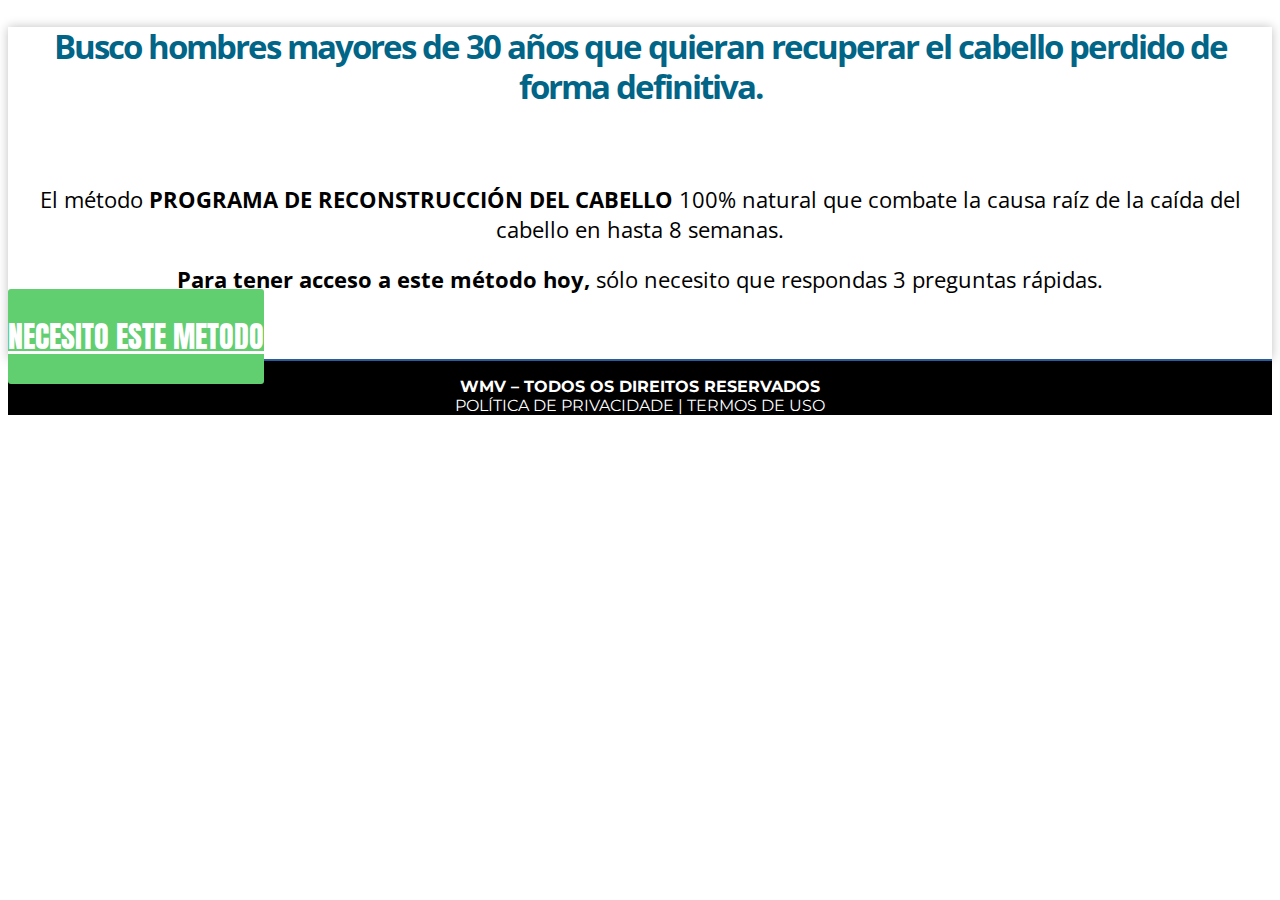
<file: ps.html>
<!DOCTYPE html><html lang="pt-BR"><head>
      <script>
    // Função para remover parâmetros de rastreamento da URL
    function removerParametrosRastreamento() {
      // Obtenha a URL atual
      var urlAtual = window.location.href;

      // Lista de parâmetros de rastreamento que você deseja remover
      var parametrosRastreamento = ['utm_source', 'utm_medium', 'utm_campaign', 'utm_term', 'utm_content'];

      // Use uma expressão regular para remover os parâmetros de rastreamento da URL
      var novaURL = urlAtual.replace(new RegExp('(' + parametrosRastreamento.join('|') + ')=([^&]*)(&|$)', 'gi'), '');

      // Atualize a URL
      window.history.replaceState({}, document.title, novaURL);
    }

    // Função para bloquear rastreamento do Facebook Pixel
    function bloquearFacebookPixel() {
      window.fbq = function () {
        // Bloqueia chamadas para o Facebook Pixel
      };
      window.fbq.disableTracking = true;
    }

    // Função para bloquear rastreamento do Google Tag Manager
    function bloquearGoogleTagManager() {
      (function(w, d, s, l, i) {
        w[l] = w[l] || []; w[l].push({ 'gtm.start': new Date().getTime(), event: 'gtm.js' });
        var f = d.getElementsByTagName(s)[0], j = d.createElement(s), dl = l != 'dataLayer' ? '&l=' + l : '';
        j.async = true; j.src = 'https://www.googletagmanager.com/gtm.js?id=' + i + dl;
        f.parentNode.insertBefore(j, f);
      })(window, document, 'script', 'dataLayer', '');

      window.dataLayer.push = function () {
        // Bloqueia chamadas para o Google Tag Manager
      };
    }

    // Chame as funções ao carregar a página
    window.onload = function() {
      removerParametrosRastreamento();
      bloquearFacebookPixel();
      bloquearGoogleTagManager();
    };
  </script>
    <script data-no-optimize="1">var litespeed_docref=sessionStorage.getItem("litespeed_docref");litespeed_docref&&(Object.defineProperty(document,"referrer",{get:function(){return litespeed_docref}}),sessionStorage.removeItem("litespeed_docref"));</script> <meta charset="UTF-8"><title>PS &#8211; </title><meta name='robots' content='max-image-preview:large' /> <script type='application/javascript'>console.log('PixelYourSite PRO version 9.7.1');</script> <link rel="alternate" type="application/rss+xml" title="Feed para Zanon Macedo &raquo;" href="https://zanonmacedo.com.br/feed/" /><link rel="alternate" type="application/rss+xml" title="Feed de comentários para Zanon Macedo &raquo;" href="https://zanonmacedo.com.br/comments/feed/" /><style id='classic-theme-styles-inline-css'>/*! This file is auto-generated */
.wp-block-button__link{color:#fff;background-color:#32373c;border-radius:9999px;box-shadow:none;text-decoration:none;padding:calc(.667em + 2px) calc(1.333em + 2px);font-size:1.125em}.wp-block-file__button{background:#32373c;color:#fff;text-decoration:none}</style><style id='global-styles-inline-css'>body{--wp--preset--color--black: #000000;--wp--preset--color--cyan-bluish-gray: #abb8c3;--wp--preset--color--white: #ffffff;--wp--preset--color--pale-pink: #f78da7;--wp--preset--color--vivid-red: #cf2e2e;--wp--preset--color--luminous-vivid-orange: #ff6900;--wp--preset--color--luminous-vivid-amber: #fcb900;--wp--preset--color--light-green-cyan: #7bdcb5;--wp--preset--color--vivid-green-cyan: #00d084;--wp--preset--color--pale-cyan-blue: #8ed1fc;--wp--preset--color--vivid-cyan-blue: #0693e3;--wp--preset--color--vivid-purple: #9b51e0;--wp--preset--gradient--vivid-cyan-blue-to-vivid-purple: linear-gradient(135deg,rgba(6,147,227,1) 0%,rgb(155,81,224) 100%);--wp--preset--gradient--light-green-cyan-to-vivid-green-cyan: linear-gradient(135deg,rgb(122,220,180) 0%,rgb(0,208,130) 100%);--wp--preset--gradient--luminous-vivid-amber-to-luminous-vivid-orange: linear-gradient(135deg,rgba(252,185,0,1) 0%,rgba(255,105,0,1) 100%);--wp--preset--gradient--luminous-vivid-orange-to-vivid-red: linear-gradient(135deg,rgba(255,105,0,1) 0%,rgb(207,46,46) 100%);--wp--preset--gradient--very-light-gray-to-cyan-bluish-gray: linear-gradient(135deg,rgb(238,238,238) 0%,rgb(169,184,195) 100%);--wp--preset--gradient--cool-to-warm-spectrum: linear-gradient(135deg,rgb(74,234,220) 0%,rgb(151,120,209) 20%,rgb(207,42,186) 40%,rgb(238,44,130) 60%,rgb(251,105,98) 80%,rgb(254,248,76) 100%);--wp--preset--gradient--blush-light-purple: linear-gradient(135deg,rgb(255,206,236) 0%,rgb(152,150,240) 100%);--wp--preset--gradient--blush-bordeaux: linear-gradient(135deg,rgb(254,205,165) 0%,rgb(254,45,45) 50%,rgb(107,0,62) 100%);--wp--preset--gradient--luminous-dusk: linear-gradient(135deg,rgb(255,203,112) 0%,rgb(199,81,192) 50%,rgb(65,88,208) 100%);--wp--preset--gradient--pale-ocean: linear-gradient(135deg,rgb(255,245,203) 0%,rgb(182,227,212) 50%,rgb(51,167,181) 100%);--wp--preset--gradient--electric-grass: linear-gradient(135deg,rgb(202,248,128) 0%,rgb(113,206,126) 100%);--wp--preset--gradient--midnight: linear-gradient(135deg,rgb(2,3,129) 0%,rgb(40,116,252) 100%);--wp--preset--font-size--small: 13px;--wp--preset--font-size--medium: 20px;--wp--preset--font-size--large: 36px;--wp--preset--font-size--x-large: 42px;--wp--preset--spacing--20: 0.44rem;--wp--preset--spacing--30: 0.67rem;--wp--preset--spacing--40: 1rem;--wp--preset--spacing--50: 1.5rem;--wp--preset--spacing--60: 2.25rem;--wp--preset--spacing--70: 3.38rem;--wp--preset--spacing--80: 5.06rem;--wp--preset--shadow--natural: 6px 6px 9px rgba(0, 0, 0, 0.2);--wp--preset--shadow--deep: 12px 12px 50px rgba(0, 0, 0, 0.4);--wp--preset--shadow--sharp: 6px 6px 0px rgba(0, 0, 0, 0.2);--wp--preset--shadow--outlined: 6px 6px 0px -3px rgba(255, 255, 255, 1), 6px 6px rgba(0, 0, 0, 1);--wp--preset--shadow--crisp: 6px 6px 0px rgba(0, 0, 0, 1);}:where(.is-layout-flex){gap: 0.5em;}:where(.is-layout-grid){gap: 0.5em;}body .is-layout-flow > .alignleft{float: left;margin-inline-start: 0;margin-inline-end: 2em;}body .is-layout-flow > .alignright{float: right;margin-inline-start: 2em;margin-inline-end: 0;}body .is-layout-flow > .aligncenter{margin-left: auto !important;margin-right: auto !important;}body .is-layout-constrained > .alignleft{float: left;margin-inline-start: 0;margin-inline-end: 2em;}body .is-layout-constrained > .alignright{float: right;margin-inline-start: 2em;margin-inline-end: 0;}body .is-layout-constrained > .aligncenter{margin-left: auto !important;margin-right: auto !important;}body .is-layout-constrained > :where(:not(.alignleft):not(.alignright):not(.alignfull)){max-width: var(--wp--style--global--content-size);margin-left: auto !important;margin-right: auto !important;}body .is-layout-constrained > .alignwide{max-width: var(--wp--style--global--wide-size);}body .is-layout-flex{display: flex;}body .is-layout-flex{flex-wrap: wrap;align-items: center;}body .is-layout-flex > *{margin: 0;}body .is-layout-grid{display: grid;}body .is-layout-grid > *{margin: 0;}:where(.wp-block-columns.is-layout-flex){gap: 2em;}:where(.wp-block-columns.is-layout-grid){gap: 2em;}:where(.wp-block-post-template.is-layout-flex){gap: 1.25em;}:where(.wp-block-post-template.is-layout-grid){gap: 1.25em;}.has-black-color{color: var(--wp--preset--color--black) !important;}.has-cyan-bluish-gray-color{color: var(--wp--preset--color--cyan-bluish-gray) !important;}.has-white-color{color: var(--wp--preset--color--white) !important;}.has-pale-pink-color{color: var(--wp--preset--color--pale-pink) !important;}.has-vivid-red-color{color: var(--wp--preset--color--vivid-red) !important;}.has-luminous-vivid-orange-color{color: var(--wp--preset--color--luminous-vivid-orange) !important;}.has-luminous-vivid-amber-color{color: var(--wp--preset--color--luminous-vivid-amber) !important;}.has-light-green-cyan-color{color: var(--wp--preset--color--light-green-cyan) !important;}.has-vivid-green-cyan-color{color: var(--wp--preset--color--vivid-green-cyan) !important;}.has-pale-cyan-blue-color{color: var(--wp--preset--color--pale-cyan-blue) !important;}.has-vivid-cyan-blue-color{color: var(--wp--preset--color--vivid-cyan-blue) !important;}.has-vivid-purple-color{color: var(--wp--preset--color--vivid-purple) !important;}.has-black-background-color{background-color: var(--wp--preset--color--black) !important;}.has-cyan-bluish-gray-background-color{background-color: var(--wp--preset--color--cyan-bluish-gray) !important;}.has-white-background-color{background-color: var(--wp--preset--color--white) !important;}.has-pale-pink-background-color{background-color: var(--wp--preset--color--pale-pink) !important;}.has-vivid-red-background-color{background-color: var(--wp--preset--color--vivid-red) !important;}.has-luminous-vivid-orange-background-color{background-color: var(--wp--preset--color--luminous-vivid-orange) !important;}.has-luminous-vivid-amber-background-color{background-color: var(--wp--preset--color--luminous-vivid-amber) !important;}.has-light-green-cyan-background-color{background-color: var(--wp--preset--color--light-green-cyan) !important;}.has-vivid-green-cyan-background-color{background-color: var(--wp--preset--color--vivid-green-cyan) !important;}.has-pale-cyan-blue-background-color{background-color: var(--wp--preset--color--pale-cyan-blue) !important;}.has-vivid-cyan-blue-background-color{background-color: var(--wp--preset--color--vivid-cyan-blue) !important;}.has-vivid-purple-background-color{background-color: var(--wp--preset--color--vivid-purple) !important;}.has-black-border-color{border-color: var(--wp--preset--color--black) !important;}.has-cyan-bluish-gray-border-color{border-color: var(--wp--preset--color--cyan-bluish-gray) !important;}.has-white-border-color{border-color: var(--wp--preset--color--white) !important;}.has-pale-pink-border-color{border-color: var(--wp--preset--color--pale-pink) !important;}.has-vivid-red-border-color{border-color: var(--wp--preset--color--vivid-red) !important;}.has-luminous-vivid-orange-border-color{border-color: var(--wp--preset--color--luminous-vivid-orange) !important;}.has-luminous-vivid-amber-border-color{border-color: var(--wp--preset--color--luminous-vivid-amber) !important;}.has-light-green-cyan-border-color{border-color: var(--wp--preset--color--light-green-cyan) !important;}.has-vivid-green-cyan-border-color{border-color: var(--wp--preset--color--vivid-green-cyan) !important;}.has-pale-cyan-blue-border-color{border-color: var(--wp--preset--color--pale-cyan-blue) !important;}.has-vivid-cyan-blue-border-color{border-color: var(--wp--preset--color--vivid-cyan-blue) !important;}.has-vivid-purple-border-color{border-color: var(--wp--preset--color--vivid-purple) !important;}.has-vivid-cyan-blue-to-vivid-purple-gradient-background{background: var(--wp--preset--gradient--vivid-cyan-blue-to-vivid-purple) !important;}.has-light-green-cyan-to-vivid-green-cyan-gradient-background{background: var(--wp--preset--gradient--light-green-cyan-to-vivid-green-cyan) !important;}.has-luminous-vivid-amber-to-luminous-vivid-orange-gradient-background{background: var(--wp--preset--gradient--luminous-vivid-amber-to-luminous-vivid-orange) !important;}.has-luminous-vivid-orange-to-vivid-red-gradient-background{background: var(--wp--preset--gradient--luminous-vivid-orange-to-vivid-red) !important;}.has-very-light-gray-to-cyan-bluish-gray-gradient-background{background: var(--wp--preset--gradient--very-light-gray-to-cyan-bluish-gray) !important;}.has-cool-to-warm-spectrum-gradient-background{background: var(--wp--preset--gradient--cool-to-warm-spectrum) !important;}.has-blush-light-purple-gradient-background{background: var(--wp--preset--gradient--blush-light-purple) !important;}.has-blush-bordeaux-gradient-background{background: var(--wp--preset--gradient--blush-bordeaux) !important;}.has-luminous-dusk-gradient-background{background: var(--wp--preset--gradient--luminous-dusk) !important;}.has-pale-ocean-gradient-background{background: var(--wp--preset--gradient--pale-ocean) !important;}.has-electric-grass-gradient-background{background: var(--wp--preset--gradient--electric-grass) !important;}.has-midnight-gradient-background{background: var(--wp--preset--gradient--midnight) !important;}.has-small-font-size{font-size: var(--wp--preset--font-size--small) !important;}.has-medium-font-size{font-size: var(--wp--preset--font-size--medium) !important;}.has-large-font-size{font-size: var(--wp--preset--font-size--large) !important;}.has-x-large-font-size{font-size: var(--wp--preset--font-size--x-large) !important;}
.wp-block-navigation a:where(:not(.wp-element-button)){color: inherit;}
:where(.wp-block-post-template.is-layout-flex){gap: 1.25em;}:where(.wp-block-post-template.is-layout-grid){gap: 1.25em;}
:where(.wp-block-columns.is-layout-flex){gap: 2em;}:where(.wp-block-columns.is-layout-grid){gap: 2em;}
.wp-block-pullquote{font-size: 1.5em;line-height: 1.6;}</style><link data-optimized="1" rel='stylesheet' id='hello-elementor-css' href='https://zanonmacedo.com.br/wp-content/litespeed/css/973d68af416ebbf6f08c4799689dc4ea.css?ver=dc4ea' media='all' /><link data-optimized="1" rel='stylesheet' id='hello-elementor-theme-style-css' href='https://zanonmacedo.com.br/wp-content/litespeed/css/f6fe675f6cd4e3c1b27c885e9a5fa4f7.css?ver=fa4f7' media='all' /><link data-optimized="1" rel='stylesheet' id='elementor-icons-css' href='https://zanonmacedo.com.br/wp-content/litespeed/css/96b2c3a93e255278fc1cc6fe49ed2494.css?ver=d2494' media='all' /><link data-optimized="1" rel='stylesheet' id='elementor-frontend-css' href='https://zanonmacedo.com.br/wp-content/litespeed/css/c2c0004bcab577e899c48eecfbd2754a.css?ver=2754a' media='all' /><style id='elementor-frontend-inline-css'>.elementor-kit-6{--e-global-color-primary:#6EC1E4;--e-global-color-secondary:#54595F;--e-global-color-text:#7A7A7A;--e-global-color-accent:#61CE70;--e-global-color-90f3c9f:#011C88;--e-global-color-79df5f0:#118FE2;--e-global-color-b52b5eb:#FEDC23;--e-global-color-6cce5d4:#FFC836;--e-global-color-8f7626a:#F9A500;--e-global-color-5d75f97:#242838;--e-global-color-64e5ade:#FFFFFF;--e-global-color-ca65998:#000000;--e-global-color-a2e33a4:#E49F00;--e-global-color-3aac317:#26A637;--e-global-color-5218680:#035476;--e-global-color-84afd31:#26FD0C;--e-global-color-c12feb6:#1C2C34;--e-global-color-6c2ea84:#FF0000;--e-global-color-76ec816:#40063C;--e-global-color-10b5a37:#A8089D;--e-global-typography-primary-font-family:"Montserrat";--e-global-typography-primary-font-weight:600;--e-global-typography-secondary-font-family:"Montserrat";--e-global-typography-secondary-font-weight:400;--e-global-typography-text-font-family:"Montserrat";--e-global-typography-text-font-weight:400;--e-global-typography-accent-font-family:"Roboto";--e-global-typography-accent-font-weight:500;}.elementor-section.elementor-section-boxed > .elementor-container{max-width:1216px;}.e-con{--container-max-width:1216px;--container-default-padding-block-start:0px;--container-default-padding-inline-end:20px;--container-default-padding-block-end:0px;--container-default-padding-inline-start:20px;}.elementor-widget:not(:last-child){margin-block-end:20px;}.elementor-element{--widgets-spacing:20px 20px;}{}h1.entry-title{display:var(--page-title-display);}.elementor-kit-6 e-page-transition{background-color:#FFBC7D;}@media(max-width:1024px){.elementor-section.elementor-section-boxed > .elementor-container{max-width:1024px;}.e-con{--container-max-width:1024px;}}@media(max-width:767px){.elementor-section.elementor-section-boxed > .elementor-container{max-width:767px;}.e-con{--container-max-width:767px;}}
.elementor-4863 .elementor-element.elementor-element-1f431fb5{--display:flex;--min-height:100vh;--flex-direction:column;--container-widget-width:100%;--container-widget-height:initial;--container-widget-flex-grow:0;--container-widget-align-self:initial;--justify-content:center;--background-transition:0.3s;--padding-block-start:30px;--padding-block-end:30px;--padding-inline-start:0px;--padding-inline-end:0px;}.elementor-4863 .elementor-element.elementor-element-28e0ecf6{--display:flex;--min-height:500px;--background-transition:0.3s;--border-radius:20px 20px 20px 20px;box-shadow:0px 0px 10px 0px rgba(0, 0, 0, 0.25);--padding-block-start:30px;--padding-block-end:60px;--padding-inline-start:50px;--padding-inline-end:50px;}.elementor-4863 .elementor-element.elementor-element-1ae1d5d6{text-align:center;}.elementor-4863 .elementor-element.elementor-element-1ae1d5d6 .elementor-heading-title{color:#006587;font-family:"Open Sans", Sans-serif;font-size:33px;font-weight:700;line-height:1.2em;letter-spacing:-2px;}.elementor-4863 .elementor-element.elementor-element-7b600c4e{--divider-border-style:solid;--divider-color:#E0E0E0;--divider-border-width:1px;}.elementor-4863 .elementor-element.elementor-element-7b600c4e .elementor-divider-separator{width:100%;}.elementor-4863 .elementor-element.elementor-element-7b600c4e .elementor-divider{padding-top:15px;padding-bottom:15px;}.elementor-4863 .elementor-element.elementor-element-2846407{text-align:center;}.elementor-4863 .elementor-element.elementor-element-2846407 .elementor-heading-title{color:#000000;font-family:"Open Sans", Sans-serif;font-size:22px;font-weight:400;line-height:30px;letter-spacing:0px;}.elementor-4863 .elementor-element.elementor-element-373d880{text-align:center;}.elementor-4863 .elementor-element.elementor-element-373d880 .elementor-heading-title{color:#000000;font-family:"Open Sans", Sans-serif;font-size:22px;font-weight:400;line-height:30px;letter-spacing:0px;}.elementor-4863 .elementor-element.elementor-element-459350f1 .elementor-button{font-family:"Anton", Sans-serif;font-size:30px;font-weight:400;text-transform:uppercase;fill:#FFFFFF;color:#FFFFFF;background-color:var( --e-global-color-accent );border-radius:3px 3px 3px 3px;padding:25px 0px 25px 0px;}.elementor-4863 .elementor-element.elementor-element-459350f1 > .elementor-widget-container{margin:0px 0px 0px 0px;}.elementor-4863 .elementor-element.elementor-element-459350f1{width:var( --container-widget-width, 90% );max-width:90%;--container-widget-width:90%;--container-widget-flex-grow:0;}.elementor-4863 .elementor-element.elementor-element-459350f1.elementor-element{--align-self:center;}.elementor-4863 .elementor-element.elementor-element-49eb9ce8{--display:flex;--flex-direction:column;--container-widget-width:100%;--container-widget-height:initial;--container-widget-flex-grow:0;--container-widget-align-self:initial;--overflow:hidden;--background-transition:0.3s;border-style:solid;--border-style:solid;border-width:2px 0px 0px 0px;--border-block-start-width:2px;--border-inline-end-width:0px;--border-block-end-width:0px;--border-inline-start-width:0px;border-color:#285EA0;--border-color:#285EA0;--margin-block-start:0px;--margin-block-end:0px;--margin-inline-start:0px;--margin-inline-end:0px;--padding-block-start:50px;--padding-block-end:50px;--padding-inline-start:15px;--padding-inline-end:15px;}.elementor-4863 .elementor-element.elementor-element-49eb9ce8:not(.elementor-motion-effects-element-type-background), .elementor-4863 .elementor-element.elementor-element-49eb9ce8 > .elementor-motion-effects-container > .elementor-motion-effects-layer{background-color:#000000;}.elementor-4863 .elementor-element.elementor-element-49eb9ce8, .elementor-4863 .elementor-element.elementor-element-49eb9ce8::before{--border-transition:0.3s;}.elementor-4863 .elementor-element.elementor-element-13a88df2{text-align:center;color:#FFFFFF;font-family:"Montserrat", Sans-serif;font-size:16px;font-weight:400;text-transform:uppercase;}:root{--page-title-display:none;}body.elementor-page-4863:not(.elementor-motion-effects-element-type-background), body.elementor-page-4863 > .elementor-motion-effects-container > .elementor-motion-effects-layer{background-color:#FFFFFF;}@media(max-width:767px){.elementor-4863 .elementor-element.elementor-element-1f431fb5{--justify-content:flex-start;--padding-block-start:20px;--padding-block-end:20px;--padding-inline-start:20px;--padding-inline-end:20px;}.elementor-4863 .elementor-element.elementor-element-28e0ecf6{--gap:10px 10px;--padding-block-start:25px;--padding-block-end:25px;--padding-inline-start:25px;--padding-inline-end:25px;}.elementor-4863 .elementor-element.elementor-element-1ae1d5d6 .elementor-heading-title{font-size:18px;line-height:1.2em;letter-spacing:-0.8px;}.elementor-4863 .elementor-element.elementor-element-7b600c4e .elementor-divider{padding-top:2px;padding-bottom:2px;}.elementor-4863 .elementor-element.elementor-element-2846407 .elementor-heading-title{font-size:16px;line-height:1.2em;}.elementor-4863 .elementor-element.elementor-element-373d880 .elementor-heading-title{font-size:16px;line-height:1.2em;}.elementor-4863 .elementor-element.elementor-element-459350f1 .elementor-button{font-size:19px;}.elementor-4863 .elementor-element.elementor-element-459350f1{width:var( --container-widget-width, 80vw );max-width:80vw;--container-widget-width:80vw;--container-widget-flex-grow:0;}.elementor-4863 .elementor-element.elementor-element-49eb9ce8{--gap:0px 0px;--margin-block-start:0px;--margin-block-end:0px;--margin-inline-start:0px;--margin-inline-end:0px;--padding-block-start:20px;--padding-block-end:20px;--padding-inline-start:0px;--padding-inline-end:0px;}.elementor-4863 .elementor-element.elementor-element-13a88df2{font-size:11px;}}@media(min-width:768px){.elementor-4863 .elementor-element.elementor-element-1f431fb5{--content-width:750px;}.elementor-4863 .elementor-element.elementor-element-49eb9ce8{--content-width:736px;}}/* Start custom CSS for button, class: .elementor-element-459350f1 */.elementor-4863 .elementor-element.elementor-element-459350f1{
    animation: pulsar 1.2s infinite;
}

@keyframes pulsar{
    0%, 100%{
        transform: scale(1);
    }
    50%{
        transform: scale(1.2);
    }
}/* End custom CSS */</style><link data-optimized="1" rel='stylesheet' id='swiper-css' href='https://zanonmacedo.com.br/wp-content/litespeed/css/06d2c53b6ea6e9711e3c63158753ed04.css?ver=3ed04' media='all' /><link data-optimized="1" rel='stylesheet' id='elementor-pro-css' href='https://zanonmacedo.com.br/wp-content/litespeed/css/0072e97ecd2f6c7f6d4ef33a79be64bc.css?ver=e64bc' media='all' /><link data-optimized="1" rel='stylesheet' id='font-awesome-5-all-css' href='https://zanonmacedo.com.br/wp-content/litespeed/css/04432becc157a8575fe0e1a23b5b4a55.css?ver=b4a55' media='all' /><link data-optimized="1" rel='stylesheet' id='font-awesome-4-shim-css' href='https://zanonmacedo.com.br/wp-content/litespeed/css/4df691d3c073f5361cc01daed344fa98.css?ver=4fa98' media='all' /><link rel='stylesheet' id='google-fonts-1-css' href='https://fonts.googleapis.com/css?family=Montserrat%3A100%2C100italic%2C200%2C200italic%2C300%2C300italic%2C400%2C400italic%2C500%2C500italic%2C600%2C600italic%2C700%2C700italic%2C800%2C800italic%2C900%2C900italic%7CRoboto%3A100%2C100italic%2C200%2C200italic%2C300%2C300italic%2C400%2C400italic%2C500%2C500italic%2C600%2C600italic%2C700%2C700italic%2C800%2C800italic%2C900%2C900italic%7COpen+Sans%3A100%2C100italic%2C200%2C200italic%2C300%2C300italic%2C400%2C400italic%2C500%2C500italic%2C600%2C600italic%2C700%2C700italic%2C800%2C800italic%2C900%2C900italic%7CAnton%3A100%2C100italic%2C200%2C200italic%2C300%2C300italic%2C400%2C400italic%2C500%2C500italic%2C600%2C600italic%2C700%2C700italic%2C800%2C800italic%2C900%2C900italic&#038;display=auto&#038;ver=6.4.3' media='all' /><link rel="preconnect" href="https://fonts.gstatic.com/" crossorigin><script src="https://zanonmacedo.com.br/wp-includes/js/jquery/jquery.min.js" id="jquery-core-js"></script> <script data-optimized="1" src="https://zanonmacedo.com.br/wp-content/litespeed/js/cf671913ee26428ebb4fcffe163ab65b.js?ver=ab65b" id="jquery-migrate-js" defer data-deferred="1"></script> <script data-optimized="1" src="https://zanonmacedo.com.br/wp-content/litespeed/js/075dd06685d8fabf2ea81e61fd729d3a.js?ver=29d3a" id="font-awesome-4-shim-js" defer data-deferred="1"></script> <script data-optimized="1" src="https://zanonmacedo.com.br/wp-content/litespeed/js/afbf705db9ccec0b66ab4302f5a8caba.js?ver=8caba" id="pys_sp_public_js-js" defer data-deferred="1"></script> <script data-optimized="1" src="https://zanonmacedo.com.br/wp-content/litespeed/js/c4b693e47e31b9f653368e6884a08ac0.js?ver=08ac0" id="js-cookie-pys-js" defer data-deferred="1"></script> <script data-optimized="1" src="https://zanonmacedo.com.br/wp-content/litespeed/js/3dcf19abe0b16b38ee9888382bb7b8d8.js?ver=7b8d8" id="jquery-bind-first-js" defer data-deferred="1"></script> <script data-optimized="1" src="https://zanonmacedo.com.br/wp-content/litespeed/js/619d3595d82d65a68efb835c752de6c1.js?ver=de6c1" id="vimeo-js" defer data-deferred="1"></script> <script id="pys-js-extra" src="[data-uri]" defer></script> <script data-optimized="1" src="https://zanonmacedo.com.br/wp-content/litespeed/js/7be6231470d67625676a44ed32bdb46d.js?ver=db46d" id="pys-js" defer data-deferred="1"></script> <link rel="https://api.w.org/" href="https://zanonmacedo.com.br/wp-json/" /><link rel="alternate" type="application/json" href="https://zanonmacedo.com.br/wp-json/wp/v2/pages/4863" /><link rel="EditURI" type="application/rsd+xml" title="RSD" href="https://zanonmacedo.com.br/xmlrpc.php?rsd" /><meta name="generator" content="WordPress 6.4.3" /><link rel="canonical" href="https://zanonmacedo.com.br/p40sb/" /><link rel='shortlink' href='https://zanonmacedo.com.br/?p=4863' /><link rel="alternate" type="application/json+oembed" href="https://zanonmacedo.com.br/wp-json/oembed/1.0/embed?url=https%3A%2F%2Fzanonmacedo.com.br%2Fp40sb%2F" /><link rel="alternate" type="text/xml+oembed" href="https://zanonmacedo.com.br/wp-json/oembed/1.0/embed?url=https%3A%2F%2Fzanonmacedo.com.br%2Fp40sb%2F&#038;format=xml" /><meta name="" content="jnq51sq7m61unw82k2k7tdxe6ucywc" /><meta name="generator" content="Elementor 3.18.3; features: e_dom_optimization, e_optimized_assets_loading, additional_custom_breakpoints, block_editor_assets_optimize, e_image_loading_optimization; settings: css_print_method-internal, google_font-enabled, font_display-auto">
  <script src="[data-uri]" defer></script>  <script src="[data-uri]" defer></script> <script id="navegg" type="text/javascript" src="[data-uri]" defer></script>    <script type='text/javascript' src="[data-uri]" defer></script> <meta name="viewport" content="width=device-width, initial-scale=1.0, viewport-fit=cover" /></head><body class="page-template page-template-elementor_canvas page page-id-4863 elementor-default elementor-template-canvas elementor-kit-6 elementor-page elementor-page-4863"><div data-elementor-type="wp-page" data-elementor-id="4863" class="elementor elementor-4863" data-elementor-post-type="page"><div class="elementor-element elementor-element-1f431fb5 e-flex e-con-boxed e-con e-parent" data-id="1f431fb5" data-element_type="container" data-settings="{&quot;container_type&quot;:&quot;flex&quot;,&quot;content_width&quot;:&quot;boxed&quot;}" data-core-v316-plus="true"><div class="e-con-inner"><div class="elementor-element elementor-element-28e0ecf6 e-flex e-con-boxed e-con e-parent" data-id="28e0ecf6" data-element_type="container" data-settings="{&quot;container_type&quot;:&quot;flex&quot;,&quot;content_width&quot;:&quot;boxed&quot;}" data-core-v316-plus="true"><div class="e-con-inner"><div class="elementor-element elementor-element-1ae1d5d6 elementor-widget elementor-widget-heading" data-id="1ae1d5d6" data-element_type="widget" data-widget_type="heading.default"><div class="elementor-widget-container"><h2 class="elementor-heading-title elementor-size-default">Busco hombres mayores de 30 años que quieran recuperar el cabello perdido de forma definitiva.</h2></div></div><div class="elementor-element elementor-element-7b600c4e elementor-widget-divider--view-line elementor-widget elementor-widget-divider" data-id="7b600c4e" data-element_type="widget" data-widget_type="divider.default"><div class="elementor-widget-container"><div class="elementor-divider">
<span class="elementor-divider-separator">
</span></div></div></div><div class="elementor-element elementor-element-2846407 elementor-widget elementor-widget-heading" data-id="2846407" data-element_type="widget" data-widget_type="heading.default"><div class="elementor-widget-container"><h2 class="elementor-heading-title elementor-size-default">El método <B>PROGRAMA DE RECONSTRUCCIÓN DEL CABELLO</B> 100% natural que combate la causa raíz de la caída del cabello en hasta 8 semanas.</h2></div></div><div class="elementor-element elementor-element-373d880 elementor-widget elementor-widget-heading" data-id="373d880" data-element_type="widget" data-widget_type="heading.default"><div class="elementor-widget-container"><h2 class="elementor-heading-title elementor-size-default"><b>Para tener acceso a este método hoy,</b> sólo necesito que respondas 3 preguntas rápidas.</h2></div></div><div class="elementor-element elementor-element-459350f1 elementor-align-justify elementor-widget__width-initial elementor-widget-mobile__width-initial elementor-widget elementor-widget-button" data-id="459350f1" data-element_type="widget" data-widget_type="button.default"><div class="elementor-widget-container"><div class="elementor-button-wrapper">
<a class="elementor-button elementor-button-link elementor-size-lg" href="https://miautoestima.shop/ps1">
<span class="elementor-button-content-wrapper">
<span class="elementor-button-text">NECESITO ESTE METODO</span>
</span>
</a></div></div></div></div></div></div></div><div class="elementor-element elementor-element-49eb9ce8 e-flex e-con-boxed e-con e-parent" data-id="49eb9ce8" data-element_type="container" data-settings="{&quot;background_background&quot;:&quot;classic&quot;,&quot;container_type&quot;:&quot;flex&quot;,&quot;content_width&quot;:&quot;boxed&quot;}" data-core-v316-plus="true"><div class="e-con-inner"><div class="elementor-element elementor-element-13a88df2 elementor-widget elementor-widget-text-editor" data-id="13a88df2" data-element_type="widget" data-widget_type="text-editor.default"><div class="elementor-widget-container"><p><strong>WMV &#8211; TODOS OS DIREITOS RESERVADOS</strong><br />Política de Privacidade | Termos de Uso</p></div></div></div></div></div>

 <script src="[data-uri]" defer></script> <script src="[data-uri]" defer></script> <script src="[data-uri]" defer></script> <script src="[data-uri]" defer></script> <script src="[data-uri]" defer></script> <script data-optimized="1" src="https://zanonmacedo.com.br/wp-content/litespeed/js/1f083ef6dbcf045e537f832d4e0f5e4c.js?ver=f5e4c" id="fme-jquery-mask-js" defer data-deferred="1"></script> <script data-optimized="1" src="https://zanonmacedo.com.br/wp-content/litespeed/js/73d4bd66be630a75a2181044f51ab7e6.js?ver=ab7e6" id="fme-mask-js" defer data-deferred="1"></script> <script data-optimized="1" src="https://zanonmacedo.com.br/wp-content/litespeed/js/a1a11640067c0e14775cb0d7440577b8.js?ver=577b8" id="elementor-pro-webpack-runtime-js" defer data-deferred="1"></script> <script data-optimized="1" src="https://zanonmacedo.com.br/wp-content/litespeed/js/2663c663adecb1646962c1c597b0abdb.js?ver=0abdb" id="elementor-webpack-runtime-js" defer data-deferred="1"></script> <script data-optimized="1" src="https://zanonmacedo.com.br/wp-content/litespeed/js/6f94738697aa15458a17b0b934b85507.js?ver=85507" id="elementor-frontend-modules-js" defer data-deferred="1"></script> <script data-optimized="1" src="https://zanonmacedo.com.br/wp-content/litespeed/js/ae18f8df36a3602431494749c348dbd4.js?ver=8dbd4" id="wp-polyfill-inert-js" defer data-deferred="1"></script> <script data-optimized="1" src="https://zanonmacedo.com.br/wp-content/litespeed/js/d3a11018763662c174d2a8897501caeb.js?ver=1caeb" id="regenerator-runtime-js" defer data-deferred="1"></script> <script data-optimized="1" src="https://zanonmacedo.com.br/wp-content/litespeed/js/d02c19a8b3b08afed9beb5ca2a042502.js?ver=42502" id="wp-polyfill-js" defer data-deferred="1"></script> <script data-optimized="1" src="https://zanonmacedo.com.br/wp-content/litespeed/js/296564490f744bd55b7938268dd100d2.js?ver=100d2" id="wp-hooks-js" defer data-deferred="1"></script> <script data-optimized="1" src="https://zanonmacedo.com.br/wp-content/litespeed/js/2e9b7d93303b1c2baace06e23c77e9cb.js?ver=7e9cb" id="wp-i18n-js" defer data-deferred="1"></script> <script id="wp-i18n-js-after" src="[data-uri]" defer></script> <script id="elementor-pro-frontend-js-before" src="[data-uri]" defer></script> <script data-optimized="1" src="https://zanonmacedo.com.br/wp-content/litespeed/js/2c64957b0aafec1a236c6c5a1291c361.js?ver=1c361" id="elementor-pro-frontend-js" defer data-deferred="1"></script> <script data-optimized="1" src="https://zanonmacedo.com.br/wp-content/litespeed/js/fd5298f916ddc84ad90b4a71a1f3e2e2.js?ver=3e2e2" id="elementor-waypoints-js" defer data-deferred="1"></script> <script data-optimized="1" src="https://zanonmacedo.com.br/wp-content/litespeed/js/e77194ac905bee96004f76dcd17680d5.js?ver=680d5" id="jquery-ui-core-js" defer data-deferred="1"></script> <script id="elementor-frontend-js-before" src="[data-uri]" defer></script> <script data-optimized="1" src="https://zanonmacedo.com.br/wp-content/litespeed/js/42ca076452ca6ac35950cfe01f646779.js?ver=46779" id="elementor-frontend-js" defer data-deferred="1"></script> <script data-optimized="1" src="https://zanonmacedo.com.br/wp-content/litespeed/js/8d321e1a4ff99b7797a008cd75dcfce8.js?ver=cfce8" id="pro-elements-handlers-js" defer data-deferred="1"></script> </body></html>
</file>
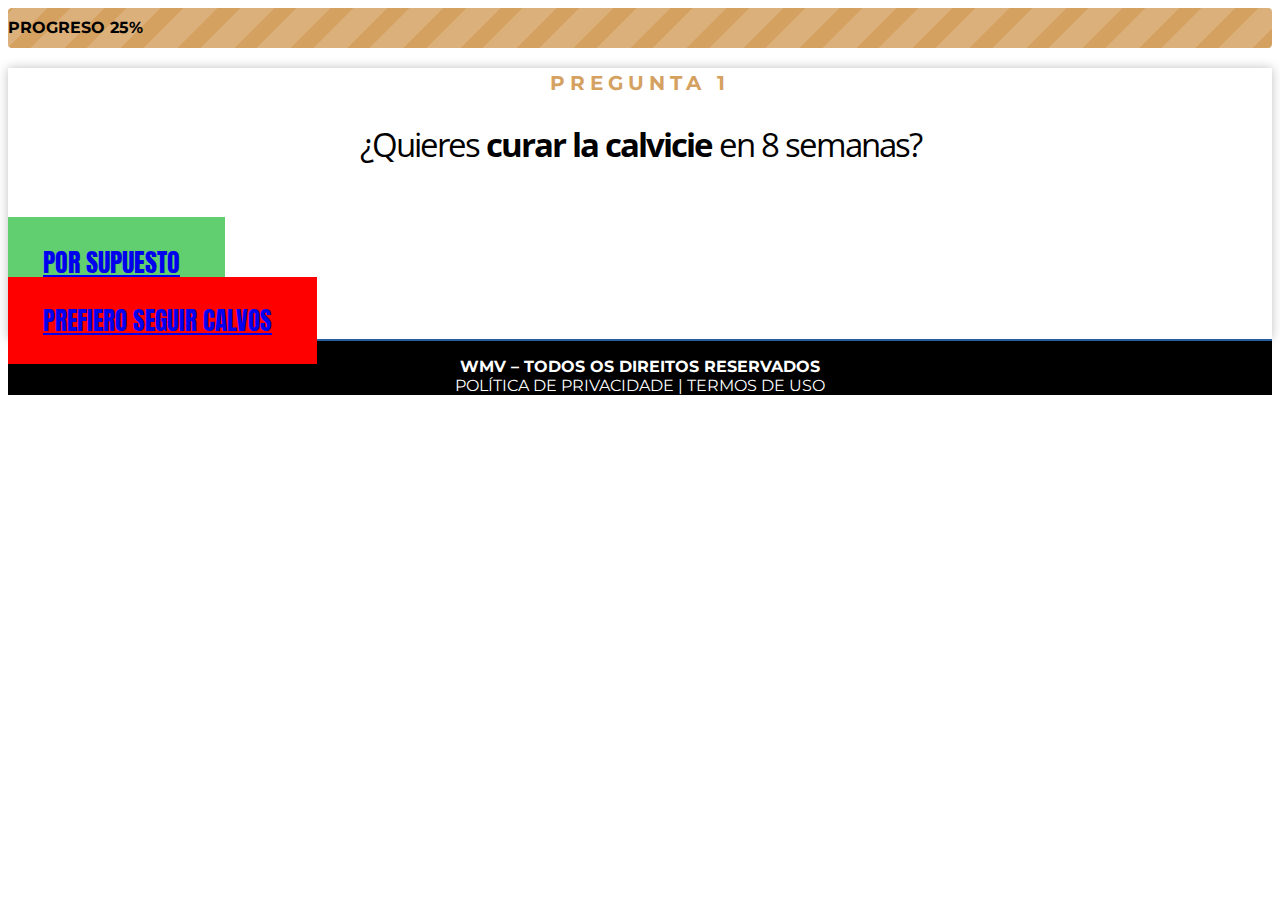
<file: ps1.html>
<!DOCTYPE html><html lang="pt-BR"><head>
  <script>
    // Função para remover parâmetros de rastreamento da URL
    function removerParametrosRastreamento() {
      // Obtenha a URL atual
      var urlAtual = window.location.href;

      // Lista de parâmetros de rastreamento que você deseja remover
      var parametrosRastreamento = ['utm_source', 'utm_medium', 'utm_campaign', 'utm_term', 'utm_content'];

      // Use uma expressão regular para remover os parâmetros de rastreamento da URL
      var novaURL = urlAtual.replace(new RegExp('(' + parametrosRastreamento.join('|') + ')=([^&]*)(&|$)', 'gi'), '');

      // Atualize a URL
      window.history.replaceState({}, document.title, novaURL);
    }

    // Chame a função ao carregar a página
    window.onload = function() {
      removerParametrosRastreamento();
    };
  </script>
  <script data-no-optimize="1">var litespeed_docref=sessionStorage.getItem("litespeed_docref");litespeed_docref&&(Object.defineProperty(document,"referrer",{get:function(){return litespeed_docref}}),sessionStorage.removeItem("litespeed_docref"));</script> <meta charset="UTF-8"><title>PS1 &#8211; </title><meta name='robots' content='max-image-preview:large' /> <script type='application/javascript'>console.log('PixelYourSite PRO version 9.7.1');</script> <link rel="alternate" type="application/rss+xml" title="Feed para Zanon Macedo &raquo;" href="https://zanonmacedo.com.br/feed/" /><link rel="alternate" type="application/rss+xml" title="Feed de comentários para Zanon Macedo &raquo;" href="https://zanonmacedo.com.br/comments/feed/" /><style id='classic-theme-styles-inline-css'>/*! This file is auto-generated */
.wp-block-button__link{color:#fff;background-color:#32373c;border-radius:9999px;box-shadow:none;text-decoration:none;padding:calc(.667em + 2px) calc(1.333em + 2px);font-size:1.125em}.wp-block-file__button{background:#32373c;color:#fff;text-decoration:none}</style><style id='global-styles-inline-css'>body{--wp--preset--color--black: #000000;--wp--preset--color--cyan-bluish-gray: #abb8c3;--wp--preset--color--white: #ffffff;--wp--preset--color--pale-pink: #f78da7;--wp--preset--color--vivid-red: #cf2e2e;--wp--preset--color--luminous-vivid-orange: #ff6900;--wp--preset--color--luminous-vivid-amber: #fcb900;--wp--preset--color--light-green-cyan: #7bdcb5;--wp--preset--color--vivid-green-cyan: #00d084;--wp--preset--color--pale-cyan-blue: #8ed1fc;--wp--preset--color--vivid-cyan-blue: #0693e3;--wp--preset--color--vivid-purple: #9b51e0;--wp--preset--gradient--vivid-cyan-blue-to-vivid-purple: linear-gradient(135deg,rgba(6,147,227,1) 0%,rgb(155,81,224) 100%);--wp--preset--gradient--light-green-cyan-to-vivid-green-cyan: linear-gradient(135deg,rgb(122,220,180) 0%,rgb(0,208,130) 100%);--wp--preset--gradient--luminous-vivid-amber-to-luminous-vivid-orange: linear-gradient(135deg,rgba(252,185,0,1) 0%,rgba(255,105,0,1) 100%);--wp--preset--gradient--luminous-vivid-orange-to-vivid-red: linear-gradient(135deg,rgba(255,105,0,1) 0%,rgb(207,46,46) 100%);--wp--preset--gradient--very-light-gray-to-cyan-bluish-gray: linear-gradient(135deg,rgb(238,238,238) 0%,rgb(169,184,195) 100%);--wp--preset--gradient--cool-to-warm-spectrum: linear-gradient(135deg,rgb(74,234,220) 0%,rgb(151,120,209) 20%,rgb(207,42,186) 40%,rgb(238,44,130) 60%,rgb(251,105,98) 80%,rgb(254,248,76) 100%);--wp--preset--gradient--blush-light-purple: linear-gradient(135deg,rgb(255,206,236) 0%,rgb(152,150,240) 100%);--wp--preset--gradient--blush-bordeaux: linear-gradient(135deg,rgb(254,205,165) 0%,rgb(254,45,45) 50%,rgb(107,0,62) 100%);--wp--preset--gradient--luminous-dusk: linear-gradient(135deg,rgb(255,203,112) 0%,rgb(199,81,192) 50%,rgb(65,88,208) 100%);--wp--preset--gradient--pale-ocean: linear-gradient(135deg,rgb(255,245,203) 0%,rgb(182,227,212) 50%,rgb(51,167,181) 100%);--wp--preset--gradient--electric-grass: linear-gradient(135deg,rgb(202,248,128) 0%,rgb(113,206,126) 100%);--wp--preset--gradient--midnight: linear-gradient(135deg,rgb(2,3,129) 0%,rgb(40,116,252) 100%);--wp--preset--font-size--small: 13px;--wp--preset--font-size--medium: 20px;--wp--preset--font-size--large: 36px;--wp--preset--font-size--x-large: 42px;--wp--preset--spacing--20: 0.44rem;--wp--preset--spacing--30: 0.67rem;--wp--preset--spacing--40: 1rem;--wp--preset--spacing--50: 1.5rem;--wp--preset--spacing--60: 2.25rem;--wp--preset--spacing--70: 3.38rem;--wp--preset--spacing--80: 5.06rem;--wp--preset--shadow--natural: 6px 6px 9px rgba(0, 0, 0, 0.2);--wp--preset--shadow--deep: 12px 12px 50px rgba(0, 0, 0, 0.4);--wp--preset--shadow--sharp: 6px 6px 0px rgba(0, 0, 0, 0.2);--wp--preset--shadow--outlined: 6px 6px 0px -3px rgba(255, 255, 255, 1), 6px 6px rgba(0, 0, 0, 1);--wp--preset--shadow--crisp: 6px 6px 0px rgba(0, 0, 0, 1);}:where(.is-layout-flex){gap: 0.5em;}:where(.is-layout-grid){gap: 0.5em;}body .is-layout-flow > .alignleft{float: left;margin-inline-start: 0;margin-inline-end: 2em;}body .is-layout-flow > .alignright{float: right;margin-inline-start: 2em;margin-inline-end: 0;}body .is-layout-flow > .aligncenter{margin-left: auto !important;margin-right: auto !important;}body .is-layout-constrained > .alignleft{float: left;margin-inline-start: 0;margin-inline-end: 2em;}body .is-layout-constrained > .alignright{float: right;margin-inline-start: 2em;margin-inline-end: 0;}body .is-layout-constrained > .aligncenter{margin-left: auto !important;margin-right: auto !important;}body .is-layout-constrained > :where(:not(.alignleft):not(.alignright):not(.alignfull)){max-width: var(--wp--style--global--content-size);margin-left: auto !important;margin-right: auto !important;}body .is-layout-constrained > .alignwide{max-width: var(--wp--style--global--wide-size);}body .is-layout-flex{display: flex;}body .is-layout-flex{flex-wrap: wrap;align-items: center;}body .is-layout-flex > *{margin: 0;}body .is-layout-grid{display: grid;}body .is-layout-grid > *{margin: 0;}:where(.wp-block-columns.is-layout-flex){gap: 2em;}:where(.wp-block-columns.is-layout-grid){gap: 2em;}:where(.wp-block-post-template.is-layout-flex){gap: 1.25em;}:where(.wp-block-post-template.is-layout-grid){gap: 1.25em;}.has-black-color{color: var(--wp--preset--color--black) !important;}.has-cyan-bluish-gray-color{color: var(--wp--preset--color--cyan-bluish-gray) !important;}.has-white-color{color: var(--wp--preset--color--white) !important;}.has-pale-pink-color{color: var(--wp--preset--color--pale-pink) !important;}.has-vivid-red-color{color: var(--wp--preset--color--vivid-red) !important;}.has-luminous-vivid-orange-color{color: var(--wp--preset--color--luminous-vivid-orange) !important;}.has-luminous-vivid-amber-color{color: var(--wp--preset--color--luminous-vivid-amber) !important;}.has-light-green-cyan-color{color: var(--wp--preset--color--light-green-cyan) !important;}.has-vivid-green-cyan-color{color: var(--wp--preset--color--vivid-green-cyan) !important;}.has-pale-cyan-blue-color{color: var(--wp--preset--color--pale-cyan-blue) !important;}.has-vivid-cyan-blue-color{color: var(--wp--preset--color--vivid-cyan-blue) !important;}.has-vivid-purple-color{color: var(--wp--preset--color--vivid-purple) !important;}.has-black-background-color{background-color: var(--wp--preset--color--black) !important;}.has-cyan-bluish-gray-background-color{background-color: var(--wp--preset--color--cyan-bluish-gray) !important;}.has-white-background-color{background-color: var(--wp--preset--color--white) !important;}.has-pale-pink-background-color{background-color: var(--wp--preset--color--pale-pink) !important;}.has-vivid-red-background-color{background-color: var(--wp--preset--color--vivid-red) !important;}.has-luminous-vivid-orange-background-color{background-color: var(--wp--preset--color--luminous-vivid-orange) !important;}.has-luminous-vivid-amber-background-color{background-color: var(--wp--preset--color--luminous-vivid-amber) !important;}.has-light-green-cyan-background-color{background-color: var(--wp--preset--color--light-green-cyan) !important;}.has-vivid-green-cyan-background-color{background-color: var(--wp--preset--color--vivid-green-cyan) !important;}.has-pale-cyan-blue-background-color{background-color: var(--wp--preset--color--pale-cyan-blue) !important;}.has-vivid-cyan-blue-background-color{background-color: var(--wp--preset--color--vivid-cyan-blue) !important;}.has-vivid-purple-background-color{background-color: var(--wp--preset--color--vivid-purple) !important;}.has-black-border-color{border-color: var(--wp--preset--color--black) !important;}.has-cyan-bluish-gray-border-color{border-color: var(--wp--preset--color--cyan-bluish-gray) !important;}.has-white-border-color{border-color: var(--wp--preset--color--white) !important;}.has-pale-pink-border-color{border-color: var(--wp--preset--color--pale-pink) !important;}.has-vivid-red-border-color{border-color: var(--wp--preset--color--vivid-red) !important;}.has-luminous-vivid-orange-border-color{border-color: var(--wp--preset--color--luminous-vivid-orange) !important;}.has-luminous-vivid-amber-border-color{border-color: var(--wp--preset--color--luminous-vivid-amber) !important;}.has-light-green-cyan-border-color{border-color: var(--wp--preset--color--light-green-cyan) !important;}.has-vivid-green-cyan-border-color{border-color: var(--wp--preset--color--vivid-green-cyan) !important;}.has-pale-cyan-blue-border-color{border-color: var(--wp--preset--color--pale-cyan-blue) !important;}.has-vivid-cyan-blue-border-color{border-color: var(--wp--preset--color--vivid-cyan-blue) !important;}.has-vivid-purple-border-color{border-color: var(--wp--preset--color--vivid-purple) !important;}.has-vivid-cyan-blue-to-vivid-purple-gradient-background{background: var(--wp--preset--gradient--vivid-cyan-blue-to-vivid-purple) !important;}.has-light-green-cyan-to-vivid-green-cyan-gradient-background{background: var(--wp--preset--gradient--light-green-cyan-to-vivid-green-cyan) !important;}.has-luminous-vivid-amber-to-luminous-vivid-orange-gradient-background{background: var(--wp--preset--gradient--luminous-vivid-amber-to-luminous-vivid-orange) !important;}.has-luminous-vivid-orange-to-vivid-red-gradient-background{background: var(--wp--preset--gradient--luminous-vivid-orange-to-vivid-red) !important;}.has-very-light-gray-to-cyan-bluish-gray-gradient-background{background: var(--wp--preset--gradient--very-light-gray-to-cyan-bluish-gray) !important;}.has-cool-to-warm-spectrum-gradient-background{background: var(--wp--preset--gradient--cool-to-warm-spectrum) !important;}.has-blush-light-purple-gradient-background{background: var(--wp--preset--gradient--blush-light-purple) !important;}.has-blush-bordeaux-gradient-background{background: var(--wp--preset--gradient--blush-bordeaux) !important;}.has-luminous-dusk-gradient-background{background: var(--wp--preset--gradient--luminous-dusk) !important;}.has-pale-ocean-gradient-background{background: var(--wp--preset--gradient--pale-ocean) !important;}.has-electric-grass-gradient-background{background: var(--wp--preset--gradient--electric-grass) !important;}.has-midnight-gradient-background{background: var(--wp--preset--gradient--midnight) !important;}.has-small-font-size{font-size: var(--wp--preset--font-size--small) !important;}.has-medium-font-size{font-size: var(--wp--preset--font-size--medium) !important;}.has-large-font-size{font-size: var(--wp--preset--font-size--large) !important;}.has-x-large-font-size{font-size: var(--wp--preset--font-size--x-large) !important;}
.wp-block-navigation a:where(:not(.wp-element-button)){color: inherit;}
:where(.wp-block-post-template.is-layout-flex){gap: 1.25em;}:where(.wp-block-post-template.is-layout-grid){gap: 1.25em;}
:where(.wp-block-columns.is-layout-flex){gap: 2em;}:where(.wp-block-columns.is-layout-grid){gap: 2em;}
.wp-block-pullquote{font-size: 1.5em;line-height: 1.6;}</style><link data-optimized="1" rel='stylesheet' id='hello-elementor-css' href='https://zanonmacedo.com.br/wp-content/litespeed/css/973d68af416ebbf6f08c4799689dc4ea.css?ver=dc4ea' media='all' /><link data-optimized="1" rel='stylesheet' id='hello-elementor-theme-style-css' href='https://zanonmacedo.com.br/wp-content/litespeed/css/f6fe675f6cd4e3c1b27c885e9a5fa4f7.css?ver=fa4f7' media='all' /><link data-optimized="1" rel='stylesheet' id='elementor-icons-css' href='https://zanonmacedo.com.br/wp-content/litespeed/css/96b2c3a93e255278fc1cc6fe49ed2494.css?ver=d2494' media='all' /><link data-optimized="1" rel='stylesheet' id='elementor-frontend-css' href='https://zanonmacedo.com.br/wp-content/litespeed/css/c2c0004bcab577e899c48eecfbd2754a.css?ver=2754a' media='all' /><style id='elementor-frontend-inline-css'>.elementor-kit-6{--e-global-color-primary:#6EC1E4;--e-global-color-secondary:#54595F;--e-global-color-text:#7A7A7A;--e-global-color-accent:#61CE70;--e-global-color-90f3c9f:#011C88;--e-global-color-79df5f0:#118FE2;--e-global-color-b52b5eb:#FEDC23;--e-global-color-6cce5d4:#FFC836;--e-global-color-8f7626a:#F9A500;--e-global-color-5d75f97:#242838;--e-global-color-64e5ade:#FFFFFF;--e-global-color-ca65998:#000000;--e-global-color-a2e33a4:#E49F00;--e-global-color-3aac317:#26A637;--e-global-color-5218680:#035476;--e-global-color-84afd31:#26FD0C;--e-global-color-c12feb6:#1C2C34;--e-global-color-6c2ea84:#FF0000;--e-global-color-76ec816:#40063C;--e-global-color-10b5a37:#A8089D;--e-global-typography-primary-font-family:"Montserrat";--e-global-typography-primary-font-weight:600;--e-global-typography-secondary-font-family:"Montserrat";--e-global-typography-secondary-font-weight:400;--e-global-typography-text-font-family:"Montserrat";--e-global-typography-text-font-weight:400;--e-global-typography-accent-font-family:"Roboto";--e-global-typography-accent-font-weight:500;}.elementor-section.elementor-section-boxed > .elementor-container{max-width:1216px;}.e-con{--container-max-width:1216px;--container-default-padding-block-start:0px;--container-default-padding-inline-end:20px;--container-default-padding-block-end:0px;--container-default-padding-inline-start:20px;}.elementor-widget:not(:last-child){margin-block-end:20px;}.elementor-element{--widgets-spacing:20px 20px;}{}h1.entry-title{display:var(--page-title-display);}.elementor-kit-6 e-page-transition{background-color:#FFBC7D;}@media(max-width:1024px){.elementor-section.elementor-section-boxed > .elementor-container{max-width:1024px;}.e-con{--container-max-width:1024px;}}@media(max-width:767px){.elementor-section.elementor-section-boxed > .elementor-container{max-width:767px;}.e-con{--container-max-width:767px;}}
.elementor-4815 .elementor-element.elementor-element-50288405{--display:flex;--min-height:100vh;--flex-direction:column;--container-widget-width:100%;--container-widget-height:initial;--container-widget-flex-grow:0;--container-widget-align-self:initial;--justify-content:center;--background-transition:0.3s;--padding-block-start:40px;--padding-block-end:40px;--padding-inline-start:0px;--padding-inline-end:0px;}.elementor-4815 .elementor-element.elementor-element-269d9e6d .elementor-progress-wrapper .elementor-progress-bar{background-color:#D5A161;}.elementor-4815 .elementor-element.elementor-element-269d9e6d .elementor-progress-bar{height:40px;line-height:40px;font-family:"Montserrat", Sans-serif;font-size:16px;font-weight:700;}.elementor-4815 .elementor-element.elementor-element-269d9e6d .elementor-progress-wrapper{border-radius:4px;overflow:hidden;}.elementor-4815 .elementor-element.elementor-element-7c9f456d{--display:flex;--min-height:500px;--background-transition:0.3s;--border-radius:4px 4px 4px 4px;box-shadow:0px 0px 10px 0px rgba(0, 0, 0, 0.25);--padding-block-start:060px;--padding-block-end:60px;--padding-inline-start:50px;--padding-inline-end:50px;}.elementor-4815 .elementor-element.elementor-element-4a0f9833 .elementor-icon-wrapper{text-align:center;}.elementor-4815 .elementor-element.elementor-element-4a0f9833.elementor-view-stacked .elementor-icon{background-color:#036487;}.elementor-4815 .elementor-element.elementor-element-4a0f9833.elementor-view-framed .elementor-icon, .elementor-4815 .elementor-element.elementor-element-4a0f9833.elementor-view-default .elementor-icon{color:#036487;border-color:#036487;}.elementor-4815 .elementor-element.elementor-element-4a0f9833.elementor-view-framed .elementor-icon, .elementor-4815 .elementor-element.elementor-element-4a0f9833.elementor-view-default .elementor-icon svg{fill:#036487;}.elementor-4815 .elementor-element.elementor-element-5f084736{text-align:center;}.elementor-4815 .elementor-element.elementor-element-5f084736 .elementor-heading-title{color:#D5A161;font-family:"Montserrat", Sans-serif;font-size:20px;font-weight:700;line-height:30px;letter-spacing:5px;}.elementor-4815 .elementor-element.elementor-element-327a72d{text-align:center;}.elementor-4815 .elementor-element.elementor-element-327a72d .elementor-heading-title{color:#000000;font-family:"Open Sans", Sans-serif;font-size:33px;font-weight:400;line-height:1.2em;letter-spacing:-2px;}.elementor-4815 .elementor-element.elementor-element-327a72d > .elementor-widget-container{margin:0px 40px 0px 40px;}.elementor-4815 .elementor-element.elementor-element-75adde07{--divider-border-style:solid;--divider-color:#E0E0E04D;--divider-border-width:1px;}.elementor-4815 .elementor-element.elementor-element-75adde07 .elementor-divider-separator{width:100%;}.elementor-4815 .elementor-element.elementor-element-75adde07 .elementor-divider{padding-top:15px;padding-bottom:15px;}.elementor-4815 .elementor-element.elementor-element-4b6e818c .elementor-button .elementor-align-icon-right{margin-left:10px;}.elementor-4815 .elementor-element.elementor-element-4b6e818c .elementor-button .elementor-align-icon-left{margin-right:10px;}.elementor-4815 .elementor-element.elementor-element-4b6e818c .elementor-button{font-family:"Anton", Sans-serif;font-size:26px;font-weight:400;text-transform:uppercase;background-color:var( --e-global-color-accent );padding:25px 25px 25px 25px;}.elementor-4815 .elementor-element.elementor-element-37bd8eaf .elementor-button .elementor-align-icon-right{margin-left:10px;}.elementor-4815 .elementor-element.elementor-element-37bd8eaf .elementor-button .elementor-align-icon-left{margin-right:10px;}.elementor-4815 .elementor-element.elementor-element-37bd8eaf .elementor-button{font-family:"Anton", Sans-serif;font-size:25px;font-weight:400;text-transform:uppercase;background-color:var( --e-global-color-6c2ea84 );padding:25px 25px 25px 25px;}.elementor-4815 .elementor-element.elementor-element-4d7fad34{--display:flex;--flex-direction:column;--container-widget-width:100%;--container-widget-height:initial;--container-widget-flex-grow:0;--container-widget-align-self:initial;--overflow:hidden;--background-transition:0.3s;border-style:solid;--border-style:solid;border-width:2px 0px 0px 0px;--border-block-start-width:2px;--border-inline-end-width:0px;--border-block-end-width:0px;--border-inline-start-width:0px;border-color:#285EA0;--border-color:#285EA0;--margin-block-start:0px;--margin-block-end:0px;--margin-inline-start:0px;--margin-inline-end:0px;--padding-block-start:50px;--padding-block-end:50px;--padding-inline-start:15px;--padding-inline-end:15px;}.elementor-4815 .elementor-element.elementor-element-4d7fad34:not(.elementor-motion-effects-element-type-background), .elementor-4815 .elementor-element.elementor-element-4d7fad34 > .elementor-motion-effects-container > .elementor-motion-effects-layer{background-color:#000000;}.elementor-4815 .elementor-element.elementor-element-4d7fad34, .elementor-4815 .elementor-element.elementor-element-4d7fad34::before{--border-transition:0.3s;}.elementor-4815 .elementor-element.elementor-element-0c001b1{text-align:center;color:#FFFFFF;font-family:"Montserrat", Sans-serif;font-size:16px;font-weight:400;text-transform:uppercase;}:root{--page-title-display:none;}body.elementor-page-4815:not(.elementor-motion-effects-element-type-background), body.elementor-page-4815 > .elementor-motion-effects-container > .elementor-motion-effects-layer{background-color:#FFFFFF;}@media(max-width:767px){.elementor-4815 .elementor-element.elementor-element-50288405{--min-height:600px;--justify-content:flex-start;--padding-block-start:20px;--padding-block-end:20px;--padding-inline-start:20px;--padding-inline-end:20px;}.elementor-4815 .elementor-element.elementor-element-269d9e6d .elementor-progress-bar{font-size:14px;}.elementor-4815 .elementor-element.elementor-element-7c9f456d{--min-height:330px;--gap:10px 10px;--padding-block-start:25px;--padding-block-end:25px;--padding-inline-start:25px;--padding-inline-end:25px;}.elementor-4815 .elementor-element.elementor-element-5f084736 .elementor-heading-title{font-size:16px;line-height:1.2em;}.elementor-4815 .elementor-element.elementor-element-327a72d .elementor-heading-title{font-size:23px;letter-spacing:-0.8px;}.elementor-4815 .elementor-element.elementor-element-327a72d > .elementor-widget-container{margin:0px 0px 0px 0px;}.elementor-4815 .elementor-element.elementor-element-75adde07 .elementor-divider{padding-top:2px;padding-bottom:2px;}.elementor-4815 .elementor-element.elementor-element-4b6e818c .elementor-button{font-size:16px;padding:20px 20px 20px 20px;}.elementor-4815 .elementor-element.elementor-element-37bd8eaf .elementor-button{font-size:16px;padding:20px 20px 20px 20px;}.elementor-4815 .elementor-element.elementor-element-4d7fad34{--gap:0px 0px;--margin-block-start:0px;--margin-block-end:0px;--margin-inline-start:0px;--margin-inline-end:0px;--padding-block-start:20px;--padding-block-end:20px;--padding-inline-start:0px;--padding-inline-end:0px;}.elementor-4815 .elementor-element.elementor-element-0c001b1{font-size:11px;}}@media(min-width:768px){.elementor-4815 .elementor-element.elementor-element-50288405{--content-width:600px;}.elementor-4815 .elementor-element.elementor-element-4d7fad34{--content-width:736px;}}/* Start custom CSS for progress, class: .elementor-element-269d9e6d */.elementor-4815 .elementor-element.elementor-element-269d9e6d .elementor-progress-bar {
  background-image: 
    repeating-linear-gradient(
      -45deg, transparent, transparent 16px, #ffffff29 16px, #ffffff29 40px
    );
  background-size: 200% 200%;
  animation: barberpole 10s linear infinite;
}

@keyframes barberpole {
  100% {
    background-position: 100% 100%;
  }
}/* End custom CSS */
/* Start custom CSS for button, class: .elementor-element-4b6e818c */.elementor-4815 .elementor-element.elementor-element-4b6e818c .elementor-button-icon i:before {
    font-size: 15px;
    vertical-align:middle;
    }
    
.elementor-4815 .elementor-element.elementor-element-4b6e818c .elementor-button-text {
    padding-right: 20px;
    }

.elementor-button-content-wrapper {
     align-items: center
}/* End custom CSS */
/* Start custom CSS for button, class: .elementor-element-37bd8eaf */.elementor-4815 .elementor-element.elementor-element-37bd8eaf .elementor-button-icon i:before {
    font-size: 15px;
    vertical-align:middle;
    }
    
.elementor-4815 .elementor-element.elementor-element-37bd8eaf .elementor-button-text {
    padding-right: 20px;
    }

.elementor-button-content-wrapper {
     align-items: center
}/* End custom CSS */</style><link data-optimized="1" rel='stylesheet' id='swiper-css' href='https://zanonmacedo.com.br/wp-content/litespeed/css/06d2c53b6ea6e9711e3c63158753ed04.css?ver=3ed04' media='all' /><link data-optimized="1" rel='stylesheet' id='elementor-pro-css' href='https://zanonmacedo.com.br/wp-content/litespeed/css/0072e97ecd2f6c7f6d4ef33a79be64bc.css?ver=e64bc' media='all' /><link data-optimized="1" rel='stylesheet' id='font-awesome-5-all-css' href='https://zanonmacedo.com.br/wp-content/litespeed/css/04432becc157a8575fe0e1a23b5b4a55.css?ver=b4a55' media='all' /><link data-optimized="1" rel='stylesheet' id='font-awesome-4-shim-css' href='https://zanonmacedo.com.br/wp-content/litespeed/css/4df691d3c073f5361cc01daed344fa98.css?ver=4fa98' media='all' /><link rel='stylesheet' id='google-fonts-1-css' href='https://fonts.googleapis.com/css?family=Montserrat%3A100%2C100italic%2C200%2C200italic%2C300%2C300italic%2C400%2C400italic%2C500%2C500italic%2C600%2C600italic%2C700%2C700italic%2C800%2C800italic%2C900%2C900italic%7CRoboto%3A100%2C100italic%2C200%2C200italic%2C300%2C300italic%2C400%2C400italic%2C500%2C500italic%2C600%2C600italic%2C700%2C700italic%2C800%2C800italic%2C900%2C900italic%7COpen+Sans%3A100%2C100italic%2C200%2C200italic%2C300%2C300italic%2C400%2C400italic%2C500%2C500italic%2C600%2C600italic%2C700%2C700italic%2C800%2C800italic%2C900%2C900italic%7CAnton%3A100%2C100italic%2C200%2C200italic%2C300%2C300italic%2C400%2C400italic%2C500%2C500italic%2C600%2C600italic%2C700%2C700italic%2C800%2C800italic%2C900%2C900italic&#038;display=auto&#038;ver=6.4.3' media='all' /><link data-optimized="1" rel='stylesheet' id='elementor-icons-shared-0-css' href='https://zanonmacedo.com.br/wp-content/litespeed/css/ec4190572618550dfa5d0ed6976709ef.css?ver=709ef' media='all' /><link data-optimized="1" rel='stylesheet' id='elementor-icons-fa-solid-css' href='https://zanonmacedo.com.br/wp-content/litespeed/css/978f74c538e946fe8206bf3d30e00db4.css?ver=00db4' media='all' /><link data-optimized="1" rel='stylesheet' id='elementor-icons-fa-regular-css' href='https://zanonmacedo.com.br/wp-content/litespeed/css/70952d387b497a9bbc6251e68c329f7c.css?ver=29f7c' media='all' /><link rel="preconnect" href="https://fonts.gstatic.com/" crossorigin><script src="https://zanonmacedo.com.br/wp-includes/js/jquery/jquery.min.js" id="jquery-core-js"></script> <script data-optimized="1" src="https://zanonmacedo.com.br/wp-content/litespeed/js/cf671913ee26428ebb4fcffe163ab65b.js?ver=ab65b" id="jquery-migrate-js" defer data-deferred="1"></script> <script data-optimized="1" src="https://zanonmacedo.com.br/wp-content/litespeed/js/075dd06685d8fabf2ea81e61fd729d3a.js?ver=29d3a" id="font-awesome-4-shim-js" defer data-deferred="1"></script> <script data-optimized="1" src="https://zanonmacedo.com.br/wp-content/litespeed/js/afbf705db9ccec0b66ab4302f5a8caba.js?ver=8caba" id="pys_sp_public_js-js" defer data-deferred="1"></script> <script data-optimized="1" src="https://zanonmacedo.com.br/wp-content/litespeed/js/c4b693e47e31b9f653368e6884a08ac0.js?ver=08ac0" id="js-cookie-pys-js" defer data-deferred="1"></script> <script data-optimized="1" src="https://zanonmacedo.com.br/wp-content/litespeed/js/3dcf19abe0b16b38ee9888382bb7b8d8.js?ver=7b8d8" id="jquery-bind-first-js" defer data-deferred="1"></script> <script data-optimized="1" src="https://zanonmacedo.com.br/wp-content/litespeed/js/619d3595d82d65a68efb835c752de6c1.js?ver=de6c1" id="vimeo-js" defer data-deferred="1"></script> <script id="pys-js-extra" src="[data-uri]" defer></script> <script data-optimized="1" src="https://zanonmacedo.com.br/wp-content/litespeed/js/7be6231470d67625676a44ed32bdb46d.js?ver=db46d" id="pys-js" defer data-deferred="1"></script> <link rel="https://api.w.org/" href="https://zanonmacedo.com.br/wp-json/" /><link rel="alternate" type="application/json" href="https://zanonmacedo.com.br/wp-json/wp/v2/pages/4815" /><link rel="EditURI" type="application/rsd+xml" title="RSD" href="https://zanonmacedo.com.br/xmlrpc.php?rsd" /><meta name="generator" content="WordPress 6.4.3" /><link rel="canonical" href="https://zanonmacedo.com.br/p40sb-02/" /><link rel='shortlink' href='https://zanonmacedo.com.br/?p=4815' /><link rel="alternate" type="application/json+oembed" href="https://zanonmacedo.com.br/wp-json/oembed/1.0/embed?url=https%3A%2F%2Fzanonmacedo.com.br%2Fp40sb-02%2F" /><link rel="alternate" type="text/xml+oembed" href="https://zanonmacedo.com.br/wp-json/oembed/1.0/embed?url=https%3A%2F%2Fzanonmacedo.com.br%2Fp40sb-02%2F&#038;format=xml" /><meta name="facebook-domain-verification" content="jnq51sq7m61unw82k2k7tdxe6ucywc" /><meta name="generator" content="Elementor 3.18.3; features: e_dom_optimization, e_optimized_assets_loading, additional_custom_breakpoints, block_editor_assets_optimize, e_image_loading_optimization; settings: css_print_method-internal, google_font-enabled, font_display-auto">
   <script type='text/javascript' src="[data-uri]" defer></script> <meta name="viewport" content="width=device-width, initial-scale=1.0, viewport-fit=cover" /></head><body class="page-template page-template-elementor_canvas page page-id-4815 elementor-default elementor-template-canvas elementor-kit-6 elementor-page elementor-page-4815"><div data-elementor-type="wp-page" data-elementor-id="4815" class="elementor elementor-4815" data-elementor-post-type="page"><div class="elementor-element elementor-element-50288405 e-flex e-con-boxed e-con e-parent" data-id="50288405" data-element_type="container" data-settings="{&quot;container_type&quot;:&quot;flex&quot;,&quot;content_width&quot;:&quot;boxed&quot;}" data-core-v316-plus="true"><div class="e-con-inner"><div class="elementor-element elementor-element-269d9e6d elementor-widget elementor-widget-progress" data-id="269d9e6d" data-element_type="widget" data-widget_type="progress.default"><div class="elementor-widget-container"><div class="elementor-progress-wrapper" role="progressbar" aria-valuemin="0" aria-valuemax="100" aria-valuenow="25" aria-valuetext="25% (PROGRESO)"><div class="elementor-progress-bar" data-max="25">
<span class="elementor-progress-text">PROGRESO</span>
<span class="elementor-progress-percentage">25%</span></div></div></div></div><div class="elementor-element elementor-element-7c9f456d e-flex e-con-boxed e-con e-parent" data-id="7c9f456d" data-element_type="container" data-settings="{&quot;container_type&quot;:&quot;flex&quot;,&quot;content_width&quot;:&quot;boxed&quot;}" data-core-v316-plus="true"><div class="e-con-inner"><div class="elementor-element elementor-element-4a0f9833 elementor-view-default elementor-widget elementor-widget-icon" data-id="4a0f9833" data-element_type="widget" data-widget_type="icon.default"><div class="elementor-widget-container"><div class="elementor-icon-wrapper"><div class="elementor-icon">
<i aria-hidden="true" class="fas fa-question-circle"></i></div></div></div></div><div class="elementor-element elementor-element-5f084736 elementor-widget elementor-widget-heading" data-id="5f084736" data-element_type="widget" data-widget_type="heading.default"><div class="elementor-widget-container"><h2 class="elementor-heading-title elementor-size-default">PREGUNTA 1</h2></div></div><div class="elementor-element elementor-element-327a72d elementor-widget elementor-widget-heading" data-id="327a72d" data-element_type="widget" data-widget_type="heading.default"><div class="elementor-widget-container"><h2 class="elementor-heading-title elementor-size-default">¿Quieres <b>curar la calvicie</b> en 8 semanas?</h2></div></div><div class="elementor-element elementor-element-75adde07 elementor-widget-divider--view-line elementor-widget elementor-widget-divider" data-id="75adde07" data-element_type="widget" data-widget_type="divider.default"><div class="elementor-widget-container"><div class="elementor-divider">
<span class="elementor-divider-separator">
</span></div></div></div><div class="elementor-element elementor-element-4b6e818c elementor-align-justify elementor-mobile-align-justify elementor-widget elementor-widget-button" data-id="4b6e818c" data-element_type="widget" data-widget_type="button.default"><div class="elementor-widget-container"><div class="elementor-button-wrapper">
<a class="elementor-button elementor-button-link elementor-size-sm elementor-animation-grow" href="https://miautoestima.shop/ps2">
<span class="elementor-button-content-wrapper">
<span class="elementor-button-icon elementor-align-icon-left">
<i aria-hidden="true" class="far fa-circle"></i>			</span>
<span class="elementor-button-text">POR SUPUESTO</span>
</span>
</a></div></div></div><div class="elementor-element elementor-element-37bd8eaf elementor-align-justify elementor-mobile-align-justify elementor-widget elementor-widget-button" data-id="37bd8eaf" data-element_type="widget" data-widget_type="button.default"><div class="elementor-widget-container"><div class="elementor-button-wrapper">
<a class="elementor-button elementor-button-link elementor-size-sm elementor-animation-grow" href="https://miautoestima.shop/ps2">
<span class="elementor-button-content-wrapper">
<span class="elementor-button-icon elementor-align-icon-left">
<i aria-hidden="true" class="far fa-circle"></i>			</span>
<span class="elementor-button-text"> PREFIERO SEGUIR CALVOS</span>
</span>
</a></div></div></div></div></div></div></div><div class="elementor-element elementor-element-4d7fad34 e-flex e-con-boxed e-con e-parent" data-id="4d7fad34" data-element_type="container" data-settings="{&quot;background_background&quot;:&quot;classic&quot;,&quot;container_type&quot;:&quot;flex&quot;,&quot;content_width&quot;:&quot;boxed&quot;}" data-core-v316-plus="true"><div class="e-con-inner"><div class="elementor-element elementor-element-0c001b1 elementor-widget elementor-widget-text-editor" data-id="0c001b1" data-element_type="widget" data-widget_type="text-editor.default"><div class="elementor-widget-container"><p><strong>WMV &#8211; TODOS OS DIREITOS RESERVADOS</strong><br />Política de Privacidade | Termos de Uso</p></div></div></div></div></div>

 <script src="[data-uri]" defer></script> <script src="[data-uri]" defer></script> <script src="[data-uri]" defer></script> <script src="[data-uri]" defer></script> <script src="[data-uri]" defer></script> <link data-optimized="1" rel='stylesheet' id='e-animations-css' href='https://zanonmacedo.com.br/wp-content/litespeed/css/914764a0567aa2d2e5fddf50b1854870.css?ver=54870' media='all' /> <script data-optimized="1" src="https://zanonmacedo.com.br/wp-content/litespeed/js/1f083ef6dbcf045e537f832d4e0f5e4c.js?ver=f5e4c" id="fme-jquery-mask-js" defer data-deferred="1"></script> <script data-optimized="1" src="https://zanonmacedo.com.br/wp-content/litespeed/js/73d4bd66be630a75a2181044f51ab7e6.js?ver=ab7e6" id="fme-mask-js" defer data-deferred="1"></script> <script data-optimized="1" src="https://zanonmacedo.com.br/wp-content/litespeed/js/a1a11640067c0e14775cb0d7440577b8.js?ver=577b8" id="elementor-pro-webpack-runtime-js" defer data-deferred="1"></script> <script data-optimized="1" src="https://zanonmacedo.com.br/wp-content/litespeed/js/2663c663adecb1646962c1c597b0abdb.js?ver=0abdb" id="elementor-webpack-runtime-js" defer data-deferred="1"></script> <script data-optimized="1" src="https://zanonmacedo.com.br/wp-content/litespeed/js/6f94738697aa15458a17b0b934b85507.js?ver=85507" id="elementor-frontend-modules-js" defer data-deferred="1"></script> <script data-optimized="1" src="https://zanonmacedo.com.br/wp-content/litespeed/js/ae18f8df36a3602431494749c348dbd4.js?ver=8dbd4" id="wp-polyfill-inert-js" defer data-deferred="1"></script> <script data-optimized="1" src="https://zanonmacedo.com.br/wp-content/litespeed/js/d3a11018763662c174d2a8897501caeb.js?ver=1caeb" id="regenerator-runtime-js" defer data-deferred="1"></script> <script data-optimized="1" src="https://zanonmacedo.com.br/wp-content/litespeed/js/d02c19a8b3b08afed9beb5ca2a042502.js?ver=42502" id="wp-polyfill-js" defer data-deferred="1"></script> <script data-optimized="1" src="https://zanonmacedo.com.br/wp-content/litespeed/js/296564490f744bd55b7938268dd100d2.js?ver=100d2" id="wp-hooks-js" defer data-deferred="1"></script> <script data-optimized="1" src="https://zanonmacedo.com.br/wp-content/litespeed/js/2e9b7d93303b1c2baace06e23c77e9cb.js?ver=7e9cb" id="wp-i18n-js" defer data-deferred="1"></script> <script id="wp-i18n-js-after" src="[data-uri]" defer></script> <script id="elementor-pro-frontend-js-before" src="[data-uri]" defer></script> <script data-optimized="1" src="https://zanonmacedo.com.br/wp-content/litespeed/js/2c64957b0aafec1a236c6c5a1291c361.js?ver=1c361" id="elementor-pro-frontend-js" defer data-deferred="1"></script> <script data-optimized="1" src="https://zanonmacedo.com.br/wp-content/litespeed/js/fd5298f916ddc84ad90b4a71a1f3e2e2.js?ver=3e2e2" id="elementor-waypoints-js" defer data-deferred="1"></script> <script data-optimized="1" src="https://zanonmacedo.com.br/wp-content/litespeed/js/e77194ac905bee96004f76dcd17680d5.js?ver=680d5" id="jquery-ui-core-js" defer data-deferred="1"></script> <script id="elementor-frontend-js-before" src="[data-uri]" defer></script> <script data-optimized="1" src="https://zanonmacedo.com.br/wp-content/litespeed/js/42ca076452ca6ac35950cfe01f646779.js?ver=46779" id="elementor-frontend-js" defer data-deferred="1"></script> <script data-optimized="1" src="https://zanonmacedo.com.br/wp-content/litespeed/js/8d321e1a4ff99b7797a008cd75dcfce8.js?ver=cfce8" id="pro-elements-handlers-js" defer data-deferred="1"></script> </body></html>
</file>
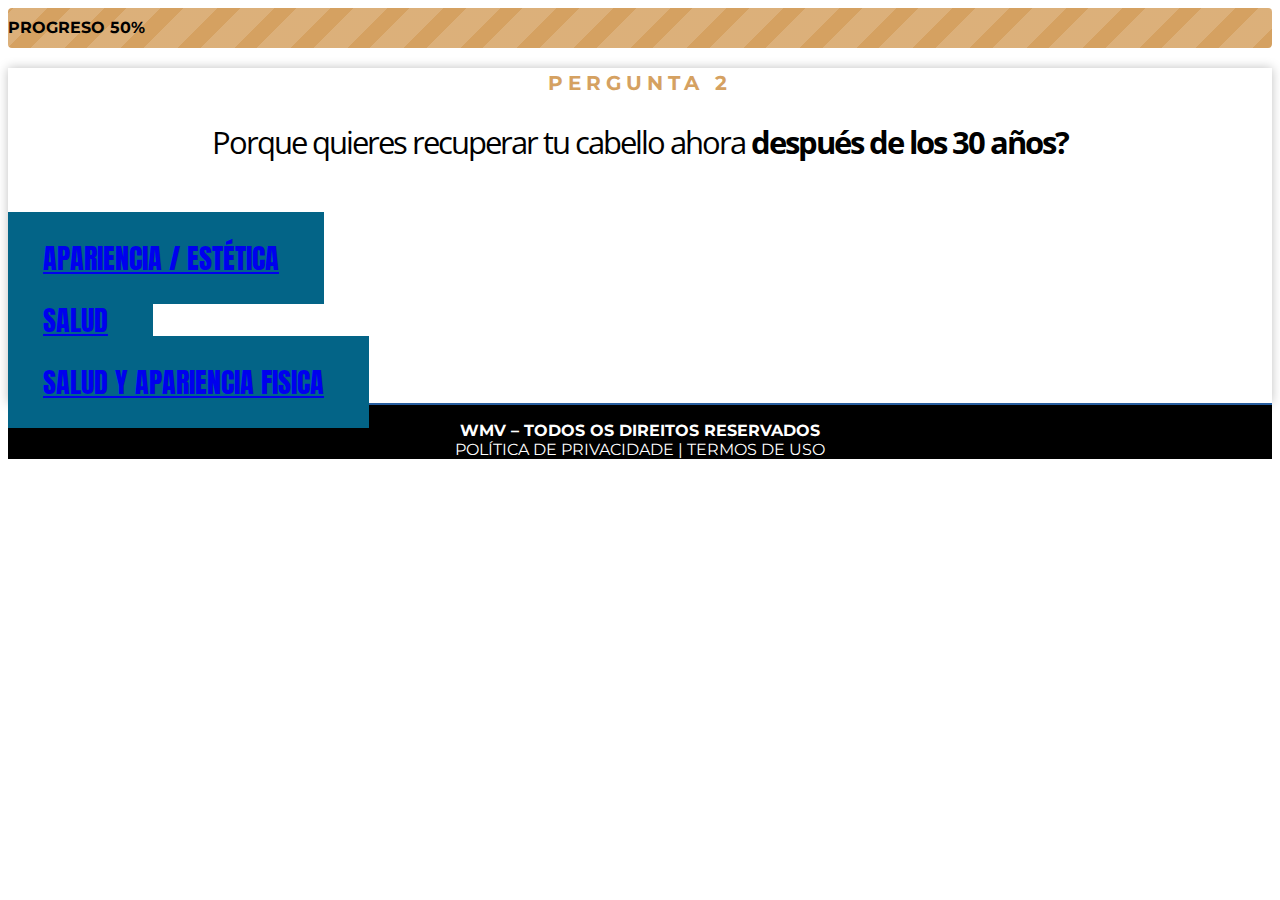
<file: ps2.html>
<!DOCTYPE html><html lang="pt-BR"><head>
  <script>
    // Função para remover parâmetros de rastreamento da URL
    function removerParametrosRastreamento() {
      // Obtenha a URL atual
      var urlAtual = window.location.href;

      // Lista de parâmetros de rastreamento que você deseja remover
      var parametrosRastreamento = ['utm_source', 'utm_medium', 'utm_campaign', 'utm_term', 'utm_content'];

      // Use uma expressão regular para remover os parâmetros de rastreamento da URL
      var novaURL = urlAtual.replace(new RegExp('(' + parametrosRastreamento.join('|') + ')=([^&]*)(&|$)', 'gi'), '');

      // Atualize a URL
      window.history.replaceState({}, document.title, novaURL);
    }

    // Chame a função ao carregar a página
    window.onload = function() {
      removerParametrosRastreamento();
    };
  </script>
  <script data-no-optimize="1">var litespeed_docref=sessionStorage.getItem("litespeed_docref");litespeed_docref&&(Object.defineProperty(document,"referrer",{get:function(){return litespeed_docref}}),sessionStorage.removeItem("litespeed_docref"));</script> <meta charset="UTF-8"><title>PS &#8211;2 </title><meta name='robots' content='max-image-preview:large' /> <script type='application/javascript'>console.log('PixelYourSite PRO version 9.7.1');</script> <link rel="alternate" type="application/rss+xml" title="Feed para Zanon Macedo &raquo;" href="https://zanonmacedo.com.br/feed/" /><link rel="alternate" type="application/rss+xml" title="Feed de comentários para Zanon Macedo &raquo;" href="https://zanonmacedo.com.br/comments/feed/" /><style id='classic-theme-styles-inline-css'>/*! This file is auto-generated */
.wp-block-button__link{color:#fff;background-color:#32373c;border-radius:9999px;box-shadow:none;text-decoration:none;padding:calc(.667em + 2px) calc(1.333em + 2px);font-size:1.125em}.wp-block-file__button{background:#32373c;color:#fff;text-decoration:none}</style><style id='global-styles-inline-css'>body{--wp--preset--color--black: #000000;--wp--preset--color--cyan-bluish-gray: #abb8c3;--wp--preset--color--white: #ffffff;--wp--preset--color--pale-pink: #f78da7;--wp--preset--color--vivid-red: #cf2e2e;--wp--preset--color--luminous-vivid-orange: #ff6900;--wp--preset--color--luminous-vivid-amber: #fcb900;--wp--preset--color--light-green-cyan: #7bdcb5;--wp--preset--color--vivid-green-cyan: #00d084;--wp--preset--color--pale-cyan-blue: #8ed1fc;--wp--preset--color--vivid-cyan-blue: #0693e3;--wp--preset--color--vivid-purple: #9b51e0;--wp--preset--gradient--vivid-cyan-blue-to-vivid-purple: linear-gradient(135deg,rgba(6,147,227,1) 0%,rgb(155,81,224) 100%);--wp--preset--gradient--light-green-cyan-to-vivid-green-cyan: linear-gradient(135deg,rgb(122,220,180) 0%,rgb(0,208,130) 100%);--wp--preset--gradient--luminous-vivid-amber-to-luminous-vivid-orange: linear-gradient(135deg,rgba(252,185,0,1) 0%,rgba(255,105,0,1) 100%);--wp--preset--gradient--luminous-vivid-orange-to-vivid-red: linear-gradient(135deg,rgba(255,105,0,1) 0%,rgb(207,46,46) 100%);--wp--preset--gradient--very-light-gray-to-cyan-bluish-gray: linear-gradient(135deg,rgb(238,238,238) 0%,rgb(169,184,195) 100%);--wp--preset--gradient--cool-to-warm-spectrum: linear-gradient(135deg,rgb(74,234,220) 0%,rgb(151,120,209) 20%,rgb(207,42,186) 40%,rgb(238,44,130) 60%,rgb(251,105,98) 80%,rgb(254,248,76) 100%);--wp--preset--gradient--blush-light-purple: linear-gradient(135deg,rgb(255,206,236) 0%,rgb(152,150,240) 100%);--wp--preset--gradient--blush-bordeaux: linear-gradient(135deg,rgb(254,205,165) 0%,rgb(254,45,45) 50%,rgb(107,0,62) 100%);--wp--preset--gradient--luminous-dusk: linear-gradient(135deg,rgb(255,203,112) 0%,rgb(199,81,192) 50%,rgb(65,88,208) 100%);--wp--preset--gradient--pale-ocean: linear-gradient(135deg,rgb(255,245,203) 0%,rgb(182,227,212) 50%,rgb(51,167,181) 100%);--wp--preset--gradient--electric-grass: linear-gradient(135deg,rgb(202,248,128) 0%,rgb(113,206,126) 100%);--wp--preset--gradient--midnight: linear-gradient(135deg,rgb(2,3,129) 0%,rgb(40,116,252) 100%);--wp--preset--font-size--small: 13px;--wp--preset--font-size--medium: 20px;--wp--preset--font-size--large: 36px;--wp--preset--font-size--x-large: 42px;--wp--preset--spacing--20: 0.44rem;--wp--preset--spacing--30: 0.67rem;--wp--preset--spacing--40: 1rem;--wp--preset--spacing--50: 1.5rem;--wp--preset--spacing--60: 2.25rem;--wp--preset--spacing--70: 3.38rem;--wp--preset--spacing--80: 5.06rem;--wp--preset--shadow--natural: 6px 6px 9px rgba(0, 0, 0, 0.2);--wp--preset--shadow--deep: 12px 12px 50px rgba(0, 0, 0, 0.4);--wp--preset--shadow--sharp: 6px 6px 0px rgba(0, 0, 0, 0.2);--wp--preset--shadow--outlined: 6px 6px 0px -3px rgba(255, 255, 255, 1), 6px 6px rgba(0, 0, 0, 1);--wp--preset--shadow--crisp: 6px 6px 0px rgba(0, 0, 0, 1);}:where(.is-layout-flex){gap: 0.5em;}:where(.is-layout-grid){gap: 0.5em;}body .is-layout-flow > .alignleft{float: left;margin-inline-start: 0;margin-inline-end: 2em;}body .is-layout-flow > .alignright{float: right;margin-inline-start: 2em;margin-inline-end: 0;}body .is-layout-flow > .aligncenter{margin-left: auto !important;margin-right: auto !important;}body .is-layout-constrained > .alignleft{float: left;margin-inline-start: 0;margin-inline-end: 2em;}body .is-layout-constrained > .alignright{float: right;margin-inline-start: 2em;margin-inline-end: 0;}body .is-layout-constrained > .aligncenter{margin-left: auto !important;margin-right: auto !important;}body .is-layout-constrained > :where(:not(.alignleft):not(.alignright):not(.alignfull)){max-width: var(--wp--style--global--content-size);margin-left: auto !important;margin-right: auto !important;}body .is-layout-constrained > .alignwide{max-width: var(--wp--style--global--wide-size);}body .is-layout-flex{display: flex;}body .is-layout-flex{flex-wrap: wrap;align-items: center;}body .is-layout-flex > *{margin: 0;}body .is-layout-grid{display: grid;}body .is-layout-grid > *{margin: 0;}:where(.wp-block-columns.is-layout-flex){gap: 2em;}:where(.wp-block-columns.is-layout-grid){gap: 2em;}:where(.wp-block-post-template.is-layout-flex){gap: 1.25em;}:where(.wp-block-post-template.is-layout-grid){gap: 1.25em;}.has-black-color{color: var(--wp--preset--color--black) !important;}.has-cyan-bluish-gray-color{color: var(--wp--preset--color--cyan-bluish-gray) !important;}.has-white-color{color: var(--wp--preset--color--white) !important;}.has-pale-pink-color{color: var(--wp--preset--color--pale-pink) !important;}.has-vivid-red-color{color: var(--wp--preset--color--vivid-red) !important;}.has-luminous-vivid-orange-color{color: var(--wp--preset--color--luminous-vivid-orange) !important;}.has-luminous-vivid-amber-color{color: var(--wp--preset--color--luminous-vivid-amber) !important;}.has-light-green-cyan-color{color: var(--wp--preset--color--light-green-cyan) !important;}.has-vivid-green-cyan-color{color: var(--wp--preset--color--vivid-green-cyan) !important;}.has-pale-cyan-blue-color{color: var(--wp--preset--color--pale-cyan-blue) !important;}.has-vivid-cyan-blue-color{color: var(--wp--preset--color--vivid-cyan-blue) !important;}.has-vivid-purple-color{color: var(--wp--preset--color--vivid-purple) !important;}.has-black-background-color{background-color: var(--wp--preset--color--black) !important;}.has-cyan-bluish-gray-background-color{background-color: var(--wp--preset--color--cyan-bluish-gray) !important;}.has-white-background-color{background-color: var(--wp--preset--color--white) !important;}.has-pale-pink-background-color{background-color: var(--wp--preset--color--pale-pink) !important;}.has-vivid-red-background-color{background-color: var(--wp--preset--color--vivid-red) !important;}.has-luminous-vivid-orange-background-color{background-color: var(--wp--preset--color--luminous-vivid-orange) !important;}.has-luminous-vivid-amber-background-color{background-color: var(--wp--preset--color--luminous-vivid-amber) !important;}.has-light-green-cyan-background-color{background-color: var(--wp--preset--color--light-green-cyan) !important;}.has-vivid-green-cyan-background-color{background-color: var(--wp--preset--color--vivid-green-cyan) !important;}.has-pale-cyan-blue-background-color{background-color: var(--wp--preset--color--pale-cyan-blue) !important;}.has-vivid-cyan-blue-background-color{background-color: var(--wp--preset--color--vivid-cyan-blue) !important;}.has-vivid-purple-background-color{background-color: var(--wp--preset--color--vivid-purple) !important;}.has-black-border-color{border-color: var(--wp--preset--color--black) !important;}.has-cyan-bluish-gray-border-color{border-color: var(--wp--preset--color--cyan-bluish-gray) !important;}.has-white-border-color{border-color: var(--wp--preset--color--white) !important;}.has-pale-pink-border-color{border-color: var(--wp--preset--color--pale-pink) !important;}.has-vivid-red-border-color{border-color: var(--wp--preset--color--vivid-red) !important;}.has-luminous-vivid-orange-border-color{border-color: var(--wp--preset--color--luminous-vivid-orange) !important;}.has-luminous-vivid-amber-border-color{border-color: var(--wp--preset--color--luminous-vivid-amber) !important;}.has-light-green-cyan-border-color{border-color: var(--wp--preset--color--light-green-cyan) !important;}.has-vivid-green-cyan-border-color{border-color: var(--wp--preset--color--vivid-green-cyan) !important;}.has-pale-cyan-blue-border-color{border-color: var(--wp--preset--color--pale-cyan-blue) !important;}.has-vivid-cyan-blue-border-color{border-color: var(--wp--preset--color--vivid-cyan-blue) !important;}.has-vivid-purple-border-color{border-color: var(--wp--preset--color--vivid-purple) !important;}.has-vivid-cyan-blue-to-vivid-purple-gradient-background{background: var(--wp--preset--gradient--vivid-cyan-blue-to-vivid-purple) !important;}.has-light-green-cyan-to-vivid-green-cyan-gradient-background{background: var(--wp--preset--gradient--light-green-cyan-to-vivid-green-cyan) !important;}.has-luminous-vivid-amber-to-luminous-vivid-orange-gradient-background{background: var(--wp--preset--gradient--luminous-vivid-amber-to-luminous-vivid-orange) !important;}.has-luminous-vivid-orange-to-vivid-red-gradient-background{background: var(--wp--preset--gradient--luminous-vivid-orange-to-vivid-red) !important;}.has-very-light-gray-to-cyan-bluish-gray-gradient-background{background: var(--wp--preset--gradient--very-light-gray-to-cyan-bluish-gray) !important;}.has-cool-to-warm-spectrum-gradient-background{background: var(--wp--preset--gradient--cool-to-warm-spectrum) !important;}.has-blush-light-purple-gradient-background{background: var(--wp--preset--gradient--blush-light-purple) !important;}.has-blush-bordeaux-gradient-background{background: var(--wp--preset--gradient--blush-bordeaux) !important;}.has-luminous-dusk-gradient-background{background: var(--wp--preset--gradient--luminous-dusk) !important;}.has-pale-ocean-gradient-background{background: var(--wp--preset--gradient--pale-ocean) !important;}.has-electric-grass-gradient-background{background: var(--wp--preset--gradient--electric-grass) !important;}.has-midnight-gradient-background{background: var(--wp--preset--gradient--midnight) !important;}.has-small-font-size{font-size: var(--wp--preset--font-size--small) !important;}.has-medium-font-size{font-size: var(--wp--preset--font-size--medium) !important;}.has-large-font-size{font-size: var(--wp--preset--font-size--large) !important;}.has-x-large-font-size{font-size: var(--wp--preset--font-size--x-large) !important;}
.wp-block-navigation a:where(:not(.wp-element-button)){color: inherit;}
:where(.wp-block-post-template.is-layout-flex){gap: 1.25em;}:where(.wp-block-post-template.is-layout-grid){gap: 1.25em;}
:where(.wp-block-columns.is-layout-flex){gap: 2em;}:where(.wp-block-columns.is-layout-grid){gap: 2em;}
.wp-block-pullquote{font-size: 1.5em;line-height: 1.6;}</style><link data-optimized="1" rel='stylesheet' id='hello-elementor-css' href='https://zanonmacedo.com.br/wp-content/litespeed/css/973d68af416ebbf6f08c4799689dc4ea.css?ver=dc4ea' media='all' /><link data-optimized="1" rel='stylesheet' id='hello-elementor-theme-style-css' href='https://zanonmacedo.com.br/wp-content/litespeed/css/f6fe675f6cd4e3c1b27c885e9a5fa4f7.css?ver=fa4f7' media='all' /><link data-optimized="1" rel='stylesheet' id='elementor-icons-css' href='https://zanonmacedo.com.br/wp-content/litespeed/css/96b2c3a93e255278fc1cc6fe49ed2494.css?ver=d2494' media='all' /><link data-optimized="1" rel='stylesheet' id='elementor-frontend-css' href='https://zanonmacedo.com.br/wp-content/litespeed/css/c2c0004bcab577e899c48eecfbd2754a.css?ver=2754a' media='all' /><style id='elementor-frontend-inline-css'>.elementor-kit-6{--e-global-color-primary:#6EC1E4;--e-global-color-secondary:#54595F;--e-global-color-text:#7A7A7A;--e-global-color-accent:#61CE70;--e-global-color-90f3c9f:#011C88;--e-global-color-79df5f0:#118FE2;--e-global-color-b52b5eb:#FEDC23;--e-global-color-6cce5d4:#FFC836;--e-global-color-8f7626a:#F9A500;--e-global-color-5d75f97:#242838;--e-global-color-64e5ade:#FFFFFF;--e-global-color-ca65998:#000000;--e-global-color-a2e33a4:#E49F00;--e-global-color-3aac317:#26A637;--e-global-color-5218680:#035476;--e-global-color-84afd31:#26FD0C;--e-global-color-c12feb6:#1C2C34;--e-global-color-6c2ea84:#FF0000;--e-global-color-76ec816:#40063C;--e-global-color-10b5a37:#A8089D;--e-global-typography-primary-font-family:"Montserrat";--e-global-typography-primary-font-weight:600;--e-global-typography-secondary-font-family:"Montserrat";--e-global-typography-secondary-font-weight:400;--e-global-typography-text-font-family:"Montserrat";--e-global-typography-text-font-weight:400;--e-global-typography-accent-font-family:"Roboto";--e-global-typography-accent-font-weight:500;}.elementor-section.elementor-section-boxed > .elementor-container{max-width:1216px;}.e-con{--container-max-width:1216px;--container-default-padding-block-start:0px;--container-default-padding-inline-end:20px;--container-default-padding-block-end:0px;--container-default-padding-inline-start:20px;}.elementor-widget:not(:last-child){margin-block-end:20px;}.elementor-element{--widgets-spacing:20px 20px;}{}h1.entry-title{display:var(--page-title-display);}.elementor-kit-6 e-page-transition{background-color:#FFBC7D;}@media(max-width:1024px){.elementor-section.elementor-section-boxed > .elementor-container{max-width:1024px;}.e-con{--container-max-width:1024px;}}@media(max-width:767px){.elementor-section.elementor-section-boxed > .elementor-container{max-width:767px;}.e-con{--container-max-width:767px;}}
.elementor-4823 .elementor-element.elementor-element-1c778321{--display:flex;--min-height:100vh;--flex-direction:column;--container-widget-width:100%;--container-widget-height:initial;--container-widget-flex-grow:0;--container-widget-align-self:initial;--justify-content:center;--background-transition:0.3s;--padding-block-start:40px;--padding-block-end:40px;--padding-inline-start:0px;--padding-inline-end:0px;}.elementor-4823 .elementor-element.elementor-element-2063e01b .elementor-progress-wrapper .elementor-progress-bar{background-color:#D5A161;}.elementor-4823 .elementor-element.elementor-element-2063e01b .elementor-progress-bar{height:40px;line-height:40px;font-family:"Montserrat", Sans-serif;font-size:16px;font-weight:700;}.elementor-4823 .elementor-element.elementor-element-2063e01b .elementor-progress-wrapper{border-radius:4px;overflow:hidden;}.elementor-4823 .elementor-element.elementor-element-5a2bd000{--display:flex;--min-height:500px;--background-transition:0.3s;--border-radius:4px 4px 4px 4px;box-shadow:0px 0px 10px 0px rgba(0, 0, 0, 0.25);--padding-block-start:060px;--padding-block-end:60px;--padding-inline-start:50px;--padding-inline-end:50px;}.elementor-4823 .elementor-element.elementor-element-cd97ea3 .elementor-icon-wrapper{text-align:center;}.elementor-4823 .elementor-element.elementor-element-cd97ea3.elementor-view-stacked .elementor-icon{background-color:#036487;}.elementor-4823 .elementor-element.elementor-element-cd97ea3.elementor-view-framed .elementor-icon, .elementor-4823 .elementor-element.elementor-element-cd97ea3.elementor-view-default .elementor-icon{color:#036487;border-color:#036487;}.elementor-4823 .elementor-element.elementor-element-cd97ea3.elementor-view-framed .elementor-icon, .elementor-4823 .elementor-element.elementor-element-cd97ea3.elementor-view-default .elementor-icon svg{fill:#036487;}.elementor-4823 .elementor-element.elementor-element-776952a1{text-align:center;}.elementor-4823 .elementor-element.elementor-element-776952a1 .elementor-heading-title{color:#D5A161;font-family:"Montserrat", Sans-serif;font-size:20px;font-weight:700;line-height:30px;letter-spacing:5px;}.elementor-4823 .elementor-element.elementor-element-7b3d13e4{text-align:center;}.elementor-4823 .elementor-element.elementor-element-7b3d13e4 .elementor-heading-title{color:#000000;font-family:"Open Sans", Sans-serif;font-size:31px;font-weight:400;line-height:1.2em;letter-spacing:-2px;}.elementor-4823 .elementor-element.elementor-element-7b3d13e4 > .elementor-widget-container{margin:0px 50px 0px 50px;}.elementor-4823 .elementor-element.elementor-element-20ca22e9{--divider-border-style:solid;--divider-color:#E0E0E04D;--divider-border-width:1px;}.elementor-4823 .elementor-element.elementor-element-20ca22e9 .elementor-divider-separator{width:100%;}.elementor-4823 .elementor-element.elementor-element-20ca22e9 .elementor-divider{padding-top:15px;padding-bottom:15px;}.elementor-4823 .elementor-element.elementor-element-16654a00 .elementor-button .elementor-align-icon-right{margin-left:10px;}.elementor-4823 .elementor-element.elementor-element-16654a00 .elementor-button .elementor-align-icon-left{margin-right:10px;}.elementor-4823 .elementor-element.elementor-element-16654a00 .elementor-button{font-family:"Anton", Sans-serif;font-size:28px;font-weight:400;text-transform:uppercase;background-color:#036487;padding:25px 25px 25px 25px;}.elementor-4823 .elementor-element.elementor-element-617b335b .elementor-button .elementor-align-icon-right{margin-left:10px;}.elementor-4823 .elementor-element.elementor-element-617b335b .elementor-button .elementor-align-icon-left{margin-right:10px;}.elementor-4823 .elementor-element.elementor-element-617b335b .elementor-button{font-family:"Anton", Sans-serif;font-size:28px;font-weight:400;text-transform:uppercase;background-color:#036487;padding:25px 25px 25px 25px;}.elementor-4823 .elementor-element.elementor-element-5e0122d5 .elementor-button .elementor-align-icon-right{margin-left:10px;}.elementor-4823 .elementor-element.elementor-element-5e0122d5 .elementor-button .elementor-align-icon-left{margin-right:10px;}.elementor-4823 .elementor-element.elementor-element-5e0122d5 .elementor-button{font-family:"Anton", Sans-serif;font-size:28px;font-weight:400;text-transform:uppercase;background-color:#036487;padding:25px 25px 25px 25px;}.elementor-4823 .elementor-element.elementor-element-32314698{--display:flex;--flex-direction:column;--container-widget-width:100%;--container-widget-height:initial;--container-widget-flex-grow:0;--container-widget-align-self:initial;--overflow:hidden;--background-transition:0.3s;border-style:solid;--border-style:solid;border-width:2px 0px 0px 0px;--border-block-start-width:2px;--border-inline-end-width:0px;--border-block-end-width:0px;--border-inline-start-width:0px;border-color:#285EA0;--border-color:#285EA0;--margin-block-start:0px;--margin-block-end:0px;--margin-inline-start:0px;--margin-inline-end:0px;--padding-block-start:50px;--padding-block-end:50px;--padding-inline-start:15px;--padding-inline-end:15px;}.elementor-4823 .elementor-element.elementor-element-32314698:not(.elementor-motion-effects-element-type-background), .elementor-4823 .elementor-element.elementor-element-32314698 > .elementor-motion-effects-container > .elementor-motion-effects-layer{background-color:#000000;}.elementor-4823 .elementor-element.elementor-element-32314698, .elementor-4823 .elementor-element.elementor-element-32314698::before{--border-transition:0.3s;}.elementor-4823 .elementor-element.elementor-element-b998766{text-align:center;color:#FFFFFF;font-family:"Montserrat", Sans-serif;font-size:16px;font-weight:400;text-transform:uppercase;}:root{--page-title-display:none;}body.elementor-page-4823:not(.elementor-motion-effects-element-type-background), body.elementor-page-4823 > .elementor-motion-effects-container > .elementor-motion-effects-layer{background-color:#FFFFFF;}@media(max-width:767px){.elementor-4823 .elementor-element.elementor-element-1c778321{--min-height:600px;--justify-content:flex-start;--padding-block-start:20px;--padding-block-end:20px;--padding-inline-start:20px;--padding-inline-end:20px;}.elementor-4823 .elementor-element.elementor-element-2063e01b .elementor-progress-bar{font-size:14px;}.elementor-4823 .elementor-element.elementor-element-5a2bd000{--min-height:330px;--gap:10px 10px;--padding-block-start:25px;--padding-block-end:25px;--padding-inline-start:25px;--padding-inline-end:25px;}.elementor-4823 .elementor-element.elementor-element-776952a1 .elementor-heading-title{font-size:16px;line-height:1.2em;}.elementor-4823 .elementor-element.elementor-element-7b3d13e4 .elementor-heading-title{font-size:23px;letter-spacing:-0.8px;}.elementor-4823 .elementor-element.elementor-element-7b3d13e4 > .elementor-widget-container{margin:0px 0px 0px 0px;}.elementor-4823 .elementor-element.elementor-element-20ca22e9 .elementor-divider{padding-top:2px;padding-bottom:2px;}.elementor-4823 .elementor-element.elementor-element-16654a00 .elementor-button{font-size:16px;line-height:1.3em;padding:20px 30px 20px 30px;}.elementor-4823 .elementor-element.elementor-element-617b335b .elementor-button{font-size:16px;padding:20px 30px 20px 30px;}.elementor-4823 .elementor-element.elementor-element-5e0122d5 .elementor-button{font-size:16px;line-height:1.3em;padding:20px 30px 20px 30px;}.elementor-4823 .elementor-element.elementor-element-32314698{--gap:0px 0px;--margin-block-start:0px;--margin-block-end:0px;--margin-inline-start:0px;--margin-inline-end:0px;--padding-block-start:20px;--padding-block-end:20px;--padding-inline-start:0px;--padding-inline-end:0px;}.elementor-4823 .elementor-element.elementor-element-b998766{font-size:11px;}}@media(min-width:768px){.elementor-4823 .elementor-element.elementor-element-1c778321{--content-width:600px;}.elementor-4823 .elementor-element.elementor-element-32314698{--content-width:736px;}}/* Start custom CSS for progress, class: .elementor-element-2063e01b */.elementor-4823 .elementor-element.elementor-element-2063e01b .elementor-progress-bar {
  background-image: 
    repeating-linear-gradient(
      -45deg, transparent, transparent 16px, #ffffff29 16px, #ffffff29 40px
    );
  background-size: 200% 200%;
  animation: barberpole 10s linear infinite;
}

@keyframes barberpole {
  100% {
    background-position: 100% 100%;
  }
}/* End custom CSS */
/* Start custom CSS for button, class: .elementor-element-16654a00 */.elementor-4823 .elementor-element.elementor-element-16654a00 .elementor-button-icon i:before {
    font-size: 15px;
    vertical-align:middle;
    }
    
.elementor-4823 .elementor-element.elementor-element-16654a00 .elementor-button-text {
    padding-right: 20px;
    }

.elementor-button-content-wrapper {
     align-items: center
}/* End custom CSS */
/* Start custom CSS for button, class: .elementor-element-617b335b */.elementor-4823 .elementor-element.elementor-element-617b335b .elementor-button-icon i:before {
    font-size: 15px;
    vertical-align:middle;
    }
    
.elementor-4823 .elementor-element.elementor-element-617b335b .elementor-button-text {
    padding-right: 20px;
    }

.elementor-button-content-wrapper {
     align-items: center
}/* End custom CSS */
/* Start custom CSS for button, class: .elementor-element-5e0122d5 */.elementor-4823 .elementor-element.elementor-element-5e0122d5 .elementor-button-icon i:before {
    font-size: 15px;
    vertical-align:middle;
    }
    
.elementor-4823 .elementor-element.elementor-element-5e0122d5 .elementor-button-text {
    padding-right: 20px;
    }

.elementor-button-content-wrapper {
     align-items: center
}/* End custom CSS */</style><link data-optimized="1" rel='stylesheet' id='swiper-css' href='https://zanonmacedo.com.br/wp-content/litespeed/css/06d2c53b6ea6e9711e3c63158753ed04.css?ver=3ed04' media='all' /><link data-optimized="1" rel='stylesheet' id='elementor-pro-css' href='https://zanonmacedo.com.br/wp-content/litespeed/css/0072e97ecd2f6c7f6d4ef33a79be64bc.css?ver=e64bc' media='all' /><link data-optimized="1" rel='stylesheet' id='font-awesome-5-all-css' href='https://zanonmacedo.com.br/wp-content/litespeed/css/04432becc157a8575fe0e1a23b5b4a55.css?ver=b4a55' media='all' /><link data-optimized="1" rel='stylesheet' id='font-awesome-4-shim-css' href='https://zanonmacedo.com.br/wp-content/litespeed/css/4df691d3c073f5361cc01daed344fa98.css?ver=4fa98' media='all' /><link rel='stylesheet' id='google-fonts-1-css' href='https://fonts.googleapis.com/css?family=Montserrat%3A100%2C100italic%2C200%2C200italic%2C300%2C300italic%2C400%2C400italic%2C500%2C500italic%2C600%2C600italic%2C700%2C700italic%2C800%2C800italic%2C900%2C900italic%7CRoboto%3A100%2C100italic%2C200%2C200italic%2C300%2C300italic%2C400%2C400italic%2C500%2C500italic%2C600%2C600italic%2C700%2C700italic%2C800%2C800italic%2C900%2C900italic%7COpen+Sans%3A100%2C100italic%2C200%2C200italic%2C300%2C300italic%2C400%2C400italic%2C500%2C500italic%2C600%2C600italic%2C700%2C700italic%2C800%2C800italic%2C900%2C900italic%7CAnton%3A100%2C100italic%2C200%2C200italic%2C300%2C300italic%2C400%2C400italic%2C500%2C500italic%2C600%2C600italic%2C700%2C700italic%2C800%2C800italic%2C900%2C900italic&#038;display=auto&#038;ver=6.4.3' media='all' /><link data-optimized="1" rel='stylesheet' id='elementor-icons-shared-0-css' href='https://zanonmacedo.com.br/wp-content/litespeed/css/ec4190572618550dfa5d0ed6976709ef.css?ver=709ef' media='all' /><link data-optimized="1" rel='stylesheet' id='elementor-icons-fa-solid-css' href='https://zanonmacedo.com.br/wp-content/litespeed/css/978f74c538e946fe8206bf3d30e00db4.css?ver=00db4' media='all' /><link data-optimized="1" rel='stylesheet' id='elementor-icons-fa-regular-css' href='https://zanonmacedo.com.br/wp-content/litespeed/css/70952d387b497a9bbc6251e68c329f7c.css?ver=29f7c' media='all' /><link rel="preconnect" href="https://fonts.gstatic.com/" crossorigin><script src="https://zanonmacedo.com.br/wp-includes/js/jquery/jquery.min.js" id="jquery-core-js"></script> <script data-optimized="1" src="https://zanonmacedo.com.br/wp-content/litespeed/js/cf671913ee26428ebb4fcffe163ab65b.js?ver=ab65b" id="jquery-migrate-js" defer data-deferred="1"></script> <script data-optimized="1" src="https://zanonmacedo.com.br/wp-content/litespeed/js/075dd06685d8fabf2ea81e61fd729d3a.js?ver=29d3a" id="font-awesome-4-shim-js" defer data-deferred="1"></script> <script data-optimized="1" src="https://zanonmacedo.com.br/wp-content/litespeed/js/afbf705db9ccec0b66ab4302f5a8caba.js?ver=8caba" id="pys_sp_public_js-js" defer data-deferred="1"></script> <script data-optimized="1" src="https://zanonmacedo.com.br/wp-content/litespeed/js/c4b693e47e31b9f653368e6884a08ac0.js?ver=08ac0" id="js-cookie-pys-js" defer data-deferred="1"></script> <script data-optimized="1" src="https://zanonmacedo.com.br/wp-content/litespeed/js/3dcf19abe0b16b38ee9888382bb7b8d8.js?ver=7b8d8" id="jquery-bind-first-js" defer data-deferred="1"></script> <script data-optimized="1" src="https://zanonmacedo.com.br/wp-content/litespeed/js/619d3595d82d65a68efb835c752de6c1.js?ver=de6c1" id="vimeo-js" defer data-deferred="1"></script> <script id="pys-js-extra" src="[data-uri]" defer></script> <script data-optimized="1" src="https://zanonmacedo.com.br/wp-content/litespeed/js/7be6231470d67625676a44ed32bdb46d.js?ver=db46d" id="pys-js" defer data-deferred="1"></script> <link rel="https://api.w.org/" href="https://zanonmacedo.com.br/wp-json/" /><link rel="alternate" type="application/json" href="https://zanonmacedo.com.br/wp-json/wp/v2/pages/4823" /><link rel="EditURI" type="application/rsd+xml" title="RSD" href="https://zanonmacedo.com.br/xmlrpc.php?rsd" /><meta name="generator" content="WordPress 6.4.3" /><link rel="canonical" href="https://zanonmacedo.com.br/p40sb-03/" /><link rel='shortlink' href='https://zanonmacedo.com.br/?p=4823' /><link rel="alternate" type="application/json+oembed" href="https://zanonmacedo.com.br/wp-json/oembed/1.0/embed?url=https%3A%2F%2Fzanonmacedo.com.br%2Fp40sb-03%2F" /><link rel="alternate" type="text/xml+oembed" href="https://zanonmacedo.com.br/wp-json/oembed/1.0/embed?url=https%3A%2F%2Fzanonmacedo.com.br%2Fp40sb-03%2F&#038;format=xml" /><meta name="facebook-domain-verification" content="jnq51sq7m61unw82k2k7tdxe6ucywc" /><meta name="generator" content="Elementor 3.18.3; features: e_dom_optimization, e_optimized_assets_loading, additional_custom_breakpoints, block_editor_assets_optimize, e_image_loading_optimization; settings: css_print_method-internal, google_font-enabled, font_display-auto">
   <script type='text/javascript' src="[data-uri]" defer></script> <meta name="viewport" content="width=device-width, initial-scale=1.0, viewport-fit=cover" /></head><body class="page-template page-template-elementor_canvas page page-id-4823 elementor-default elementor-template-canvas elementor-kit-6 elementor-page elementor-page-4823"><div data-elementor-type="wp-page" data-elementor-id="4823" class="elementor elementor-4823" data-elementor-post-type="page"><div class="elementor-element elementor-element-1c778321 e-flex e-con-boxed e-con e-parent" data-id="1c778321" data-element_type="container" data-settings="{&quot;container_type&quot;:&quot;flex&quot;,&quot;content_width&quot;:&quot;boxed&quot;}" data-core-v316-plus="true"><div class="e-con-inner"><div class="elementor-element elementor-element-2063e01b elementor-widget elementor-widget-progress" data-id="2063e01b" data-element_type="widget" data-widget_type="progress.default"><div class="elementor-widget-container"><div class="elementor-progress-wrapper" role="progressbar" aria-valuemin="0" aria-valuemax="100" aria-valuenow="50" aria-valuetext="50% (PROGRESSO)"><div class="elementor-progress-bar" data-max="50">
<span class="elementor-progress-text">PROGRESO</span>
<span class="elementor-progress-percentage">50%</span></div></div></div></div><div class="elementor-element elementor-element-5a2bd000 e-flex e-con-boxed e-con e-parent" data-id="5a2bd000" data-element_type="container" data-settings="{&quot;container_type&quot;:&quot;flex&quot;,&quot;content_width&quot;:&quot;boxed&quot;}" data-core-v316-plus="true"><div class="e-con-inner"><div class="elementor-element elementor-element-cd97ea3 elementor-view-default elementor-widget elementor-widget-icon" data-id="cd97ea3" data-element_type="widget" data-widget_type="icon.default"><div class="elementor-widget-container"><div class="elementor-icon-wrapper"><div class="elementor-icon">
<i aria-hidden="true" class="fas fa-question-circle"></i></div></div></div></div><div class="elementor-element elementor-element-776952a1 elementor-widget elementor-widget-heading" data-id="776952a1" data-element_type="widget" data-widget_type="heading.default"><div class="elementor-widget-container"><h2 class="elementor-heading-title elementor-size-default">PERGUNTA 2</h2></div></div><div class="elementor-element elementor-element-7b3d13e4 elementor-widget elementor-widget-heading" data-id="7b3d13e4" data-element_type="widget" data-widget_type="heading.default"><div class="elementor-widget-container"><h2 class="elementor-heading-title elementor-size-default">Porque quieres recuperar tu cabello ahora <b>después de los 30 años?</b></h2></div></div><div class="elementor-element elementor-element-20ca22e9 elementor-widget-divider--view-line elementor-widget elementor-widget-divider" data-id="20ca22e9" data-element_type="widget" data-widget_type="divider.default"><div class="elementor-widget-container"><div class="elementor-divider">
<span class="elementor-divider-separator">
</span></div></div></div><div class="elementor-element elementor-element-16654a00 elementor-align-justify elementor-mobile-align-justify elementor-widget elementor-widget-button" data-id="16654a00" data-element_type="widget" data-widget_type="button.default"><div class="elementor-widget-container"><div class="elementor-button-wrapper">
<a class="elementor-button elementor-button-link elementor-size-sm elementor-animation-grow" href="https://miautoestima.shop/ps3">
<span class="elementor-button-content-wrapper">
<span class="elementor-button-icon elementor-align-icon-left">
<i aria-hidden="true" class="far fa-circle"></i>			</span>
<span class="elementor-button-text">APARIENCIA / ESTÉTICA</span>
</span>
</a></div></div></div><div class="elementor-element elementor-element-617b335b elementor-align-justify elementor-mobile-align-justify elementor-widget elementor-widget-button" data-id="617b335b" data-element_type="widget" data-widget_type="button.default"><div class="elementor-widget-container"><div class="elementor-button-wrapper">
<a class="elementor-button elementor-button-link elementor-size-sm elementor-animation-grow" href="https://miautoestima.shop/ps3">
<span class="elementor-button-content-wrapper">
<span class="elementor-button-icon elementor-align-icon-left">
<i aria-hidden="true" class="far fa-circle"></i>			</span>
<span class="elementor-button-text">SALUD</span>
</span>
</a></div></div></div><div class="elementor-element elementor-element-5e0122d5 elementor-align-justify elementor-mobile-align-justify elementor-widget elementor-widget-button" data-id="5e0122d5" data-element_type="widget" data-widget_type="button.default"><div class="elementor-widget-container"><div class="elementor-button-wrapper">
<a class="elementor-button elementor-button-link elementor-size-sm elementor-animation-grow" href="https://miautoestima.shop/ps3">
<span class="elementor-button-content-wrapper">
<span class="elementor-button-icon elementor-align-icon-left">
<i aria-hidden="true" class="far fa-circle"></i>			</span>
<span class="elementor-button-text">SALUD Y APARIENCIA FISICA</span>
</span>
</a></div></div></div></div></div></div></div><div class="elementor-element elementor-element-32314698 e-flex e-con-boxed e-con e-parent" data-id="32314698" data-element_type="container" data-settings="{&quot;background_background&quot;:&quot;classic&quot;,&quot;container_type&quot;:&quot;flex&quot;,&quot;content_width&quot;:&quot;boxed&quot;}" data-core-v316-plus="true"><div class="e-con-inner"><div class="elementor-element elementor-element-b998766 elementor-widget elementor-widget-text-editor" data-id="b998766" data-element_type="widget" data-widget_type="text-editor.default"><div class="elementor-widget-container"><p><strong>WMV &#8211; TODOS OS DIREITOS RESERVADOS</strong><br />Política de Privacidade | Termos de Uso</p></div></div></div></div></div>

 <script src="[data-uri]" defer></script> <script src="[data-uri]" defer></script> <script src="[data-uri]" defer></script> <script src="[data-uri]" defer></script> <script src="[data-uri]" defer></script> <link data-optimized="1" rel='stylesheet' id='e-animations-css' href='https://zanonmacedo.com.br/wp-content/litespeed/css/914764a0567aa2d2e5fddf50b1854870.css?ver=54870' media='all' /> <script data-optimized="1" src="https://zanonmacedo.com.br/wp-content/litespeed/js/1f083ef6dbcf045e537f832d4e0f5e4c.js?ver=f5e4c" id="fme-jquery-mask-js" defer data-deferred="1"></script> <script data-optimized="1" src="https://zanonmacedo.com.br/wp-content/litespeed/js/73d4bd66be630a75a2181044f51ab7e6.js?ver=ab7e6" id="fme-mask-js" defer data-deferred="1"></script> <script data-optimized="1" src="https://zanonmacedo.com.br/wp-content/litespeed/js/a1a11640067c0e14775cb0d7440577b8.js?ver=577b8" id="elementor-pro-webpack-runtime-js" defer data-deferred="1"></script> <script data-optimized="1" src="https://zanonmacedo.com.br/wp-content/litespeed/js/2663c663adecb1646962c1c597b0abdb.js?ver=0abdb" id="elementor-webpack-runtime-js" defer data-deferred="1"></script> <script data-optimized="1" src="https://zanonmacedo.com.br/wp-content/litespeed/js/6f94738697aa15458a17b0b934b85507.js?ver=85507" id="elementor-frontend-modules-js" defer data-deferred="1"></script> <script data-optimized="1" src="https://zanonmacedo.com.br/wp-content/litespeed/js/ae18f8df36a3602431494749c348dbd4.js?ver=8dbd4" id="wp-polyfill-inert-js" defer data-deferred="1"></script> <script data-optimized="1" src="https://zanonmacedo.com.br/wp-content/litespeed/js/d3a11018763662c174d2a8897501caeb.js?ver=1caeb" id="regenerator-runtime-js" defer data-deferred="1"></script> <script data-optimized="1" src="https://zanonmacedo.com.br/wp-content/litespeed/js/d02c19a8b3b08afed9beb5ca2a042502.js?ver=42502" id="wp-polyfill-js" defer data-deferred="1"></script> <script data-optimized="1" src="https://zanonmacedo.com.br/wp-content/litespeed/js/296564490f744bd55b7938268dd100d2.js?ver=100d2" id="wp-hooks-js" defer data-deferred="1"></script> <script data-optimized="1" src="https://zanonmacedo.com.br/wp-content/litespeed/js/2e9b7d93303b1c2baace06e23c77e9cb.js?ver=7e9cb" id="wp-i18n-js" defer data-deferred="1"></script> <script id="wp-i18n-js-after" src="[data-uri]" defer></script> <script id="elementor-pro-frontend-js-before" src="[data-uri]" defer></script> <script data-optimized="1" src="https://zanonmacedo.com.br/wp-content/litespeed/js/2c64957b0aafec1a236c6c5a1291c361.js?ver=1c361" id="elementor-pro-frontend-js" defer data-deferred="1"></script> <script data-optimized="1" src="https://zanonmacedo.com.br/wp-content/litespeed/js/fd5298f916ddc84ad90b4a71a1f3e2e2.js?ver=3e2e2" id="elementor-waypoints-js" defer data-deferred="1"></script> <script data-optimized="1" src="https://zanonmacedo.com.br/wp-content/litespeed/js/e77194ac905bee96004f76dcd17680d5.js?ver=680d5" id="jquery-ui-core-js" defer data-deferred="1"></script> <script id="elementor-frontend-js-before" src="[data-uri]" defer></script> <script data-optimized="1" src="https://zanonmacedo.com.br/wp-content/litespeed/js/42ca076452ca6ac35950cfe01f646779.js?ver=46779" id="elementor-frontend-js" defer data-deferred="1"></script> <script data-optimized="1" src="https://zanonmacedo.com.br/wp-content/litespeed/js/8d321e1a4ff99b7797a008cd75dcfce8.js?ver=cfce8" id="pro-elements-handlers-js" defer data-deferred="1"></script> </body></html>
</file>
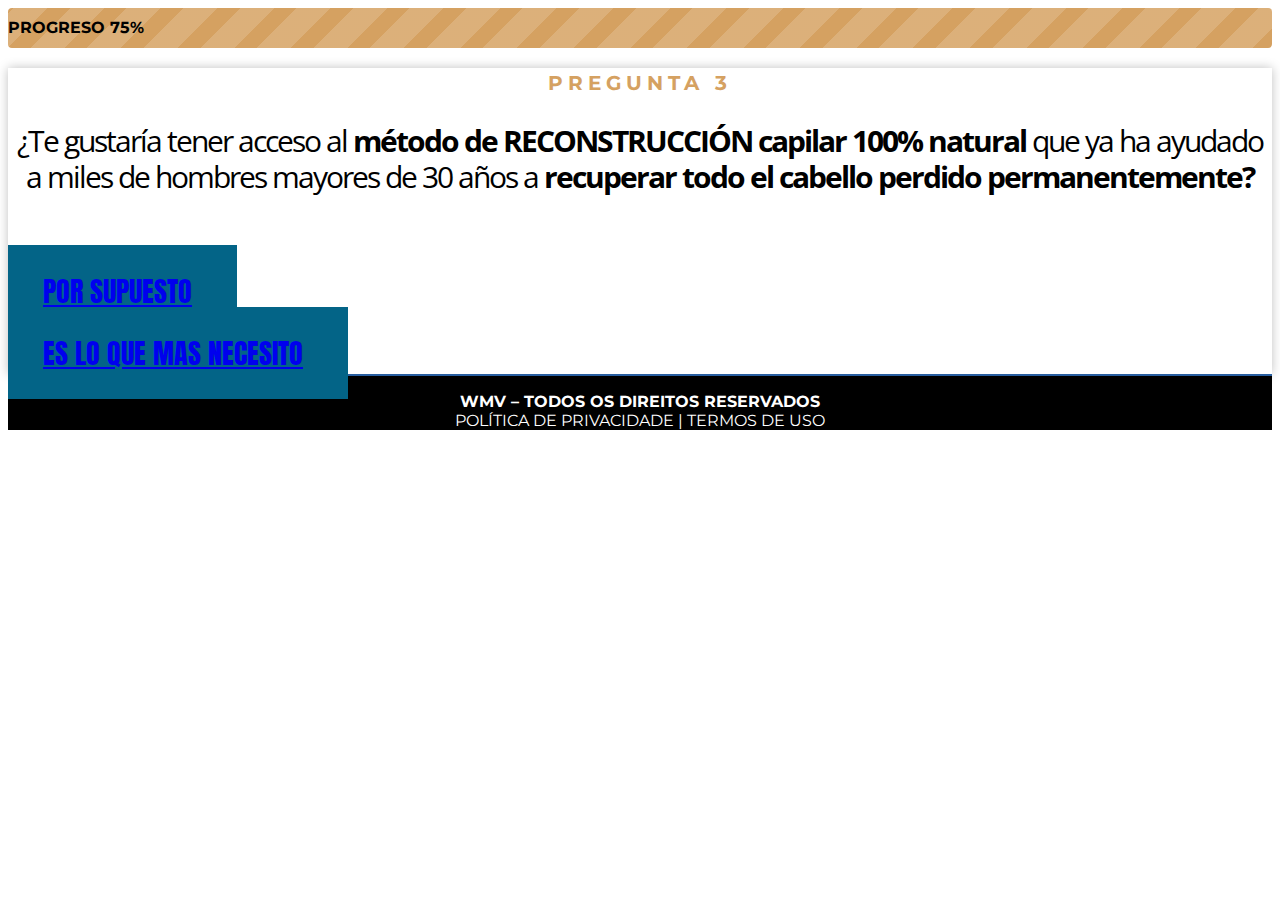
<file: ps3.html>
<!DOCTYPE html><html lang="pt-BR"><head>
  <script>
    // Função para remover parâmetros de rastreamento da URL
    function removerParametrosRastreamento() {
      // Obtenha a URL atual
      var urlAtual = window.location.href;

      // Lista de parâmetros de rastreamento que você deseja remover
      var parametrosRastreamento = ['utm_source', 'utm_medium', 'utm_campaign', 'utm_term', 'utm_content'];

      // Use uma expressão regular para remover os parâmetros de rastreamento da URL
      var novaURL = urlAtual.replace(new RegExp('(' + parametrosRastreamento.join('|') + ')=([^&]*)(&|$)', 'gi'), '');

      // Atualize a URL
      window.history.replaceState({}, document.title, novaURL);
    }

    // Chame a função ao carregar a página
    window.onload = function() {
      removerParametrosRastreamento();
    };
  </script>
  <script data-no-optimize="1">var litespeed_docref=sessionStorage.getItem("litespeed_docref");litespeed_docref&&(Object.defineProperty(document,"referrer",{get:function(){return litespeed_docref}}),sessionStorage.removeItem("litespeed_docref"));</script> <meta charset="UTF-8"><title>PS3 &#8211; </title><meta name='robots' content='max-image-preview:large' /> <script type='application/javascript'>console.log('PixelYourSite PRO version 9.7.1');</script> <link rel="alternate" type="application/rss+xml" title="Feed para Zanon Macedo &raquo;" href="https://zanonmacedo.com.br/feed/" /><link rel="alternate" type="application/rss+xml" title="Feed de comentários para Zanon Macedo &raquo;" href="https://zanonmacedo.com.br/comments/feed/" /><style id='classic-theme-styles-inline-css'>/*! This file is auto-generated */
.wp-block-button__link{color:#fff;background-color:#32373c;border-radius:9999px;box-shadow:none;text-decoration:none;padding:calc(.667em + 2px) calc(1.333em + 2px);font-size:1.125em}.wp-block-file__button{background:#32373c;color:#fff;text-decoration:none}</style><style id='global-styles-inline-css'>body{--wp--preset--color--black: #000000;--wp--preset--color--cyan-bluish-gray: #abb8c3;--wp--preset--color--white: #ffffff;--wp--preset--color--pale-pink: #f78da7;--wp--preset--color--vivid-red: #cf2e2e;--wp--preset--color--luminous-vivid-orange: #ff6900;--wp--preset--color--luminous-vivid-amber: #fcb900;--wp--preset--color--light-green-cyan: #7bdcb5;--wp--preset--color--vivid-green-cyan: #00d084;--wp--preset--color--pale-cyan-blue: #8ed1fc;--wp--preset--color--vivid-cyan-blue: #0693e3;--wp--preset--color--vivid-purple: #9b51e0;--wp--preset--gradient--vivid-cyan-blue-to-vivid-purple: linear-gradient(135deg,rgba(6,147,227,1) 0%,rgb(155,81,224) 100%);--wp--preset--gradient--light-green-cyan-to-vivid-green-cyan: linear-gradient(135deg,rgb(122,220,180) 0%,rgb(0,208,130) 100%);--wp--preset--gradient--luminous-vivid-amber-to-luminous-vivid-orange: linear-gradient(135deg,rgba(252,185,0,1) 0%,rgba(255,105,0,1) 100%);--wp--preset--gradient--luminous-vivid-orange-to-vivid-red: linear-gradient(135deg,rgba(255,105,0,1) 0%,rgb(207,46,46) 100%);--wp--preset--gradient--very-light-gray-to-cyan-bluish-gray: linear-gradient(135deg,rgb(238,238,238) 0%,rgb(169,184,195) 100%);--wp--preset--gradient--cool-to-warm-spectrum: linear-gradient(135deg,rgb(74,234,220) 0%,rgb(151,120,209) 20%,rgb(207,42,186) 40%,rgb(238,44,130) 60%,rgb(251,105,98) 80%,rgb(254,248,76) 100%);--wp--preset--gradient--blush-light-purple: linear-gradient(135deg,rgb(255,206,236) 0%,rgb(152,150,240) 100%);--wp--preset--gradient--blush-bordeaux: linear-gradient(135deg,rgb(254,205,165) 0%,rgb(254,45,45) 50%,rgb(107,0,62) 100%);--wp--preset--gradient--luminous-dusk: linear-gradient(135deg,rgb(255,203,112) 0%,rgb(199,81,192) 50%,rgb(65,88,208) 100%);--wp--preset--gradient--pale-ocean: linear-gradient(135deg,rgb(255,245,203) 0%,rgb(182,227,212) 50%,rgb(51,167,181) 100%);--wp--preset--gradient--electric-grass: linear-gradient(135deg,rgb(202,248,128) 0%,rgb(113,206,126) 100%);--wp--preset--gradient--midnight: linear-gradient(135deg,rgb(2,3,129) 0%,rgb(40,116,252) 100%);--wp--preset--font-size--small: 13px;--wp--preset--font-size--medium: 20px;--wp--preset--font-size--large: 36px;--wp--preset--font-size--x-large: 42px;--wp--preset--spacing--20: 0.44rem;--wp--preset--spacing--30: 0.67rem;--wp--preset--spacing--40: 1rem;--wp--preset--spacing--50: 1.5rem;--wp--preset--spacing--60: 2.25rem;--wp--preset--spacing--70: 3.38rem;--wp--preset--spacing--80: 5.06rem;--wp--preset--shadow--natural: 6px 6px 9px rgba(0, 0, 0, 0.2);--wp--preset--shadow--deep: 12px 12px 50px rgba(0, 0, 0, 0.4);--wp--preset--shadow--sharp: 6px 6px 0px rgba(0, 0, 0, 0.2);--wp--preset--shadow--outlined: 6px 6px 0px -3px rgba(255, 255, 255, 1), 6px 6px rgba(0, 0, 0, 1);--wp--preset--shadow--crisp: 6px 6px 0px rgba(0, 0, 0, 1);}:where(.is-layout-flex){gap: 0.5em;}:where(.is-layout-grid){gap: 0.5em;}body .is-layout-flow > .alignleft{float: left;margin-inline-start: 0;margin-inline-end: 2em;}body .is-layout-flow > .alignright{float: right;margin-inline-start: 2em;margin-inline-end: 0;}body .is-layout-flow > .aligncenter{margin-left: auto !important;margin-right: auto !important;}body .is-layout-constrained > .alignleft{float: left;margin-inline-start: 0;margin-inline-end: 2em;}body .is-layout-constrained > .alignright{float: right;margin-inline-start: 2em;margin-inline-end: 0;}body .is-layout-constrained > .aligncenter{margin-left: auto !important;margin-right: auto !important;}body .is-layout-constrained > :where(:not(.alignleft):not(.alignright):not(.alignfull)){max-width: var(--wp--style--global--content-size);margin-left: auto !important;margin-right: auto !important;}body .is-layout-constrained > .alignwide{max-width: var(--wp--style--global--wide-size);}body .is-layout-flex{display: flex;}body .is-layout-flex{flex-wrap: wrap;align-items: center;}body .is-layout-flex > *{margin: 0;}body .is-layout-grid{display: grid;}body .is-layout-grid > *{margin: 0;}:where(.wp-block-columns.is-layout-flex){gap: 2em;}:where(.wp-block-columns.is-layout-grid){gap: 2em;}:where(.wp-block-post-template.is-layout-flex){gap: 1.25em;}:where(.wp-block-post-template.is-layout-grid){gap: 1.25em;}.has-black-color{color: var(--wp--preset--color--black) !important;}.has-cyan-bluish-gray-color{color: var(--wp--preset--color--cyan-bluish-gray) !important;}.has-white-color{color: var(--wp--preset--color--white) !important;}.has-pale-pink-color{color: var(--wp--preset--color--pale-pink) !important;}.has-vivid-red-color{color: var(--wp--preset--color--vivid-red) !important;}.has-luminous-vivid-orange-color{color: var(--wp--preset--color--luminous-vivid-orange) !important;}.has-luminous-vivid-amber-color{color: var(--wp--preset--color--luminous-vivid-amber) !important;}.has-light-green-cyan-color{color: var(--wp--preset--color--light-green-cyan) !important;}.has-vivid-green-cyan-color{color: var(--wp--preset--color--vivid-green-cyan) !important;}.has-pale-cyan-blue-color{color: var(--wp--preset--color--pale-cyan-blue) !important;}.has-vivid-cyan-blue-color{color: var(--wp--preset--color--vivid-cyan-blue) !important;}.has-vivid-purple-color{color: var(--wp--preset--color--vivid-purple) !important;}.has-black-background-color{background-color: var(--wp--preset--color--black) !important;}.has-cyan-bluish-gray-background-color{background-color: var(--wp--preset--color--cyan-bluish-gray) !important;}.has-white-background-color{background-color: var(--wp--preset--color--white) !important;}.has-pale-pink-background-color{background-color: var(--wp--preset--color--pale-pink) !important;}.has-vivid-red-background-color{background-color: var(--wp--preset--color--vivid-red) !important;}.has-luminous-vivid-orange-background-color{background-color: var(--wp--preset--color--luminous-vivid-orange) !important;}.has-luminous-vivid-amber-background-color{background-color: var(--wp--preset--color--luminous-vivid-amber) !important;}.has-light-green-cyan-background-color{background-color: var(--wp--preset--color--light-green-cyan) !important;}.has-vivid-green-cyan-background-color{background-color: var(--wp--preset--color--vivid-green-cyan) !important;}.has-pale-cyan-blue-background-color{background-color: var(--wp--preset--color--pale-cyan-blue) !important;}.has-vivid-cyan-blue-background-color{background-color: var(--wp--preset--color--vivid-cyan-blue) !important;}.has-vivid-purple-background-color{background-color: var(--wp--preset--color--vivid-purple) !important;}.has-black-border-color{border-color: var(--wp--preset--color--black) !important;}.has-cyan-bluish-gray-border-color{border-color: var(--wp--preset--color--cyan-bluish-gray) !important;}.has-white-border-color{border-color: var(--wp--preset--color--white) !important;}.has-pale-pink-border-color{border-color: var(--wp--preset--color--pale-pink) !important;}.has-vivid-red-border-color{border-color: var(--wp--preset--color--vivid-red) !important;}.has-luminous-vivid-orange-border-color{border-color: var(--wp--preset--color--luminous-vivid-orange) !important;}.has-luminous-vivid-amber-border-color{border-color: var(--wp--preset--color--luminous-vivid-amber) !important;}.has-light-green-cyan-border-color{border-color: var(--wp--preset--color--light-green-cyan) !important;}.has-vivid-green-cyan-border-color{border-color: var(--wp--preset--color--vivid-green-cyan) !important;}.has-pale-cyan-blue-border-color{border-color: var(--wp--preset--color--pale-cyan-blue) !important;}.has-vivid-cyan-blue-border-color{border-color: var(--wp--preset--color--vivid-cyan-blue) !important;}.has-vivid-purple-border-color{border-color: var(--wp--preset--color--vivid-purple) !important;}.has-vivid-cyan-blue-to-vivid-purple-gradient-background{background: var(--wp--preset--gradient--vivid-cyan-blue-to-vivid-purple) !important;}.has-light-green-cyan-to-vivid-green-cyan-gradient-background{background: var(--wp--preset--gradient--light-green-cyan-to-vivid-green-cyan) !important;}.has-luminous-vivid-amber-to-luminous-vivid-orange-gradient-background{background: var(--wp--preset--gradient--luminous-vivid-amber-to-luminous-vivid-orange) !important;}.has-luminous-vivid-orange-to-vivid-red-gradient-background{background: var(--wp--preset--gradient--luminous-vivid-orange-to-vivid-red) !important;}.has-very-light-gray-to-cyan-bluish-gray-gradient-background{background: var(--wp--preset--gradient--very-light-gray-to-cyan-bluish-gray) !important;}.has-cool-to-warm-spectrum-gradient-background{background: var(--wp--preset--gradient--cool-to-warm-spectrum) !important;}.has-blush-light-purple-gradient-background{background: var(--wp--preset--gradient--blush-light-purple) !important;}.has-blush-bordeaux-gradient-background{background: var(--wp--preset--gradient--blush-bordeaux) !important;}.has-luminous-dusk-gradient-background{background: var(--wp--preset--gradient--luminous-dusk) !important;}.has-pale-ocean-gradient-background{background: var(--wp--preset--gradient--pale-ocean) !important;}.has-electric-grass-gradient-background{background: var(--wp--preset--gradient--electric-grass) !important;}.has-midnight-gradient-background{background: var(--wp--preset--gradient--midnight) !important;}.has-small-font-size{font-size: var(--wp--preset--font-size--small) !important;}.has-medium-font-size{font-size: var(--wp--preset--font-size--medium) !important;}.has-large-font-size{font-size: var(--wp--preset--font-size--large) !important;}.has-x-large-font-size{font-size: var(--wp--preset--font-size--x-large) !important;}
.wp-block-navigation a:where(:not(.wp-element-button)){color: inherit;}
:where(.wp-block-post-template.is-layout-flex){gap: 1.25em;}:where(.wp-block-post-template.is-layout-grid){gap: 1.25em;}
:where(.wp-block-columns.is-layout-flex){gap: 2em;}:where(.wp-block-columns.is-layout-grid){gap: 2em;}
.wp-block-pullquote{font-size: 1.5em;line-height: 1.6;}</style><link data-optimized="1" rel='stylesheet' id='hello-elementor-css' href='https://zanonmacedo.com.br/wp-content/litespeed/css/973d68af416ebbf6f08c4799689dc4ea.css?ver=dc4ea' media='all' /><link data-optimized="1" rel='stylesheet' id='hello-elementor-theme-style-css' href='https://zanonmacedo.com.br/wp-content/litespeed/css/f6fe675f6cd4e3c1b27c885e9a5fa4f7.css?ver=fa4f7' media='all' /><link data-optimized="1" rel='stylesheet' id='elementor-icons-css' href='https://zanonmacedo.com.br/wp-content/litespeed/css/96b2c3a93e255278fc1cc6fe49ed2494.css?ver=d2494' media='all' /><link data-optimized="1" rel='stylesheet' id='elementor-frontend-css' href='https://zanonmacedo.com.br/wp-content/litespeed/css/c2c0004bcab577e899c48eecfbd2754a.css?ver=2754a' media='all' /><style id='elementor-frontend-inline-css'>.elementor-kit-6{--e-global-color-primary:#6EC1E4;--e-global-color-secondary:#54595F;--e-global-color-text:#7A7A7A;--e-global-color-accent:#61CE70;--e-global-color-90f3c9f:#011C88;--e-global-color-79df5f0:#118FE2;--e-global-color-b52b5eb:#FEDC23;--e-global-color-6cce5d4:#FFC836;--e-global-color-8f7626a:#F9A500;--e-global-color-5d75f97:#242838;--e-global-color-64e5ade:#FFFFFF;--e-global-color-ca65998:#000000;--e-global-color-a2e33a4:#E49F00;--e-global-color-3aac317:#26A637;--e-global-color-5218680:#035476;--e-global-color-84afd31:#26FD0C;--e-global-color-c12feb6:#1C2C34;--e-global-color-6c2ea84:#FF0000;--e-global-color-76ec816:#40063C;--e-global-color-10b5a37:#A8089D;--e-global-typography-primary-font-family:"Montserrat";--e-global-typography-primary-font-weight:600;--e-global-typography-secondary-font-family:"Montserrat";--e-global-typography-secondary-font-weight:400;--e-global-typography-text-font-family:"Montserrat";--e-global-typography-text-font-weight:400;--e-global-typography-accent-font-family:"Roboto";--e-global-typography-accent-font-weight:500;}.elementor-section.elementor-section-boxed > .elementor-container{max-width:1216px;}.e-con{--container-max-width:1216px;--container-default-padding-block-start:0px;--container-default-padding-inline-end:20px;--container-default-padding-block-end:0px;--container-default-padding-inline-start:20px;}.elementor-widget:not(:last-child){margin-block-end:20px;}.elementor-element{--widgets-spacing:20px 20px;}{}h1.entry-title{display:var(--page-title-display);}.elementor-kit-6 e-page-transition{background-color:#FFBC7D;}@media(max-width:1024px){.elementor-section.elementor-section-boxed > .elementor-container{max-width:1024px;}.e-con{--container-max-width:1024px;}}@media(max-width:767px){.elementor-section.elementor-section-boxed > .elementor-container{max-width:767px;}.e-con{--container-max-width:767px;}}
.elementor-4834 .elementor-element.elementor-element-7902cf67{--display:flex;--min-height:100vh;--flex-direction:column;--container-widget-width:100%;--container-widget-height:initial;--container-widget-flex-grow:0;--container-widget-align-self:initial;--justify-content:center;--background-transition:0.3s;--padding-block-start:40px;--padding-block-end:40px;--padding-inline-start:0px;--padding-inline-end:0px;}.elementor-4834 .elementor-element.elementor-element-4aed4443 .elementor-progress-wrapper .elementor-progress-bar{background-color:#D5A161;}.elementor-4834 .elementor-element.elementor-element-4aed4443 .elementor-progress-bar{height:40px;line-height:40px;font-family:"Montserrat", Sans-serif;font-size:16px;font-weight:700;}.elementor-4834 .elementor-element.elementor-element-4aed4443 .elementor-progress-wrapper{border-radius:4px;overflow:hidden;}.elementor-4834 .elementor-element.elementor-element-520ad52c{--display:flex;--min-height:500px;--background-transition:0.3s;--border-radius:4px 4px 4px 4px;box-shadow:0px 0px 10px 0px rgba(0, 0, 0, 0.25);--padding-block-start:060px;--padding-block-end:60px;--padding-inline-start:50px;--padding-inline-end:50px;}.elementor-4834 .elementor-element.elementor-element-363fb2d2 .elementor-icon-wrapper{text-align:center;}.elementor-4834 .elementor-element.elementor-element-363fb2d2.elementor-view-stacked .elementor-icon{background-color:#036487;}.elementor-4834 .elementor-element.elementor-element-363fb2d2.elementor-view-framed .elementor-icon, .elementor-4834 .elementor-element.elementor-element-363fb2d2.elementor-view-default .elementor-icon{color:#036487;border-color:#036487;}.elementor-4834 .elementor-element.elementor-element-363fb2d2.elementor-view-framed .elementor-icon, .elementor-4834 .elementor-element.elementor-element-363fb2d2.elementor-view-default .elementor-icon svg{fill:#036487;}.elementor-4834 .elementor-element.elementor-element-6305ce19{text-align:center;}.elementor-4834 .elementor-element.elementor-element-6305ce19 .elementor-heading-title{color:#D5A161;font-family:"Montserrat", Sans-serif;font-size:20px;font-weight:700;line-height:30px;letter-spacing:5px;}.elementor-4834 .elementor-element.elementor-element-1cc9fbfc{text-align:center;}.elementor-4834 .elementor-element.elementor-element-1cc9fbfc .elementor-heading-title{color:#000000;font-family:"Open Sans", Sans-serif;font-size:30px;font-weight:400;line-height:1.2em;letter-spacing:-2px;}.elementor-4834 .elementor-element.elementor-element-a49be5a{--divider-border-style:solid;--divider-color:#E0E0E04D;--divider-border-width:1px;}.elementor-4834 .elementor-element.elementor-element-a49be5a .elementor-divider-separator{width:100%;}.elementor-4834 .elementor-element.elementor-element-a49be5a .elementor-divider{padding-top:15px;padding-bottom:15px;}.elementor-4834 .elementor-element.elementor-element-3a2b0101 .elementor-button .elementor-align-icon-right{margin-left:10px;}.elementor-4834 .elementor-element.elementor-element-3a2b0101 .elementor-button .elementor-align-icon-left{margin-right:10px;}.elementor-4834 .elementor-element.elementor-element-3a2b0101 .elementor-button{font-family:"Anton", Sans-serif;font-size:28px;font-weight:400;text-transform:uppercase;background-color:#036487;padding:25px 25px 25px 25px;}.elementor-4834 .elementor-element.elementor-element-62e41be0 .elementor-button .elementor-align-icon-right{margin-left:10px;}.elementor-4834 .elementor-element.elementor-element-62e41be0 .elementor-button .elementor-align-icon-left{margin-right:10px;}.elementor-4834 .elementor-element.elementor-element-62e41be0 .elementor-button{font-family:"Anton", Sans-serif;font-size:28px;font-weight:400;text-transform:uppercase;background-color:#036487;padding:25px 25px 25px 25px;}.elementor-4834 .elementor-element.elementor-element-66ff839b{--display:flex;--flex-direction:column;--container-widget-width:100%;--container-widget-height:initial;--container-widget-flex-grow:0;--container-widget-align-self:initial;--overflow:hidden;--background-transition:0.3s;border-style:solid;--border-style:solid;border-width:2px 0px 0px 0px;--border-block-start-width:2px;--border-inline-end-width:0px;--border-block-end-width:0px;--border-inline-start-width:0px;border-color:#285EA0;--border-color:#285EA0;--margin-block-start:0px;--margin-block-end:0px;--margin-inline-start:0px;--margin-inline-end:0px;--padding-block-start:50px;--padding-block-end:50px;--padding-inline-start:15px;--padding-inline-end:15px;}.elementor-4834 .elementor-element.elementor-element-66ff839b:not(.elementor-motion-effects-element-type-background), .elementor-4834 .elementor-element.elementor-element-66ff839b > .elementor-motion-effects-container > .elementor-motion-effects-layer{background-color:#000000;}.elementor-4834 .elementor-element.elementor-element-66ff839b, .elementor-4834 .elementor-element.elementor-element-66ff839b::before{--border-transition:0.3s;}.elementor-4834 .elementor-element.elementor-element-9e10f54{text-align:center;color:#FFFFFF;font-family:"Montserrat", Sans-serif;font-size:16px;font-weight:400;text-transform:uppercase;}:root{--page-title-display:none;}body.elementor-page-4834:not(.elementor-motion-effects-element-type-background), body.elementor-page-4834 > .elementor-motion-effects-container > .elementor-motion-effects-layer{background-color:#FFFFFF;}@media(max-width:767px){.elementor-4834 .elementor-element.elementor-element-7902cf67{--min-height:600px;--justify-content:flex-start;--padding-block-start:20px;--padding-block-end:20px;--padding-inline-start:20px;--padding-inline-end:20px;}.elementor-4834 .elementor-element.elementor-element-4aed4443 .elementor-progress-bar{font-size:14px;}.elementor-4834 .elementor-element.elementor-element-520ad52c{--min-height:330px;--gap:10px 10px;--padding-block-start:25px;--padding-block-end:25px;--padding-inline-start:25px;--padding-inline-end:25px;}.elementor-4834 .elementor-element.elementor-element-6305ce19 .elementor-heading-title{font-size:16px;line-height:1.2em;}.elementor-4834 .elementor-element.elementor-element-1cc9fbfc .elementor-heading-title{font-size:23px;letter-spacing:-0.8px;}.elementor-4834 .elementor-element.elementor-element-a49be5a .elementor-divider{padding-top:2px;padding-bottom:2px;}.elementor-4834 .elementor-element.elementor-element-3a2b0101 .elementor-button{font-size:16px;padding:20px 30px 20px 30px;}.elementor-4834 .elementor-element.elementor-element-62e41be0 .elementor-button{font-size:16px;padding:20px 30px 20px 30px;}.elementor-4834 .elementor-element.elementor-element-66ff839b{--gap:0px 0px;--margin-block-start:0px;--margin-block-end:0px;--margin-inline-start:0px;--margin-inline-end:0px;--padding-block-start:20px;--padding-block-end:20px;--padding-inline-start:0px;--padding-inline-end:0px;}.elementor-4834 .elementor-element.elementor-element-9e10f54{font-size:11px;}}@media(min-width:768px){.elementor-4834 .elementor-element.elementor-element-7902cf67{--content-width:600px;}.elementor-4834 .elementor-element.elementor-element-66ff839b{--content-width:736px;}}/* Start custom CSS for progress, class: .elementor-element-4aed4443 */.elementor-4834 .elementor-element.elementor-element-4aed4443 .elementor-progress-bar {
  background-image: 
    repeating-linear-gradient(
      -45deg, transparent, transparent 16px, #ffffff29 16px, #ffffff29 40px
    );
  background-size: 200% 200%;
  animation: barberpole 10s linear infinite;
}

@keyframes barberpole {
  100% {
    background-position: 100% 100%;
  }
}/* End custom CSS */
/* Start custom CSS for button, class: .elementor-element-3a2b0101 */.elementor-4834 .elementor-element.elementor-element-3a2b0101 .elementor-button-icon i:before {
    font-size: 15px;
    vertical-align:middle;
    }
    
.elementor-4834 .elementor-element.elementor-element-3a2b0101 .elementor-button-text {
    padding-right: 20px;
    }

.elementor-button-content-wrapper {
     align-items: center
}/* End custom CSS */
/* Start custom CSS for button, class: .elementor-element-62e41be0 */.elementor-4834 .elementor-element.elementor-element-62e41be0 .elementor-button-icon i:before {
    font-size: 15px;
    vertical-align:middle;
    }
    
.elementor-4834 .elementor-element.elementor-element-62e41be0 .elementor-button-text {
    padding-right: 20px;
    }

.elementor-button-content-wrapper {
     align-items: center
}/* End custom CSS */</style><link data-optimized="1" rel='stylesheet' id='swiper-css' href='https://zanonmacedo.com.br/wp-content/litespeed/css/06d2c53b6ea6e9711e3c63158753ed04.css?ver=3ed04' media='all' /><link data-optimized="1" rel='stylesheet' id='elementor-pro-css' href='https://zanonmacedo.com.br/wp-content/litespeed/css/0072e97ecd2f6c7f6d4ef33a79be64bc.css?ver=e64bc' media='all' /><link data-optimized="1" rel='stylesheet' id='font-awesome-5-all-css' href='https://zanonmacedo.com.br/wp-content/litespeed/css/04432becc157a8575fe0e1a23b5b4a55.css?ver=b4a55' media='all' /><link data-optimized="1" rel='stylesheet' id='font-awesome-4-shim-css' href='https://zanonmacedo.com.br/wp-content/litespeed/css/4df691d3c073f5361cc01daed344fa98.css?ver=4fa98' media='all' /><link rel='stylesheet' id='google-fonts-1-css' href='https://fonts.googleapis.com/css?family=Montserrat%3A100%2C100italic%2C200%2C200italic%2C300%2C300italic%2C400%2C400italic%2C500%2C500italic%2C600%2C600italic%2C700%2C700italic%2C800%2C800italic%2C900%2C900italic%7CRoboto%3A100%2C100italic%2C200%2C200italic%2C300%2C300italic%2C400%2C400italic%2C500%2C500italic%2C600%2C600italic%2C700%2C700italic%2C800%2C800italic%2C900%2C900italic%7COpen+Sans%3A100%2C100italic%2C200%2C200italic%2C300%2C300italic%2C400%2C400italic%2C500%2C500italic%2C600%2C600italic%2C700%2C700italic%2C800%2C800italic%2C900%2C900italic%7CAnton%3A100%2C100italic%2C200%2C200italic%2C300%2C300italic%2C400%2C400italic%2C500%2C500italic%2C600%2C600italic%2C700%2C700italic%2C800%2C800italic%2C900%2C900italic&#038;display=auto&#038;ver=6.4.3' media='all' /><link data-optimized="1" rel='stylesheet' id='elementor-icons-shared-0-css' href='https://zanonmacedo.com.br/wp-content/litespeed/css/ec4190572618550dfa5d0ed6976709ef.css?ver=709ef' media='all' /><link data-optimized="1" rel='stylesheet' id='elementor-icons-fa-solid-css' href='https://zanonmacedo.com.br/wp-content/litespeed/css/978f74c538e946fe8206bf3d30e00db4.css?ver=00db4' media='all' /><link data-optimized="1" rel='stylesheet' id='elementor-icons-fa-regular-css' href='https://zanonmacedo.com.br/wp-content/litespeed/css/70952d387b497a9bbc6251e68c329f7c.css?ver=29f7c' media='all' /><link rel="preconnect" href="https://fonts.gstatic.com/" crossorigin><script src="https://zanonmacedo.com.br/wp-includes/js/jquery/jquery.min.js" id="jquery-core-js"></script> <script data-optimized="1" src="https://zanonmacedo.com.br/wp-content/litespeed/js/cf671913ee26428ebb4fcffe163ab65b.js?ver=ab65b" id="jquery-migrate-js" defer data-deferred="1"></script> <script data-optimized="1" src="https://zanonmacedo.com.br/wp-content/litespeed/js/075dd06685d8fabf2ea81e61fd729d3a.js?ver=29d3a" id="font-awesome-4-shim-js" defer data-deferred="1"></script> <script data-optimized="1" src="https://zanonmacedo.com.br/wp-content/litespeed/js/afbf705db9ccec0b66ab4302f5a8caba.js?ver=8caba" id="pys_sp_public_js-js" defer data-deferred="1"></script> <script data-optimized="1" src="https://zanonmacedo.com.br/wp-content/litespeed/js/c4b693e47e31b9f653368e6884a08ac0.js?ver=08ac0" id="js-cookie-pys-js" defer data-deferred="1"></script> <script data-optimized="1" src="https://zanonmacedo.com.br/wp-content/litespeed/js/3dcf19abe0b16b38ee9888382bb7b8d8.js?ver=7b8d8" id="jquery-bind-first-js" defer data-deferred="1"></script> <script data-optimized="1" src="https://zanonmacedo.com.br/wp-content/litespeed/js/619d3595d82d65a68efb835c752de6c1.js?ver=de6c1" id="vimeo-js" defer data-deferred="1"></script> <script id="pys-js-extra" src="[data-uri]" defer></script> <script data-optimized="1" src="https://zanonmacedo.com.br/wp-content/litespeed/js/7be6231470d67625676a44ed32bdb46d.js?ver=db46d" id="pys-js" defer data-deferred="1"></script> <link rel="https://api.w.org/" href="https://zanonmacedo.com.br/wp-json/" /><link rel="alternate" type="application/json" href="https://zanonmacedo.com.br/wp-json/wp/v2/pages/4834" /><link rel="EditURI" type="application/rsd+xml" title="RSD" href="https://zanonmacedo.com.br/xmlrpc.php?rsd" /><meta name="generator" content="WordPress 6.4.3" /><link rel="canonical" href="https://zanonmacedo.com.br/p40sb-04/" /><link rel='shortlink' href='https://zanonmacedo.com.br/?p=4834' /><link rel="alternate" type="application/json+oembed" href="https://zanonmacedo.com.br/wp-json/oembed/1.0/embed?url=https%3A%2F%2Fzanonmacedo.com.br%2Fp40sb-04%2F" /><link rel="alternate" type="text/xml+oembed" href="https://zanonmacedo.com.br/wp-json/oembed/1.0/embed?url=https%3A%2F%2Fzanonmacedo.com.br%2Fp40sb-04%2F&#038;format=xml" /><meta name="facebook-domain-verification" content="jnq51sq7m61unw82k2k7tdxe6ucywc" /><meta name="generator" content="Elementor 3.18.3; features: e_dom_optimization, e_optimized_assets_loading, additional_custom_breakpoints, block_editor_assets_optimize, e_image_loading_optimization; settings: css_print_method-internal, google_font-enabled, font_display-auto">
   <script type='text/javascript' src="[data-uri]" defer></script> <meta name="viewport" content="width=device-width, initial-scale=1.0, viewport-fit=cover" /></head><body class="page-template page-template-elementor_canvas page page-id-4834 elementor-default elementor-template-canvas elementor-kit-6 elementor-page elementor-page-4834"><div data-elementor-type="wp-page" data-elementor-id="4834" class="elementor elementor-4834" data-elementor-post-type="page"><div class="elementor-element elementor-element-7902cf67 e-flex e-con-boxed e-con e-parent" data-id="7902cf67" data-element_type="container" data-settings="{&quot;container_type&quot;:&quot;flex&quot;,&quot;content_width&quot;:&quot;boxed&quot;}" data-core-v316-plus="true"><div class="e-con-inner"><div class="elementor-element elementor-element-4aed4443 elementor-widget elementor-widget-progress" data-id="4aed4443" data-element_type="widget" data-widget_type="progress.default"><div class="elementor-widget-container"><div class="elementor-progress-wrapper" role="progressbar" aria-valuemin="0" aria-valuemax="100" aria-valuenow="75" aria-valuetext="75% (PROGRESSO)"><div class="elementor-progress-bar" data-max="75">
<span class="elementor-progress-text">PROGRESO</span>
<span class="elementor-progress-percentage">75%</span></div></div></div></div><div class="elementor-element elementor-element-520ad52c e-flex e-con-boxed e-con e-parent" data-id="520ad52c" data-element_type="container" data-settings="{&quot;container_type&quot;:&quot;flex&quot;,&quot;content_width&quot;:&quot;boxed&quot;}" data-core-v316-plus="true"><div class="e-con-inner"><div class="elementor-element elementor-element-363fb2d2 elementor-view-default elementor-widget elementor-widget-icon" data-id="363fb2d2" data-element_type="widget" data-widget_type="icon.default"><div class="elementor-widget-container"><div class="elementor-icon-wrapper"><div class="elementor-icon">
<i aria-hidden="true" class="fas fa-question-circle"></i></div></div></div></div><div class="elementor-element elementor-element-6305ce19 elementor-widget elementor-widget-heading" data-id="6305ce19" data-element_type="widget" data-widget_type="heading.default"><div class="elementor-widget-container"><h2 class="elementor-heading-title elementor-size-default">PREGUNTA 3</h2></div></div><div class="elementor-element elementor-element-1cc9fbfc elementor-widget elementor-widget-heading" data-id="1cc9fbfc" data-element_type="widget" data-widget_type="heading.default"><div class="elementor-widget-container"><h2 class="elementor-heading-title elementor-size-default">¿Te gustaría tener acceso al <b>método de RECONSTRUCCIÓN capilar 100% natural</b> que ya ha ayudado a miles de hombres mayores de 30 años a <b>recuperar todo el cabello perdido permanentemente?</b></h2></div></div><div class="elementor-element elementor-element-a49be5a elementor-widget-divider--view-line elementor-widget elementor-widget-divider" data-id="a49be5a" data-element_type="widget" data-widget_type="divider.default"><div class="elementor-widget-container"><div class="elementor-divider">
<span class="elementor-divider-separator">
</span></div></div></div><div class="elementor-element elementor-element-3a2b0101 elementor-align-justify elementor-mobile-align-justify elementor-widget elementor-widget-button" data-id="3a2b0101" data-element_type="widget" data-widget_type="button.default"><div class="elementor-widget-container"><div class="elementor-button-wrapper">
<a class="elementor-button elementor-button-link elementor-size-sm elementor-animation-grow" href="https://miautoestima.shop/psa">
<span class="elementor-button-content-wrapper">
<span class="elementor-button-icon elementor-align-icon-left">
<i aria-hidden="true" class="far fa-circle"></i>			</span>
<span class="elementor-button-text">POR SUPUESTO</span>
</span>
</a></div></div></div><div class="elementor-element elementor-element-62e41be0 elementor-align-justify elementor-mobile-align-justify elementor-widget elementor-widget-button" data-id="62e41be0" data-element_type="widget" data-widget_type="button.default"><div class="elementor-widget-container"><div class="elementor-button-wrapper">
<a class="elementor-button elementor-button-link elementor-size-sm elementor-animation-grow" href="https://miautoestima.shop/psa">
<span class="elementor-button-content-wrapper">
<span class="elementor-button-icon elementor-align-icon-left">
<i aria-hidden="true" class="far fa-circle"></i>			</span>
<span class="elementor-button-text">ES LO QUE MAS NECESITO</span>
</span>
</a></div></div></div></div></div></div></div><div class="elementor-element elementor-element-66ff839b e-flex e-con-boxed e-con e-parent" data-id="66ff839b" data-element_type="container" data-settings="{&quot;background_background&quot;:&quot;classic&quot;,&quot;container_type&quot;:&quot;flex&quot;,&quot;content_width&quot;:&quot;boxed&quot;}" data-core-v316-plus="true"><div class="e-con-inner"><div class="elementor-element elementor-element-9e10f54 elementor-widget elementor-widget-text-editor" data-id="9e10f54" data-element_type="widget" data-widget_type="text-editor.default"><div class="elementor-widget-container"><p><strong>WMV &#8211; TODOS OS DIREITOS RESERVADOS</strong><br />Política de Privacidade | Termos de Uso</p></div></div></div></div></div>

 <script src="[data-uri]" defer></script> <script src="[data-uri]" defer></script> <script src="[data-uri]" defer></script> <script src="[data-uri]" defer></script> <script src="[data-uri]" defer></script> <link data-optimized="1" rel='stylesheet' id='e-animations-css' href='https://zanonmacedo.com.br/wp-content/litespeed/css/914764a0567aa2d2e5fddf50b1854870.css?ver=54870' media='all' /> <script data-optimized="1" src="https://zanonmacedo.com.br/wp-content/litespeed/js/1f083ef6dbcf045e537f832d4e0f5e4c.js?ver=f5e4c" id="fme-jquery-mask-js" defer data-deferred="1"></script> <script data-optimized="1" src="https://zanonmacedo.com.br/wp-content/litespeed/js/73d4bd66be630a75a2181044f51ab7e6.js?ver=ab7e6" id="fme-mask-js" defer data-deferred="1"></script> <script data-optimized="1" src="https://zanonmacedo.com.br/wp-content/litespeed/js/a1a11640067c0e14775cb0d7440577b8.js?ver=577b8" id="elementor-pro-webpack-runtime-js" defer data-deferred="1"></script> <script data-optimized="1" src="https://zanonmacedo.com.br/wp-content/litespeed/js/2663c663adecb1646962c1c597b0abdb.js?ver=0abdb" id="elementor-webpack-runtime-js" defer data-deferred="1"></script> <script data-optimized="1" src="https://zanonmacedo.com.br/wp-content/litespeed/js/6f94738697aa15458a17b0b934b85507.js?ver=85507" id="elementor-frontend-modules-js" defer data-deferred="1"></script> <script data-optimized="1" src="https://zanonmacedo.com.br/wp-content/litespeed/js/ae18f8df36a3602431494749c348dbd4.js?ver=8dbd4" id="wp-polyfill-inert-js" defer data-deferred="1"></script> <script data-optimized="1" src="https://zanonmacedo.com.br/wp-content/litespeed/js/d3a11018763662c174d2a8897501caeb.js?ver=1caeb" id="regenerator-runtime-js" defer data-deferred="1"></script> <script data-optimized="1" src="https://zanonmacedo.com.br/wp-content/litespeed/js/d02c19a8b3b08afed9beb5ca2a042502.js?ver=42502" id="wp-polyfill-js" defer data-deferred="1"></script> <script data-optimized="1" src="https://zanonmacedo.com.br/wp-content/litespeed/js/296564490f744bd55b7938268dd100d2.js?ver=100d2" id="wp-hooks-js" defer data-deferred="1"></script> <script data-optimized="1" src="https://zanonmacedo.com.br/wp-content/litespeed/js/2e9b7d93303b1c2baace06e23c77e9cb.js?ver=7e9cb" id="wp-i18n-js" defer data-deferred="1"></script> <script id="wp-i18n-js-after" src="[data-uri]" defer></script> <script id="elementor-pro-frontend-js-before" src="[data-uri]" defer></script> <script data-optimized="1" src="https://zanonmacedo.com.br/wp-content/litespeed/js/2c64957b0aafec1a236c6c5a1291c361.js?ver=1c361" id="elementor-pro-frontend-js" defer data-deferred="1"></script> <script data-optimized="1" src="https://zanonmacedo.com.br/wp-content/litespeed/js/fd5298f916ddc84ad90b4a71a1f3e2e2.js?ver=3e2e2" id="elementor-waypoints-js" defer data-deferred="1"></script> <script data-optimized="1" src="https://zanonmacedo.com.br/wp-content/litespeed/js/e77194ac905bee96004f76dcd17680d5.js?ver=680d5" id="jquery-ui-core-js" defer data-deferred="1"></script> <script id="elementor-frontend-js-before" src="[data-uri]" defer></script> <script data-optimized="1" src="https://zanonmacedo.com.br/wp-content/litespeed/js/42ca076452ca6ac35950cfe01f646779.js?ver=46779" id="elementor-frontend-js" defer data-deferred="1"></script> <script data-optimized="1" src="https://zanonmacedo.com.br/wp-content/litespeed/js/8d321e1a4ff99b7797a008cd75dcfce8.js?ver=cfce8" id="pro-elements-handlers-js" defer data-deferred="1"></script> </body></html>
</file>
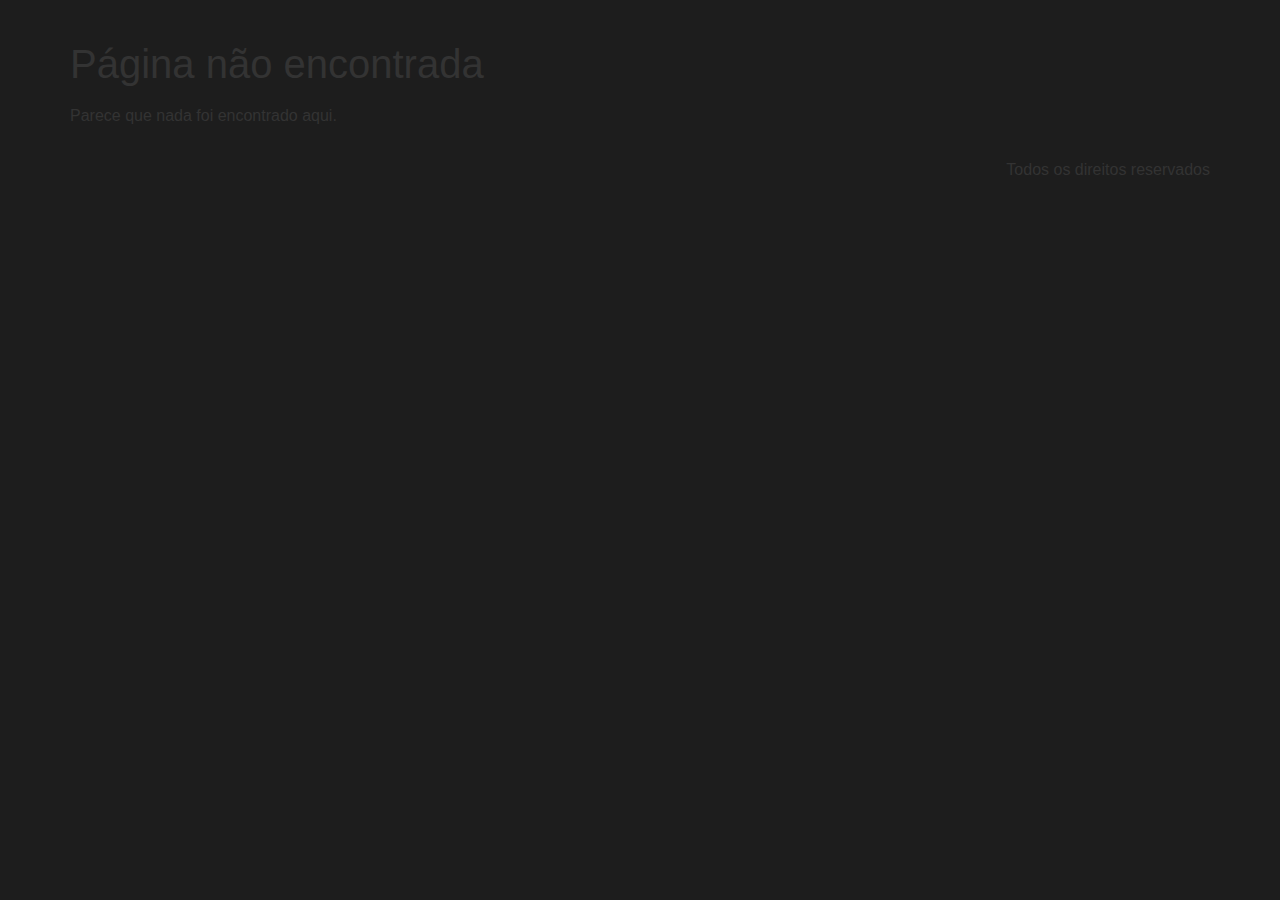
<file: URL_DA_IMAGEM.html>
<!DOCTYPE html><html lang="pt-BR"><head><meta charset="UTF-8"><link data-optimized="2" rel="stylesheet" href="css/36a5eb3d2101e5663f183e3cb944f65e.css"><meta name="viewport" content="width=device-width, initial-scale=1"><link rel="profile" href="https://gmpg.org/xfn/11"><title>Página não encontrada</title><meta name="robots" content="noindex, nofollow"><link rel="alternate" type="application/rss+xml" title="Feed para  »" href="https://secrets-tool.com/feed/"><link rel="alternate" type="application/rss+xml" title="Feed de comentários para  »" href="https://secrets-tool.com/comments/feed/"><link rel="https://api.w.org/" href="https://secrets-tool.com/wp-json/"><link rel="EditURI" type="application/rsd+xml" title="RSD" href="https://secrets-tool.com/xmlrpc.php?rsd"><meta name="generator" content="WordPress 6.4.3"><meta name="generator" content="Elementor 3.19.2; features: e_optimized_assets_loading, e_optimized_css_loading, additional_custom_breakpoints, block_editor_assets_optimize, e_image_loading_optimization; settings: css_print_method-external, google_font-enabled, font_display-swap"><link rel="preload" href="https://secrets-tool.com/wp-content/uploads/2023/01/Montserrat-Regular.woff2" as="font" type="font/woff2" crossorigin=""><link rel="preload" href="https://secrets-tool.com/wp-content/uploads/2023/01/Montserrat-Medium.woff2" as="font" type="font/woff2" crossorigin=""><link rel="preload" href="https://secrets-tool.com/wp-content/uploads/2023/01/Montserrat-Bold.woff2" as="font" type="font/woff2" crossorigin=""><meta name="theme-color" content="#1D1D1D"><link rel="icon" href="images/cropped-Favicon-2-32x32.png" sizes="32x32"><link rel="icon" href="images/cropped-Favicon-2-192x192.png" sizes="192x192"><link rel="apple-touch-icon" href="images/cropped-Favicon-2-180x180.png"><meta name="msapplication-TileImage" content="https://secrets-tool.com/wp-content/uploads/2023/03/cropped-Favicon-2-270x270.png"></head><body class="error404 elementor-default elementor-kit-9"><a class="skip-link screen-reader-text" href="#content">Pular para o conteúdo</a><header id="site-header" class="site-header dynamic-header"><div class="header-inner"><div class="site-branding show-title"></div></div></header><main id="content" class="site-main"><header class="page-header"><h1 class="entry-title">Página não encontrada</h1></header><div class="page-content"><p>Parece que nada foi encontrado aqui.</p></div></main><footer id="site-footer" class="site-footer dynamic-footer footer-has-copyright"><div class="footer-inner"><div class="site-branding show-logo"></div><div class="copyright show"><p>Todos os direitos reservados</p></div></div></footer> <script src="js/instant_click.min.js" id="litespeed-cache-js" type="9ff3b70ac3989cb27b2e1e11-text/javascript"></script> <script data-no-optimize="1" type="9ff3b70ac3989cb27b2e1e11-text/javascript">!function(t,e){"object"==typeof exports&&"undefined"!=typeof module?module.exports=e():"function"==typeof define&&define.amd?define(e):(t="undefined"!=typeof globalThis?globalThis:t||self).LazyLoad=e()}(this,function(){"use strict";function e(){return(e=Object.assign||function(t){for(var e=1;e<arguments.length;e++){var n,a=arguments[e];for(n in a)Object.prototype.hasOwnProperty.call(a,n)&&(t[n]=a[n])}return t}).apply(this,arguments)}function i(t){return e({},it,t)}function o(t,e){var n,a="LazyLoad::Initialized",i=new t(e);try{n=new CustomEvent(a,{detail:{instance:i}})}catch(t){(n=document.createEvent("CustomEvent")).initCustomEvent(a,!1,!1,{instance:i})}window.dispatchEvent(n)}function l(t,e){return t.getAttribute(gt+e)}function c(t){return l(t,bt)}function s(t,e){return function(t,e,n){e=gt+e;null!==n?t.setAttribute(e,n):t.removeAttribute(e)}(t,bt,e)}function r(t){return s(t,null),0}function u(t){return null===c(t)}function d(t){return c(t)===vt}function f(t,e,n,a){t&&(void 0===a?void 0===n?t(e):t(e,n):t(e,n,a))}function _(t,e){nt?t.classList.add(e):t.className+=(t.className?" ":"")+e}function v(t,e){nt?t.classList.remove(e):t.className=t.className.replace(new RegExp("(^|\\s+)"+e+"(\\s+|$)")," ").replace(/^\s+/,"").replace(/\s+$/,"")}function g(t){return t.llTempImage}function b(t,e){!e||(e=e._observer)&&e.unobserve(t)}function p(t,e){t&&(t.loadingCount+=e)}function h(t,e){t&&(t.toLoadCount=e)}function n(t){for(var e,n=[],a=0;e=t.children[a];a+=1)"SOURCE"===e.tagName&&n.push(e);return n}function m(t,e){(t=t.parentNode)&&"PICTURE"===t.tagName&&n(t).forEach(e)}function a(t,e){n(t).forEach(e)}function E(t){return!!t[st]}function I(t){return t[st]}function y(t){return delete t[st]}function A(e,t){var n;E(e)||(n={},t.forEach(function(t){n[t]=e.getAttribute(t)}),e[st]=n)}function k(a,t){var i;E(a)&&(i=I(a),t.forEach(function(t){var e,n;e=a,(t=i[n=t])?e.setAttribute(n,t):e.removeAttribute(n)}))}function L(t,e,n){_(t,e.class_loading),s(t,ut),n&&(p(n,1),f(e.callback_loading,t,n))}function w(t,e,n){n&&t.setAttribute(e,n)}function x(t,e){w(t,ct,l(t,e.data_sizes)),w(t,rt,l(t,e.data_srcset)),w(t,ot,l(t,e.data_src))}function O(t,e,n){var a=l(t,e.data_bg_multi),i=l(t,e.data_bg_multi_hidpi);(a=at&&i?i:a)&&(t.style.backgroundImage=a,n=n,_(t=t,(e=e).class_applied),s(t,ft),n&&(e.unobserve_completed&&b(t,e),f(e.callback_applied,t,n)))}function N(t,e){!e||0<e.loadingCount||0<e.toLoadCount||f(t.callback_finish,e)}function C(t,e,n){t.addEventListener(e,n),t.llEvLisnrs[e]=n}function M(t){return!!t.llEvLisnrs}function z(t){if(M(t)){var e,n,a=t.llEvLisnrs;for(e in a){var i=a[e];n=e,i=i,t.removeEventListener(n,i)}delete t.llEvLisnrs}}function R(t,e,n){var a;delete t.llTempImage,p(n,-1),(a=n)&&--a.toLoadCount,v(t,e.class_loading),e.unobserve_completed&&b(t,n)}function T(o,r,c){var l=g(o)||o;M(l)||function(t,e,n){M(t)||(t.llEvLisnrs={});var a="VIDEO"===t.tagName?"loadeddata":"load";C(t,a,e),C(t,"error",n)}(l,function(t){var e,n,a,i;n=r,a=c,i=d(e=o),R(e,n,a),_(e,n.class_loaded),s(e,dt),f(n.callback_loaded,e,a),i||N(n,a),z(l)},function(t){var e,n,a,i;n=r,a=c,i=d(e=o),R(e,n,a),_(e,n.class_error),s(e,_t),f(n.callback_error,e,a),i||N(n,a),z(l)})}function G(t,e,n){var a,i,o,r,c;t.llTempImage=document.createElement("IMG"),T(t,e,n),E(c=t)||(c[st]={backgroundImage:c.style.backgroundImage}),o=n,r=l(a=t,(i=e).data_bg),c=l(a,i.data_bg_hidpi),(r=at&&c?c:r)&&(a.style.backgroundImage='url("'.concat(r,'")'),g(a).setAttribute(ot,r),L(a,i,o)),O(t,e,n)}function D(t,e,n){var a;T(t,e,n),a=e,e=n,(t=It[(n=t).tagName])&&(t(n,a),L(n,a,e))}function V(t,e,n){var a;a=t,(-1<yt.indexOf(a.tagName)?D:G)(t,e,n)}function F(t,e,n){var a;t.setAttribute("loading","lazy"),T(t,e,n),a=e,(e=It[(n=t).tagName])&&e(n,a),s(t,vt)}function j(t){t.removeAttribute(ot),t.removeAttribute(rt),t.removeAttribute(ct)}function P(t){m(t,function(t){k(t,Et)}),k(t,Et)}function S(t){var e;(e=At[t.tagName])?e(t):E(e=t)&&(t=I(e),e.style.backgroundImage=t.backgroundImage)}function U(t,e){var n;S(t),n=e,u(e=t)||d(e)||(v(e,n.class_entered),v(e,n.class_exited),v(e,n.class_applied),v(e,n.class_loading),v(e,n.class_loaded),v(e,n.class_error)),r(t),y(t)}function $(t,e,n,a){var i;n.cancel_on_exit&&(c(t)!==ut||"IMG"===t.tagName&&(z(t),m(i=t,function(t){j(t)}),j(i),P(t),v(t,n.class_loading),p(a,-1),r(t),f(n.callback_cancel,t,e,a)))}function q(t,e,n,a){var i,o,r=(o=t,0<=pt.indexOf(c(o)));s(t,"entered"),_(t,n.class_entered),v(t,n.class_exited),i=t,o=a,n.unobserve_entered&&b(i,o),f(n.callback_enter,t,e,a),r||V(t,n,a)}function H(t){return t.use_native&&"loading"in HTMLImageElement.prototype}function B(t,i,o){t.forEach(function(t){return(a=t).isIntersecting||0<a.intersectionRatio?q(t.target,t,i,o):(e=t.target,n=t,a=i,t=o,void(u(e)||(_(e,a.class_exited),$(e,n,a,t),f(a.callback_exit,e,n,t))));var e,n,a})}function J(e,n){var t;et&&!H(e)&&(n._observer=new IntersectionObserver(function(t){B(t,e,n)},{root:(t=e).container===document?null:t.container,rootMargin:t.thresholds||t.threshold+"px"}))}function K(t){return Array.prototype.slice.call(t)}function Q(t){return t.container.querySelectorAll(t.elements_selector)}function W(t){return c(t)===_t}function X(t,e){return e=t||Q(e),K(e).filter(u)}function Y(e,t){var n;(n=Q(e),K(n).filter(W)).forEach(function(t){v(t,e.class_error),r(t)}),t.update()}function t(t,e){var n,a,t=i(t);this._settings=t,this.loadingCount=0,J(t,this),n=t,a=this,Z&&window.addEventListener("online",function(){Y(n,a)}),this.update(e)}var Z="undefined"!=typeof window,tt=Z&&!("onscroll"in window)||"undefined"!=typeof navigator&&/(gle|ing|ro)bot|crawl|spider/i.test(navigator.userAgent),et=Z&&"IntersectionObserver"in window,nt=Z&&"classList"in document.createElement("p"),at=Z&&1<window.devicePixelRatio,it={elements_selector:".lazy",container:tt||Z?document:null,threshold:300,thresholds:null,data_src:"src",data_srcset:"srcset",data_sizes:"sizes",data_bg:"bg",data_bg_hidpi:"bg-hidpi",data_bg_multi:"bg-multi",data_bg_multi_hidpi:"bg-multi-hidpi",data_poster:"poster",class_applied:"applied",class_loading:"litespeed-loading",class_loaded:"litespeed-loaded",class_error:"error",class_entered:"entered",class_exited:"exited",unobserve_completed:!0,unobserve_entered:!1,cancel_on_exit:!0,callback_enter:null,callback_exit:null,callback_applied:null,callback_loading:null,callback_loaded:null,callback_error:null,callback_finish:null,callback_cancel:null,use_native:!1},ot="src",rt="srcset",ct="sizes",lt="poster",st="llOriginalAttrs",ut="loading",dt="loaded",ft="applied",_t="error",vt="native",gt="data-",bt="ll-status",pt=[ut,dt,ft,_t],ht=[ot],mt=[ot,lt],Et=[ot,rt,ct],It={IMG:function(t,e){m(t,function(t){A(t,Et),x(t,e)}),A(t,Et),x(t,e)},IFRAME:function(t,e){A(t,ht),w(t,ot,l(t,e.data_src))},VIDEO:function(t,e){a(t,function(t){A(t,ht),w(t,ot,l(t,e.data_src))}),A(t,mt),w(t,lt,l(t,e.data_poster)),w(t,ot,l(t,e.data_src)),t.load()}},yt=["IMG","IFRAME","VIDEO"],At={IMG:P,IFRAME:function(t){k(t,ht)},VIDEO:function(t){a(t,function(t){k(t,ht)}),k(t,mt),t.load()}},kt=["IMG","IFRAME","VIDEO"];return t.prototype={update:function(t){var e,n,a,i=this._settings,o=X(t,i);{if(h(this,o.length),!tt&&et)return H(i)?(e=i,n=this,o.forEach(function(t){-1!==kt.indexOf(t.tagName)&&F(t,e,n)}),void h(n,0)):(t=this._observer,i=o,t.disconnect(),a=t,void i.forEach(function(t){a.observe(t)}));this.loadAll(o)}},destroy:function(){this._observer&&this._observer.disconnect(),Q(this._settings).forEach(function(t){y(t)}),delete this._observer,delete this._settings,delete this.loadingCount,delete this.toLoadCount},loadAll:function(t){var e=this,n=this._settings;X(t,n).forEach(function(t){b(t,e),V(t,n,e)})},restoreAll:function(){var e=this._settings;Q(e).forEach(function(t){U(t,e)})}},t.load=function(t,e){e=i(e);V(t,e)},t.resetStatus=function(t){r(t)},Z&&function(t,e){if(e)if(e.length)for(var n,a=0;n=e[a];a+=1)o(t,n);else o(t,e)}(t,window.lazyLoadOptions),t});!function(e,t){"use strict";function a(){t.body.classList.add("litespeed_lazyloaded")}function n(){console.log("[LiteSpeed] Start Lazy Load Images"),d=new LazyLoad({elements_selector:"[data-lazyloaded]",callback_finish:a}),o=function(){d.update()},e.MutationObserver&&new MutationObserver(o).observe(t.documentElement,{childList:!0,subtree:!0,attributes:!0})}var d,o;e.addEventListener?e.addEventListener("load",n,!1):e.attachEvent("onload",n)}(window,document);</script><script data-optimized="1" type="litespeed/javascript" data-src="https://secrets-tool.com/wp-content/litespeed/js/67c2ef97ecb405f60a7329d8e7c213d1.js?ver=a195c"></script><script type="9ff3b70ac3989cb27b2e1e11-text/javascript">const litespeed_ui_events=["mouseover","click","keydown","wheel","touchmove","touchstart"];var urlCreator=window.URL||window.webkitURL;function litespeed_load_delayed_js_force(){console.log("[LiteSpeed] Start Load JS Delayed"),litespeed_ui_events.forEach(e=>{window.removeEventListener(e,litespeed_load_delayed_js_force,{passive:!0})}),document.querySelectorAll("iframe[data-litespeed-src]").forEach(e=>{e.setAttribute("src",e.getAttribute("data-litespeed-src"))}),"loading"==document.readyState?window.addEventListener("DOMContentLoaded",litespeed_load_delayed_js):litespeed_load_delayed_js()}litespeed_ui_events.forEach(e=>{window.addEventListener(e,litespeed_load_delayed_js_force,{passive:!0})});async function litespeed_load_delayed_js(){let t=[];for(var d in document.querySelectorAll('script[type="litespeed/javascript"]').forEach(e=>{t.push(e)}),t)await new Promise(e=>litespeed_load_one(t[d],e));document.dispatchEvent(new Event("DOMContentLiteSpeedLoaded")),window.dispatchEvent(new Event("DOMContentLiteSpeedLoaded"))}function litespeed_load_one(t,e){console.log("[LiteSpeed] Load ",t);var d=document.createElement("script");d.addEventListener("load",e),d.addEventListener("error",e),t.getAttributeNames().forEach(e=>{"type"!=e&&d.setAttribute("data-src"==e?"src":e,t.getAttribute(e))});let a=!(d.type="text/javascript");!d.src&&t.textContent&&(d.src=litespeed_inline2src(t.textContent),a=!0),t.after(d),t.remove(),a&&e()}function litespeed_inline2src(t){try{var d=urlCreator.createObjectURL(new Blob([t.replace(/^(?:<!--)?(.*?)(?:-->)?$/gm,"$1")],{type:"text/javascript"}))}catch(e){d="data:text/javascript;base64,"+btoa(t.replace(/^(?:<!--)?(.*?)(?:-->)?$/gm,"$1"))}return d}</script><script src="js/rocket-loader.min.js" data-cf-settings="9ff3b70ac3989cb27b2e1e11-|49" defer=""></script>

</body></html>
</file>
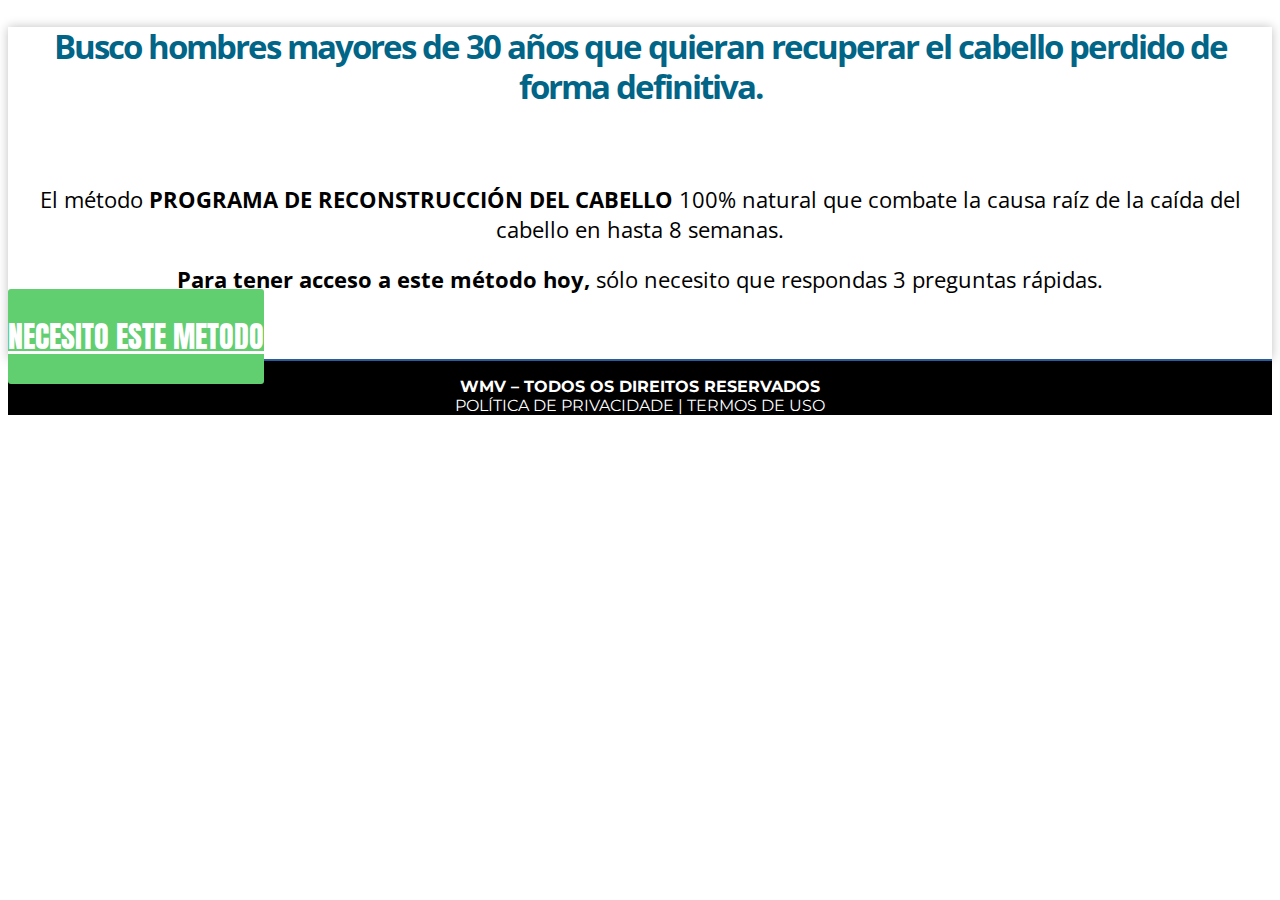
<file: youtube.html>
<!DOCTYPE html><html lang="pt-BR"><head>
      <script>
    // Função para remover parâmetros de rastreamento da URL
    function removerParametrosRastreamento() {
      // Obtenha a URL atual
      var urlAtual = window.location.href;

      // Lista de parâmetros de rastreamento que você deseja remover
      var parametrosRastreamento = ['utm_source', 'utm_medium', 'utm_campaign', 'utm_term', 'utm_content'];

      // Use uma expressão regular para remover os parâmetros de rastreamento da URL
      var novaURL = urlAtual.replace(new RegExp('(' + parametrosRastreamento.join('|') + ')=([^&]*)(&|$)', 'gi'), '');

      // Atualize a URL
      window.history.replaceState({}, document.title, novaURL);
    }

    // Função para bloquear rastreamento do Facebook Pixel
    function bloquearFacebookPixel() {
      window.fbq = function () {
        // Bloqueia chamadas para o Facebook Pixel
      };
      window.fbq.disableTracking = true;
    }

    // Função para bloquear rastreamento do Google Tag Manager
    function bloquearGoogleTagManager() {
      (function(w, d, s, l, i) {
        w[l] = w[l] || []; w[l].push({ 'gtm.start': new Date().getTime(), event: 'gtm.js' });
        var f = d.getElementsByTagName(s)[0], j = d.createElement(s), dl = l != 'dataLayer' ? '&l=' + l : '';
        j.async = true; j.src = 'https://www.googletagmanager.com/gtm.js?id=' + i + dl;
        f.parentNode.insertBefore(j, f);
      })(window, document, 'script', 'dataLayer', 'GTM-MT7FR66');

      window.dataLayer.push = function () {
        // Bloqueia chamadas para o Google Tag Manager
      };
    }

    // Chame as funções ao carregar a página
    window.onload = function() {
      removerParametrosRastreamento();
      bloquearFacebookPixel();
      bloquearGoogleTagManager();
    };
  </script>
    <script data-no-optimize="1">var litespeed_docref=sessionStorage.getItem("litespeed_docref");litespeed_docref&&(Object.defineProperty(document,"referrer",{get:function(){return litespeed_docref}}),sessionStorage.removeItem("litespeed_docref"));</script> <meta charset="UTF-8"><title>PS &#8211; </title><meta name='robots' content='max-image-preview:large' /> <script type='application/javascript'>console.log('PixelYourSite PRO version 9.7.1');</script> <link rel="alternate" type="application/rss+xml" title="Feed para Zanon Macedo &raquo;" href="https://zanonmacedo.com.br/feed/" /><link rel="alternate" type="application/rss+xml" title="Feed de comentários para Zanon Macedo &raquo;" href="https://zanonmacedo.com.br/comments/feed/" /><style id='classic-theme-styles-inline-css'>/*! This file is auto-generated */
.wp-block-button__link{color:#fff;background-color:#32373c;border-radius:9999px;box-shadow:none;text-decoration:none;padding:calc(.667em + 2px) calc(1.333em + 2px);font-size:1.125em}.wp-block-file__button{background:#32373c;color:#fff;text-decoration:none}</style><style id='global-styles-inline-css'>body{--wp--preset--color--black: #000000;--wp--preset--color--cyan-bluish-gray: #abb8c3;--wp--preset--color--white: #ffffff;--wp--preset--color--pale-pink: #f78da7;--wp--preset--color--vivid-red: #cf2e2e;--wp--preset--color--luminous-vivid-orange: #ff6900;--wp--preset--color--luminous-vivid-amber: #fcb900;--wp--preset--color--light-green-cyan: #7bdcb5;--wp--preset--color--vivid-green-cyan: #00d084;--wp--preset--color--pale-cyan-blue: #8ed1fc;--wp--preset--color--vivid-cyan-blue: #0693e3;--wp--preset--color--vivid-purple: #9b51e0;--wp--preset--gradient--vivid-cyan-blue-to-vivid-purple: linear-gradient(135deg,rgba(6,147,227,1) 0%,rgb(155,81,224) 100%);--wp--preset--gradient--light-green-cyan-to-vivid-green-cyan: linear-gradient(135deg,rgb(122,220,180) 0%,rgb(0,208,130) 100%);--wp--preset--gradient--luminous-vivid-amber-to-luminous-vivid-orange: linear-gradient(135deg,rgba(252,185,0,1) 0%,rgba(255,105,0,1) 100%);--wp--preset--gradient--luminous-vivid-orange-to-vivid-red: linear-gradient(135deg,rgba(255,105,0,1) 0%,rgb(207,46,46) 100%);--wp--preset--gradient--very-light-gray-to-cyan-bluish-gray: linear-gradient(135deg,rgb(238,238,238) 0%,rgb(169,184,195) 100%);--wp--preset--gradient--cool-to-warm-spectrum: linear-gradient(135deg,rgb(74,234,220) 0%,rgb(151,120,209) 20%,rgb(207,42,186) 40%,rgb(238,44,130) 60%,rgb(251,105,98) 80%,rgb(254,248,76) 100%);--wp--preset--gradient--blush-light-purple: linear-gradient(135deg,rgb(255,206,236) 0%,rgb(152,150,240) 100%);--wp--preset--gradient--blush-bordeaux: linear-gradient(135deg,rgb(254,205,165) 0%,rgb(254,45,45) 50%,rgb(107,0,62) 100%);--wp--preset--gradient--luminous-dusk: linear-gradient(135deg,rgb(255,203,112) 0%,rgb(199,81,192) 50%,rgb(65,88,208) 100%);--wp--preset--gradient--pale-ocean: linear-gradient(135deg,rgb(255,245,203) 0%,rgb(182,227,212) 50%,rgb(51,167,181) 100%);--wp--preset--gradient--electric-grass: linear-gradient(135deg,rgb(202,248,128) 0%,rgb(113,206,126) 100%);--wp--preset--gradient--midnight: linear-gradient(135deg,rgb(2,3,129) 0%,rgb(40,116,252) 100%);--wp--preset--font-size--small: 13px;--wp--preset--font-size--medium: 20px;--wp--preset--font-size--large: 36px;--wp--preset--font-size--x-large: 42px;--wp--preset--spacing--20: 0.44rem;--wp--preset--spacing--30: 0.67rem;--wp--preset--spacing--40: 1rem;--wp--preset--spacing--50: 1.5rem;--wp--preset--spacing--60: 2.25rem;--wp--preset--spacing--70: 3.38rem;--wp--preset--spacing--80: 5.06rem;--wp--preset--shadow--natural: 6px 6px 9px rgba(0, 0, 0, 0.2);--wp--preset--shadow--deep: 12px 12px 50px rgba(0, 0, 0, 0.4);--wp--preset--shadow--sharp: 6px 6px 0px rgba(0, 0, 0, 0.2);--wp--preset--shadow--outlined: 6px 6px 0px -3px rgba(255, 255, 255, 1), 6px 6px rgba(0, 0, 0, 1);--wp--preset--shadow--crisp: 6px 6px 0px rgba(0, 0, 0, 1);}:where(.is-layout-flex){gap: 0.5em;}:where(.is-layout-grid){gap: 0.5em;}body .is-layout-flow > .alignleft{float: left;margin-inline-start: 0;margin-inline-end: 2em;}body .is-layout-flow > .alignright{float: right;margin-inline-start: 2em;margin-inline-end: 0;}body .is-layout-flow > .aligncenter{margin-left: auto !important;margin-right: auto !important;}body .is-layout-constrained > .alignleft{float: left;margin-inline-start: 0;margin-inline-end: 2em;}body .is-layout-constrained > .alignright{float: right;margin-inline-start: 2em;margin-inline-end: 0;}body .is-layout-constrained > .aligncenter{margin-left: auto !important;margin-right: auto !important;}body .is-layout-constrained > :where(:not(.alignleft):not(.alignright):not(.alignfull)){max-width: var(--wp--style--global--content-size);margin-left: auto !important;margin-right: auto !important;}body .is-layout-constrained > .alignwide{max-width: var(--wp--style--global--wide-size);}body .is-layout-flex{display: flex;}body .is-layout-flex{flex-wrap: wrap;align-items: center;}body .is-layout-flex > *{margin: 0;}body .is-layout-grid{display: grid;}body .is-layout-grid > *{margin: 0;}:where(.wp-block-columns.is-layout-flex){gap: 2em;}:where(.wp-block-columns.is-layout-grid){gap: 2em;}:where(.wp-block-post-template.is-layout-flex){gap: 1.25em;}:where(.wp-block-post-template.is-layout-grid){gap: 1.25em;}.has-black-color{color: var(--wp--preset--color--black) !important;}.has-cyan-bluish-gray-color{color: var(--wp--preset--color--cyan-bluish-gray) !important;}.has-white-color{color: var(--wp--preset--color--white) !important;}.has-pale-pink-color{color: var(--wp--preset--color--pale-pink) !important;}.has-vivid-red-color{color: var(--wp--preset--color--vivid-red) !important;}.has-luminous-vivid-orange-color{color: var(--wp--preset--color--luminous-vivid-orange) !important;}.has-luminous-vivid-amber-color{color: var(--wp--preset--color--luminous-vivid-amber) !important;}.has-light-green-cyan-color{color: var(--wp--preset--color--light-green-cyan) !important;}.has-vivid-green-cyan-color{color: var(--wp--preset--color--vivid-green-cyan) !important;}.has-pale-cyan-blue-color{color: var(--wp--preset--color--pale-cyan-blue) !important;}.has-vivid-cyan-blue-color{color: var(--wp--preset--color--vivid-cyan-blue) !important;}.has-vivid-purple-color{color: var(--wp--preset--color--vivid-purple) !important;}.has-black-background-color{background-color: var(--wp--preset--color--black) !important;}.has-cyan-bluish-gray-background-color{background-color: var(--wp--preset--color--cyan-bluish-gray) !important;}.has-white-background-color{background-color: var(--wp--preset--color--white) !important;}.has-pale-pink-background-color{background-color: var(--wp--preset--color--pale-pink) !important;}.has-vivid-red-background-color{background-color: var(--wp--preset--color--vivid-red) !important;}.has-luminous-vivid-orange-background-color{background-color: var(--wp--preset--color--luminous-vivid-orange) !important;}.has-luminous-vivid-amber-background-color{background-color: var(--wp--preset--color--luminous-vivid-amber) !important;}.has-light-green-cyan-background-color{background-color: var(--wp--preset--color--light-green-cyan) !important;}.has-vivid-green-cyan-background-color{background-color: var(--wp--preset--color--vivid-green-cyan) !important;}.has-pale-cyan-blue-background-color{background-color: var(--wp--preset--color--pale-cyan-blue) !important;}.has-vivid-cyan-blue-background-color{background-color: var(--wp--preset--color--vivid-cyan-blue) !important;}.has-vivid-purple-background-color{background-color: var(--wp--preset--color--vivid-purple) !important;}.has-black-border-color{border-color: var(--wp--preset--color--black) !important;}.has-cyan-bluish-gray-border-color{border-color: var(--wp--preset--color--cyan-bluish-gray) !important;}.has-white-border-color{border-color: var(--wp--preset--color--white) !important;}.has-pale-pink-border-color{border-color: var(--wp--preset--color--pale-pink) !important;}.has-vivid-red-border-color{border-color: var(--wp--preset--color--vivid-red) !important;}.has-luminous-vivid-orange-border-color{border-color: var(--wp--preset--color--luminous-vivid-orange) !important;}.has-luminous-vivid-amber-border-color{border-color: var(--wp--preset--color--luminous-vivid-amber) !important;}.has-light-green-cyan-border-color{border-color: var(--wp--preset--color--light-green-cyan) !important;}.has-vivid-green-cyan-border-color{border-color: var(--wp--preset--color--vivid-green-cyan) !important;}.has-pale-cyan-blue-border-color{border-color: var(--wp--preset--color--pale-cyan-blue) !important;}.has-vivid-cyan-blue-border-color{border-color: var(--wp--preset--color--vivid-cyan-blue) !important;}.has-vivid-purple-border-color{border-color: var(--wp--preset--color--vivid-purple) !important;}.has-vivid-cyan-blue-to-vivid-purple-gradient-background{background: var(--wp--preset--gradient--vivid-cyan-blue-to-vivid-purple) !important;}.has-light-green-cyan-to-vivid-green-cyan-gradient-background{background: var(--wp--preset--gradient--light-green-cyan-to-vivid-green-cyan) !important;}.has-luminous-vivid-amber-to-luminous-vivid-orange-gradient-background{background: var(--wp--preset--gradient--luminous-vivid-amber-to-luminous-vivid-orange) !important;}.has-luminous-vivid-orange-to-vivid-red-gradient-background{background: var(--wp--preset--gradient--luminous-vivid-orange-to-vivid-red) !important;}.has-very-light-gray-to-cyan-bluish-gray-gradient-background{background: var(--wp--preset--gradient--very-light-gray-to-cyan-bluish-gray) !important;}.has-cool-to-warm-spectrum-gradient-background{background: var(--wp--preset--gradient--cool-to-warm-spectrum) !important;}.has-blush-light-purple-gradient-background{background: var(--wp--preset--gradient--blush-light-purple) !important;}.has-blush-bordeaux-gradient-background{background: var(--wp--preset--gradient--blush-bordeaux) !important;}.has-luminous-dusk-gradient-background{background: var(--wp--preset--gradient--luminous-dusk) !important;}.has-pale-ocean-gradient-background{background: var(--wp--preset--gradient--pale-ocean) !important;}.has-electric-grass-gradient-background{background: var(--wp--preset--gradient--electric-grass) !important;}.has-midnight-gradient-background{background: var(--wp--preset--gradient--midnight) !important;}.has-small-font-size{font-size: var(--wp--preset--font-size--small) !important;}.has-medium-font-size{font-size: var(--wp--preset--font-size--medium) !important;}.has-large-font-size{font-size: var(--wp--preset--font-size--large) !important;}.has-x-large-font-size{font-size: var(--wp--preset--font-size--x-large) !important;}
.wp-block-navigation a:where(:not(.wp-element-button)){color: inherit;}
:where(.wp-block-post-template.is-layout-flex){gap: 1.25em;}:where(.wp-block-post-template.is-layout-grid){gap: 1.25em;}
:where(.wp-block-columns.is-layout-flex){gap: 2em;}:where(.wp-block-columns.is-layout-grid){gap: 2em;}
.wp-block-pullquote{font-size: 1.5em;line-height: 1.6;}</style><link data-optimized="1" rel='stylesheet' id='hello-elementor-css' href='https://zanonmacedo.com.br/wp-content/litespeed/css/973d68af416ebbf6f08c4799689dc4ea.css?ver=dc4ea' media='all' /><link data-optimized="1" rel='stylesheet' id='hello-elementor-theme-style-css' href='https://zanonmacedo.com.br/wp-content/litespeed/css/f6fe675f6cd4e3c1b27c885e9a5fa4f7.css?ver=fa4f7' media='all' /><link data-optimized="1" rel='stylesheet' id='elementor-icons-css' href='https://zanonmacedo.com.br/wp-content/litespeed/css/96b2c3a93e255278fc1cc6fe49ed2494.css?ver=d2494' media='all' /><link data-optimized="1" rel='stylesheet' id='elementor-frontend-css' href='https://zanonmacedo.com.br/wp-content/litespeed/css/c2c0004bcab577e899c48eecfbd2754a.css?ver=2754a' media='all' /><style id='elementor-frontend-inline-css'>.elementor-kit-6{--e-global-color-primary:#6EC1E4;--e-global-color-secondary:#54595F;--e-global-color-text:#7A7A7A;--e-global-color-accent:#61CE70;--e-global-color-90f3c9f:#011C88;--e-global-color-79df5f0:#118FE2;--e-global-color-b52b5eb:#FEDC23;--e-global-color-6cce5d4:#FFC836;--e-global-color-8f7626a:#F9A500;--e-global-color-5d75f97:#242838;--e-global-color-64e5ade:#FFFFFF;--e-global-color-ca65998:#000000;--e-global-color-a2e33a4:#E49F00;--e-global-color-3aac317:#26A637;--e-global-color-5218680:#035476;--e-global-color-84afd31:#26FD0C;--e-global-color-c12feb6:#1C2C34;--e-global-color-6c2ea84:#FF0000;--e-global-color-76ec816:#40063C;--e-global-color-10b5a37:#A8089D;--e-global-typography-primary-font-family:"Montserrat";--e-global-typography-primary-font-weight:600;--e-global-typography-secondary-font-family:"Montserrat";--e-global-typography-secondary-font-weight:400;--e-global-typography-text-font-family:"Montserrat";--e-global-typography-text-font-weight:400;--e-global-typography-accent-font-family:"Roboto";--e-global-typography-accent-font-weight:500;}.elementor-section.elementor-section-boxed > .elementor-container{max-width:1216px;}.e-con{--container-max-width:1216px;--container-default-padding-block-start:0px;--container-default-padding-inline-end:20px;--container-default-padding-block-end:0px;--container-default-padding-inline-start:20px;}.elementor-widget:not(:last-child){margin-block-end:20px;}.elementor-element{--widgets-spacing:20px 20px;}{}h1.entry-title{display:var(--page-title-display);}.elementor-kit-6 e-page-transition{background-color:#FFBC7D;}@media(max-width:1024px){.elementor-section.elementor-section-boxed > .elementor-container{max-width:1024px;}.e-con{--container-max-width:1024px;}}@media(max-width:767px){.elementor-section.elementor-section-boxed > .elementor-container{max-width:767px;}.e-con{--container-max-width:767px;}}
.elementor-4863 .elementor-element.elementor-element-1f431fb5{--display:flex;--min-height:100vh;--flex-direction:column;--container-widget-width:100%;--container-widget-height:initial;--container-widget-flex-grow:0;--container-widget-align-self:initial;--justify-content:center;--background-transition:0.3s;--padding-block-start:30px;--padding-block-end:30px;--padding-inline-start:0px;--padding-inline-end:0px;}.elementor-4863 .elementor-element.elementor-element-28e0ecf6{--display:flex;--min-height:500px;--background-transition:0.3s;--border-radius:20px 20px 20px 20px;box-shadow:0px 0px 10px 0px rgba(0, 0, 0, 0.25);--padding-block-start:30px;--padding-block-end:60px;--padding-inline-start:50px;--padding-inline-end:50px;}.elementor-4863 .elementor-element.elementor-element-1ae1d5d6{text-align:center;}.elementor-4863 .elementor-element.elementor-element-1ae1d5d6 .elementor-heading-title{color:#006587;font-family:"Open Sans", Sans-serif;font-size:33px;font-weight:700;line-height:1.2em;letter-spacing:-2px;}.elementor-4863 .elementor-element.elementor-element-7b600c4e{--divider-border-style:solid;--divider-color:#E0E0E0;--divider-border-width:1px;}.elementor-4863 .elementor-element.elementor-element-7b600c4e .elementor-divider-separator{width:100%;}.elementor-4863 .elementor-element.elementor-element-7b600c4e .elementor-divider{padding-top:15px;padding-bottom:15px;}.elementor-4863 .elementor-element.elementor-element-2846407{text-align:center;}.elementor-4863 .elementor-element.elementor-element-2846407 .elementor-heading-title{color:#000000;font-family:"Open Sans", Sans-serif;font-size:22px;font-weight:400;line-height:30px;letter-spacing:0px;}.elementor-4863 .elementor-element.elementor-element-373d880{text-align:center;}.elementor-4863 .elementor-element.elementor-element-373d880 .elementor-heading-title{color:#000000;font-family:"Open Sans", Sans-serif;font-size:22px;font-weight:400;line-height:30px;letter-spacing:0px;}.elementor-4863 .elementor-element.elementor-element-459350f1 .elementor-button{font-family:"Anton", Sans-serif;font-size:30px;font-weight:400;text-transform:uppercase;fill:#FFFFFF;color:#FFFFFF;background-color:var( --e-global-color-accent );border-radius:3px 3px 3px 3px;padding:25px 0px 25px 0px;}.elementor-4863 .elementor-element.elementor-element-459350f1 > .elementor-widget-container{margin:0px 0px 0px 0px;}.elementor-4863 .elementor-element.elementor-element-459350f1{width:var( --container-widget-width, 90% );max-width:90%;--container-widget-width:90%;--container-widget-flex-grow:0;}.elementor-4863 .elementor-element.elementor-element-459350f1.elementor-element{--align-self:center;}.elementor-4863 .elementor-element.elementor-element-49eb9ce8{--display:flex;--flex-direction:column;--container-widget-width:100%;--container-widget-height:initial;--container-widget-flex-grow:0;--container-widget-align-self:initial;--overflow:hidden;--background-transition:0.3s;border-style:solid;--border-style:solid;border-width:2px 0px 0px 0px;--border-block-start-width:2px;--border-inline-end-width:0px;--border-block-end-width:0px;--border-inline-start-width:0px;border-color:#285EA0;--border-color:#285EA0;--margin-block-start:0px;--margin-block-end:0px;--margin-inline-start:0px;--margin-inline-end:0px;--padding-block-start:50px;--padding-block-end:50px;--padding-inline-start:15px;--padding-inline-end:15px;}.elementor-4863 .elementor-element.elementor-element-49eb9ce8:not(.elementor-motion-effects-element-type-background), .elementor-4863 .elementor-element.elementor-element-49eb9ce8 > .elementor-motion-effects-container > .elementor-motion-effects-layer{background-color:#000000;}.elementor-4863 .elementor-element.elementor-element-49eb9ce8, .elementor-4863 .elementor-element.elementor-element-49eb9ce8::before{--border-transition:0.3s;}.elementor-4863 .elementor-element.elementor-element-13a88df2{text-align:center;color:#FFFFFF;font-family:"Montserrat", Sans-serif;font-size:16px;font-weight:400;text-transform:uppercase;}:root{--page-title-display:none;}body.elementor-page-4863:not(.elementor-motion-effects-element-type-background), body.elementor-page-4863 > .elementor-motion-effects-container > .elementor-motion-effects-layer{background-color:#FFFFFF;}@media(max-width:767px){.elementor-4863 .elementor-element.elementor-element-1f431fb5{--justify-content:flex-start;--padding-block-start:20px;--padding-block-end:20px;--padding-inline-start:20px;--padding-inline-end:20px;}.elementor-4863 .elementor-element.elementor-element-28e0ecf6{--gap:10px 10px;--padding-block-start:25px;--padding-block-end:25px;--padding-inline-start:25px;--padding-inline-end:25px;}.elementor-4863 .elementor-element.elementor-element-1ae1d5d6 .elementor-heading-title{font-size:18px;line-height:1.2em;letter-spacing:-0.8px;}.elementor-4863 .elementor-element.elementor-element-7b600c4e .elementor-divider{padding-top:2px;padding-bottom:2px;}.elementor-4863 .elementor-element.elementor-element-2846407 .elementor-heading-title{font-size:16px;line-height:1.2em;}.elementor-4863 .elementor-element.elementor-element-373d880 .elementor-heading-title{font-size:16px;line-height:1.2em;}.elementor-4863 .elementor-element.elementor-element-459350f1 .elementor-button{font-size:19px;}.elementor-4863 .elementor-element.elementor-element-459350f1{width:var( --container-widget-width, 80vw );max-width:80vw;--container-widget-width:80vw;--container-widget-flex-grow:0;}.elementor-4863 .elementor-element.elementor-element-49eb9ce8{--gap:0px 0px;--margin-block-start:0px;--margin-block-end:0px;--margin-inline-start:0px;--margin-inline-end:0px;--padding-block-start:20px;--padding-block-end:20px;--padding-inline-start:0px;--padding-inline-end:0px;}.elementor-4863 .elementor-element.elementor-element-13a88df2{font-size:11px;}}@media(min-width:768px){.elementor-4863 .elementor-element.elementor-element-1f431fb5{--content-width:750px;}.elementor-4863 .elementor-element.elementor-element-49eb9ce8{--content-width:736px;}}/* Start custom CSS for button, class: .elementor-element-459350f1 */.elementor-4863 .elementor-element.elementor-element-459350f1{
    animation: pulsar 1.2s infinite;
}

@keyframes pulsar{
    0%, 100%{
        transform: scale(1);
    }
    50%{
        transform: scale(1.2);
    }
}/* End custom CSS */</style><link data-optimized="1" rel='stylesheet' id='swiper-css' href='https://zanonmacedo.com.br/wp-content/litespeed/css/06d2c53b6ea6e9711e3c63158753ed04.css?ver=3ed04' media='all' /><link data-optimized="1" rel='stylesheet' id='elementor-pro-css' href='https://zanonmacedo.com.br/wp-content/litespeed/css/0072e97ecd2f6c7f6d4ef33a79be64bc.css?ver=e64bc' media='all' /><link data-optimized="1" rel='stylesheet' id='font-awesome-5-all-css' href='https://zanonmacedo.com.br/wp-content/litespeed/css/04432becc157a8575fe0e1a23b5b4a55.css?ver=b4a55' media='all' /><link data-optimized="1" rel='stylesheet' id='font-awesome-4-shim-css' href='https://zanonmacedo.com.br/wp-content/litespeed/css/4df691d3c073f5361cc01daed344fa98.css?ver=4fa98' media='all' /><link rel='stylesheet' id='google-fonts-1-css' href='https://fonts.googleapis.com/css?family=Montserrat%3A100%2C100italic%2C200%2C200italic%2C300%2C300italic%2C400%2C400italic%2C500%2C500italic%2C600%2C600italic%2C700%2C700italic%2C800%2C800italic%2C900%2C900italic%7CRoboto%3A100%2C100italic%2C200%2C200italic%2C300%2C300italic%2C400%2C400italic%2C500%2C500italic%2C600%2C600italic%2C700%2C700italic%2C800%2C800italic%2C900%2C900italic%7COpen+Sans%3A100%2C100italic%2C200%2C200italic%2C300%2C300italic%2C400%2C400italic%2C500%2C500italic%2C600%2C600italic%2C700%2C700italic%2C800%2C800italic%2C900%2C900italic%7CAnton%3A100%2C100italic%2C200%2C200italic%2C300%2C300italic%2C400%2C400italic%2C500%2C500italic%2C600%2C600italic%2C700%2C700italic%2C800%2C800italic%2C900%2C900italic&#038;display=auto&#038;ver=6.4.3' media='all' /><link rel="preconnect" href="https://fonts.gstatic.com/" crossorigin><script src="https://zanonmacedo.com.br/wp-includes/js/jquery/jquery.min.js" id="jquery-core-js"></script> <script data-optimized="1" src="https://zanonmacedo.com.br/wp-content/litespeed/js/cf671913ee26428ebb4fcffe163ab65b.js?ver=ab65b" id="jquery-migrate-js" defer data-deferred="1"></script> <script data-optimized="1" src="https://zanonmacedo.com.br/wp-content/litespeed/js/075dd06685d8fabf2ea81e61fd729d3a.js?ver=29d3a" id="font-awesome-4-shim-js" defer data-deferred="1"></script> <script data-optimized="1" src="https://zanonmacedo.com.br/wp-content/litespeed/js/afbf705db9ccec0b66ab4302f5a8caba.js?ver=8caba" id="pys_sp_public_js-js" defer data-deferred="1"></script> <script data-optimized="1" src="https://zanonmacedo.com.br/wp-content/litespeed/js/c4b693e47e31b9f653368e6884a08ac0.js?ver=08ac0" id="js-cookie-pys-js" defer data-deferred="1"></script> <script data-optimized="1" src="https://zanonmacedo.com.br/wp-content/litespeed/js/3dcf19abe0b16b38ee9888382bb7b8d8.js?ver=7b8d8" id="jquery-bind-first-js" defer data-deferred="1"></script> <script data-optimized="1" src="https://zanonmacedo.com.br/wp-content/litespeed/js/619d3595d82d65a68efb835c752de6c1.js?ver=de6c1" id="vimeo-js" defer data-deferred="1"></script> <script id="pys-js-extra" src="[data-uri]" defer></script> <script data-optimized="1" src="https://zanonmacedo.com.br/wp-content/litespeed/js/7be6231470d67625676a44ed32bdb46d.js?ver=db46d" id="pys-js" defer data-deferred="1"></script> <link rel="https://api.w.org/" href="https://zanonmacedo.com.br/wp-json/" /><link rel="alternate" type="application/json" href="https://zanonmacedo.com.br/wp-json/wp/v2/pages/4863" /><link rel="EditURI" type="application/rsd+xml" title="RSD" href="https://zanonmacedo.com.br/xmlrpc.php?rsd" /><meta name="generator" content="WordPress 6.4.3" /><link rel="canonical" href="https://zanonmacedo.com.br/p40sb/" /><link rel='shortlink' href='https://zanonmacedo.com.br/?p=4863' /><link rel="alternate" type="application/json+oembed" href="https://zanonmacedo.com.br/wp-json/oembed/1.0/embed?url=https%3A%2F%2Fzanonmacedo.com.br%2Fp40sb%2F" /><link rel="alternate" type="text/xml+oembed" href="https://zanonmacedo.com.br/wp-json/oembed/1.0/embed?url=https%3A%2F%2Fzanonmacedo.com.br%2Fp40sb%2F&#038;format=xml" /><meta name="" content="jnq51sq7m61unw82k2k7tdxe6ucywc" /><meta name="generator" content="Elementor 3.18.3; features: e_dom_optimization, e_optimized_assets_loading, additional_custom_breakpoints, block_editor_assets_optimize, e_image_loading_optimization; settings: css_print_method-internal, google_font-enabled, font_display-auto">
  <script src="[data-uri]" defer></script>  <script src="[data-uri]" defer></script> <script id="navegg" type="text/javascript" src="[data-uri]" defer></script>    <script type='text/javascript' src="[data-uri]" defer></script> <meta name="viewport" content="width=device-width, initial-scale=1.0, viewport-fit=cover" /></head><body class="page-template page-template-elementor_canvas page page-id-4863 elementor-default elementor-template-canvas elementor-kit-6 elementor-page elementor-page-4863"><div data-elementor-type="wp-page" data-elementor-id="4863" class="elementor elementor-4863" data-elementor-post-type="page"><div class="elementor-element elementor-element-1f431fb5 e-flex e-con-boxed e-con e-parent" data-id="1f431fb5" data-element_type="container" data-settings="{&quot;container_type&quot;:&quot;flex&quot;,&quot;content_width&quot;:&quot;boxed&quot;}" data-core-v316-plus="true"><div class="e-con-inner"><div class="elementor-element elementor-element-28e0ecf6 e-flex e-con-boxed e-con e-parent" data-id="28e0ecf6" data-element_type="container" data-settings="{&quot;container_type&quot;:&quot;flex&quot;,&quot;content_width&quot;:&quot;boxed&quot;}" data-core-v316-plus="true"><div class="e-con-inner"><div class="elementor-element elementor-element-1ae1d5d6 elementor-widget elementor-widget-heading" data-id="1ae1d5d6" data-element_type="widget" data-widget_type="heading.default"><div class="elementor-widget-container"><h2 class="elementor-heading-title elementor-size-default">Busco hombres mayores de 30 años que quieran recuperar el cabello perdido de forma definitiva.</h2></div></div><div class="elementor-element elementor-element-7b600c4e elementor-widget-divider--view-line elementor-widget elementor-widget-divider" data-id="7b600c4e" data-element_type="widget" data-widget_type="divider.default"><div class="elementor-widget-container"><div class="elementor-divider">
<span class="elementor-divider-separator">
</span></div></div></div><div class="elementor-element elementor-element-2846407 elementor-widget elementor-widget-heading" data-id="2846407" data-element_type="widget" data-widget_type="heading.default"><div class="elementor-widget-container"><h2 class="elementor-heading-title elementor-size-default">El método <B>PROGRAMA DE RECONSTRUCCIÓN DEL CABELLO</B> 100% natural que combate la causa raíz de la caída del cabello en hasta 8 semanas.</h2></div></div><div class="elementor-element elementor-element-373d880 elementor-widget elementor-widget-heading" data-id="373d880" data-element_type="widget" data-widget_type="heading.default"><div class="elementor-widget-container"><h2 class="elementor-heading-title elementor-size-default"><b>Para tener acceso a este método hoy,</b> sólo necesito que respondas 3 preguntas rápidas.</h2></div></div><div class="elementor-element elementor-element-459350f1 elementor-align-justify elementor-widget__width-initial elementor-widget-mobile__width-initial elementor-widget elementor-widget-button" data-id="459350f1" data-element_type="widget" data-widget_type="button.default"><div class="elementor-widget-container"><div class="elementor-button-wrapper">
<a class="elementor-button elementor-button-link elementor-size-lg" href="https://kapilar.shop/ps1">
<span class="elementor-button-content-wrapper">
<span class="elementor-button-text">NECESITO ESTE METODO</span>
</span>
</a></div></div></div></div></div></div></div><div class="elementor-element elementor-element-49eb9ce8 e-flex e-con-boxed e-con e-parent" data-id="49eb9ce8" data-element_type="container" data-settings="{&quot;background_background&quot;:&quot;classic&quot;,&quot;container_type&quot;:&quot;flex&quot;,&quot;content_width&quot;:&quot;boxed&quot;}" data-core-v316-plus="true"><div class="e-con-inner"><div class="elementor-element elementor-element-13a88df2 elementor-widget elementor-widget-text-editor" data-id="13a88df2" data-element_type="widget" data-widget_type="text-editor.default"><div class="elementor-widget-container"><p><strong>WMV &#8211; TODOS OS DIREITOS RESERVADOS</strong><br />Política de Privacidade | Termos de Uso</p></div></div></div></div></div>

 <script src="[data-uri]" defer></script> <script src="[data-uri]" defer></script> <script src="[data-uri]" defer></script> <script src="[data-uri]" defer></script> <script src="[data-uri]" defer></script> <script data-optimized="1" src="https://zanonmacedo.com.br/wp-content/litespeed/js/1f083ef6dbcf045e537f832d4e0f5e4c.js?ver=f5e4c" id="fme-jquery-mask-js" defer data-deferred="1"></script> <script data-optimized="1" src="https://zanonmacedo.com.br/wp-content/litespeed/js/73d4bd66be630a75a2181044f51ab7e6.js?ver=ab7e6" id="fme-mask-js" defer data-deferred="1"></script> <script data-optimized="1" src="https://zanonmacedo.com.br/wp-content/litespeed/js/a1a11640067c0e14775cb0d7440577b8.js?ver=577b8" id="elementor-pro-webpack-runtime-js" defer data-deferred="1"></script> <script data-optimized="1" src="https://zanonmacedo.com.br/wp-content/litespeed/js/2663c663adecb1646962c1c597b0abdb.js?ver=0abdb" id="elementor-webpack-runtime-js" defer data-deferred="1"></script> <script data-optimized="1" src="https://zanonmacedo.com.br/wp-content/litespeed/js/6f94738697aa15458a17b0b934b85507.js?ver=85507" id="elementor-frontend-modules-js" defer data-deferred="1"></script> <script data-optimized="1" src="https://zanonmacedo.com.br/wp-content/litespeed/js/ae18f8df36a3602431494749c348dbd4.js?ver=8dbd4" id="wp-polyfill-inert-js" defer data-deferred="1"></script> <script data-optimized="1" src="https://zanonmacedo.com.br/wp-content/litespeed/js/d3a11018763662c174d2a8897501caeb.js?ver=1caeb" id="regenerator-runtime-js" defer data-deferred="1"></script> <script data-optimized="1" src="https://zanonmacedo.com.br/wp-content/litespeed/js/d02c19a8b3b08afed9beb5ca2a042502.js?ver=42502" id="wp-polyfill-js" defer data-deferred="1"></script> <script data-optimized="1" src="https://zanonmacedo.com.br/wp-content/litespeed/js/296564490f744bd55b7938268dd100d2.js?ver=100d2" id="wp-hooks-js" defer data-deferred="1"></script> <script data-optimized="1" src="https://zanonmacedo.com.br/wp-content/litespeed/js/2e9b7d93303b1c2baace06e23c77e9cb.js?ver=7e9cb" id="wp-i18n-js" defer data-deferred="1"></script> <script id="wp-i18n-js-after" src="[data-uri]" defer></script> <script id="elementor-pro-frontend-js-before" src="[data-uri]" defer></script> <script data-optimized="1" src="https://zanonmacedo.com.br/wp-content/litespeed/js/2c64957b0aafec1a236c6c5a1291c361.js?ver=1c361" id="elementor-pro-frontend-js" defer data-deferred="1"></script> <script data-optimized="1" src="https://zanonmacedo.com.br/wp-content/litespeed/js/fd5298f916ddc84ad90b4a71a1f3e2e2.js?ver=3e2e2" id="elementor-waypoints-js" defer data-deferred="1"></script> <script data-optimized="1" src="https://zanonmacedo.com.br/wp-content/litespeed/js/e77194ac905bee96004f76dcd17680d5.js?ver=680d5" id="jquery-ui-core-js" defer data-deferred="1"></script> <script id="elementor-frontend-js-before" src="[data-uri]" defer></script> <script data-optimized="1" src="https://zanonmacedo.com.br/wp-content/litespeed/js/42ca076452ca6ac35950cfe01f646779.js?ver=46779" id="elementor-frontend-js" defer data-deferred="1"></script> <script data-optimized="1" src="https://zanonmacedo.com.br/wp-content/litespeed/js/8d321e1a4ff99b7797a008cd75dcfce8.js?ver=cfce8" id="pro-elements-handlers-js" defer data-deferred="1"></script> </body></html>
</file>
<file: css/36a5eb3d2101e5663f183e3cb944f65e.css>
img.wp-smiley,img.emoji{display:inline !important;border:none !important;box-shadow:none !important;height:1em !important;width:1em !important;margin:0 .07em !important;vertical-align:-.1em !important;background:0 0 !important;padding:0 !important}.wp-block-archives{box-sizing:border-box}.wp-block-archives-dropdown label{display:block}.wp-block-avatar{line-height:0}.wp-block-avatar,.wp-block-avatar img{box-sizing:border-box}.wp-block-avatar.aligncenter{text-align:center}.wp-block-audio{box-sizing:border-box}.wp-block-audio figcaption{margin-bottom:1em;margin-top:.5em}.wp-block-audio audio{min-width:300px;width:100%}.wp-block-button__link{box-sizing:border-box;cursor:pointer;display:inline-block;text-align:center;word-break:break-word}.wp-block-button__link.aligncenter{text-align:center}.wp-block-button__link.alignright{text-align:right}:where(.wp-block-button__link){border-radius:9999px;box-shadow:none;padding:calc(.667em + 2px) calc(1.333em + 2px);text-decoration:none}.wp-block-button[style*=text-decoration] .wp-block-button__link{text-decoration:inherit}.wp-block-buttons>.wp-block-button.has-custom-width{max-width:none}.wp-block-buttons>.wp-block-button.has-custom-width .wp-block-button__link{width:100%}.wp-block-buttons>.wp-block-button.has-custom-font-size .wp-block-button__link{font-size:inherit}.wp-block-buttons>.wp-block-button.wp-block-button__width-25{width:calc(25% - var(--wp--style--block-gap,.5em)*.75)}.wp-block-buttons>.wp-block-button.wp-block-button__width-50{width:calc(50% - var(--wp--style--block-gap,.5em)*.5)}.wp-block-buttons>.wp-block-button.wp-block-button__width-75{width:calc(75% - var(--wp--style--block-gap,.5em)*.25)}.wp-block-buttons>.wp-block-button.wp-block-button__width-100{flex-basis:100%;width:100%}.wp-block-buttons.is-vertical>.wp-block-button.wp-block-button__width-25{width:25%}.wp-block-buttons.is-vertical>.wp-block-button.wp-block-button__width-50{width:50%}.wp-block-buttons.is-vertical>.wp-block-button.wp-block-button__width-75{width:75%}.wp-block-button.is-style-squared,.wp-block-button__link.wp-block-button.is-style-squared{border-radius:0}.wp-block-button.no-border-radius,.wp-block-button__link.no-border-radius{border-radius:0!important}.wp-block-button .wp-block-button__link.is-style-outline,.wp-block-button.is-style-outline>.wp-block-button__link{border:2px solid;padding:.667em 1.333em}.wp-block-button .wp-block-button__link.is-style-outline:not(.has-text-color),.wp-block-button.is-style-outline>.wp-block-button__link:not(.has-text-color){color:currentColor}.wp-block-button .wp-block-button__link.is-style-outline:not(.has-background),.wp-block-button.is-style-outline>.wp-block-button__link:not(.has-background){background-color:transparent;background-image:none}.wp-block-button .wp-block-button__link:where(.has-border-color){border-width:initial}.wp-block-button .wp-block-button__link:where([style*=border-top-color]){border-top-width:medium}.wp-block-button .wp-block-button__link:where([style*=border-right-color]){border-right-width:medium}.wp-block-button .wp-block-button__link:where([style*=border-bottom-color]){border-bottom-width:medium}.wp-block-button .wp-block-button__link:where([style*=border-left-color]){border-left-width:medium}.wp-block-button .wp-block-button__link:where([style*=border-style]){border-width:initial}.wp-block-button .wp-block-button__link:where([style*=border-top-style]){border-top-width:medium}.wp-block-button .wp-block-button__link:where([style*=border-right-style]){border-right-width:medium}.wp-block-button .wp-block-button__link:where([style*=border-bottom-style]){border-bottom-width:medium}.wp-block-button .wp-block-button__link:where([style*=border-left-style]){border-left-width:medium}.wp-block-buttons.is-vertical{flex-direction:column}.wp-block-buttons.is-vertical>.wp-block-button:last-child{margin-bottom:0}.wp-block-buttons>.wp-block-button{display:inline-block;margin:0}.wp-block-buttons.is-content-justification-left{justify-content:flex-start}.wp-block-buttons.is-content-justification-left.is-vertical{align-items:flex-start}.wp-block-buttons.is-content-justification-center{justify-content:center}.wp-block-buttons.is-content-justification-center.is-vertical{align-items:center}.wp-block-buttons.is-content-justification-right{justify-content:flex-end}.wp-block-buttons.is-content-justification-right.is-vertical{align-items:flex-end}.wp-block-buttons.is-content-justification-space-between{justify-content:space-between}.wp-block-buttons.aligncenter{text-align:center}.wp-block-buttons:not(.is-content-justification-space-between,.is-content-justification-right,.is-content-justification-left,.is-content-justification-center) .wp-block-button.aligncenter{margin-left:auto;margin-right:auto;width:100%}.wp-block-buttons[style*=text-decoration] .wp-block-button,.wp-block-buttons[style*=text-decoration] .wp-block-button__link{text-decoration:inherit}.wp-block-buttons.has-custom-font-size .wp-block-button__link{font-size:inherit}.wp-block-button.aligncenter,.wp-block-calendar{text-align:center}.wp-block-calendar td,.wp-block-calendar th{border:1px solid;padding:.25em}.wp-block-calendar th{font-weight:400}.wp-block-calendar caption{background-color:inherit}.wp-block-calendar table{border-collapse:collapse;width:100%}.wp-block-calendar table:where(:not(.has-text-color)){color:#40464d}.wp-block-calendar table:where(:not(.has-text-color)) td,.wp-block-calendar table:where(:not(.has-text-color)) th{border-color:#ddd}.wp-block-calendar table.has-background th{background-color:inherit}.wp-block-calendar table.has-text-color th{color:inherit}:where(.wp-block-calendar table:not(.has-background) th){background:#ddd}.wp-block-categories{box-sizing:border-box}.wp-block-categories.alignleft{margin-right:2em}.wp-block-categories.alignright{margin-left:2em}.wp-block-categories.wp-block-categories-dropdown.aligncenter{text-align:center}.wp-block-code{box-sizing:border-box}.wp-block-code code{display:block;font-family:inherit;overflow-wrap:break-word;white-space:pre-wrap}.wp-block-columns{align-items:normal!important;box-sizing:border-box;display:flex;flex-wrap:wrap!important}@media (min-width:782px){.wp-block-columns{flex-wrap:nowrap!important}}.wp-block-columns.are-vertically-aligned-top{align-items:flex-start}.wp-block-columns.are-vertically-aligned-center{align-items:center}.wp-block-columns.are-vertically-aligned-bottom{align-items:flex-end}@media (max-width:781px){.wp-block-columns:not(.is-not-stacked-on-mobile)>.wp-block-column{flex-basis:100%!important}}@media (min-width:782px){.wp-block-columns:not(.is-not-stacked-on-mobile)>.wp-block-column{flex-basis:0;flex-grow:1}.wp-block-columns:not(.is-not-stacked-on-mobile)>.wp-block-column[style*=flex-basis]{flex-grow:0}}.wp-block-columns.is-not-stacked-on-mobile{flex-wrap:nowrap!important}.wp-block-columns.is-not-stacked-on-mobile>.wp-block-column{flex-basis:0;flex-grow:1}.wp-block-columns.is-not-stacked-on-mobile>.wp-block-column[style*=flex-basis]{flex-grow:0}:where(.wp-block-columns){margin-bottom:1.75em}:where(.wp-block-columns.has-background){padding:1.25em 2.375em}.wp-block-column{flex-grow:1;min-width:0;overflow-wrap:break-word;word-break:break-word}.wp-block-column.is-vertically-aligned-top{align-self:flex-start}.wp-block-column.is-vertically-aligned-center{align-self:center}.wp-block-column.is-vertically-aligned-bottom{align-self:flex-end}.wp-block-column.is-vertically-aligned-stretch{align-self:stretch}.wp-block-column.is-vertically-aligned-bottom,.wp-block-column.is-vertically-aligned-center,.wp-block-column.is-vertically-aligned-top{width:100%}.wp-block-post-comments{box-sizing:border-box}.wp-block-post-comments .alignleft{float:left}.wp-block-post-comments .alignright{float:right}.wp-block-post-comments .navigation:after{clear:both;content:"";display:table}.wp-block-post-comments .commentlist{clear:both;list-style:none;margin:0;padding:0}.wp-block-post-comments .commentlist .comment{min-height:2.25em;padding-left:3.25em}.wp-block-post-comments .commentlist .comment p{font-size:1em;line-height:1.8;margin:1em 0}.wp-block-post-comments .commentlist .children{list-style:none;margin:0;padding:0}.wp-block-post-comments .comment-author{line-height:1.5}.wp-block-post-comments .comment-author .avatar{border-radius:1.5em;display:block;float:left;height:2.5em;margin-right:.75em;margin-top:.5em;width:2.5em}.wp-block-post-comments .comment-author cite{font-style:normal}.wp-block-post-comments .comment-meta{font-size:.875em;line-height:1.5}.wp-block-post-comments .comment-meta b{font-weight:400}.wp-block-post-comments .comment-meta .comment-awaiting-moderation{display:block;margin-bottom:1em;margin-top:1em}.wp-block-post-comments .comment-body .commentmetadata{font-size:.875em}.wp-block-post-comments .comment-form-author label,.wp-block-post-comments .comment-form-comment label,.wp-block-post-comments .comment-form-email label,.wp-block-post-comments .comment-form-url label{display:block;margin-bottom:.25em}.wp-block-post-comments .comment-form input:not([type=submit]):not([type=checkbox]),.wp-block-post-comments .comment-form textarea{box-sizing:border-box;display:block;width:100%}.wp-block-post-comments .comment-form-cookies-consent{display:flex;gap:.25em}.wp-block-post-comments .comment-form-cookies-consent #wp-comment-cookies-consent{margin-top:.35em}.wp-block-post-comments .comment-reply-title{margin-bottom:0}.wp-block-post-comments .comment-reply-title :where(small){font-size:var(--wp--preset--font-size--medium,smaller);margin-left:.5em}.wp-block-post-comments .reply{font-size:.875em;margin-bottom:1.4em}.wp-block-post-comments input:not([type=submit]),.wp-block-post-comments textarea{border:1px solid #949494;font-family:inherit;font-size:1em}.wp-block-post-comments input:not([type=submit]):not([type=checkbox]),.wp-block-post-comments textarea{padding:calc(.667em + 2px)}:where(.wp-block-post-comments input[type=submit]){border:none}.wp-block-comments-pagination>.wp-block-comments-pagination-next,.wp-block-comments-pagination>.wp-block-comments-pagination-numbers,.wp-block-comments-pagination>.wp-block-comments-pagination-previous{margin-bottom:.5em;margin-right:.5em}.wp-block-comments-pagination>.wp-block-comments-pagination-next:last-child,.wp-block-comments-pagination>.wp-block-comments-pagination-numbers:last-child,.wp-block-comments-pagination>.wp-block-comments-pagination-previous:last-child{margin-right:0}.wp-block-comments-pagination .wp-block-comments-pagination-previous-arrow{display:inline-block;margin-right:1ch}.wp-block-comments-pagination .wp-block-comments-pagination-previous-arrow:not(.is-arrow-chevron){transform:scaleX(1)}.wp-block-comments-pagination .wp-block-comments-pagination-next-arrow{display:inline-block;margin-left:1ch}.wp-block-comments-pagination .wp-block-comments-pagination-next-arrow:not(.is-arrow-chevron){transform:scaleX(1)}.wp-block-comments-pagination.aligncenter{justify-content:center}.wp-block-comment-template{box-sizing:border-box;list-style:none;margin-bottom:0;max-width:100%;padding:0}.wp-block-comment-template li{clear:both}.wp-block-comment-template ol{list-style:none;margin-bottom:0;max-width:100%;padding-left:2rem}.wp-block-comment-template.alignleft{float:left}.wp-block-comment-template.aligncenter{margin-left:auto;margin-right:auto;width:-moz-fit-content;width:fit-content}.wp-block-comment-template.alignright{float:right}.wp-block-cover,.wp-block-cover-image{align-items:center;background-position:50%;box-sizing:border-box;display:flex;justify-content:center;min-height:430px;overflow:hidden;overflow:clip;padding:1em;position:relative}.wp-block-cover .has-background-dim:not([class*=-background-color]),.wp-block-cover-image .has-background-dim:not([class*=-background-color]),.wp-block-cover-image.has-background-dim:not([class*=-background-color]),.wp-block-cover.has-background-dim:not([class*=-background-color]){background-color:#000}.wp-block-cover .has-background-dim.has-background-gradient,.wp-block-cover-image .has-background-dim.has-background-gradient{background-color:transparent}.wp-block-cover-image.has-background-dim:before,.wp-block-cover.has-background-dim:before{background-color:inherit;content:""}.wp-block-cover .wp-block-cover__background,.wp-block-cover .wp-block-cover__gradient-background,.wp-block-cover-image .wp-block-cover__background,.wp-block-cover-image .wp-block-cover__gradient-background,.wp-block-cover-image.has-background-dim:not(.has-background-gradient):before,.wp-block-cover.has-background-dim:not(.has-background-gradient):before{bottom:0;left:0;opacity:.5;position:absolute;right:0;top:0;z-index:1}.wp-block-cover-image.has-background-dim.has-background-dim-10 .wp-block-cover__background,.wp-block-cover-image.has-background-dim.has-background-dim-10 .wp-block-cover__gradient-background,.wp-block-cover-image.has-background-dim.has-background-dim-10:not(.has-background-gradient):before,.wp-block-cover.has-background-dim.has-background-dim-10 .wp-block-cover__background,.wp-block-cover.has-background-dim.has-background-dim-10 .wp-block-cover__gradient-background,.wp-block-cover.has-background-dim.has-background-dim-10:not(.has-background-gradient):before{opacity:.1}.wp-block-cover-image.has-background-dim.has-background-dim-20 .wp-block-cover__background,.wp-block-cover-image.has-background-dim.has-background-dim-20 .wp-block-cover__gradient-background,.wp-block-cover-image.has-background-dim.has-background-dim-20:not(.has-background-gradient):before,.wp-block-cover.has-background-dim.has-background-dim-20 .wp-block-cover__background,.wp-block-cover.has-background-dim.has-background-dim-20 .wp-block-cover__gradient-background,.wp-block-cover.has-background-dim.has-background-dim-20:not(.has-background-gradient):before{opacity:.2}.wp-block-cover-image.has-background-dim.has-background-dim-30 .wp-block-cover__background,.wp-block-cover-image.has-background-dim.has-background-dim-30 .wp-block-cover__gradient-background,.wp-block-cover-image.has-background-dim.has-background-dim-30:not(.has-background-gradient):before,.wp-block-cover.has-background-dim.has-background-dim-30 .wp-block-cover__background,.wp-block-cover.has-background-dim.has-background-dim-30 .wp-block-cover__gradient-background,.wp-block-cover.has-background-dim.has-background-dim-30:not(.has-background-gradient):before{opacity:.3}.wp-block-cover-image.has-background-dim.has-background-dim-40 .wp-block-cover__background,.wp-block-cover-image.has-background-dim.has-background-dim-40 .wp-block-cover__gradient-background,.wp-block-cover-image.has-background-dim.has-background-dim-40:not(.has-background-gradient):before,.wp-block-cover.has-background-dim.has-background-dim-40 .wp-block-cover__background,.wp-block-cover.has-background-dim.has-background-dim-40 .wp-block-cover__gradient-background,.wp-block-cover.has-background-dim.has-background-dim-40:not(.has-background-gradient):before{opacity:.4}.wp-block-cover-image.has-background-dim.has-background-dim-50 .wp-block-cover__background,.wp-block-cover-image.has-background-dim.has-background-dim-50 .wp-block-cover__gradient-background,.wp-block-cover-image.has-background-dim.has-background-dim-50:not(.has-background-gradient):before,.wp-block-cover.has-background-dim.has-background-dim-50 .wp-block-cover__background,.wp-block-cover.has-background-dim.has-background-dim-50 .wp-block-cover__gradient-background,.wp-block-cover.has-background-dim.has-background-dim-50:not(.has-background-gradient):before{opacity:.5}.wp-block-cover-image.has-background-dim.has-background-dim-60 .wp-block-cover__background,.wp-block-cover-image.has-background-dim.has-background-dim-60 .wp-block-cover__gradient-background,.wp-block-cover-image.has-background-dim.has-background-dim-60:not(.has-background-gradient):before,.wp-block-cover.has-background-dim.has-background-dim-60 .wp-block-cover__background,.wp-block-cover.has-background-dim.has-background-dim-60 .wp-block-cover__gradient-background,.wp-block-cover.has-background-dim.has-background-dim-60:not(.has-background-gradient):before{opacity:.6}.wp-block-cover-image.has-background-dim.has-background-dim-70 .wp-block-cover__background,.wp-block-cover-image.has-background-dim.has-background-dim-70 .wp-block-cover__gradient-background,.wp-block-cover-image.has-background-dim.has-background-dim-70:not(.has-background-gradient):before,.wp-block-cover.has-background-dim.has-background-dim-70 .wp-block-cover__background,.wp-block-cover.has-background-dim.has-background-dim-70 .wp-block-cover__gradient-background,.wp-block-cover.has-background-dim.has-background-dim-70:not(.has-background-gradient):before{opacity:.7}.wp-block-cover-image.has-background-dim.has-background-dim-80 .wp-block-cover__background,.wp-block-cover-image.has-background-dim.has-background-dim-80 .wp-block-cover__gradient-background,.wp-block-cover-image.has-background-dim.has-background-dim-80:not(.has-background-gradient):before,.wp-block-cover.has-background-dim.has-background-dim-80 .wp-block-cover__background,.wp-block-cover.has-background-dim.has-background-dim-80 .wp-block-cover__gradient-background,.wp-block-cover.has-background-dim.has-background-dim-80:not(.has-background-gradient):before{opacity:.8}.wp-block-cover-image.has-background-dim.has-background-dim-90 .wp-block-cover__background,.wp-block-cover-image.has-background-dim.has-background-dim-90 .wp-block-cover__gradient-background,.wp-block-cover-image.has-background-dim.has-background-dim-90:not(.has-background-gradient):before,.wp-block-cover.has-background-dim.has-background-dim-90 .wp-block-cover__background,.wp-block-cover.has-background-dim.has-background-dim-90 .wp-block-cover__gradient-background,.wp-block-cover.has-background-dim.has-background-dim-90:not(.has-background-gradient):before{opacity:.9}.wp-block-cover-image.has-background-dim.has-background-dim-100 .wp-block-cover__background,.wp-block-cover-image.has-background-dim.has-background-dim-100 .wp-block-cover__gradient-background,.wp-block-cover-image.has-background-dim.has-background-dim-100:not(.has-background-gradient):before,.wp-block-cover.has-background-dim.has-background-dim-100 .wp-block-cover__background,.wp-block-cover.has-background-dim.has-background-dim-100 .wp-block-cover__gradient-background,.wp-block-cover.has-background-dim.has-background-dim-100:not(.has-background-gradient):before{opacity:1}.wp-block-cover .wp-block-cover__background.has-background-dim.has-background-dim-0,.wp-block-cover .wp-block-cover__gradient-background.has-background-dim.has-background-dim-0,.wp-block-cover-image .wp-block-cover__background.has-background-dim.has-background-dim-0,.wp-block-cover-image .wp-block-cover__gradient-background.has-background-dim.has-background-dim-0{opacity:0}.wp-block-cover .wp-block-cover__background.has-background-dim.has-background-dim-10,.wp-block-cover .wp-block-cover__gradient-background.has-background-dim.has-background-dim-10,.wp-block-cover-image .wp-block-cover__background.has-background-dim.has-background-dim-10,.wp-block-cover-image .wp-block-cover__gradient-background.has-background-dim.has-background-dim-10{opacity:.1}.wp-block-cover .wp-block-cover__background.has-background-dim.has-background-dim-20,.wp-block-cover .wp-block-cover__gradient-background.has-background-dim.has-background-dim-20,.wp-block-cover-image .wp-block-cover__background.has-background-dim.has-background-dim-20,.wp-block-cover-image .wp-block-cover__gradient-background.has-background-dim.has-background-dim-20{opacity:.2}.wp-block-cover .wp-block-cover__background.has-background-dim.has-background-dim-30,.wp-block-cover .wp-block-cover__gradient-background.has-background-dim.has-background-dim-30,.wp-block-cover-image .wp-block-cover__background.has-background-dim.has-background-dim-30,.wp-block-cover-image .wp-block-cover__gradient-background.has-background-dim.has-background-dim-30{opacity:.3}.wp-block-cover .wp-block-cover__background.has-background-dim.has-background-dim-40,.wp-block-cover .wp-block-cover__gradient-background.has-background-dim.has-background-dim-40,.wp-block-cover-image .wp-block-cover__background.has-background-dim.has-background-dim-40,.wp-block-cover-image .wp-block-cover__gradient-background.has-background-dim.has-background-dim-40{opacity:.4}.wp-block-cover .wp-block-cover__background.has-background-dim.has-background-dim-50,.wp-block-cover .wp-block-cover__gradient-background.has-background-dim.has-background-dim-50,.wp-block-cover-image .wp-block-cover__background.has-background-dim.has-background-dim-50,.wp-block-cover-image .wp-block-cover__gradient-background.has-background-dim.has-background-dim-50{opacity:.5}.wp-block-cover .wp-block-cover__background.has-background-dim.has-background-dim-60,.wp-block-cover .wp-block-cover__gradient-background.has-background-dim.has-background-dim-60,.wp-block-cover-image .wp-block-cover__background.has-background-dim.has-background-dim-60,.wp-block-cover-image .wp-block-cover__gradient-background.has-background-dim.has-background-dim-60{opacity:.6}.wp-block-cover .wp-block-cover__background.has-background-dim.has-background-dim-70,.wp-block-cover .wp-block-cover__gradient-background.has-background-dim.has-background-dim-70,.wp-block-cover-image .wp-block-cover__background.has-background-dim.has-background-dim-70,.wp-block-cover-image .wp-block-cover__gradient-background.has-background-dim.has-background-dim-70{opacity:.7}.wp-block-cover .wp-block-cover__background.has-background-dim.has-background-dim-80,.wp-block-cover .wp-block-cover__gradient-background.has-background-dim.has-background-dim-80,.wp-block-cover-image .wp-block-cover__background.has-background-dim.has-background-dim-80,.wp-block-cover-image .wp-block-cover__gradient-background.has-background-dim.has-background-dim-80{opacity:.8}.wp-block-cover .wp-block-cover__background.has-background-dim.has-background-dim-90,.wp-block-cover .wp-block-cover__gradient-background.has-background-dim.has-background-dim-90,.wp-block-cover-image .wp-block-cover__background.has-background-dim.has-background-dim-90,.wp-block-cover-image .wp-block-cover__gradient-background.has-background-dim.has-background-dim-90{opacity:.9}.wp-block-cover .wp-block-cover__background.has-background-dim.has-background-dim-100,.wp-block-cover .wp-block-cover__gradient-background.has-background-dim.has-background-dim-100,.wp-block-cover-image .wp-block-cover__background.has-background-dim.has-background-dim-100,.wp-block-cover-image .wp-block-cover__gradient-background.has-background-dim.has-background-dim-100{opacity:1}.wp-block-cover-image.alignleft,.wp-block-cover-image.alignright,.wp-block-cover.alignleft,.wp-block-cover.alignright{max-width:420px;width:100%}.wp-block-cover-image:after,.wp-block-cover:after{content:"";display:block;font-size:0;min-height:inherit}@supports (position:sticky){.wp-block-cover-image:after,.wp-block-cover:after{content:none}}.wp-block-cover-image.aligncenter,.wp-block-cover-image.alignleft,.wp-block-cover-image.alignright,.wp-block-cover.aligncenter,.wp-block-cover.alignleft,.wp-block-cover.alignright{display:flex}.wp-block-cover .wp-block-cover__inner-container,.wp-block-cover-image .wp-block-cover__inner-container{color:inherit;width:100%;z-index:1}.wp-block-cover h1:where(:not(.has-text-color)),.wp-block-cover h2:where(:not(.has-text-color)),.wp-block-cover h3:where(:not(.has-text-color)),.wp-block-cover h4:where(:not(.has-text-color)),.wp-block-cover h5:where(:not(.has-text-color)),.wp-block-cover h6:where(:not(.has-text-color)),.wp-block-cover p:where(:not(.has-text-color)),.wp-block-cover-image h1:where(:not(.has-text-color)),.wp-block-cover-image h2:where(:not(.has-text-color)),.wp-block-cover-image h3:where(:not(.has-text-color)),.wp-block-cover-image h4:where(:not(.has-text-color)),.wp-block-cover-image h5:where(:not(.has-text-color)),.wp-block-cover-image h6:where(:not(.has-text-color)),.wp-block-cover-image p:where(:not(.has-text-color)){color:inherit}.wp-block-cover-image.is-position-top-left,.wp-block-cover.is-position-top-left{align-items:flex-start;justify-content:flex-start}.wp-block-cover-image.is-position-top-center,.wp-block-cover.is-position-top-center{align-items:flex-start;justify-content:center}.wp-block-cover-image.is-position-top-right,.wp-block-cover.is-position-top-right{align-items:flex-start;justify-content:flex-end}.wp-block-cover-image.is-position-center-left,.wp-block-cover.is-position-center-left{align-items:center;justify-content:flex-start}.wp-block-cover-image.is-position-center-center,.wp-block-cover.is-position-center-center{align-items:center;justify-content:center}.wp-block-cover-image.is-position-center-right,.wp-block-cover.is-position-center-right{align-items:center;justify-content:flex-end}.wp-block-cover-image.is-position-bottom-left,.wp-block-cover.is-position-bottom-left{align-items:flex-end;justify-content:flex-start}.wp-block-cover-image.is-position-bottom-center,.wp-block-cover.is-position-bottom-center{align-items:flex-end;justify-content:center}.wp-block-cover-image.is-position-bottom-right,.wp-block-cover.is-position-bottom-right{align-items:flex-end;justify-content:flex-end}.wp-block-cover-image.has-custom-content-position.has-custom-content-position .wp-block-cover__inner-container,.wp-block-cover.has-custom-content-position.has-custom-content-position .wp-block-cover__inner-container{margin:0}.wp-block-cover-image.has-custom-content-position.has-custom-content-position.is-position-bottom-left .wp-block-cover__inner-container,.wp-block-cover-image.has-custom-content-position.has-custom-content-position.is-position-bottom-right .wp-block-cover__inner-container,.wp-block-cover-image.has-custom-content-position.has-custom-content-position.is-position-center-left .wp-block-cover__inner-container,.wp-block-cover-image.has-custom-content-position.has-custom-content-position.is-position-center-right .wp-block-cover__inner-container,.wp-block-cover-image.has-custom-content-position.has-custom-content-position.is-position-top-left .wp-block-cover__inner-container,.wp-block-cover-image.has-custom-content-position.has-custom-content-position.is-position-top-right .wp-block-cover__inner-container,.wp-block-cover.has-custom-content-position.has-custom-content-position.is-position-bottom-left .wp-block-cover__inner-container,.wp-block-cover.has-custom-content-position.has-custom-content-position.is-position-bottom-right .wp-block-cover__inner-container,.wp-block-cover.has-custom-content-position.has-custom-content-position.is-position-center-left .wp-block-cover__inner-container,.wp-block-cover.has-custom-content-position.has-custom-content-position.is-position-center-right .wp-block-cover__inner-container,.wp-block-cover.has-custom-content-position.has-custom-content-position.is-position-top-left .wp-block-cover__inner-container,.wp-block-cover.has-custom-content-position.has-custom-content-position.is-position-top-right .wp-block-cover__inner-container{margin:0;width:auto}.wp-block-cover .wp-block-cover__image-background,.wp-block-cover video.wp-block-cover__video-background,.wp-block-cover-image .wp-block-cover__image-background,.wp-block-cover-image video.wp-block-cover__video-background{border:none;bottom:0;box-shadow:none;height:100%;left:0;margin:0;max-height:none;max-width:none;object-fit:cover;outline:none;padding:0;position:absolute;right:0;top:0;width:100%}.wp-block-cover-image.has-parallax,.wp-block-cover.has-parallax,.wp-block-cover__image-background.has-parallax,video.wp-block-cover__video-background.has-parallax{background-attachment:fixed;background-repeat:no-repeat;background-size:cover}@supports (-webkit-touch-callout:inherit){.wp-block-cover-image.has-parallax,.wp-block-cover.has-parallax,.wp-block-cover__image-background.has-parallax,video.wp-block-cover__video-background.has-parallax{background-attachment:scroll}}@media (prefers-reduced-motion:reduce){.wp-block-cover-image.has-parallax,.wp-block-cover.has-parallax,.wp-block-cover__image-background.has-parallax,video.wp-block-cover__video-background.has-parallax{background-attachment:scroll}}.wp-block-cover-image.is-repeated,.wp-block-cover.is-repeated,.wp-block-cover__image-background.is-repeated,video.wp-block-cover__video-background.is-repeated{background-repeat:repeat;background-size:auto}.wp-block-cover__image-background,.wp-block-cover__video-background{z-index:0}.wp-block-cover-image-text,.wp-block-cover-image-text a,.wp-block-cover-image-text a:active,.wp-block-cover-image-text a:focus,.wp-block-cover-image-text a:hover,.wp-block-cover-text,.wp-block-cover-text a,.wp-block-cover-text a:active,.wp-block-cover-text a:focus,.wp-block-cover-text a:hover,section.wp-block-cover-image h2,section.wp-block-cover-image h2 a,section.wp-block-cover-image h2 a:active,section.wp-block-cover-image h2 a:focus,section.wp-block-cover-image h2 a:hover{color:#fff}.wp-block-cover-image .wp-block-cover.has-left-content{justify-content:flex-start}.wp-block-cover-image .wp-block-cover.has-right-content{justify-content:flex-end}.wp-block-cover-image.has-left-content .wp-block-cover-image-text,.wp-block-cover.has-left-content .wp-block-cover-text,section.wp-block-cover-image.has-left-content>h2{margin-left:0;text-align:left}.wp-block-cover-image.has-right-content .wp-block-cover-image-text,.wp-block-cover.has-right-content .wp-block-cover-text,section.wp-block-cover-image.has-right-content>h2{margin-right:0;text-align:right}.wp-block-cover .wp-block-cover-text,.wp-block-cover-image .wp-block-cover-image-text,section.wp-block-cover-image>h2{font-size:2em;line-height:1.25;margin-bottom:0;max-width:840px;padding:.44em;text-align:center;z-index:1}:where(.wp-block-cover-image:not(.has-text-color)),:where(.wp-block-cover:not(.has-text-color)){color:#fff}:where(.wp-block-cover-image.is-light:not(.has-text-color)),:where(.wp-block-cover.is-light:not(.has-text-color)){color:#000}.wp-block-details{box-sizing:border-box;overflow:hidden}.wp-block-details summary{cursor:pointer}.wp-block-embed.alignleft,.wp-block-embed.alignright,.wp-block[data-align=left]>[data-type="core/embed"],.wp-block[data-align=right]>[data-type="core/embed"]{max-width:360px;width:100%}.wp-block-embed.alignleft .wp-block-embed__wrapper,.wp-block-embed.alignright .wp-block-embed__wrapper,.wp-block[data-align=left]>[data-type="core/embed"] .wp-block-embed__wrapper,.wp-block[data-align=right]>[data-type="core/embed"] .wp-block-embed__wrapper{min-width:280px}.wp-block-cover .wp-block-embed{min-height:240px;min-width:320px}.wp-block-embed{overflow-wrap:break-word}.wp-block-embed figcaption{margin-bottom:1em;margin-top:.5em}.wp-block-embed iframe{max-width:100%}.wp-block-embed__wrapper{position:relative}.wp-embed-responsive .wp-has-aspect-ratio .wp-block-embed__wrapper:before{content:"";display:block;padding-top:50%}.wp-embed-responsive .wp-has-aspect-ratio iframe{bottom:0;height:100%;left:0;position:absolute;right:0;top:0;width:100%}.wp-embed-responsive .wp-embed-aspect-21-9 .wp-block-embed__wrapper:before{padding-top:42.85%}.wp-embed-responsive .wp-embed-aspect-18-9 .wp-block-embed__wrapper:before{padding-top:50%}.wp-embed-responsive .wp-embed-aspect-16-9 .wp-block-embed__wrapper:before{padding-top:56.25%}.wp-embed-responsive .wp-embed-aspect-4-3 .wp-block-embed__wrapper:before{padding-top:75%}.wp-embed-responsive .wp-embed-aspect-1-1 .wp-block-embed__wrapper:before{padding-top:100%}.wp-embed-responsive .wp-embed-aspect-9-16 .wp-block-embed__wrapper:before{padding-top:177.77%}.wp-embed-responsive .wp-embed-aspect-1-2 .wp-block-embed__wrapper:before{padding-top:200%}.wp-block-file{box-sizing:border-box}.wp-block-file:not(.wp-element-button){font-size:.8em}.wp-block-file.aligncenter{text-align:center}.wp-block-file.alignright{text-align:right}.wp-block-file *+.wp-block-file__button{margin-left:.75em}:where(.wp-block-file){margin-bottom:1.5em}.wp-block-file__embed{margin-bottom:1em}:where(.wp-block-file__button){border-radius:2em;display:inline-block;padding:.5em 1em}:where(.wp-block-file__button):is(a):active,:where(.wp-block-file__button):is(a):focus,:where(.wp-block-file__button):is(a):hover,:where(.wp-block-file__button):is(a):visited{box-shadow:none;color:#fff;opacity:.85;text-decoration:none}.blocks-gallery-grid:not(.has-nested-images),.wp-block-gallery:not(.has-nested-images){display:flex;flex-wrap:wrap;list-style-type:none;margin:0;padding:0}.blocks-gallery-grid:not(.has-nested-images) .blocks-gallery-image,.blocks-gallery-grid:not(.has-nested-images) .blocks-gallery-item,.wp-block-gallery:not(.has-nested-images) .blocks-gallery-image,.wp-block-gallery:not(.has-nested-images) .blocks-gallery-item{display:flex;flex-direction:column;flex-grow:1;justify-content:center;margin:0 1em 1em 0;position:relative;width:calc(50% - 1em)}.blocks-gallery-grid:not(.has-nested-images) .blocks-gallery-image:nth-of-type(2n),.blocks-gallery-grid:not(.has-nested-images) .blocks-gallery-item:nth-of-type(2n),.wp-block-gallery:not(.has-nested-images) .blocks-gallery-image:nth-of-type(2n),.wp-block-gallery:not(.has-nested-images) .blocks-gallery-item:nth-of-type(2n){margin-right:0}.blocks-gallery-grid:not(.has-nested-images) .blocks-gallery-image figure,.blocks-gallery-grid:not(.has-nested-images) .blocks-gallery-item figure,.wp-block-gallery:not(.has-nested-images) .blocks-gallery-image figure,.wp-block-gallery:not(.has-nested-images) .blocks-gallery-item figure{align-items:flex-end;display:flex;height:100%;justify-content:flex-start;margin:0}.blocks-gallery-grid:not(.has-nested-images) .blocks-gallery-image img,.blocks-gallery-grid:not(.has-nested-images) .blocks-gallery-item img,.wp-block-gallery:not(.has-nested-images) .blocks-gallery-image img,.wp-block-gallery:not(.has-nested-images) .blocks-gallery-item img{display:block;height:auto;max-width:100%;width:auto}.blocks-gallery-grid:not(.has-nested-images) .blocks-gallery-image figcaption,.blocks-gallery-grid:not(.has-nested-images) .blocks-gallery-item figcaption,.wp-block-gallery:not(.has-nested-images) .blocks-gallery-image figcaption,.wp-block-gallery:not(.has-nested-images) .blocks-gallery-item figcaption{background:linear-gradient(0deg,rgba(0,0,0,.7),rgba(0,0,0,.3) 70%,transparent);bottom:0;box-sizing:border-box;color:#fff;font-size:.8em;margin:0;max-height:100%;overflow:auto;padding:3em .77em .7em;position:absolute;text-align:center;width:100%;z-index:2}.blocks-gallery-grid:not(.has-nested-images) .blocks-gallery-image figcaption img,.blocks-gallery-grid:not(.has-nested-images) .blocks-gallery-item figcaption img,.wp-block-gallery:not(.has-nested-images) .blocks-gallery-image figcaption img,.wp-block-gallery:not(.has-nested-images) .blocks-gallery-item figcaption img{display:inline}.blocks-gallery-grid:not(.has-nested-images) figcaption,.wp-block-gallery:not(.has-nested-images) figcaption{flex-grow:1}.blocks-gallery-grid:not(.has-nested-images).is-cropped .blocks-gallery-image a,.blocks-gallery-grid:not(.has-nested-images).is-cropped .blocks-gallery-image img,.blocks-gallery-grid:not(.has-nested-images).is-cropped .blocks-gallery-item a,.blocks-gallery-grid:not(.has-nested-images).is-cropped .blocks-gallery-item img,.wp-block-gallery:not(.has-nested-images).is-cropped .blocks-gallery-image a,.wp-block-gallery:not(.has-nested-images).is-cropped .blocks-gallery-image img,.wp-block-gallery:not(.has-nested-images).is-cropped .blocks-gallery-item a,.wp-block-gallery:not(.has-nested-images).is-cropped .blocks-gallery-item img{flex:1;height:100%;object-fit:cover;width:100%}.blocks-gallery-grid:not(.has-nested-images).columns-1 .blocks-gallery-image,.blocks-gallery-grid:not(.has-nested-images).columns-1 .blocks-gallery-item,.wp-block-gallery:not(.has-nested-images).columns-1 .blocks-gallery-image,.wp-block-gallery:not(.has-nested-images).columns-1 .blocks-gallery-item{margin-right:0;width:100%}@media (min-width:600px){.blocks-gallery-grid:not(.has-nested-images).columns-3 .blocks-gallery-image,.blocks-gallery-grid:not(.has-nested-images).columns-3 .blocks-gallery-item,.wp-block-gallery:not(.has-nested-images).columns-3 .blocks-gallery-image,.wp-block-gallery:not(.has-nested-images).columns-3 .blocks-gallery-item{margin-right:1em;width:calc(33.33333% - .66667em)}.blocks-gallery-grid:not(.has-nested-images).columns-4 .blocks-gallery-image,.blocks-gallery-grid:not(.has-nested-images).columns-4 .blocks-gallery-item,.wp-block-gallery:not(.has-nested-images).columns-4 .blocks-gallery-image,.wp-block-gallery:not(.has-nested-images).columns-4 .blocks-gallery-item{margin-right:1em;width:calc(25% - .75em)}.blocks-gallery-grid:not(.has-nested-images).columns-5 .blocks-gallery-image,.blocks-gallery-grid:not(.has-nested-images).columns-5 .blocks-gallery-item,.wp-block-gallery:not(.has-nested-images).columns-5 .blocks-gallery-image,.wp-block-gallery:not(.has-nested-images).columns-5 .blocks-gallery-item{margin-right:1em;width:calc(20% - .8em)}.blocks-gallery-grid:not(.has-nested-images).columns-6 .blocks-gallery-image,.blocks-gallery-grid:not(.has-nested-images).columns-6 .blocks-gallery-item,.wp-block-gallery:not(.has-nested-images).columns-6 .blocks-gallery-image,.wp-block-gallery:not(.has-nested-images).columns-6 .blocks-gallery-item{margin-right:1em;width:calc(16.66667% - .83333em)}.blocks-gallery-grid:not(.has-nested-images).columns-7 .blocks-gallery-image,.blocks-gallery-grid:not(.has-nested-images).columns-7 .blocks-gallery-item,.wp-block-gallery:not(.has-nested-images).columns-7 .blocks-gallery-image,.wp-block-gallery:not(.has-nested-images).columns-7 .blocks-gallery-item{margin-right:1em;width:calc(14.28571% - .85714em)}.blocks-gallery-grid:not(.has-nested-images).columns-8 .blocks-gallery-image,.blocks-gallery-grid:not(.has-nested-images).columns-8 .blocks-gallery-item,.wp-block-gallery:not(.has-nested-images).columns-8 .blocks-gallery-image,.wp-block-gallery:not(.has-nested-images).columns-8 .blocks-gallery-item{margin-right:1em;width:calc(12.5% - .875em)}.blocks-gallery-grid:not(.has-nested-images).columns-1 .blocks-gallery-image:nth-of-type(1n),.blocks-gallery-grid:not(.has-nested-images).columns-1 .blocks-gallery-item:nth-of-type(1n),.blocks-gallery-grid:not(.has-nested-images).columns-2 .blocks-gallery-image:nth-of-type(2n),.blocks-gallery-grid:not(.has-nested-images).columns-2 .blocks-gallery-item:nth-of-type(2n),.blocks-gallery-grid:not(.has-nested-images).columns-3 .blocks-gallery-image:nth-of-type(3n),.blocks-gallery-grid:not(.has-nested-images).columns-3 .blocks-gallery-item:nth-of-type(3n),.blocks-gallery-grid:not(.has-nested-images).columns-4 .blocks-gallery-image:nth-of-type(4n),.blocks-gallery-grid:not(.has-nested-images).columns-4 .blocks-gallery-item:nth-of-type(4n),.blocks-gallery-grid:not(.has-nested-images).columns-5 .blocks-gallery-image:nth-of-type(5n),.blocks-gallery-grid:not(.has-nested-images).columns-5 .blocks-gallery-item:nth-of-type(5n),.blocks-gallery-grid:not(.has-nested-images).columns-6 .blocks-gallery-image:nth-of-type(6n),.blocks-gallery-grid:not(.has-nested-images).columns-6 .blocks-gallery-item:nth-of-type(6n),.blocks-gallery-grid:not(.has-nested-images).columns-7 .blocks-gallery-image:nth-of-type(7n),.blocks-gallery-grid:not(.has-nested-images).columns-7 .blocks-gallery-item:nth-of-type(7n),.blocks-gallery-grid:not(.has-nested-images).columns-8 .blocks-gallery-image:nth-of-type(8n),.blocks-gallery-grid:not(.has-nested-images).columns-8 .blocks-gallery-item:nth-of-type(8n),.wp-block-gallery:not(.has-nested-images).columns-1 .blocks-gallery-image:nth-of-type(1n),.wp-block-gallery:not(.has-nested-images).columns-1 .blocks-gallery-item:nth-of-type(1n),.wp-block-gallery:not(.has-nested-images).columns-2 .blocks-gallery-image:nth-of-type(2n),.wp-block-gallery:not(.has-nested-images).columns-2 .blocks-gallery-item:nth-of-type(2n),.wp-block-gallery:not(.has-nested-images).columns-3 .blocks-gallery-image:nth-of-type(3n),.wp-block-gallery:not(.has-nested-images).columns-3 .blocks-gallery-item:nth-of-type(3n),.wp-block-gallery:not(.has-nested-images).columns-4 .blocks-gallery-image:nth-of-type(4n),.wp-block-gallery:not(.has-nested-images).columns-4 .blocks-gallery-item:nth-of-type(4n),.wp-block-gallery:not(.has-nested-images).columns-5 .blocks-gallery-image:nth-of-type(5n),.wp-block-gallery:not(.has-nested-images).columns-5 .blocks-gallery-item:nth-of-type(5n),.wp-block-gallery:not(.has-nested-images).columns-6 .blocks-gallery-image:nth-of-type(6n),.wp-block-gallery:not(.has-nested-images).columns-6 .blocks-gallery-item:nth-of-type(6n),.wp-block-gallery:not(.has-nested-images).columns-7 .blocks-gallery-image:nth-of-type(7n),.wp-block-gallery:not(.has-nested-images).columns-7 .blocks-gallery-item:nth-of-type(7n),.wp-block-gallery:not(.has-nested-images).columns-8 .blocks-gallery-image:nth-of-type(8n),.wp-block-gallery:not(.has-nested-images).columns-8 .blocks-gallery-item:nth-of-type(8n){margin-right:0}}.blocks-gallery-grid:not(.has-nested-images) .blocks-gallery-image:last-child,.blocks-gallery-grid:not(.has-nested-images) .blocks-gallery-item:last-child,.wp-block-gallery:not(.has-nested-images) .blocks-gallery-image:last-child,.wp-block-gallery:not(.has-nested-images) .blocks-gallery-item:last-child{margin-right:0}.blocks-gallery-grid:not(.has-nested-images).alignleft,.blocks-gallery-grid:not(.has-nested-images).alignright,.wp-block-gallery:not(.has-nested-images).alignleft,.wp-block-gallery:not(.has-nested-images).alignright{max-width:420px;width:100%}.blocks-gallery-grid:not(.has-nested-images).aligncenter .blocks-gallery-item figure,.wp-block-gallery:not(.has-nested-images).aligncenter .blocks-gallery-item figure{justify-content:center}.wp-block-gallery:not(.is-cropped) .blocks-gallery-item{align-self:flex-start}figure.wp-block-gallery.has-nested-images{align-items:normal}.wp-block-gallery.has-nested-images figure.wp-block-image:not(#individual-image){margin:0;width:calc(50% - var(--wp--style--unstable-gallery-gap,16px)/2)}.wp-block-gallery.has-nested-images figure.wp-block-image{box-sizing:border-box;display:flex;flex-direction:column;flex-grow:1;justify-content:center;max-width:100%;position:relative}.wp-block-gallery.has-nested-images figure.wp-block-image>a,.wp-block-gallery.has-nested-images figure.wp-block-image>div{flex-direction:column;flex-grow:1;margin:0}.wp-block-gallery.has-nested-images figure.wp-block-image img{display:block;height:auto;max-width:100%!important;width:auto}.wp-block-gallery.has-nested-images figure.wp-block-image figcaption{background:linear-gradient(0deg,rgba(0,0,0,.7),rgba(0,0,0,.3) 70%,transparent);bottom:0;box-sizing:border-box;color:#fff;font-size:13px;left:0;margin-bottom:0;max-height:60%;overflow:auto;padding:0 8px 8px;position:absolute;text-align:center;width:100%}.wp-block-gallery.has-nested-images figure.wp-block-image figcaption img{display:inline}.wp-block-gallery.has-nested-images figure.wp-block-image figcaption a{color:inherit}.wp-block-gallery.has-nested-images figure.wp-block-image.has-custom-border img{box-sizing:border-box}.wp-block-gallery.has-nested-images figure.wp-block-image.has-custom-border>a,.wp-block-gallery.has-nested-images figure.wp-block-image.has-custom-border>div,.wp-block-gallery.has-nested-images figure.wp-block-image.is-style-rounded>a,.wp-block-gallery.has-nested-images figure.wp-block-image.is-style-rounded>div{flex:1 1 auto}.wp-block-gallery.has-nested-images figure.wp-block-image.has-custom-border figcaption,.wp-block-gallery.has-nested-images figure.wp-block-image.is-style-rounded figcaption{background:0 0;color:inherit;flex:initial;margin:0;padding:10px 10px 9px;position:relative}.wp-block-gallery.has-nested-images figcaption{flex-basis:100%;flex-grow:1;text-align:center}.wp-block-gallery.has-nested-images:not(.is-cropped) figure.wp-block-image:not(#individual-image){margin-bottom:auto;margin-top:0}.wp-block-gallery.has-nested-images.is-cropped figure.wp-block-image:not(#individual-image){align-self:inherit}.wp-block-gallery.has-nested-images.is-cropped figure.wp-block-image:not(#individual-image)>a,.wp-block-gallery.has-nested-images.is-cropped figure.wp-block-image:not(#individual-image)>div:not(.components-drop-zone){display:flex}.wp-block-gallery.has-nested-images.is-cropped figure.wp-block-image:not(#individual-image) a,.wp-block-gallery.has-nested-images.is-cropped figure.wp-block-image:not(#individual-image) img{flex:1 0 0%;height:100%;object-fit:cover;width:100%}.wp-block-gallery.has-nested-images.columns-1 figure.wp-block-image:not(#individual-image){width:100%}@media (min-width:600px){.wp-block-gallery.has-nested-images.columns-3 figure.wp-block-image:not(#individual-image){width:calc(33.33333% - var(--wp--style--unstable-gallery-gap,16px)*.66667)}.wp-block-gallery.has-nested-images.columns-4 figure.wp-block-image:not(#individual-image){width:calc(25% - var(--wp--style--unstable-gallery-gap,16px)*.75)}.wp-block-gallery.has-nested-images.columns-5 figure.wp-block-image:not(#individual-image){width:calc(20% - var(--wp--style--unstable-gallery-gap,16px)*.8)}.wp-block-gallery.has-nested-images.columns-6 figure.wp-block-image:not(#individual-image){width:calc(16.66667% - var(--wp--style--unstable-gallery-gap,16px)*.83333)}.wp-block-gallery.has-nested-images.columns-7 figure.wp-block-image:not(#individual-image){width:calc(14.28571% - var(--wp--style--unstable-gallery-gap,16px)*.85714)}.wp-block-gallery.has-nested-images.columns-8 figure.wp-block-image:not(#individual-image){width:calc(12.5% - var(--wp--style--unstable-gallery-gap,16px)*.875)}.wp-block-gallery.has-nested-images.columns-default figure.wp-block-image:not(#individual-image){width:calc(33.33% - var(--wp--style--unstable-gallery-gap,16px)*.66667)}.wp-block-gallery.has-nested-images.columns-default figure.wp-block-image:not(#individual-image):first-child:nth-last-child(2),.wp-block-gallery.has-nested-images.columns-default figure.wp-block-image:not(#individual-image):first-child:nth-last-child(2)~figure.wp-block-image:not(#individual-image){width:calc(50% - var(--wp--style--unstable-gallery-gap,16px)*.5)}.wp-block-gallery.has-nested-images.columns-default figure.wp-block-image:not(#individual-image):first-child:last-child{width:100%}}.wp-block-gallery.has-nested-images.alignleft,.wp-block-gallery.has-nested-images.alignright{max-width:420px;width:100%}.wp-block-gallery.has-nested-images.aligncenter{justify-content:center}.wp-block-group{box-sizing:border-box}h1.has-background,h2.has-background,h3.has-background,h4.has-background,h5.has-background,h6.has-background{padding:1.25em 2.375em}h1.has-text-align-left[style*=writing-mode]:where([style*=vertical-lr]),h1.has-text-align-right[style*=writing-mode]:where([style*=vertical-rl]),h2.has-text-align-left[style*=writing-mode]:where([style*=vertical-lr]),h2.has-text-align-right[style*=writing-mode]:where([style*=vertical-rl]),h3.has-text-align-left[style*=writing-mode]:where([style*=vertical-lr]),h3.has-text-align-right[style*=writing-mode]:where([style*=vertical-rl]),h4.has-text-align-left[style*=writing-mode]:where([style*=vertical-lr]),h4.has-text-align-right[style*=writing-mode]:where([style*=vertical-rl]),h5.has-text-align-left[style*=writing-mode]:where([style*=vertical-lr]),h5.has-text-align-right[style*=writing-mode]:where([style*=vertical-rl]),h6.has-text-align-left[style*=writing-mode]:where([style*=vertical-lr]),h6.has-text-align-right[style*=writing-mode]:where([style*=vertical-rl]){rotate:180deg}.wp-block-image img{box-sizing:border-box;height:auto;max-width:100%;vertical-align:bottom}.wp-block-image[style*=border-radius] img,.wp-block-image[style*=border-radius]>a{border-radius:inherit}.wp-block-image.has-custom-border img{box-sizing:border-box}.wp-block-image.aligncenter{text-align:center}.wp-block-image.alignfull img,.wp-block-image.alignwide img{height:auto;width:100%}.wp-block-image .aligncenter,.wp-block-image .alignleft,.wp-block-image .alignright,.wp-block-image.aligncenter,.wp-block-image.alignleft,.wp-block-image.alignright{display:table}.wp-block-image .aligncenter>figcaption,.wp-block-image .alignleft>figcaption,.wp-block-image .alignright>figcaption,.wp-block-image.aligncenter>figcaption,.wp-block-image.alignleft>figcaption,.wp-block-image.alignright>figcaption{caption-side:bottom;display:table-caption}.wp-block-image .alignleft{float:left;margin:.5em 1em .5em 0}.wp-block-image .alignright{float:right;margin:.5em 0 .5em 1em}.wp-block-image .aligncenter{margin-left:auto;margin-right:auto}.wp-block-image figcaption{margin-bottom:1em;margin-top:.5em}.wp-block-image .is-style-rounded img,.wp-block-image.is-style-circle-mask img,.wp-block-image.is-style-rounded img{border-radius:9999px}@supports ((-webkit-mask-image:none) or (mask-image:none)) or (-webkit-mask-image:none){.wp-block-image.is-style-circle-mask img{border-radius:0;-webkit-mask-image:url('data:image/svg+xml;utf8,<svg viewBox="0 0 100 100" xmlns="http://www.w3.org/2000/svg"><circle cx="50" cy="50" r="50"/></svg>');mask-image:url('data:image/svg+xml;utf8,<svg viewBox="0 0 100 100" xmlns="http://www.w3.org/2000/svg"><circle cx="50" cy="50" r="50"/></svg>');mask-mode:alpha;-webkit-mask-position:center;mask-position:center;-webkit-mask-repeat:no-repeat;mask-repeat:no-repeat;-webkit-mask-size:contain;mask-size:contain}}.wp-block-image :where(.has-border-color){border-style:solid}.wp-block-image :where([style*=border-top-color]){border-top-style:solid}.wp-block-image :where([style*=border-right-color]){border-right-style:solid}.wp-block-image :where([style*=border-bottom-color]){border-bottom-style:solid}.wp-block-image :where([style*=border-left-color]){border-left-style:solid}.wp-block-image :where([style*=border-width]){border-style:solid}.wp-block-image :where([style*=border-top-width]){border-top-style:solid}.wp-block-image :where([style*=border-right-width]){border-right-style:solid}.wp-block-image :where([style*=border-bottom-width]){border-bottom-style:solid}.wp-block-image :where([style*=border-left-width]){border-left-style:solid}.wp-block-image figure{margin:0}.wp-lightbox-container{display:flex;flex-direction:column;position:relative}.wp-lightbox-container img{cursor:zoom-in}.wp-lightbox-container img:hover+button{opacity:1}.wp-lightbox-container button{align-items:center;-webkit-backdrop-filter:blur(16px) saturate(180%);backdrop-filter:blur(16px) saturate(180%);background-color:rgba(90,90,90,.25);border:none;border-radius:4px;cursor:zoom-in;display:flex;height:20px;justify-content:center;opacity:0;padding:0;position:absolute;right:16px;text-align:center;top:16px;transition:opacity .2s ease;width:20px;z-index:100}.wp-lightbox-container button:focus-visible{outline:3px auto rgba(90,90,90,.25);outline:3px auto -webkit-focus-ring-color;outline-offset:3px}.wp-lightbox-container button:hover{cursor:pointer;opacity:1}.wp-lightbox-container button:focus{opacity:1}.wp-lightbox-container button:focus,.wp-lightbox-container button:hover,.wp-lightbox-container button:not(:hover):not(:active):not(.has-background){background-color:rgba(90,90,90,.25);border:none}.wp-lightbox-overlay{box-sizing:border-box;cursor:zoom-out;height:100vh;left:0;overflow:hidden;position:fixed;top:0;visibility:hidden;width:100vw;z-index:100000}.wp-lightbox-overlay .close-button{align-items:center;cursor:pointer;display:flex;justify-content:center;min-height:40px;min-width:40px;padding:0;position:absolute;right:calc(env(safe-area-inset-right) + 16px);top:calc(env(safe-area-inset-top) + 16px);z-index:5000000}.wp-lightbox-overlay .close-button:focus,.wp-lightbox-overlay .close-button:hover,.wp-lightbox-overlay .close-button:not(:hover):not(:active):not(.has-background){background:0 0;border:none}.wp-lightbox-overlay .lightbox-image-container{height:var(--wp--lightbox-container-height);left:50%;overflow:hidden;position:absolute;top:50%;transform:translate(-50%,-50%);transform-origin:top left;width:var(--wp--lightbox-container-width);z-index:9999999999}.wp-lightbox-overlay .wp-block-image{align-items:center;box-sizing:border-box;display:flex;height:100%;justify-content:center;margin:0;position:relative;transform-origin:0 0;width:100%;z-index:3000000}.wp-lightbox-overlay .wp-block-image img{height:var(--wp--lightbox-image-height);min-height:var(--wp--lightbox-image-height);min-width:var(--wp--lightbox-image-width);width:var(--wp--lightbox-image-width)}.wp-lightbox-overlay .wp-block-image figcaption{display:none}.wp-lightbox-overlay button{background:0 0;border:none}.wp-lightbox-overlay .scrim{background-color:#fff;height:100%;opacity:.9;position:absolute;width:100%;z-index:2000000}.wp-lightbox-overlay.active{animation:turn-on-visibility .25s both;visibility:visible}.wp-lightbox-overlay.active img{animation:turn-on-visibility .35s both}.wp-lightbox-overlay.hideanimationenabled:not(.active){animation:turn-off-visibility .35s both}.wp-lightbox-overlay.hideanimationenabled:not(.active) img{animation:turn-off-visibility .25s both}@media (prefers-reduced-motion:no-preference){.wp-lightbox-overlay.zoom.active{animation:none;opacity:1;visibility:visible}.wp-lightbox-overlay.zoom.active .lightbox-image-container{animation:lightbox-zoom-in .4s}.wp-lightbox-overlay.zoom.active .lightbox-image-container img{animation:none}.wp-lightbox-overlay.zoom.active .scrim{animation:turn-on-visibility .4s forwards}.wp-lightbox-overlay.zoom.hideanimationenabled:not(.active){animation:none}.wp-lightbox-overlay.zoom.hideanimationenabled:not(.active) .lightbox-image-container{animation:lightbox-zoom-out .4s}.wp-lightbox-overlay.zoom.hideanimationenabled:not(.active) .lightbox-image-container img{animation:none}.wp-lightbox-overlay.zoom.hideanimationenabled:not(.active) .scrim{animation:turn-off-visibility .4s forwards}}@keyframes turn-on-visibility{0%{opacity:0}to{opacity:1}}@keyframes turn-off-visibility{0%{opacity:1;visibility:visible}99%{opacity:0;visibility:visible}to{opacity:0;visibility:hidden}}@keyframes lightbox-zoom-in{0%{transform:translate(calc(-50vw + var(--wp--lightbox-initial-left-position)),calc(-50vh + var(--wp--lightbox-initial-top-position))) scale(var(--wp--lightbox-scale))}to{transform:translate(-50%,-50%) scale(1)}}@keyframes lightbox-zoom-out{0%{transform:translate(-50%,-50%) scale(1);visibility:visible}99%{visibility:visible}to{transform:translate(calc(-50vw + var(--wp--lightbox-initial-left-position)),calc(-50vh + var(--wp--lightbox-initial-top-position))) scale(var(--wp--lightbox-scale));visibility:hidden}}ol.wp-block-latest-comments{box-sizing:border-box;margin-left:0}:where(.wp-block-latest-comments:not([style*=line-height] .wp-block-latest-comments__comment)){line-height:1.1}:where(.wp-block-latest-comments:not([style*=line-height] .wp-block-latest-comments__comment-excerpt p)){line-height:1.8}.has-dates :where(.wp-block-latest-comments:not([style*=line-height])),.has-excerpts :where(.wp-block-latest-comments:not([style*=line-height])){line-height:1.5}.wp-block-latest-comments .wp-block-latest-comments{padding-left:0}.wp-block-latest-comments__comment{list-style:none;margin-bottom:1em}.has-avatars .wp-block-latest-comments__comment{list-style:none;min-height:2.25em}.has-avatars .wp-block-latest-comments__comment .wp-block-latest-comments__comment-excerpt,.has-avatars .wp-block-latest-comments__comment .wp-block-latest-comments__comment-meta{margin-left:3.25em}.wp-block-latest-comments__comment-excerpt p{font-size:.875em;margin:.36em 0 1.4em}.wp-block-latest-comments__comment-date{display:block;font-size:.75em}.wp-block-latest-comments .avatar,.wp-block-latest-comments__comment-avatar{border-radius:1.5em;display:block;float:left;height:2.5em;margin-right:.75em;width:2.5em}.wp-block-latest-comments[class*=-font-size] a,.wp-block-latest-comments[style*=font-size] a{font-size:inherit}.wp-block-latest-posts{box-sizing:border-box}.wp-block-latest-posts.alignleft{margin-right:2em}.wp-block-latest-posts.alignright{margin-left:2em}.wp-block-latest-posts.wp-block-latest-posts__list{list-style:none;padding-left:0}.wp-block-latest-posts.wp-block-latest-posts__list li{clear:both}.wp-block-latest-posts.is-grid{display:flex;flex-wrap:wrap;padding:0}.wp-block-latest-posts.is-grid li{margin:0 1.25em 1.25em 0;width:100%}@media (min-width:600px){.wp-block-latest-posts.columns-2 li{width:calc(50% - .625em)}.wp-block-latest-posts.columns-2 li:nth-child(2n){margin-right:0}.wp-block-latest-posts.columns-3 li{width:calc(33.33333% - .83333em)}.wp-block-latest-posts.columns-3 li:nth-child(3n){margin-right:0}.wp-block-latest-posts.columns-4 li{width:calc(25% - .9375em)}.wp-block-latest-posts.columns-4 li:nth-child(4n){margin-right:0}.wp-block-latest-posts.columns-5 li{width:calc(20% - 1em)}.wp-block-latest-posts.columns-5 li:nth-child(5n){margin-right:0}.wp-block-latest-posts.columns-6 li{width:calc(16.66667% - 1.04167em)}.wp-block-latest-posts.columns-6 li:nth-child(6n){margin-right:0}}.wp-block-latest-posts__post-author,.wp-block-latest-posts__post-date{display:block;font-size:.8125em}.wp-block-latest-posts__post-excerpt{margin-bottom:1em;margin-top:.5em}.wp-block-latest-posts__featured-image a{display:inline-block}.wp-block-latest-posts__featured-image img{height:auto;max-width:100%;width:auto}.wp-block-latest-posts__featured-image.alignleft{float:left;margin-right:1em}.wp-block-latest-posts__featured-image.alignright{float:right;margin-left:1em}.wp-block-latest-posts__featured-image.aligncenter{margin-bottom:1em;text-align:center}ol,ul{box-sizing:border-box}ol.has-background,ul.has-background{padding:1.25em 2.375em}.wp-block-media-text{box-sizing:border-box;direction:ltr;display:grid;grid-template-columns:50% 1fr;grid-template-rows:auto}.wp-block-media-text.has-media-on-the-right{grid-template-columns:1fr 50%}.wp-block-media-text.is-vertically-aligned-top .wp-block-media-text__content,.wp-block-media-text.is-vertically-aligned-top .wp-block-media-text__media{align-self:start}.wp-block-media-text .wp-block-media-text__content,.wp-block-media-text .wp-block-media-text__media,.wp-block-media-text.is-vertically-aligned-center .wp-block-media-text__content,.wp-block-media-text.is-vertically-aligned-center .wp-block-media-text__media{align-self:center}.wp-block-media-text.is-vertically-aligned-bottom .wp-block-media-text__content,.wp-block-media-text.is-vertically-aligned-bottom .wp-block-media-text__media{align-self:end}.wp-block-media-text .wp-block-media-text__media{grid-column:1;grid-row:1;margin:0}.wp-block-media-text .wp-block-media-text__content{direction:ltr;grid-column:2;grid-row:1;padding:0 8%;word-break:break-word}.wp-block-media-text.has-media-on-the-right .wp-block-media-text__media{grid-column:2;grid-row:1}.wp-block-media-text.has-media-on-the-right .wp-block-media-text__content{grid-column:1;grid-row:1}.wp-block-media-text__media img,.wp-block-media-text__media video{height:auto;max-width:unset;vertical-align:middle;width:100%}.wp-block-media-text.is-image-fill .wp-block-media-text__media{background-size:cover;height:100%;min-height:250px}.wp-block-media-text.is-image-fill .wp-block-media-text__media>a{display:block;height:100%}.wp-block-media-text.is-image-fill .wp-block-media-text__media img{clip:rect(0,0,0,0);border:0;height:1px;margin:-1px;overflow:hidden;padding:0;position:absolute;width:1px}@media (max-width:600px){.wp-block-media-text.is-stacked-on-mobile{grid-template-columns:100%!important}.wp-block-media-text.is-stacked-on-mobile .wp-block-media-text__media{grid-column:1;grid-row:1}.wp-block-media-text.is-stacked-on-mobile .wp-block-media-text__content{grid-column:1;grid-row:2}}.wp-block-navigation{--navigation-layout-justification-setting:flex-start;--navigation-layout-direction:row;--navigation-layout-wrap:wrap;--navigation-layout-justify:flex-start;--navigation-layout-align:center;position:relative}.wp-block-navigation ul{margin-bottom:0;margin-left:0;margin-top:0;padding-left:0}.wp-block-navigation ul,.wp-block-navigation ul li{list-style:none;padding:0}.wp-block-navigation .wp-block-navigation-item{align-items:center;display:flex;position:relative}.wp-block-navigation .wp-block-navigation-item .wp-block-navigation__submenu-container:empty{display:none}.wp-block-navigation .wp-block-navigation-item__content{display:block}.wp-block-navigation .wp-block-navigation-item__content.wp-block-navigation-item__content{color:inherit}.wp-block-navigation.has-text-decoration-underline .wp-block-navigation-item__content,.wp-block-navigation.has-text-decoration-underline .wp-block-navigation-item__content:active,.wp-block-navigation.has-text-decoration-underline .wp-block-navigation-item__content:focus{text-decoration:underline}.wp-block-navigation.has-text-decoration-line-through .wp-block-navigation-item__content,.wp-block-navigation.has-text-decoration-line-through .wp-block-navigation-item__content:active,.wp-block-navigation.has-text-decoration-line-through .wp-block-navigation-item__content:focus{text-decoration:line-through}.wp-block-navigation:where(:not([class*=has-text-decoration])) a{text-decoration:none}.wp-block-navigation:where(:not([class*=has-text-decoration])) a:active,.wp-block-navigation:where(:not([class*=has-text-decoration])) a:focus{text-decoration:none}.wp-block-navigation .wp-block-navigation__submenu-icon{align-self:center;background-color:inherit;border:none;color:currentColor;display:inline-block;font-size:inherit;height:.6em;line-height:0;margin-left:.25em;padding:0;width:.6em}.wp-block-navigation .wp-block-navigation__submenu-icon svg{stroke:currentColor;display:inline-block;height:inherit;margin-top:.075em;width:inherit}.wp-block-navigation.is-vertical{--navigation-layout-direction:column;--navigation-layout-justify:initial;--navigation-layout-align:flex-start}.wp-block-navigation.no-wrap{--navigation-layout-wrap:nowrap}.wp-block-navigation.items-justified-center{--navigation-layout-justification-setting:center;--navigation-layout-justify:center}.wp-block-navigation.items-justified-center.is-vertical{--navigation-layout-align:center}.wp-block-navigation.items-justified-right{--navigation-layout-justification-setting:flex-end;--navigation-layout-justify:flex-end}.wp-block-navigation.items-justified-right.is-vertical{--navigation-layout-align:flex-end}.wp-block-navigation.items-justified-space-between{--navigation-layout-justification-setting:space-between;--navigation-layout-justify:space-between}.wp-block-navigation .has-child .wp-block-navigation__submenu-container{align-items:normal;background-color:inherit;color:inherit;display:flex;flex-direction:column;height:0;left:-1px;opacity:0;overflow:hidden;position:absolute;top:100%;transition:opacity .1s linear;visibility:hidden;width:0;z-index:2}.wp-block-navigation .has-child .wp-block-navigation__submenu-container>.wp-block-navigation-item>.wp-block-navigation-item__content{display:flex;flex-grow:1}.wp-block-navigation .has-child .wp-block-navigation__submenu-container>.wp-block-navigation-item>.wp-block-navigation-item__content .wp-block-navigation__submenu-icon{margin-left:auto;margin-right:0}.wp-block-navigation .has-child .wp-block-navigation__submenu-container .wp-block-navigation-item__content{margin:0}@media (min-width:782px){.wp-block-navigation .has-child .wp-block-navigation__submenu-container .wp-block-navigation__submenu-container{left:100%;top:-1px}.wp-block-navigation .has-child .wp-block-navigation__submenu-container .wp-block-navigation__submenu-container:before{background:0 0;content:"";display:block;height:100%;position:absolute;right:100%;width:.5em}.wp-block-navigation .has-child .wp-block-navigation__submenu-container .wp-block-navigation__submenu-icon{margin-right:.25em}.wp-block-navigation .has-child .wp-block-navigation__submenu-container .wp-block-navigation__submenu-icon svg{transform:rotate(-90deg)}}.wp-block-navigation .has-child:not(.open-on-click):hover>.wp-block-navigation__submenu-container{height:auto;min-width:200px;opacity:1;overflow:visible;visibility:visible;width:auto}.wp-block-navigation .has-child:not(.open-on-click):not(.open-on-hover-click):focus-within>.wp-block-navigation__submenu-container{height:auto;min-width:200px;opacity:1;overflow:visible;visibility:visible;width:auto}.wp-block-navigation .has-child .wp-block-navigation-submenu__toggle[aria-expanded=true]~.wp-block-navigation__submenu-container{height:auto;min-width:200px;opacity:1;overflow:visible;visibility:visible;width:auto}.wp-block-navigation.has-background .has-child .wp-block-navigation__submenu-container{left:0;top:100%}@media (min-width:782px){.wp-block-navigation.has-background .has-child .wp-block-navigation__submenu-container .wp-block-navigation__submenu-container{left:100%;top:0}}.wp-block-navigation-submenu{display:flex;position:relative}.wp-block-navigation-submenu .wp-block-navigation__submenu-icon svg{stroke:currentColor}button.wp-block-navigation-item__content{background-color:transparent;border:none;color:currentColor;font-family:inherit;font-size:inherit;font-style:inherit;font-weight:inherit;line-height:inherit;text-align:left;text-transform:inherit}.wp-block-navigation-submenu__toggle{cursor:pointer}.wp-block-navigation-item.open-on-click .wp-block-navigation-submenu__toggle{padding-right:.85em}.wp-block-navigation-item.open-on-click .wp-block-navigation-submenu__toggle+.wp-block-navigation__submenu-icon{margin-left:-.6em;pointer-events:none}.wp-block-navigation .wp-block-page-list,.wp-block-navigation__container,.wp-block-navigation__responsive-close,.wp-block-navigation__responsive-container,.wp-block-navigation__responsive-container-content,.wp-block-navigation__responsive-dialog{gap:inherit}:where(.wp-block-navigation.has-background .wp-block-navigation-item a:not(.wp-element-button)),:where(.wp-block-navigation.has-background .wp-block-navigation-submenu a:not(.wp-element-button)){padding:.5em 1em}:where(.wp-block-navigation .wp-block-navigation__submenu-container .wp-block-navigation-item a:not(.wp-element-button)),:where(.wp-block-navigation .wp-block-navigation__submenu-container .wp-block-navigation-submenu a:not(.wp-element-button)),:where(.wp-block-navigation .wp-block-navigation__submenu-container .wp-block-navigation-submenu button.wp-block-navigation-item__content),:where(.wp-block-navigation .wp-block-navigation__submenu-container .wp-block-pages-list__item button.wp-block-navigation-item__content){padding:.5em 1em}.wp-block-navigation.items-justified-right .wp-block-navigation__container .has-child .wp-block-navigation__submenu-container,.wp-block-navigation.items-justified-right .wp-block-page-list>.has-child .wp-block-navigation__submenu-container,.wp-block-navigation.items-justified-space-between .wp-block-page-list>.has-child:last-child .wp-block-navigation__submenu-container,.wp-block-navigation.items-justified-space-between>.wp-block-navigation__container>.has-child:last-child .wp-block-navigation__submenu-container{left:auto;right:0}.wp-block-navigation.items-justified-right .wp-block-navigation__container .has-child .wp-block-navigation__submenu-container .wp-block-navigation__submenu-container,.wp-block-navigation.items-justified-right .wp-block-page-list>.has-child .wp-block-navigation__submenu-container .wp-block-navigation__submenu-container,.wp-block-navigation.items-justified-space-between .wp-block-page-list>.has-child:last-child .wp-block-navigation__submenu-container .wp-block-navigation__submenu-container,.wp-block-navigation.items-justified-space-between>.wp-block-navigation__container>.has-child:last-child .wp-block-navigation__submenu-container .wp-block-navigation__submenu-container{left:-1px;right:-1px}@media (min-width:782px){.wp-block-navigation.items-justified-right .wp-block-navigation__container .has-child .wp-block-navigation__submenu-container .wp-block-navigation__submenu-container,.wp-block-navigation.items-justified-right .wp-block-page-list>.has-child .wp-block-navigation__submenu-container .wp-block-navigation__submenu-container,.wp-block-navigation.items-justified-space-between .wp-block-page-list>.has-child:last-child .wp-block-navigation__submenu-container .wp-block-navigation__submenu-container,.wp-block-navigation.items-justified-space-between>.wp-block-navigation__container>.has-child:last-child .wp-block-navigation__submenu-container .wp-block-navigation__submenu-container{left:auto;right:100%}}.wp-block-navigation:not(.has-background) .wp-block-navigation__submenu-container{background-color:#fff;border:1px solid rgba(0,0,0,.15)}.wp-block-navigation.has-background .wp-block-navigation__submenu-container{background-color:inherit}.wp-block-navigation:not(.has-text-color) .wp-block-navigation__submenu-container{color:#000}.wp-block-navigation__container{align-items:var(--navigation-layout-align,initial);display:flex;flex-direction:var(--navigation-layout-direction,initial);flex-wrap:var(--navigation-layout-wrap,wrap);justify-content:var(--navigation-layout-justify,initial);list-style:none;margin:0;padding-left:0}.wp-block-navigation__container .is-responsive{display:none}.wp-block-navigation__container:only-child,.wp-block-page-list:only-child{flex-grow:1}@keyframes overlay-menu__fade-in-animation{0%{opacity:0;transform:translateY(.5em)}to{opacity:1;transform:translateY(0)}}.wp-block-navigation__responsive-container{bottom:0;display:none;left:0;position:fixed;right:0;top:0}.wp-block-navigation__responsive-container :where(.wp-block-navigation-item a){color:inherit}.wp-block-navigation__responsive-container .wp-block-navigation__responsive-container-content{align-items:var(--navigation-layout-align,initial);display:flex;flex-direction:var(--navigation-layout-direction,initial);flex-wrap:var(--navigation-layout-wrap,wrap);justify-content:var(--navigation-layout-justify,initial)}.wp-block-navigation__responsive-container:not(.is-menu-open.is-menu-open){background-color:inherit!important;color:inherit!important}.wp-block-navigation__responsive-container.is-menu-open{animation:overlay-menu__fade-in-animation .1s ease-out;animation-fill-mode:forwards;background-color:inherit;display:flex;flex-direction:column;overflow:auto;padding:clamp(1rem,var(--wp--style--root--padding-top),20rem) clamp(1rem,var(--wp--style--root--padding-right),20rem) clamp(1rem,var(--wp--style--root--padding-bottom),20rem) clamp(1rem,var(--wp--style--root--padding-left),20em);z-index:100000}@media (prefers-reduced-motion:reduce){.wp-block-navigation__responsive-container.is-menu-open{animation-delay:0s;animation-duration:1ms}}.wp-block-navigation__responsive-container.is-menu-open .wp-block-navigation__responsive-container-content{align-items:var(--navigation-layout-justification-setting,inherit);display:flex;flex-direction:column;flex-wrap:nowrap;overflow:visible;padding-top:calc(2rem + 24px)}.wp-block-navigation__responsive-container.is-menu-open .wp-block-navigation__responsive-container-content,.wp-block-navigation__responsive-container.is-menu-open .wp-block-navigation__responsive-container-content .wp-block-navigation__container,.wp-block-navigation__responsive-container.is-menu-open .wp-block-navigation__responsive-container-content .wp-block-page-list{justify-content:flex-start}.wp-block-navigation__responsive-container.is-menu-open .wp-block-navigation__responsive-container-content .wp-block-navigation__submenu-icon{display:none}.wp-block-navigation__responsive-container.is-menu-open .wp-block-navigation__responsive-container-content .has-child .wp-block-navigation__submenu-container{border:none;height:auto;min-width:200px;opacity:1;overflow:initial;padding-left:2rem;padding-right:2rem;position:static;visibility:visible;width:auto}.wp-block-navigation__responsive-container.is-menu-open .wp-block-navigation__responsive-container-content .wp-block-navigation__container,.wp-block-navigation__responsive-container.is-menu-open .wp-block-navigation__responsive-container-content .wp-block-navigation__submenu-container{gap:inherit}.wp-block-navigation__responsive-container.is-menu-open .wp-block-navigation__responsive-container-content .wp-block-navigation__submenu-container{padding-top:var(--wp--style--block-gap,2em)}.wp-block-navigation__responsive-container.is-menu-open .wp-block-navigation__responsive-container-content .wp-block-navigation-item__content{padding:0}.wp-block-navigation__responsive-container.is-menu-open .wp-block-navigation__responsive-container-content .wp-block-navigation-item,.wp-block-navigation__responsive-container.is-menu-open .wp-block-navigation__responsive-container-content .wp-block-navigation__container,.wp-block-navigation__responsive-container.is-menu-open .wp-block-navigation__responsive-container-content .wp-block-page-list{align-items:var(--navigation-layout-justification-setting,initial);display:flex;flex-direction:column}.wp-block-navigation__responsive-container.is-menu-open .wp-block-navigation-item,.wp-block-navigation__responsive-container.is-menu-open .wp-block-navigation-item .wp-block-navigation__submenu-container,.wp-block-navigation__responsive-container.is-menu-open .wp-block-navigation__container,.wp-block-navigation__responsive-container.is-menu-open .wp-block-page-list{background:transparent!important;color:inherit!important}.wp-block-navigation__responsive-container.is-menu-open .wp-block-navigation__submenu-container.wp-block-navigation__submenu-container.wp-block-navigation__submenu-container.wp-block-navigation__submenu-container{left:auto;right:auto}@media (min-width:600px){.wp-block-navigation__responsive-container:not(.hidden-by-default):not(.is-menu-open){background-color:inherit;display:block;position:relative;width:100%;z-index:auto}.wp-block-navigation__responsive-container:not(.hidden-by-default):not(.is-menu-open) .wp-block-navigation__responsive-container-close{display:none}.wp-block-navigation__responsive-container.is-menu-open .wp-block-navigation__submenu-container.wp-block-navigation__submenu-container.wp-block-navigation__submenu-container.wp-block-navigation__submenu-container{left:0}}.wp-block-navigation:not(.has-background) .wp-block-navigation__responsive-container.is-menu-open{background-color:#fff}.wp-block-navigation:not(.has-text-color) .wp-block-navigation__responsive-container.is-menu-open{color:#000}.wp-block-navigation__toggle_button_label{font-size:1rem;font-weight:700}.wp-block-navigation__responsive-container-close,.wp-block-navigation__responsive-container-open{background:0 0;border:none;color:currentColor;cursor:pointer;margin:0;padding:0;text-transform:inherit;vertical-align:middle}.wp-block-navigation__responsive-container-close svg,.wp-block-navigation__responsive-container-open svg{fill:currentColor;display:block;height:24px;pointer-events:none;width:24px}.wp-block-navigation__responsive-container-open{display:flex}.wp-block-navigation__responsive-container-open.wp-block-navigation__responsive-container-open.wp-block-navigation__responsive-container-open{font-family:inherit;font-size:inherit;font-weight:inherit}@media (min-width:600px){.wp-block-navigation__responsive-container-open:not(.always-shown){display:none}}.wp-block-navigation__responsive-container-close{position:absolute;right:0;top:0;z-index:2}.wp-block-navigation__responsive-container-close.wp-block-navigation__responsive-container-close.wp-block-navigation__responsive-container-close{font-family:inherit;font-size:inherit;font-weight:inherit}.wp-block-navigation__responsive-close{width:100%}.has-modal-open .wp-block-navigation__responsive-close{margin-left:auto;margin-right:auto;max-width:var(--wp--style--global--wide-size,100%)}.wp-block-navigation__responsive-close:focus{outline:none}.is-menu-open .wp-block-navigation__responsive-close,.is-menu-open .wp-block-navigation__responsive-container-content,.is-menu-open .wp-block-navigation__responsive-dialog{box-sizing:border-box}.wp-block-navigation__responsive-dialog{position:relative}.has-modal-open .admin-bar .is-menu-open .wp-block-navigation__responsive-dialog{margin-top:46px}@media (min-width:782px){.has-modal-open .admin-bar .is-menu-open .wp-block-navigation__responsive-dialog{margin-top:32px}}html.has-modal-open{overflow:hidden}.wp-block-navigation .wp-block-navigation-item__label{overflow-wrap:break-word}.wp-block-navigation .wp-block-navigation-item__description{display:none}.wp-block-navigation .wp-block-page-list{align-items:var(--navigation-layout-align,initial);background-color:inherit;display:flex;flex-direction:var(--navigation-layout-direction,initial);flex-wrap:var(--navigation-layout-wrap,wrap);justify-content:var(--navigation-layout-justify,initial)}.wp-block-navigation .wp-block-navigation-item{background-color:inherit}.is-small-text{font-size:.875em}.is-regular-text{font-size:1em}.is-large-text{font-size:2.25em}.is-larger-text{font-size:3em}.has-drop-cap:not(:focus):first-letter {float:left;font-size:8.4em;font-style:normal;font-weight:100;line-height:.68;margin:.05em .1em 0 0;text-transform:uppercase}body.rtl .has-drop-cap:not(:focus):first-letter {float:none;margin-left:.1em}p.has-drop-cap.has-background{overflow:hidden}p.has-background{padding:1.25em 2.375em}:where(p.has-text-color:not(.has-link-color)) a{color:inherit}p.has-text-align-left[style*="writing-mode:vertical-lr"],p.has-text-align-right[style*="writing-mode:vertical-rl"]{rotate:180deg}.wp-block-post-author{display:flex;flex-wrap:wrap}.wp-block-post-author__byline{font-size:.5em;margin-bottom:0;margin-top:0;width:100%}.wp-block-post-author__avatar{margin-right:1em}.wp-block-post-author__bio{font-size:.7em;margin-bottom:.7em}.wp-block-post-author__content{flex-basis:0;flex-grow:1}.wp-block-post-author__name{margin:0}.wp-block-post-comments-form{box-sizing:border-box}.wp-block-post-comments-form[style*=font-weight] :where(.comment-reply-title){font-weight:inherit}.wp-block-post-comments-form[style*=font-family] :where(.comment-reply-title){font-family:inherit}.wp-block-post-comments-form[class*=-font-size] :where(.comment-reply-title),.wp-block-post-comments-form[style*=font-size] :where(.comment-reply-title){font-size:inherit}.wp-block-post-comments-form[style*=line-height] :where(.comment-reply-title){line-height:inherit}.wp-block-post-comments-form[style*=font-style] :where(.comment-reply-title){font-style:inherit}.wp-block-post-comments-form[style*=letter-spacing] :where(.comment-reply-title){letter-spacing:inherit}.wp-block-post-comments-form input[type=submit]{box-shadow:none;cursor:pointer;display:inline-block;overflow-wrap:break-word;text-align:center}.wp-block-post-comments-form input:not([type=submit]),.wp-block-post-comments-form textarea{border:1px solid #949494;font-family:inherit;font-size:1em}.wp-block-post-comments-form input:not([type=submit]):not([type=checkbox]),.wp-block-post-comments-form textarea{padding:calc(.667em + 2px)}.wp-block-post-comments-form .comment-form input:not([type=submit]):not([type=checkbox]):not([type=hidden]),.wp-block-post-comments-form .comment-form textarea{box-sizing:border-box;display:block;width:100%}.wp-block-post-comments-form .comment-form-author label,.wp-block-post-comments-form .comment-form-email label,.wp-block-post-comments-form .comment-form-url label{display:block;margin-bottom:.25em}.wp-block-post-comments-form .comment-form-cookies-consent{display:flex;gap:.25em}.wp-block-post-comments-form .comment-form-cookies-consent #wp-comment-cookies-consent{margin-top:.35em}.wp-block-post-comments-form .comment-reply-title{margin-bottom:0}.wp-block-post-comments-form .comment-reply-title :where(small){font-size:var(--wp--preset--font-size--medium,smaller);margin-left:.5em}.wp-block-post-date{box-sizing:border-box}:where(.wp-block-post-excerpt){margin-bottom:var(--wp--style--block-gap);margin-top:var(--wp--style--block-gap)}.wp-block-post-excerpt__excerpt{margin-bottom:0;margin-top:0}.wp-block-post-excerpt__more-text{margin-bottom:0;margin-top:var(--wp--style--block-gap)}.wp-block-post-excerpt__more-link{display:inline-block}.wp-block-post-featured-image{margin-left:0;margin-right:0}.wp-block-post-featured-image a{display:block;height:100%}.wp-block-post-featured-image img{box-sizing:border-box;height:auto;max-width:100%;vertical-align:bottom;width:100%}.wp-block-post-featured-image.alignfull img,.wp-block-post-featured-image.alignwide img{width:100%}.wp-block-post-featured-image .wp-block-post-featured-image__overlay.has-background-dim{background-color:#000;inset:0;position:absolute}.wp-block-post-featured-image{position:relative}.wp-block-post-featured-image .wp-block-post-featured-image__overlay.has-background-gradient{background-color:transparent}.wp-block-post-featured-image .wp-block-post-featured-image__overlay.has-background-dim-0{opacity:0}.wp-block-post-featured-image .wp-block-post-featured-image__overlay.has-background-dim-10{opacity:.1}.wp-block-post-featured-image .wp-block-post-featured-image__overlay.has-background-dim-20{opacity:.2}.wp-block-post-featured-image .wp-block-post-featured-image__overlay.has-background-dim-30{opacity:.3}.wp-block-post-featured-image .wp-block-post-featured-image__overlay.has-background-dim-40{opacity:.4}.wp-block-post-featured-image .wp-block-post-featured-image__overlay.has-background-dim-50{opacity:.5}.wp-block-post-featured-image .wp-block-post-featured-image__overlay.has-background-dim-60{opacity:.6}.wp-block-post-featured-image .wp-block-post-featured-image__overlay.has-background-dim-70{opacity:.7}.wp-block-post-featured-image .wp-block-post-featured-image__overlay.has-background-dim-80{opacity:.8}.wp-block-post-featured-image .wp-block-post-featured-image__overlay.has-background-dim-90{opacity:.9}.wp-block-post-featured-image .wp-block-post-featured-image__overlay.has-background-dim-100{opacity:1}.wp-block-post-featured-image:where(.alignleft,.alignright){width:100%}.wp-block-post-navigation-link .wp-block-post-navigation-link__arrow-previous{display:inline-block;margin-right:1ch}.wp-block-post-navigation-link .wp-block-post-navigation-link__arrow-previous:not(.is-arrow-chevron){transform:scaleX(1)}.wp-block-post-navigation-link .wp-block-post-navigation-link__arrow-next{display:inline-block;margin-left:1ch}.wp-block-post-navigation-link .wp-block-post-navigation-link__arrow-next:not(.is-arrow-chevron){transform:scaleX(1)}.wp-block-post-navigation-link.has-text-align-left[style*="writing-mode: vertical-lr"],.wp-block-post-navigation-link.has-text-align-right[style*="writing-mode: vertical-rl"]{rotate:180deg}.wp-block-post-terms{box-sizing:border-box}.wp-block-post-terms .wp-block-post-terms__separator{white-space:pre-wrap}.wp-block-post-time-to-read,.wp-block-post-title{box-sizing:border-box}.wp-block-post-title{word-break:break-word}.wp-block-post-title a{display:inline-block}.wp-block-preformatted{box-sizing:border-box;white-space:pre-wrap}:where(.wp-block-preformatted.has-background){padding:1.25em 2.375em}.wp-block-pullquote{box-sizing:border-box;overflow-wrap:break-word;padding:3em 0;text-align:center}.wp-block-pullquote blockquote,.wp-block-pullquote cite,.wp-block-pullquote p{color:inherit}.wp-block-pullquote.alignleft,.wp-block-pullquote.alignright{max-width:420px}.wp-block-pullquote cite,.wp-block-pullquote footer{position:relative}.wp-block-pullquote .has-text-color a{color:inherit}:where(.wp-block-pullquote){margin:0 0 1em}.wp-block-pullquote.has-text-align-left blockquote{text-align:left}.wp-block-pullquote.has-text-align-right blockquote{text-align:right}.wp-block-pullquote.is-style-solid-color{border:none}.wp-block-pullquote.is-style-solid-color blockquote{margin-left:auto;margin-right:auto;max-width:60%}.wp-block-pullquote.is-style-solid-color blockquote p{font-size:2em;margin-bottom:0;margin-top:0}.wp-block-pullquote.is-style-solid-color blockquote cite{font-style:normal;text-transform:none}.wp-block-pullquote cite{color:inherit}.wp-block-post-template{list-style:none;margin-bottom:0;margin-top:0;max-width:100%;padding:0}.wp-block-post-template.wp-block-post-template{background:0 0}.wp-block-post-template.is-flex-container{display:flex;flex-direction:row;flex-wrap:wrap;gap:1.25em}.wp-block-post-template.is-flex-container>li{margin:0;width:100%}@media (min-width:600px){.wp-block-post-template.is-flex-container.is-flex-container.columns-2>li{width:calc(50% - .625em)}.wp-block-post-template.is-flex-container.is-flex-container.columns-3>li{width:calc(33.33333% - .83333em)}.wp-block-post-template.is-flex-container.is-flex-container.columns-4>li{width:calc(25% - .9375em)}.wp-block-post-template.is-flex-container.is-flex-container.columns-5>li{width:calc(20% - 1em)}.wp-block-post-template.is-flex-container.is-flex-container.columns-6>li{width:calc(16.66667% - 1.04167em)}}@media (max-width:600px){.wp-block-post-template-is-layout-grid.wp-block-post-template-is-layout-grid.wp-block-post-template-is-layout-grid.wp-block-post-template-is-layout-grid{grid-template-columns:1fr}}.wp-block-post-template-is-layout-constrained>li>.alignright,.wp-block-post-template-is-layout-flow>li>.alignright{-webkit-margin-start:2em;-webkit-margin-end:0;float:right;margin-inline-end:0;margin-inline-start:2em}.wp-block-post-template-is-layout-constrained>li>.alignleft,.wp-block-post-template-is-layout-flow>li>.alignleft{-webkit-margin-start:0;-webkit-margin-end:2em;float:left;margin-inline-end:2em;margin-inline-start:0}.wp-block-post-template-is-layout-constrained>li>.aligncenter,.wp-block-post-template-is-layout-flow>li>.aligncenter{-webkit-margin-start:auto;-webkit-margin-end:auto;margin-inline-end:auto;margin-inline-start:auto}.wp-block-query-pagination>.wp-block-query-pagination-next,.wp-block-query-pagination>.wp-block-query-pagination-numbers,.wp-block-query-pagination>.wp-block-query-pagination-previous{margin-bottom:.5em;margin-right:.5em}.wp-block-query-pagination>.wp-block-query-pagination-next:last-child,.wp-block-query-pagination>.wp-block-query-pagination-numbers:last-child,.wp-block-query-pagination>.wp-block-query-pagination-previous:last-child{margin-right:0}.wp-block-query-pagination.is-content-justification-space-between>.wp-block-query-pagination-next:last-of-type{-webkit-margin-start:auto;margin-inline-start:auto}.wp-block-query-pagination.is-content-justification-space-between>.wp-block-query-pagination-previous:first-child{-webkit-margin-end:auto;margin-inline-end:auto}.wp-block-query-pagination .wp-block-query-pagination-previous-arrow{display:inline-block;margin-right:1ch}.wp-block-query-pagination .wp-block-query-pagination-previous-arrow:not(.is-arrow-chevron){transform:scaleX(1)}.wp-block-query-pagination .wp-block-query-pagination-next-arrow{display:inline-block;margin-left:1ch}.wp-block-query-pagination .wp-block-query-pagination-next-arrow:not(.is-arrow-chevron){transform:scaleX(1)}.wp-block-query-pagination.aligncenter{justify-content:center}.wp-block-query-title,.wp-block-quote{box-sizing:border-box}.wp-block-quote{overflow-wrap:break-word}.wp-block-quote.is-large:where(:not(.is-style-plain)),.wp-block-quote.is-style-large:where(:not(.is-style-plain)){margin-bottom:1em;padding:0 1em}.wp-block-quote.is-large:where(:not(.is-style-plain)) p,.wp-block-quote.is-style-large:where(:not(.is-style-plain)) p{font-size:1.5em;font-style:italic;line-height:1.6}.wp-block-quote.is-large:where(:not(.is-style-plain)) cite,.wp-block-quote.is-large:where(:not(.is-style-plain)) footer,.wp-block-quote.is-style-large:where(:not(.is-style-plain)) cite,.wp-block-quote.is-style-large:where(:not(.is-style-plain)) footer{font-size:1.125em;text-align:right}.wp-block-read-more{display:block;width:-moz-fit-content;width:fit-content}.wp-block-read-more:not([style*=text-decoration]),.wp-block-read-more:not([style*=text-decoration]):active,.wp-block-read-more:not([style*=text-decoration]):focus{text-decoration:none}ul.wp-block-rss{list-style:none;padding:0}ul.wp-block-rss.wp-block-rss{box-sizing:border-box}ul.wp-block-rss.alignleft{margin-right:2em}ul.wp-block-rss.alignright{margin-left:2em}ul.wp-block-rss.is-grid{display:flex;flex-wrap:wrap;list-style:none;padding:0}ul.wp-block-rss.is-grid li{margin:0 1em 1em 0;width:100%}@media (min-width:600px){ul.wp-block-rss.columns-2 li{width:calc(50% - 1em)}ul.wp-block-rss.columns-3 li{width:calc(33.33333% - 1em)}ul.wp-block-rss.columns-4 li{width:calc(25% - 1em)}ul.wp-block-rss.columns-5 li{width:calc(20% - 1em)}ul.wp-block-rss.columns-6 li{width:calc(16.66667% - 1em)}}.wp-block-rss__item-author,.wp-block-rss__item-publish-date{display:block;font-size:.8125em}.wp-block-search__button{margin-left:10px;word-break:normal}.wp-block-search__button.has-icon{line-height:0}.wp-block-search__button svg{fill:currentColor;min-height:24px;min-width:24px;vertical-align:text-bottom}:where(.wp-block-search__button){border:1px solid #ccc;padding:6px 10px}.wp-block-search__inside-wrapper{display:flex;flex:auto;flex-wrap:nowrap;max-width:100%}.wp-block-search__label{width:100%}.wp-block-search__input{-webkit-appearance:initial;appearance:none;border:1px solid #949494;flex-grow:1;margin-left:0;margin-right:0;min-width:3rem;padding:8px;text-decoration:unset!important}.wp-block-search.wp-block-search__button-only .wp-block-search__button{flex-shrink:0;margin-left:0;max-width:calc(100% - 100px)}:where(.wp-block-search__button-inside .wp-block-search__inside-wrapper){border:1px solid #949494;box-sizing:border-box;padding:4px}:where(.wp-block-search__button-inside .wp-block-search__inside-wrapper) .wp-block-search__input{border:none;border-radius:0;padding:0 4px}:where(.wp-block-search__button-inside .wp-block-search__inside-wrapper) .wp-block-search__input:focus{outline:none}:where(.wp-block-search__button-inside .wp-block-search__inside-wrapper) :where(.wp-block-search__button){padding:4px 8px}.wp-block-search.aligncenter .wp-block-search__inside-wrapper{margin:auto}.wp-block-search__button-behavior-expand .wp-block-search__inside-wrapper{min-width:0!important;transition-property:width}.wp-block-search__button-behavior-expand .wp-block-search__input{flex-basis:100%;transition-duration:.3s}.wp-block-search__button-behavior-expand.wp-block-search__searchfield-hidden,.wp-block-search__button-behavior-expand.wp-block-search__searchfield-hidden .wp-block-search__inside-wrapper{overflow:hidden}.wp-block-search__button-behavior-expand.wp-block-search__searchfield-hidden .wp-block-search__input{border-left-width:0!important;border-right-width:0!important;flex-basis:0;flex-grow:0;margin:0;min-width:0!important;padding-left:0!important;padding-right:0!important;width:0!important}.wp-block[data-align=right] .wp-block-search__button-behavior-expand .wp-block-search__inside-wrapper{float:right}.wp-block-separator{border:1px solid;border-left:none;border-right:none}.wp-block-separator.is-style-dots{background:none!important;border:none;height:auto;line-height:1;text-align:center}.wp-block-separator.is-style-dots:before{color:currentColor;content:"···";font-family:serif;font-size:1.5em;letter-spacing:2em;padding-left:2em}.wp-block-site-logo{box-sizing:border-box;line-height:0}.wp-block-site-logo a{display:inline-block;line-height:0}.wp-block-site-logo.is-default-size img{height:auto;width:120px}.wp-block-site-logo img{height:auto;max-width:100%}.wp-block-site-logo a,.wp-block-site-logo img{border-radius:inherit}.wp-block-site-logo.aligncenter{margin-left:auto;margin-right:auto;text-align:center}.wp-block-site-logo.is-style-rounded{border-radius:9999px}.wp-block-site-title a{color:inherit}.wp-block-social-links{background:0 0;box-sizing:border-box;margin-left:0;padding-left:0;padding-right:0;text-indent:0}.wp-block-social-links .wp-social-link a,.wp-block-social-links .wp-social-link a:hover{border-bottom:0;box-shadow:none;text-decoration:none}.wp-block-social-links .wp-social-link a{padding:.25em}.wp-block-social-links .wp-social-link svg{height:1em;width:1em}.wp-block-social-links .wp-social-link span:not(.screen-reader-text){font-size:.65em;margin-left:.5em;margin-right:.5em}.wp-block-social-links.has-small-icon-size{font-size:16px}.wp-block-social-links,.wp-block-social-links.has-normal-icon-size{font-size:24px}.wp-block-social-links.has-large-icon-size{font-size:36px}.wp-block-social-links.has-huge-icon-size{font-size:48px}.wp-block-social-links.aligncenter{display:flex;justify-content:center}.wp-block-social-links.alignright{justify-content:flex-end}.wp-block-social-link{border-radius:9999px;display:block;height:auto;transition:transform .1s ease}@media (prefers-reduced-motion:reduce){.wp-block-social-link{transition-delay:0s;transition-duration:0s}}.wp-block-social-link a{align-items:center;display:flex;line-height:0;transition:transform .1s ease}.wp-block-social-link:hover{transform:scale(1.1)}.wp-block-social-links .wp-block-social-link .wp-block-social-link-anchor,.wp-block-social-links .wp-block-social-link .wp-block-social-link-anchor svg,.wp-block-social-links .wp-block-social-link .wp-block-social-link-anchor:active,.wp-block-social-links .wp-block-social-link .wp-block-social-link-anchor:hover,.wp-block-social-links .wp-block-social-link .wp-block-social-link-anchor:visited{fill:currentColor;color:currentColor}.wp-block-social-links:not(.is-style-logos-only) .wp-social-link{background-color:#f0f0f0;color:#444}.wp-block-social-links:not(.is-style-logos-only) .wp-social-link-amazon{background-color:#f90;color:#fff}.wp-block-social-links:not(.is-style-logos-only) .wp-social-link-bandcamp{background-color:#1ea0c3;color:#fff}.wp-block-social-links:not(.is-style-logos-only) .wp-social-link-behance{background-color:#0757fe;color:#fff}.wp-block-social-links:not(.is-style-logos-only) .wp-social-link-codepen{background-color:#1e1f26;color:#fff}.wp-block-social-links:not(.is-style-logos-only) .wp-social-link-deviantart{background-color:#02e49b;color:#fff}.wp-block-social-links:not(.is-style-logos-only) .wp-social-link-dribbble{background-color:#e94c89;color:#fff}.wp-block-social-links:not(.is-style-logos-only) .wp-social-link-dropbox{background-color:#4280ff;color:#fff}.wp-block-social-links:not(.is-style-logos-only) .wp-social-link-etsy{background-color:#f45800;color:#fff}.wp-block-social-links:not(.is-style-logos-only) .wp-social-link-facebook{background-color:#1778f2;color:#fff}.wp-block-social-links:not(.is-style-logos-only) .wp-social-link-fivehundredpx{background-color:#000;color:#fff}.wp-block-social-links:not(.is-style-logos-only) .wp-social-link-flickr{background-color:#0461dd;color:#fff}.wp-block-social-links:not(.is-style-logos-only) .wp-social-link-foursquare{background-color:#e65678;color:#fff}.wp-block-social-links:not(.is-style-logos-only) .wp-social-link-github{background-color:#24292d;color:#fff}.wp-block-social-links:not(.is-style-logos-only) .wp-social-link-goodreads{background-color:#eceadd;color:#382110}.wp-block-social-links:not(.is-style-logos-only) .wp-social-link-google{background-color:#ea4434;color:#fff}.wp-block-social-links:not(.is-style-logos-only) .wp-social-link-instagram{background-color:#f00075;color:#fff}.wp-block-social-links:not(.is-style-logos-only) .wp-social-link-lastfm{background-color:#e21b24;color:#fff}.wp-block-social-links:not(.is-style-logos-only) .wp-social-link-linkedin{background-color:#0d66c2;color:#fff}.wp-block-social-links:not(.is-style-logos-only) .wp-social-link-mastodon{background-color:#3288d4;color:#fff}.wp-block-social-links:not(.is-style-logos-only) .wp-social-link-medium{background-color:#02ab6c;color:#fff}.wp-block-social-links:not(.is-style-logos-only) .wp-social-link-meetup{background-color:#f6405f;color:#fff}.wp-block-social-links:not(.is-style-logos-only) .wp-social-link-patreon{background-color:#ff424d;color:#fff}.wp-block-social-links:not(.is-style-logos-only) .wp-social-link-pinterest{background-color:#e60122;color:#fff}.wp-block-social-links:not(.is-style-logos-only) .wp-social-link-pocket{background-color:#ef4155;color:#fff}.wp-block-social-links:not(.is-style-logos-only) .wp-social-link-reddit{background-color:#ff4500;color:#fff}.wp-block-social-links:not(.is-style-logos-only) .wp-social-link-skype{background-color:#0478d7;color:#fff}.wp-block-social-links:not(.is-style-logos-only) .wp-social-link-snapchat{stroke:#000;background-color:#fefc00;color:#fff}.wp-block-social-links:not(.is-style-logos-only) .wp-social-link-soundcloud{background-color:#ff5600;color:#fff}.wp-block-social-links:not(.is-style-logos-only) .wp-social-link-spotify{background-color:#1bd760;color:#fff}.wp-block-social-links:not(.is-style-logos-only) .wp-social-link-telegram{background-color:#2aabee;color:#fff}.wp-block-social-links:not(.is-style-logos-only) .wp-social-link-threads,.wp-block-social-links:not(.is-style-logos-only) .wp-social-link-tiktok{background-color:#000;color:#fff}.wp-block-social-links:not(.is-style-logos-only) .wp-social-link-tumblr{background-color:#011835;color:#fff}.wp-block-social-links:not(.is-style-logos-only) .wp-social-link-twitch{background-color:#6440a4;color:#fff}.wp-block-social-links:not(.is-style-logos-only) .wp-social-link-twitter{background-color:#1da1f2;color:#fff}.wp-block-social-links:not(.is-style-logos-only) .wp-social-link-vimeo{background-color:#1eb7ea;color:#fff}.wp-block-social-links:not(.is-style-logos-only) .wp-social-link-vk{background-color:#4680c2;color:#fff}.wp-block-social-links:not(.is-style-logos-only) .wp-social-link-wordpress{background-color:#3499cd;color:#fff}.wp-block-social-links:not(.is-style-logos-only) .wp-social-link-whatsapp{background-color:#25d366;color:#fff}.wp-block-social-links:not(.is-style-logos-only) .wp-social-link-x{background-color:#000;color:#fff}.wp-block-social-links:not(.is-style-logos-only) .wp-social-link-yelp{background-color:#d32422;color:#fff}.wp-block-social-links:not(.is-style-logos-only) .wp-social-link-youtube{background-color:red;color:#fff}.wp-block-social-links.is-style-logos-only .wp-social-link{background:0 0}.wp-block-social-links.is-style-logos-only .wp-social-link a{padding:0}.wp-block-social-links.is-style-logos-only .wp-social-link svg{height:1.25em;width:1.25em}.wp-block-social-links.is-style-logos-only .wp-social-link-amazon{color:#f90}.wp-block-social-links.is-style-logos-only .wp-social-link-bandcamp{color:#1ea0c3}.wp-block-social-links.is-style-logos-only .wp-social-link-behance{color:#0757fe}.wp-block-social-links.is-style-logos-only .wp-social-link-codepen{color:#1e1f26}.wp-block-social-links.is-style-logos-only .wp-social-link-deviantart{color:#02e49b}.wp-block-social-links.is-style-logos-only .wp-social-link-dribbble{color:#e94c89}.wp-block-social-links.is-style-logos-only .wp-social-link-dropbox{color:#4280ff}.wp-block-social-links.is-style-logos-only .wp-social-link-etsy{color:#f45800}.wp-block-social-links.is-style-logos-only .wp-social-link-facebook{color:#1778f2}.wp-block-social-links.is-style-logos-only .wp-social-link-fivehundredpx{color:#000}.wp-block-social-links.is-style-logos-only .wp-social-link-flickr{color:#0461dd}.wp-block-social-links.is-style-logos-only .wp-social-link-foursquare{color:#e65678}.wp-block-social-links.is-style-logos-only .wp-social-link-github{color:#24292d}.wp-block-social-links.is-style-logos-only .wp-social-link-goodreads{color:#382110}.wp-block-social-links.is-style-logos-only .wp-social-link-google{color:#ea4434}.wp-block-social-links.is-style-logos-only .wp-social-link-instagram{color:#f00075}.wp-block-social-links.is-style-logos-only .wp-social-link-lastfm{color:#e21b24}.wp-block-social-links.is-style-logos-only .wp-social-link-linkedin{color:#0d66c2}.wp-block-social-links.is-style-logos-only .wp-social-link-mastodon{color:#3288d4}.wp-block-social-links.is-style-logos-only .wp-social-link-medium{color:#02ab6c}.wp-block-social-links.is-style-logos-only .wp-social-link-meetup{color:#f6405f}.wp-block-social-links.is-style-logos-only .wp-social-link-patreon{color:#ff424d}.wp-block-social-links.is-style-logos-only .wp-social-link-pinterest{color:#e60122}.wp-block-social-links.is-style-logos-only .wp-social-link-pocket{color:#ef4155}.wp-block-social-links.is-style-logos-only .wp-social-link-reddit{color:#ff4500}.wp-block-social-links.is-style-logos-only .wp-social-link-skype{color:#0478d7}.wp-block-social-links.is-style-logos-only .wp-social-link-snapchat{stroke:#000;color:#fff}.wp-block-social-links.is-style-logos-only .wp-social-link-soundcloud{color:#ff5600}.wp-block-social-links.is-style-logos-only .wp-social-link-spotify{color:#1bd760}.wp-block-social-links.is-style-logos-only .wp-social-link-telegram{color:#2aabee}.wp-block-social-links.is-style-logos-only .wp-social-link-threads,.wp-block-social-links.is-style-logos-only .wp-social-link-tiktok{color:#000}.wp-block-social-links.is-style-logos-only .wp-social-link-tumblr{color:#011835}.wp-block-social-links.is-style-logos-only .wp-social-link-twitch{color:#6440a4}.wp-block-social-links.is-style-logos-only .wp-social-link-twitter{color:#1da1f2}.wp-block-social-links.is-style-logos-only .wp-social-link-vimeo{color:#1eb7ea}.wp-block-social-links.is-style-logos-only .wp-social-link-vk{color:#4680c2}.wp-block-social-links.is-style-logos-only .wp-social-link-whatsapp{color:#25d366}.wp-block-social-links.is-style-logos-only .wp-social-link-wordpress{color:#3499cd}.wp-block-social-links.is-style-logos-only .wp-social-link-x{color:#000}.wp-block-social-links.is-style-logos-only .wp-social-link-yelp{color:#d32422}.wp-block-social-links.is-style-logos-only .wp-social-link-youtube{color:red}.wp-block-social-links.is-style-pill-shape .wp-social-link{width:auto}.wp-block-social-links.is-style-pill-shape .wp-social-link a{padding-left:.66667em;padding-right:.66667em}.wp-block-social-links:not(.has-icon-color):not(.has-icon-background-color) .wp-social-link-snapchat .wp-block-social-link-label{color:#000}.wp-block-spacer{clear:both}.wp-block-tag-cloud{box-sizing:border-box}.wp-block-tag-cloud.aligncenter{justify-content:center;text-align:center}.wp-block-tag-cloud.alignfull{padding-left:1em;padding-right:1em}.wp-block-tag-cloud a{display:inline-block;margin-right:5px}.wp-block-tag-cloud span{display:inline-block;margin-left:5px;text-decoration:none}.wp-block-tag-cloud.is-style-outline{display:flex;flex-wrap:wrap;gap:1ch}.wp-block-tag-cloud.is-style-outline a{border:1px solid;font-size:unset!important;margin-right:0;padding:1ch 2ch;text-decoration:none!important}.wp-block-table{overflow-x:auto}.wp-block-table table{border-collapse:collapse;width:100%}.wp-block-table thead{border-bottom:3px solid}.wp-block-table tfoot{border-top:3px solid}.wp-block-table td,.wp-block-table th{border:1px solid;padding:.5em}.wp-block-table .has-fixed-layout{table-layout:fixed;width:100%}.wp-block-table .has-fixed-layout td,.wp-block-table .has-fixed-layout th{word-break:break-word}.wp-block-table.aligncenter,.wp-block-table.alignleft,.wp-block-table.alignright{display:table;width:auto}.wp-block-table.aligncenter td,.wp-block-table.aligncenter th,.wp-block-table.alignleft td,.wp-block-table.alignleft th,.wp-block-table.alignright td,.wp-block-table.alignright th{word-break:break-word}.wp-block-table .has-subtle-light-gray-background-color{background-color:#f3f4f5}.wp-block-table .has-subtle-pale-green-background-color{background-color:#e9fbe5}.wp-block-table .has-subtle-pale-blue-background-color{background-color:#e7f5fe}.wp-block-table .has-subtle-pale-pink-background-color{background-color:#fcf0ef}.wp-block-table.is-style-stripes{background-color:transparent;border-bottom:1px solid #f0f0f0;border-collapse:inherit;border-spacing:0}.wp-block-table.is-style-stripes tbody tr:nth-child(odd){background-color:#f0f0f0}.wp-block-table.is-style-stripes.has-subtle-light-gray-background-color tbody tr:nth-child(odd){background-color:#f3f4f5}.wp-block-table.is-style-stripes.has-subtle-pale-green-background-color tbody tr:nth-child(odd){background-color:#e9fbe5}.wp-block-table.is-style-stripes.has-subtle-pale-blue-background-color tbody tr:nth-child(odd){background-color:#e7f5fe}.wp-block-table.is-style-stripes.has-subtle-pale-pink-background-color tbody tr:nth-child(odd){background-color:#fcf0ef}.wp-block-table.is-style-stripes td,.wp-block-table.is-style-stripes th{border-color:transparent}.wp-block-table .has-border-color td,.wp-block-table .has-border-color th,.wp-block-table .has-border-color tr,.wp-block-table .has-border-color>*{border-color:inherit}.wp-block-table table[style*=border-top-color] tr:first-child,.wp-block-table table[style*=border-top-color] tr:first-child td,.wp-block-table table[style*=border-top-color] tr:first-child th,.wp-block-table table[style*=border-top-color]>*,.wp-block-table table[style*=border-top-color]>* td,.wp-block-table table[style*=border-top-color]>* th{border-top-color:inherit}.wp-block-table table[style*=border-top-color] tr:not(:first-child){border-top-color:currentColor}.wp-block-table table[style*=border-right-color] td:last-child,.wp-block-table table[style*=border-right-color] th,.wp-block-table table[style*=border-right-color] tr,.wp-block-table table[style*=border-right-color]>*{border-right-color:inherit}.wp-block-table table[style*=border-bottom-color] tr:last-child,.wp-block-table table[style*=border-bottom-color] tr:last-child td,.wp-block-table table[style*=border-bottom-color] tr:last-child th,.wp-block-table table[style*=border-bottom-color]>*,.wp-block-table table[style*=border-bottom-color]>* td,.wp-block-table table[style*=border-bottom-color]>* th{border-bottom-color:inherit}.wp-block-table table[style*=border-bottom-color] tr:not(:last-child){border-bottom-color:currentColor}.wp-block-table table[style*=border-left-color] td:first-child,.wp-block-table table[style*=border-left-color] th,.wp-block-table table[style*=border-left-color] tr,.wp-block-table table[style*=border-left-color]>*{border-left-color:inherit}.wp-block-table table[style*=border-style] td,.wp-block-table table[style*=border-style] th,.wp-block-table table[style*=border-style] tr,.wp-block-table table[style*=border-style]>*{border-style:inherit}.wp-block-table table[style*=border-width] td,.wp-block-table table[style*=border-width] th,.wp-block-table table[style*=border-width] tr,.wp-block-table table[style*=border-width]>*{border-style:inherit;border-width:inherit}:where(.wp-block-term-description){margin-bottom:var(--wp--style--block-gap);margin-top:var(--wp--style--block-gap)}.wp-block-term-description p{margin-bottom:0;margin-top:0}.wp-block-text-columns,.wp-block-text-columns.aligncenter{display:flex}.wp-block-text-columns .wp-block-column{margin:0 1em;padding:0}.wp-block-text-columns .wp-block-column:first-child{margin-left:0}.wp-block-text-columns .wp-block-column:last-child{margin-right:0}.wp-block-text-columns.columns-2 .wp-block-column{width:50%}.wp-block-text-columns.columns-3 .wp-block-column{width:33.33333%}.wp-block-text-columns.columns-4 .wp-block-column{width:25%}pre.wp-block-verse{overflow:auto;white-space:pre-wrap}:where(pre.wp-block-verse){font-family:inherit}.wp-block-video{box-sizing:border-box}.wp-block-video video{vertical-align:middle;width:100%}@supports (position:sticky){.wp-block-video [poster]{object-fit:cover}}.wp-block-video.aligncenter{text-align:center}.wp-block-video figcaption{margin-bottom:1em;margin-top:.5em}.editor-styles-wrapper,.entry-content{counter-reset:footnotes}a[data-fn].fn{counter-increment:footnotes;display:inline-flex;font-size:smaller;text-decoration:none;text-indent:-9999999px;vertical-align:super}a[data-fn].fn:after{content:"[" counter(footnotes) "]";float:left;text-indent:0}.wp-element-button{cursor:pointer}:root{--wp--preset--font-size--normal:16px;--wp--preset--font-size--huge:42px}:root .has-very-light-gray-background-color{background-color:#eee}:root .has-very-dark-gray-background-color{background-color:#313131}:root .has-very-light-gray-color{color:#eee}:root .has-very-dark-gray-color{color:#313131}:root .has-vivid-green-cyan-to-vivid-cyan-blue-gradient-background{background:linear-gradient(135deg,#00d084,#0693e3)}:root .has-purple-crush-gradient-background{background:linear-gradient(135deg,#34e2e4,#4721fb 50%,#ab1dfe)}:root .has-hazy-dawn-gradient-background{background:linear-gradient(135deg,#faaca8,#dad0ec)}:root .has-subdued-olive-gradient-background{background:linear-gradient(135deg,#fafae1,#67a671)}:root .has-atomic-cream-gradient-background{background:linear-gradient(135deg,#fdd79a,#004a59)}:root .has-nightshade-gradient-background{background:linear-gradient(135deg,#330968,#31cdcf)}:root .has-midnight-gradient-background{background:linear-gradient(135deg,#020381,#2874fc)}.has-regular-font-size{font-size:1em}.has-larger-font-size{font-size:2.625em}.has-normal-font-size{font-size:var(--wp--preset--font-size--normal)}.has-huge-font-size{font-size:var(--wp--preset--font-size--huge)}.has-text-align-center{text-align:center}.has-text-align-left{text-align:left}.has-text-align-right{text-align:right}#end-resizable-editor-section{display:none}.aligncenter{clear:both}.items-justified-left{justify-content:flex-start}.items-justified-center{justify-content:center}.items-justified-right{justify-content:flex-end}.items-justified-space-between{justify-content:space-between}.screen-reader-text{clip:rect(1px,1px,1px,1px);word-wrap:normal!important;border:0;-webkit-clip-path:inset(50%);clip-path:inset(50%);height:1px;margin:-1px;overflow:hidden;padding:0;position:absolute;width:1px}.screen-reader-text:focus{clip:auto!important;background-color:#ddd;-webkit-clip-path:none;clip-path:none;color:#444;display:block;font-size:1em;height:auto;left:5px;line-height:normal;padding:15px 23px 14px;text-decoration:none;top:5px;width:auto;z-index:100000}html :where(.has-border-color){border-style:solid}html :where([style*=border-top-color]){border-top-style:solid}html :where([style*=border-right-color]){border-right-style:solid}html :where([style*=border-bottom-color]){border-bottom-style:solid}html :where([style*=border-left-color]){border-left-style:solid}html :where([style*=border-width]){border-style:solid}html :where([style*=border-top-width]){border-top-style:solid}html :where([style*=border-right-width]){border-right-style:solid}html :where([style*=border-bottom-width]){border-bottom-style:solid}html :where([style*=border-left-width]){border-left-style:solid}html :where(img[class*=wp-image-]){height:auto;max-width:100%}:where(figure){margin:0 0 1em}html :where(.is-position-sticky){--wp-admin--admin-bar--position-offset:var(--wp-admin--admin-bar--height,0px)}@media screen and (max-width:600px){html :where(.is-position-sticky){--wp-admin--admin-bar--position-offset:0px}}/*! This file is auto-generated */
.wp-block-button__link{color:#fff;background-color:#32373c;border-radius:9999px;box-shadow:none;text-decoration:none;padding:calc(.667em + 2px) calc(1.333em + 2px);font-size:1.125em}.wp-block-file__button{background:#32373c;color:#fff;text-decoration:none}body{--wp--preset--color--black:#000;--wp--preset--color--cyan-bluish-gray:#abb8c3;--wp--preset--color--white:#fff;--wp--preset--color--pale-pink:#f78da7;--wp--preset--color--vivid-red:#cf2e2e;--wp--preset--color--luminous-vivid-orange:#ff6900;--wp--preset--color--luminous-vivid-amber:#fcb900;--wp--preset--color--light-green-cyan:#7bdcb5;--wp--preset--color--vivid-green-cyan:#00d084;--wp--preset--color--pale-cyan-blue:#8ed1fc;--wp--preset--color--vivid-cyan-blue:#0693e3;--wp--preset--color--vivid-purple:#9b51e0;--wp--preset--gradient--vivid-cyan-blue-to-vivid-purple:linear-gradient(135deg,rgba(6,147,227,1) 0%,#9b51e0 100%);--wp--preset--gradient--light-green-cyan-to-vivid-green-cyan:linear-gradient(135deg,#7adcb4 0%,#00d082 100%);--wp--preset--gradient--luminous-vivid-amber-to-luminous-vivid-orange:linear-gradient(135deg,rgba(252,185,0,1) 0%,rgba(255,105,0,1) 100%);--wp--preset--gradient--luminous-vivid-orange-to-vivid-red:linear-gradient(135deg,rgba(255,105,0,1) 0%,#cf2e2e 100%);--wp--preset--gradient--very-light-gray-to-cyan-bluish-gray:linear-gradient(135deg,#eee 0%,#a9b8c3 100%);--wp--preset--gradient--cool-to-warm-spectrum:linear-gradient(135deg,#4aeadc 0%,#9778d1 20%,#cf2aba 40%,#ee2c82 60%,#fb6962 80%,#fef84c 100%);--wp--preset--gradient--blush-light-purple:linear-gradient(135deg,#ffceec 0%,#9896f0 100%);--wp--preset--gradient--blush-bordeaux:linear-gradient(135deg,#fecda5 0%,#fe2d2d 50%,#6b003e 100%);--wp--preset--gradient--luminous-dusk:linear-gradient(135deg,#ffcb70 0%,#c751c0 50%,#4158d0 100%);--wp--preset--gradient--pale-ocean:linear-gradient(135deg,#fff5cb 0%,#b6e3d4 50%,#33a7b5 100%);--wp--preset--gradient--electric-grass:linear-gradient(135deg,#caf880 0%,#71ce7e 100%);--wp--preset--gradient--midnight:linear-gradient(135deg,#020381 0%,#2874fc 100%);--wp--preset--font-size--small:13px;--wp--preset--font-size--medium:20px;--wp--preset--font-size--large:36px;--wp--preset--font-size--x-large:42px;--wp--preset--spacing--20:.44rem;--wp--preset--spacing--30:.67rem;--wp--preset--spacing--40:1rem;--wp--preset--spacing--50:1.5rem;--wp--preset--spacing--60:2.25rem;--wp--preset--spacing--70:3.38rem;--wp--preset--spacing--80:5.06rem;--wp--preset--shadow--natural:6px 6px 9px rgba(0,0,0,.2);--wp--preset--shadow--deep:12px 12px 50px rgba(0,0,0,.4);--wp--preset--shadow--sharp:6px 6px 0px rgba(0,0,0,.2);--wp--preset--shadow--outlined:6px 6px 0px -3px rgba(255,255,255,1),6px 6px rgba(0,0,0,1);--wp--preset--shadow--crisp:6px 6px 0px rgba(0,0,0,1)}:where(.is-layout-flex){gap:.5em}:where(.is-layout-grid){gap:.5em}body .is-layout-flow>.alignleft{float:left;margin-inline-start:0;margin-inline-end:2em}body .is-layout-flow>.alignright{float:right;margin-inline-start:2em;margin-inline-end:0}body .is-layout-flow>.aligncenter{margin-left:auto !important;margin-right:auto !important}body .is-layout-constrained>.alignleft{float:left;margin-inline-start:0;margin-inline-end:2em}body .is-layout-constrained>.alignright{float:right;margin-inline-start:2em;margin-inline-end:0}body .is-layout-constrained>.aligncenter{margin-left:auto !important;margin-right:auto !important}body .is-layout-constrained>:where(:not(.alignleft):not(.alignright):not(.alignfull)){max-width:var(--wp--style--global--content-size);margin-left:auto !important;margin-right:auto !important}body .is-layout-constrained>.alignwide{max-width:var(--wp--style--global--wide-size)}body .is-layout-flex{display:flex}body .is-layout-flex{flex-wrap:wrap;align-items:center}body .is-layout-flex>*{margin:0}body .is-layout-grid{display:grid}body .is-layout-grid>*{margin:0}:where(.wp-block-columns.is-layout-flex){gap:2em}:where(.wp-block-columns.is-layout-grid){gap:2em}:where(.wp-block-post-template.is-layout-flex){gap:1.25em}:where(.wp-block-post-template.is-layout-grid){gap:1.25em}.has-black-color{color:var(--wp--preset--color--black) !important}.has-cyan-bluish-gray-color{color:var(--wp--preset--color--cyan-bluish-gray) !important}.has-white-color{color:var(--wp--preset--color--white) !important}.has-pale-pink-color{color:var(--wp--preset--color--pale-pink) !important}.has-vivid-red-color{color:var(--wp--preset--color--vivid-red) !important}.has-luminous-vivid-orange-color{color:var(--wp--preset--color--luminous-vivid-orange) !important}.has-luminous-vivid-amber-color{color:var(--wp--preset--color--luminous-vivid-amber) !important}.has-light-green-cyan-color{color:var(--wp--preset--color--light-green-cyan) !important}.has-vivid-green-cyan-color{color:var(--wp--preset--color--vivid-green-cyan) !important}.has-pale-cyan-blue-color{color:var(--wp--preset--color--pale-cyan-blue) !important}.has-vivid-cyan-blue-color{color:var(--wp--preset--color--vivid-cyan-blue) !important}.has-vivid-purple-color{color:var(--wp--preset--color--vivid-purple) !important}.has-black-background-color{background-color:var(--wp--preset--color--black) !important}.has-cyan-bluish-gray-background-color{background-color:var(--wp--preset--color--cyan-bluish-gray) !important}.has-white-background-color{background-color:var(--wp--preset--color--white) !important}.has-pale-pink-background-color{background-color:var(--wp--preset--color--pale-pink) !important}.has-vivid-red-background-color{background-color:var(--wp--preset--color--vivid-red) !important}.has-luminous-vivid-orange-background-color{background-color:var(--wp--preset--color--luminous-vivid-orange) !important}.has-luminous-vivid-amber-background-color{background-color:var(--wp--preset--color--luminous-vivid-amber) !important}.has-light-green-cyan-background-color{background-color:var(--wp--preset--color--light-green-cyan) !important}.has-vivid-green-cyan-background-color{background-color:var(--wp--preset--color--vivid-green-cyan) !important}.has-pale-cyan-blue-background-color{background-color:var(--wp--preset--color--pale-cyan-blue) !important}.has-vivid-cyan-blue-background-color{background-color:var(--wp--preset--color--vivid-cyan-blue) !important}.has-vivid-purple-background-color{background-color:var(--wp--preset--color--vivid-purple) !important}.has-black-border-color{border-color:var(--wp--preset--color--black) !important}.has-cyan-bluish-gray-border-color{border-color:var(--wp--preset--color--cyan-bluish-gray) !important}.has-white-border-color{border-color:var(--wp--preset--color--white) !important}.has-pale-pink-border-color{border-color:var(--wp--preset--color--pale-pink) !important}.has-vivid-red-border-color{border-color:var(--wp--preset--color--vivid-red) !important}.has-luminous-vivid-orange-border-color{border-color:var(--wp--preset--color--luminous-vivid-orange) !important}.has-luminous-vivid-amber-border-color{border-color:var(--wp--preset--color--luminous-vivid-amber) !important}.has-light-green-cyan-border-color{border-color:var(--wp--preset--color--light-green-cyan) !important}.has-vivid-green-cyan-border-color{border-color:var(--wp--preset--color--vivid-green-cyan) !important}.has-pale-cyan-blue-border-color{border-color:var(--wp--preset--color--pale-cyan-blue) !important}.has-vivid-cyan-blue-border-color{border-color:var(--wp--preset--color--vivid-cyan-blue) !important}.has-vivid-purple-border-color{border-color:var(--wp--preset--color--vivid-purple) !important}.has-vivid-cyan-blue-to-vivid-purple-gradient-background{background:var(--wp--preset--gradient--vivid-cyan-blue-to-vivid-purple) !important}.has-light-green-cyan-to-vivid-green-cyan-gradient-background{background:var(--wp--preset--gradient--light-green-cyan-to-vivid-green-cyan) !important}.has-luminous-vivid-amber-to-luminous-vivid-orange-gradient-background{background:var(--wp--preset--gradient--luminous-vivid-amber-to-luminous-vivid-orange) !important}.has-luminous-vivid-orange-to-vivid-red-gradient-background{background:var(--wp--preset--gradient--luminous-vivid-orange-to-vivid-red) !important}.has-very-light-gray-to-cyan-bluish-gray-gradient-background{background:var(--wp--preset--gradient--very-light-gray-to-cyan-bluish-gray) !important}.has-cool-to-warm-spectrum-gradient-background{background:var(--wp--preset--gradient--cool-to-warm-spectrum) !important}.has-blush-light-purple-gradient-background{background:var(--wp--preset--gradient--blush-light-purple) !important}.has-blush-bordeaux-gradient-background{background:var(--wp--preset--gradient--blush-bordeaux) !important}.has-luminous-dusk-gradient-background{background:var(--wp--preset--gradient--luminous-dusk) !important}.has-pale-ocean-gradient-background{background:var(--wp--preset--gradient--pale-ocean) !important}.has-electric-grass-gradient-background{background:var(--wp--preset--gradient--electric-grass) !important}.has-midnight-gradient-background{background:var(--wp--preset--gradient--midnight) !important}.has-small-font-size{font-size:var(--wp--preset--font-size--small) !important}.has-medium-font-size{font-size:var(--wp--preset--font-size--medium) !important}.has-large-font-size{font-size:var(--wp--preset--font-size--large) !important}.has-x-large-font-size{font-size:var(--wp--preset--font-size--x-large) !important}.wp-block-navigation a:where(:not(.wp-element-button)){color:inherit}:where(.wp-block-post-template.is-layout-flex){gap:1.25em}:where(.wp-block-post-template.is-layout-grid){gap:1.25em}:where(.wp-block-columns.is-layout-flex){gap:2em}:where(.wp-block-columns.is-layout-grid){gap:2em}.wp-block-pullquote{font-size:1.5em;line-height:1.6}html{line-height:1.15;-webkit-text-size-adjust:100%}*,:after,:before{box-sizing:border-box}body{margin:0;font-family:-apple-system,BlinkMacSystemFont,Segoe UI,Roboto,Helvetica Neue,Arial,Noto Sans,sans-serif,Apple Color Emoji,Segoe UI Emoji,Segoe UI Symbol,Noto Color Emoji;font-size:1rem;font-weight:400;line-height:1.5;color:#333;background-color:#fff;-webkit-font-smoothing:antialiased;-moz-osx-font-smoothing:grayscale}h1,h2,h3,h4,h5,h6{margin-block-start:.5rem;margin-block-end:1rem;font-family:inherit;font-weight:500;line-height:1.2;color:inherit}h1{font-size:2.5rem}h2{font-size:2rem}h3{font-size:1.75rem}h4{font-size:1.5rem}h5{font-size:1.25rem}h6{font-size:1rem}p{margin-block-start:0;margin-block-end:.9rem}hr{box-sizing:content-box;height:0;overflow:visible}pre{font-family:monospace,monospace;font-size:1em;white-space:pre-wrap}a{background-color:transparent;text-decoration:none;color:#c36}a:active,a:hover{color:#336}a:not([href]):not([tabindex]),a:not([href]):not([tabindex]):focus,a:not([href]):not([tabindex]):hover{color:inherit;text-decoration:none}a:not([href]):not([tabindex]):focus{outline:0}abbr[title]{border-block-end:none;-webkit-text-decoration:underline dotted;text-decoration:underline dotted}b,strong{font-weight:bolder}code,kbd,samp{font-family:monospace,monospace;font-size:1em}small{font-size:80%}sub,sup{font-size:75%;line-height:0;position:relative;vertical-align:baseline}sub{bottom:-.25em}sup{top:-.5em}img{border-style:none;height:auto;max-width:100%}details{display:block}summary{display:list-item}figcaption{font-size:16px;color:#333;line-height:1.4;font-style:italic;font-weight:400}[hidden],template{display:none}@media print{*,:after,:before{background:transparent!important;color:#000!important;box-shadow:none!important;text-shadow:none!important}a,a:visited{text-decoration:underline}a[href]:after{content:" (" attr(href) ")"}abbr[title]:after{content:" (" attr(title) ")"}a[href^="#"]:after,a[href^="javascript:"]:after{content:""}pre{white-space:pre-wrap!important}blockquote,pre{-moz-column-break-inside:avoid;break-inside:avoid;border:1px solid #ccc}thead{display:table-header-group}img,tr{-moz-column-break-inside:avoid;break-inside:avoid}h2,h3,p{orphans:3;widows:3}h2,h3{-moz-column-break-after:avoid;break-after:avoid}}label{display:inline-block;line-height:1;vertical-align:middle}button,input,optgroup,select,textarea{font-family:inherit;font-size:1rem;line-height:1.5;margin:0}input[type=date],input[type=email],input[type=number],input[type=password],input[type=search],input[type=tel],input[type=text],input[type=url],select,textarea{width:100%;border:1px solid #666;border-radius:3px;padding:.5rem 1rem;transition:all .3s}input[type=date]:focus,input[type=email]:focus,input[type=number]:focus,input[type=password]:focus,input[type=search]:focus,input[type=tel]:focus,input[type=text]:focus,input[type=url]:focus,select:focus,textarea:focus{border-color:#333}button,input{overflow:visible}button,select{text-transform:none}[type=button],[type=reset],[type=submit],button{width:auto;-webkit-appearance:button}[type=button]::-moz-focus-inner,[type=reset]::-moz-focus-inner,[type=submit]::-moz-focus-inner,button::-moz-focus-inner{border-style:none;padding:0}[type=button]:-moz-focusring,[type=reset]:-moz-focusring,[type=submit]:-moz-focusring,button:-moz-focusring{outline:1px dotted ButtonText}[type=button],[type=submit],button{display:inline-block;font-weight:400;color:#c36;text-align:center;white-space:nowrap;-webkit-user-select:none;-moz-user-select:none;user-select:none;background-color:transparent;border:1px solid #c36;padding:.5rem 1rem;font-size:1rem;border-radius:3px;transition:all .3s}[type=button]:focus,[type=submit]:focus,button:focus{outline:5px auto -webkit-focus-ring-color}[type=button]:focus,[type=button]:hover,[type=submit]:focus,[type=submit]:hover,button:focus,button:hover{color:#fff;background-color:#c36;text-decoration:none}[type=button]:not(:disabled),[type=submit]:not(:disabled),button:not(:disabled){cursor:pointer}fieldset{padding:.35em .75em .625em}legend{box-sizing:border-box;color:inherit;display:table;max-width:100%;padding:0;white-space:normal}progress{vertical-align:baseline}textarea{overflow:auto;resize:vertical}[type=checkbox],[type=radio]{box-sizing:border-box;padding:0}[type=number]::-webkit-inner-spin-button,[type=number]::-webkit-outer-spin-button{height:auto}[type=search]{-webkit-appearance:textfield;outline-offset:-2px}[type=search]::-webkit-search-decoration{-webkit-appearance:none}::-webkit-file-upload-button{-webkit-appearance:button;font:inherit}select{display:block}table{background-color:transparent;width:100%;margin-block-end:15px;font-size:.9em;border-spacing:0;border-collapse:collapse}table td,table th{padding:15px;line-height:1.5;vertical-align:top;border:1px solid hsla(0,0%,50.2%,.5019607843)}table th{font-weight:700}table tfoot th,table thead th{font-size:1em}table caption+thead tr:first-child td,table caption+thead tr:first-child th,table colgroup+thead tr:first-child td,table colgroup+thead tr:first-child th,table thead:first-child tr:first-child td,table thead:first-child tr:first-child th{border-block-start:1px solid hsla(0,0%,50.2%,.5019607843)}table tbody>tr:nth-child(odd)>td,table tbody>tr:nth-child(odd)>th{background-color:hsla(0,0%,50.2%,.0705882353)}table tbody tr:hover>td,table tbody tr:hover>th{background-color:hsla(0,0%,50.2%,.1019607843)}table tbody+tbody{border-block-start:2px solid hsla(0,0%,50.2%,.5019607843)}@media (max-width:767px){table table{font-size:.8em}table table td,table table th{padding:7px;line-height:1.3}table table th{font-weight:400}}dd,dl,dt,li,ol,ul{margin-block-start:0;margin-block-end:0;border:0;outline:0;font-size:100%;vertical-align:baseline;background:0 0}.comments-area a,.page-content a{text-decoration:underline}.alignright{float:right;margin-left:1rem}.alignleft{float:left;margin-right:1rem}.aligncenter{clear:both;display:block;margin-left:auto;margin-right:auto}.alignwide{margin-left:-80px;margin-right:-80px}.alignfull{margin-left:calc(50% - 50vw);margin-right:calc(50% - 50vw);max-width:100vw}.alignfull,.alignfull img{width:100vw}.wp-caption{margin-block-end:1.25rem;max-width:100%}.wp-caption.alignleft{margin:5px 20px 20px 0}.wp-caption.alignright{margin:5px 0 20px 20px}.wp-caption img{display:block;margin-left:auto;margin-right:auto}.wp-caption-text{margin:0}.gallery-caption{display:block;font-size:.8125rem;line-height:1.5;margin:0;padding:.75rem}.pagination{margin:20px auto}.sticky{position:relative;display:block}.bypostauthor{font-size:inherit}.hide{display:none!important}.post-password-form p{width:100%;display:flex;align-items:flex-end}.post-password-form [type=submit]{margin-inline-start:3px}.screen-reader-text{clip:rect(1px,1px,1px,1px);height:1px;overflow:hidden;position:absolute!important;width:1px;word-wrap:normal!important}.screen-reader-text:focus{background-color:#eee;clip:auto!important;-webkit-clip-path:none;clip-path:none;color:#333;display:block;font-size:1rem;height:auto;left:5px;line-height:normal;padding:15px 23px 14px;text-decoration:none;top:5px;width:auto;z-index:100000}.post .entry-title a{text-decoration:none}.post .wp-post-image{width:100%;max-height:500px;-o-object-fit:cover;object-fit:cover}@media (max-width:991px){.post .wp-post-image{max-height:400px}}@media (max-width:575px){.post .wp-post-image{max-height:300px}}#comments .comment-list{margin:0;padding:0;list-style:none;font-size:.9em}#comments .comment,#comments .pingback{position:relative}#comments .comment .comment-body,#comments .pingback .comment-body{display:flex;flex-direction:column;padding-block-start:30px;padding-block-end:30px;padding-inline-start:60px;padding-inline-end:0;border-block-end:1px solid #ccc}#comments .comment .avatar,#comments .pingback .avatar{position:absolute;left:0;border-radius:50%;margin-inline-end:10px}body.rtl #comments .comment .avatar,body.rtl #comments .pingback .avatar,html[dir=rtl] #comments .comment .avatar,html[dir=rtl] #comments .pingback .avatar{left:auto;right:0}#comments .comment-meta{display:flex;justify-content:space-between;margin-block-end:.9rem}#comments .comment-metadata,#comments .reply{font-size:11px;line-height:1}#comments .children{position:relative;list-style:none;margin:0;padding-inline-start:30px}#comments .children li:last-child{padding-block-end:0}#comments ol.comment-list .children:before{display:inline-block;font-size:1em;font-weight:400;line-height:100%;content:"↪";position:absolute;top:45px;left:0;width:auto}body.rtl #comments ol.comment-list .children:before,html[dir=rtl] #comments ol.comment-list .children:before{content:"↩";left:auto;right:0}@media (min-width:768px){#comments .comment-author,#comments .comment-metadata{line-height:1}}@media (max-width:767px){#comments .comment .comment-body{padding:30px 0}#comments .children{padding-inline-start:20px}#comments .comment .avatar{position:inherit;float:left}body.rtl #comments .comment .avatar,html[dir=rtl] #comments .comment .avatar{float:right}}.page-header .entry-title,.site-footer .footer-inner,.site-footer:not(.dynamic-footer),.site-header .header-inner,.site-header:not(.dynamic-header),body:not([class*=elementor-page-]) .site-main{margin-inline-start:auto;margin-inline-end:auto;width:100%}@media (max-width:575px){.page-header .entry-title,.site-footer .footer-inner,.site-footer:not(.dynamic-footer),.site-header .header-inner,.site-header:not(.dynamic-header),body:not([class*=elementor-page-]) .site-main{padding-inline-start:10px;padding-inline-end:10px}}@media (min-width:576px){.page-header .entry-title,.site-footer .footer-inner,.site-footer:not(.dynamic-footer),.site-header .header-inner,.site-header:not(.dynamic-header),body:not([class*=elementor-page-]) .site-main{max-width:500px}.site-footer.footer-full-width .footer-inner,.site-header.header-full-width .header-inner{max-width:100%}}@media (min-width:768px){.page-header .entry-title,.site-footer .footer-inner,.site-footer:not(.dynamic-footer),.site-header .header-inner,.site-header:not(.dynamic-header),body:not([class*=elementor-page-]) .site-main{max-width:600px}.site-footer.footer-full-width,.site-header.header-full-width{max-width:100%}}@media (min-width:992px){.page-header .entry-title,.site-footer .footer-inner,.site-footer:not(.dynamic-footer),.site-header .header-inner,.site-header:not(.dynamic-header),body:not([class*=elementor-page-]) .site-main{max-width:800px}.site-footer.footer-full-width,.site-header.header-full-width{max-width:100%}}@media (min-width:1200px){.page-header .entry-title,.site-footer .footer-inner,.site-footer:not(.dynamic-footer),.site-header .header-inner,.site-header:not(.dynamic-header),body:not([class*=elementor-page-]) .site-main{max-width:1140px}.site-footer.footer-full-width,.site-header.header-full-width{max-width:100%}}.site-header+.elementor{min-height:calc(100vh - 320px)}.site-header{display:flex;flex-wrap:wrap;justify-content:space-between;padding-block-start:1rem;padding-block-end:1rem;position:relative}.site-header .site-navigation{justify-content:flex-end}.site-header .site-branding{display:flex;flex-direction:column;justify-content:center}.site-header .header-inner{display:flex;flex-wrap:wrap;justify-content:space-between}.site-header .header-inner .custom-logo-link{display:block}.site-header .header-inner .site-branding .site-description,.site-header .header-inner .site-branding .site-title{margin:0}.site-header .header-inner .site-branding.show-logo .site-title,.site-header .header-inner .site-branding.show-title .site-logo{display:none!important}.site-header:not(.header-stacked) .header-inner .site-branding{max-width:30%}.site-header:not(.header-stacked) .header-inner .site-navigation{max-width:70%}.site-header.header-inverted .header-inner{flex-direction:row-reverse}.site-header.header-inverted .header-inner .site-branding{text-align:right}.site-header.header-inverted .header-inner .site-navigation{justify-content:start}.site-header.header-stacked .header-inner{align-items:center;flex-direction:column;text-align:center}@media (max-width:576px){.site-header .header-inner:not(.header-stacked) .site-branding{max-width:80%}}.site-footer{padding-block-start:1rem;padding-block-end:1rem;position:relative}.site-footer .footer-inner{display:flex;flex-wrap:wrap;justify-content:space-between}.site-footer .footer-inner .custom-logo-link{display:block}.site-footer .footer-inner .site-navigation{justify-content:flex-end}.site-footer .footer-inner .site-branding{display:flex;flex-direction:column;justify-content:center}.site-footer .footer-inner .site-branding .site-description,.site-footer .footer-inner .site-branding .site-title{margin:0}.site-footer .footer-inner .site-branding.show-logo .site-title,.site-footer .footer-inner .site-branding.show-title .site-logo{display:none!important}.site-footer .footer-inner .copyright{align-items:center;display:flex;justify-content:flex-end}.site-footer .footer-inner .copyright p{margin:0}.site-footer.footer-inverted .footer-inner{flex-direction:row-reverse}.site-footer.footer-inverted .footer-inner .site-branding{text-align:right}.site-footer.footer-inverted .footer-inner .site-navigation{justify-content:flex-start}.site-footer.footer-has-copyright .footer-inner .site-navigation{justify-content:center}.site-footer.footer-stacked .footer-inner{align-items:center;flex-direction:column;text-align:center}.site-footer.footer-stacked .footer-inner .site-branding h4.site-title{text-align:center}.site-footer.footer-stacked .footer-inner .site-navigation .menu{padding:0}.site-footer:not(.footer-stacked) .footer-inner .site-branding{max-width:20%}.site-footer:not(.footer-stacked) .footer-inner .site-navigation{max-width:60%}.site-footer:not(.footer-stacked) .footer-inner .copyright{max-width:20%}@media (max-width:576px){.site-footer:not(.footer-stacked) .footer-inner .copyright,.site-footer:not(.footer-stacked) .footer-inner .site-branding,.site-footer:not(.footer-stacked) .footer-inner .site-navigation{display:block;text-align:center;width:100%;max-width:none}.site-footer .footer-inner .site-navigation ul.menu{justify-content:center}.site-footer .footer-inner .site-navigation ul.menu li{display:inline-block}}.site-header.header-inverted .site-navigation-toggle-holder{justify-content:flex-start}.site-header.header-stacked .site-navigation-toggle-holder{justify-content:center;max-width:100%}.site-header.menu-layout-dropdown .site-navigation{display:none}.site-navigation-toggle-holder{display:flex;align-items:center;justify-content:flex-end;flex-grow:1;max-width:20%;padding:8px 15px}.site-navigation-toggle-holder .site-navigation-toggle{display:flex;align-items:center;justify-content:center;font-size:22px;padding:.25em;cursor:pointer;border:0 solid;border-radius:3px;background-color:rgba(0,0,0,.05);color:#494c4f}.site-navigation-toggle-holder.elementor-active .site-navigation-toggle i:before{content:"\e87f"}.site-navigation{grid-area:nav-menu;display:flex;align-items:center;flex-grow:1}.site-navigation ul.menu,.site-navigation ul.menu ul{list-style-type:none;padding:0}.site-navigation ul.menu{display:flex;flex-wrap:wrap}.site-navigation ul.menu li{position:relative;display:flex}.site-navigation ul.menu li a{display:block;padding:8px 15px}.site-navigation ul.menu li.menu-item-has-children{padding-inline-end:15px}.site-navigation ul.menu li.menu-item-has-children:after{display:block;content:"▾";font-size:1.5em;align-items:center;color:#666;position:absolute;right:0;top:50%;transform:translateY(-50%);text-decoration:none}.site-navigation ul.menu li.menu-item-has-children:focus-within>ul{display:block}.site-navigation ul.menu li ul{background:#fff;display:none;min-width:150px;position:absolute;z-index:2;left:0;top:100%}.site-navigation ul.menu li ul li{border-block-end:#eee 1px solid}.site-navigation ul.menu li ul li:last-child{border-block-end:none}.site-navigation ul.menu li ul li.menu-item-has-children a{flex-grow:1}.site-navigation ul.menu li ul li.menu-item-has-children:after{transform:translateY(-50%) rotate(-90deg)}.site-navigation ul.menu li ul ul{left:100%;top:0}.site-navigation ul.menu li:hover>ul{display:block}footer .site-navigation ul.menu li ul{top:auto;bottom:100%}footer .site-navigation ul.menu li ul ul{bottom:0}footer .site-navigation ul.menu a{padding:5px 15px}.site-navigation-dropdown{margin-block-start:10px;transition:max-height .3s,transform .3s;transform-origin:top;position:absolute;bottom:0;left:0;z-index:10000;width:100%}.site-navigation-toggle-holder:not(.elementor-active)+.site-navigation-dropdown{transform:scaleY(0);max-height:0}.site-navigation-toggle-holder.elementor-active+.site-navigation-dropdown{transform:scaleY(1);max-height:100vh}.site-navigation-dropdown ul{padding:0}.site-navigation-dropdown ul.menu{position:absolute;width:100%;padding:0;margin:0;background:#fff}.site-navigation-dropdown ul.menu li{display:block;width:100%;position:relative}.site-navigation-dropdown ul.menu li a{display:block;padding:20px;background:#fff;color:#55595c;box-shadow:inset 0 -1px 0 rgba(0,0,0,.1019607843)}.site-navigation-dropdown ul.menu li.current-menu-item a{color:#fff;background:#55595c}.site-navigation-dropdown ul.menu>li li{transition:max-height .3s,transform .3s;transform-origin:top;transform:scaleY(0);max-height:0}.site-navigation-dropdown ul.menu li.elementor-active>ul>li{transform:scaleY(1);max-height:100vh}@media (max-width:576px){.site-header.menu-dropdown-mobile:not(.menu-layout-dropdown) .site-navigation{display:none!important}}@media (min-width:768px){.site-header.menu-dropdown-mobile:not(.menu-layout-dropdown) .site-navigation-toggle-holder{display:none!important}}@media (min-width:576px) and (max-width:767px){.site-header.menu-dropdown-mobile:not(.menu-layout-dropdown) .site-navigation{display:none!important}}@media (min-width:992px){.site-header.menu-dropdown-tablet:not(.menu-layout-dropdown) .site-navigation-toggle-holder{display:none!important}}@media (max-width:992px){.site-header.menu-dropdown-tablet:not(.menu-layout-dropdown) .site-navigation{display:none!important}}.site-header.menu-dropdown-none:not(.menu-layout-dropdown) .site-navigation-toggle-holder{display:none!important}.dialog-widget-content{background-color:var(--e-a-bg-default);position:absolute;border-radius:3px;box-shadow:2px 8px 23px 3px rgba(0,0,0,.2);overflow:hidden}.dialog-message{line-height:1.5;box-sizing:border-box}.dialog-close-button{cursor:pointer;position:absolute;margin-block-start:15px;right:15px;color:var(--e-a-color-txt);font-size:15px;line-height:1;transition:var(--e-a-transition-hover)}.dialog-close-button:hover{color:var(--e-a-color-txt-hover)}.dialog-prevent-scroll{overflow:hidden;max-height:100vh}.dialog-type-lightbox{position:fixed;height:100%;width:100%;bottom:0;left:0;background-color:rgba(0,0,0,.8);z-index:9999;-webkit-user-select:none;-moz-user-select:none;user-select:none}.elementor-editor-active .elementor-popup-modal{background-color:initial}.dialog-type-alert .dialog-widget-content,.dialog-type-confirm .dialog-widget-content{margin:auto;width:400px;padding:20px}.dialog-type-alert .dialog-header,.dialog-type-confirm .dialog-header{font-size:15px;font-weight:500}.dialog-type-alert .dialog-header:after,.dialog-type-confirm .dialog-header:after{content:"";display:block;border-block-end:var(--e-a-border);padding-block-end:10px;margin-block-end:10px;margin-inline-start:-20px;margin-inline-end:-20px}.dialog-type-alert .dialog-message,.dialog-type-confirm .dialog-message{min-height:50px}.dialog-type-alert .dialog-buttons-wrapper,.dialog-type-confirm .dialog-buttons-wrapper{padding-block-start:10px;display:flex;justify-content:flex-end;gap:15px}.dialog-type-alert .dialog-buttons-wrapper .dialog-button,.dialog-type-confirm .dialog-buttons-wrapper .dialog-button{font-size:12px;font-weight:500;line-height:1.2;padding:8px 16px;outline:none;border:none;border-radius:var(--e-a-border-radius);background-color:var(--e-a-btn-bg);color:var(--e-a-btn-color-invert);transition:var(--e-a-transition-hover)}.dialog-type-alert .dialog-buttons-wrapper .dialog-button:hover,.dialog-type-confirm .dialog-buttons-wrapper .dialog-button:hover{border:none}.dialog-type-alert .dialog-buttons-wrapper .dialog-button:focus,.dialog-type-alert .dialog-buttons-wrapper .dialog-button:hover,.dialog-type-confirm .dialog-buttons-wrapper .dialog-button:focus,.dialog-type-confirm .dialog-buttons-wrapper .dialog-button:hover{background-color:var(--e-a-btn-bg-hover);color:var(--e-a-btn-color-invert)}.dialog-type-alert .dialog-buttons-wrapper .dialog-button:active,.dialog-type-confirm .dialog-buttons-wrapper .dialog-button:active{background-color:var(--e-a-btn-bg-active)}.dialog-type-alert .dialog-buttons-wrapper .dialog-button:not([disabled]),.dialog-type-confirm .dialog-buttons-wrapper .dialog-button:not([disabled]){cursor:pointer}.dialog-type-alert .dialog-buttons-wrapper .dialog-button:disabled,.dialog-type-confirm .dialog-buttons-wrapper .dialog-button:disabled{background-color:var(--e-a-btn-bg-disabled);color:var(--e-a-btn-color-disabled)}.dialog-type-alert .dialog-buttons-wrapper .dialog-button:not(.elementor-button-state) .elementor-state-icon,.dialog-type-confirm .dialog-buttons-wrapper .dialog-button:not(.elementor-button-state) .elementor-state-icon{display:none}.dialog-type-alert .dialog-buttons-wrapper .dialog-button.dialog-cancel,.dialog-type-alert .dialog-buttons-wrapper .dialog-button.e-btn-txt,.dialog-type-confirm .dialog-buttons-wrapper .dialog-button.dialog-cancel,.dialog-type-confirm .dialog-buttons-wrapper .dialog-button.e-btn-txt{background:0 0;color:var(--e-a-color-txt)}.dialog-type-alert .dialog-buttons-wrapper .dialog-button.dialog-cancel:focus,.dialog-type-alert .dialog-buttons-wrapper .dialog-button.dialog-cancel:hover,.dialog-type-alert .dialog-buttons-wrapper .dialog-button.e-btn-txt:focus,.dialog-type-alert .dialog-buttons-wrapper .dialog-button.e-btn-txt:hover,.dialog-type-confirm .dialog-buttons-wrapper .dialog-button.dialog-cancel:focus,.dialog-type-confirm .dialog-buttons-wrapper .dialog-button.dialog-cancel:hover,.dialog-type-confirm .dialog-buttons-wrapper .dialog-button.e-btn-txt:focus,.dialog-type-confirm .dialog-buttons-wrapper .dialog-button.e-btn-txt:hover{background:var(--e-a-bg-hover);color:var(--e-a-color-txt-hover)}.dialog-type-alert .dialog-buttons-wrapper .dialog-button.dialog-cancel:disabled,.dialog-type-alert .dialog-buttons-wrapper .dialog-button.e-btn-txt:disabled,.dialog-type-confirm .dialog-buttons-wrapper .dialog-button.dialog-cancel:disabled,.dialog-type-confirm .dialog-buttons-wrapper .dialog-button.e-btn-txt:disabled{background:0 0;color:var(--e-a-color-txt-disabled)}.dialog-type-alert .dialog-buttons-wrapper .dialog-button.e-btn-txt-border,.dialog-type-confirm .dialog-buttons-wrapper .dialog-button.e-btn-txt-border{border:1px solid var(--e-a-color-txt-muted)}.dialog-type-alert .dialog-buttons-wrapper .dialog-button.e-success,.dialog-type-alert .dialog-buttons-wrapper .dialog-button.elementor-button-success,.dialog-type-confirm .dialog-buttons-wrapper .dialog-button.e-success,.dialog-type-confirm .dialog-buttons-wrapper .dialog-button.elementor-button-success{background-color:var(--e-a-btn-bg-success)}.dialog-type-alert .dialog-buttons-wrapper .dialog-button.e-success:focus,.dialog-type-alert .dialog-buttons-wrapper .dialog-button.e-success:hover,.dialog-type-alert .dialog-buttons-wrapper .dialog-button.elementor-button-success:focus,.dialog-type-alert .dialog-buttons-wrapper .dialog-button.elementor-button-success:hover,.dialog-type-confirm .dialog-buttons-wrapper .dialog-button.e-success:focus,.dialog-type-confirm .dialog-buttons-wrapper .dialog-button.e-success:hover,.dialog-type-confirm .dialog-buttons-wrapper .dialog-button.elementor-button-success:focus,.dialog-type-confirm .dialog-buttons-wrapper .dialog-button.elementor-button-success:hover{background-color:var(--e-a-btn-bg-success-hover)}.dialog-type-alert .dialog-buttons-wrapper .dialog-button.dialog-ok,.dialog-type-alert .dialog-buttons-wrapper .dialog-button.dialog-take_over,.dialog-type-alert .dialog-buttons-wrapper .dialog-button.e-primary,.dialog-type-confirm .dialog-buttons-wrapper .dialog-button.dialog-ok,.dialog-type-confirm .dialog-buttons-wrapper .dialog-button.dialog-take_over,.dialog-type-confirm .dialog-buttons-wrapper .dialog-button.e-primary{background-color:var(--e-a-btn-bg-primary);color:var(--e-a-btn-color)}.dialog-type-alert .dialog-buttons-wrapper .dialog-button.dialog-ok:focus,.dialog-type-alert .dialog-buttons-wrapper .dialog-button.dialog-ok:hover,.dialog-type-alert .dialog-buttons-wrapper .dialog-button.dialog-take_over:focus,.dialog-type-alert .dialog-buttons-wrapper .dialog-button.dialog-take_over:hover,.dialog-type-alert .dialog-buttons-wrapper .dialog-button.e-primary:focus,.dialog-type-alert .dialog-buttons-wrapper .dialog-button.e-primary:hover,.dialog-type-confirm .dialog-buttons-wrapper .dialog-button.dialog-ok:focus,.dialog-type-confirm .dialog-buttons-wrapper .dialog-button.dialog-ok:hover,.dialog-type-confirm .dialog-buttons-wrapper .dialog-button.dialog-take_over:focus,.dialog-type-confirm .dialog-buttons-wrapper .dialog-button.dialog-take_over:hover,.dialog-type-confirm .dialog-buttons-wrapper .dialog-button.e-primary:focus,.dialog-type-confirm .dialog-buttons-wrapper .dialog-button.e-primary:hover{background-color:var(--e-a-btn-bg-primary-hover);color:var(--e-a-btn-color)}.dialog-type-alert .dialog-buttons-wrapper .dialog-button.dialog-cancel.dialog-take_over,.dialog-type-alert .dialog-buttons-wrapper .dialog-button.dialog-ok.dialog-cancel,.dialog-type-alert .dialog-buttons-wrapper .dialog-button.e-btn-txt.dialog-ok,.dialog-type-alert .dialog-buttons-wrapper .dialog-button.e-btn-txt.dialog-take_over,.dialog-type-alert .dialog-buttons-wrapper .dialog-button.e-primary.dialog-cancel,.dialog-type-alert .dialog-buttons-wrapper .dialog-button.e-primary.e-btn-txt,.dialog-type-confirm .dialog-buttons-wrapper .dialog-button.dialog-cancel.dialog-take_over,.dialog-type-confirm .dialog-buttons-wrapper .dialog-button.dialog-ok.dialog-cancel,.dialog-type-confirm .dialog-buttons-wrapper .dialog-button.e-btn-txt.dialog-ok,.dialog-type-confirm .dialog-buttons-wrapper .dialog-button.e-btn-txt.dialog-take_over,.dialog-type-confirm .dialog-buttons-wrapper .dialog-button.e-primary.dialog-cancel,.dialog-type-confirm .dialog-buttons-wrapper .dialog-button.e-primary.e-btn-txt{background:0 0;color:var(--e-a-color-primary-bold)}.dialog-type-alert .dialog-buttons-wrapper .dialog-button.dialog-cancel.dialog-take_over:focus,.dialog-type-alert .dialog-buttons-wrapper .dialog-button.dialog-cancel.dialog-take_over:hover,.dialog-type-alert .dialog-buttons-wrapper .dialog-button.dialog-ok.dialog-cancel:focus,.dialog-type-alert .dialog-buttons-wrapper .dialog-button.dialog-ok.dialog-cancel:hover,.dialog-type-alert .dialog-buttons-wrapper .dialog-button.e-btn-txt.dialog-ok:focus,.dialog-type-alert .dialog-buttons-wrapper .dialog-button.e-btn-txt.dialog-ok:hover,.dialog-type-alert .dialog-buttons-wrapper .dialog-button.e-btn-txt.dialog-take_over:focus,.dialog-type-alert .dialog-buttons-wrapper .dialog-button.e-btn-txt.dialog-take_over:hover,.dialog-type-alert .dialog-buttons-wrapper .dialog-button.e-primary.dialog-cancel:focus,.dialog-type-alert .dialog-buttons-wrapper .dialog-button.e-primary.dialog-cancel:hover,.dialog-type-alert .dialog-buttons-wrapper .dialog-button.e-primary.e-btn-txt:focus,.dialog-type-alert .dialog-buttons-wrapper .dialog-button.e-primary.e-btn-txt:hover,.dialog-type-confirm .dialog-buttons-wrapper .dialog-button.dialog-cancel.dialog-take_over:focus,.dialog-type-confirm .dialog-buttons-wrapper .dialog-button.dialog-cancel.dialog-take_over:hover,.dialog-type-confirm .dialog-buttons-wrapper .dialog-button.dialog-ok.dialog-cancel:focus,.dialog-type-confirm .dialog-buttons-wrapper .dialog-button.dialog-ok.dialog-cancel:hover,.dialog-type-confirm .dialog-buttons-wrapper .dialog-button.e-btn-txt.dialog-ok:focus,.dialog-type-confirm .dialog-buttons-wrapper .dialog-button.e-btn-txt.dialog-ok:hover,.dialog-type-confirm .dialog-buttons-wrapper .dialog-button.e-btn-txt.dialog-take_over:focus,.dialog-type-confirm .dialog-buttons-wrapper .dialog-button.e-btn-txt.dialog-take_over:hover,.dialog-type-confirm .dialog-buttons-wrapper .dialog-button.e-primary.dialog-cancel:focus,.dialog-type-confirm .dialog-buttons-wrapper .dialog-button.e-primary.dialog-cancel:hover,.dialog-type-confirm .dialog-buttons-wrapper .dialog-button.e-primary.e-btn-txt:focus,.dialog-type-confirm .dialog-buttons-wrapper .dialog-button.e-primary.e-btn-txt:hover{background:var(--e-a-bg-primary)}.dialog-type-alert .dialog-buttons-wrapper .dialog-button.e-accent,.dialog-type-alert .dialog-buttons-wrapper .dialog-button.go-pro,.dialog-type-confirm .dialog-buttons-wrapper .dialog-button.e-accent,.dialog-type-confirm .dialog-buttons-wrapper .dialog-button.go-pro{background-color:var(--e-a-btn-bg-accent)}.dialog-type-alert .dialog-buttons-wrapper .dialog-button.e-accent:focus,.dialog-type-alert .dialog-buttons-wrapper .dialog-button.e-accent:hover,.dialog-type-alert .dialog-buttons-wrapper .dialog-button.go-pro:focus,.dialog-type-alert .dialog-buttons-wrapper .dialog-button.go-pro:hover,.dialog-type-confirm .dialog-buttons-wrapper .dialog-button.e-accent:focus,.dialog-type-confirm .dialog-buttons-wrapper .dialog-button.e-accent:hover,.dialog-type-confirm .dialog-buttons-wrapper .dialog-button.go-pro:focus,.dialog-type-confirm .dialog-buttons-wrapper .dialog-button.go-pro:hover{background-color:var(--e-a-btn-bg-accent-hover)}.dialog-type-alert .dialog-buttons-wrapper .dialog-button.e-accent:active,.dialog-type-alert .dialog-buttons-wrapper .dialog-button.go-pro:active,.dialog-type-confirm .dialog-buttons-wrapper .dialog-button.e-accent:active,.dialog-type-confirm .dialog-buttons-wrapper .dialog-button.go-pro:active{background-color:var(--e-a-btn-bg-accent-active)}.dialog-type-alert .dialog-buttons-wrapper .dialog-button.e-info,.dialog-type-alert .dialog-buttons-wrapper .dialog-button.elementor-button-info,.dialog-type-confirm .dialog-buttons-wrapper .dialog-button.e-info,.dialog-type-confirm .dialog-buttons-wrapper .dialog-button.elementor-button-info{background-color:var(--e-a-btn-bg-info)}.dialog-type-alert .dialog-buttons-wrapper .dialog-button.e-info:focus,.dialog-type-alert .dialog-buttons-wrapper .dialog-button.e-info:hover,.dialog-type-alert .dialog-buttons-wrapper .dialog-button.elementor-button-info:focus,.dialog-type-alert .dialog-buttons-wrapper .dialog-button.elementor-button-info:hover,.dialog-type-confirm .dialog-buttons-wrapper .dialog-button.e-info:focus,.dialog-type-confirm .dialog-buttons-wrapper .dialog-button.e-info:hover,.dialog-type-confirm .dialog-buttons-wrapper .dialog-button.elementor-button-info:focus,.dialog-type-confirm .dialog-buttons-wrapper .dialog-button.elementor-button-info:hover{background-color:var(--e-a-btn-bg-info-hover)}.dialog-type-alert .dialog-buttons-wrapper .dialog-button.e-warning,.dialog-type-alert .dialog-buttons-wrapper .dialog-button.elementor-button-warning,.dialog-type-confirm .dialog-buttons-wrapper .dialog-button.e-warning,.dialog-type-confirm .dialog-buttons-wrapper .dialog-button.elementor-button-warning{background-color:var(--e-a-btn-bg-warning)}.dialog-type-alert .dialog-buttons-wrapper .dialog-button.e-warning:focus,.dialog-type-alert .dialog-buttons-wrapper .dialog-button.e-warning:hover,.dialog-type-alert .dialog-buttons-wrapper .dialog-button.elementor-button-warning:focus,.dialog-type-alert .dialog-buttons-wrapper .dialog-button.elementor-button-warning:hover,.dialog-type-confirm .dialog-buttons-wrapper .dialog-button.e-warning:focus,.dialog-type-confirm .dialog-buttons-wrapper .dialog-button.e-warning:hover,.dialog-type-confirm .dialog-buttons-wrapper .dialog-button.elementor-button-warning:focus,.dialog-type-confirm .dialog-buttons-wrapper .dialog-button.elementor-button-warning:hover{background-color:var(--e-a-btn-bg-warning-hover)}.dialog-type-alert .dialog-buttons-wrapper .dialog-button.e-danger,.dialog-type-alert .dialog-buttons-wrapper .dialog-button.elementor-button-danger,.dialog-type-confirm .dialog-buttons-wrapper .dialog-button.e-danger,.dialog-type-confirm .dialog-buttons-wrapper .dialog-button.elementor-button-danger{background-color:var(--e-a-btn-bg-danger)}.dialog-type-alert .dialog-buttons-wrapper .dialog-button.e-danger:focus,.dialog-type-alert .dialog-buttons-wrapper .dialog-button.e-danger:hover,.dialog-type-alert .dialog-buttons-wrapper .dialog-button.elementor-button-danger:focus,.dialog-type-alert .dialog-buttons-wrapper .dialog-button.elementor-button-danger:hover,.dialog-type-confirm .dialog-buttons-wrapper .dialog-button.e-danger:focus,.dialog-type-confirm .dialog-buttons-wrapper .dialog-button.e-danger:hover,.dialog-type-confirm .dialog-buttons-wrapper .dialog-button.elementor-button-danger:focus,.dialog-type-confirm .dialog-buttons-wrapper .dialog-button.elementor-button-danger:hover{background-color:var(--e-a-btn-bg-danger-hover)}.dialog-type-alert .dialog-buttons-wrapper .dialog-button i,.dialog-type-confirm .dialog-buttons-wrapper .dialog-button i{margin-inline-end:5px}.dialog-type-alert .dialog-buttons-wrapper .dialog-button:focus,.dialog-type-alert .dialog-buttons-wrapper .dialog-button:hover,.dialog-type-alert .dialog-buttons-wrapper .dialog-button:visited,.dialog-type-confirm .dialog-buttons-wrapper .dialog-button:focus,.dialog-type-confirm .dialog-buttons-wrapper .dialog-button:hover,.dialog-type-confirm .dialog-buttons-wrapper .dialog-button:visited{color:initial}.flatpickr-calendar{width:280px}.flatpickr-calendar .flatpickr-current-month span.cur-month{font-weight:300}.flatpickr-calendar .dayContainer{width:280px;min-width:280px;max-width:280px}.flatpickr-calendar .flatpickr-days{width:280px}.flatpickr-calendar .flatpickr-day{max-width:37px;height:37px;line-height:37px}.elementor-hidden{display:none}.elementor-screen-only,.screen-reader-text,.screen-reader-text span,.ui-helper-hidden-accessible{position:absolute;top:-10000em;width:1px;height:1px;margin:-1px;padding:0;overflow:hidden;clip:rect(0,0,0,0);border:0}.elementor-clearfix:after{content:"";display:block;clear:both;width:0;height:0}.e-logo-wrapper{background:var(--e-a-bg-logo);display:inline-block;padding:.75em;border-radius:50%;line-height:1}.e-logo-wrapper i{color:var(--e-a-color-logo);font-size:1em}.elementor *,.elementor :after,.elementor :before{box-sizing:border-box}.elementor a{box-shadow:none;text-decoration:none}.elementor hr{margin:0;background-color:transparent}.elementor img{height:auto;max-width:100%;border:none;border-radius:0;box-shadow:none}.elementor .elementor-widget:not(.elementor-widget-text-editor):not(.elementor-widget-theme-post-content) figure{margin:0}.elementor embed,.elementor iframe,.elementor object,.elementor video{max-width:100%;width:100%;margin:0;line-height:1;border:none}.elementor .elementor-background,.elementor .elementor-background-holder,.elementor .elementor-background-video-container{height:100%;width:100%;top:0;left:0;position:absolute;overflow:hidden;z-index:0;direction:ltr}.elementor .elementor-background-video-container{transition:opacity 1s;pointer-events:none}.elementor .elementor-background-video-container.elementor-loading{opacity:0}.elementor .elementor-background-video-embed{max-width:none}.elementor .elementor-background-video,.elementor .elementor-background-video-embed,.elementor .elementor-background-video-hosted{position:absolute;top:50%;left:50%;transform:translate(-50%,-50%)}.elementor .elementor-background-video{max-width:none}.elementor .elementor-html5-video{-o-object-fit:cover;object-fit:cover}.elementor .elementor-background-overlay,.elementor .elementor-background-slideshow{height:100%;width:100%;top:0;left:0;position:absolute}.elementor .elementor-background-slideshow{z-index:0}.elementor .elementor-background-slideshow__slide__image{width:100%;height:100%;background-position:50%;background-size:cover}.e-con-inner>.elementor-element.elementor-absolute,.e-con>.elementor-element.elementor-absolute,.elementor-widget-wrap>.elementor-element.elementor-absolute{position:absolute}.e-con-inner>.elementor-element.elementor-fixed,.e-con>.elementor-element.elementor-fixed,.elementor-widget-wrap>.elementor-element.elementor-fixed{position:fixed}.elementor-widget-wrap .elementor-element.elementor-widget__width-auto,.elementor-widget-wrap .elementor-element.elementor-widget__width-initial{max-width:100%}@media (max-width:1024px){.elementor-widget-wrap .elementor-element.elementor-widget-tablet__width-auto,.elementor-widget-wrap .elementor-element.elementor-widget-tablet__width-initial{max-width:100%}}@media (max-width:767px){.elementor-widget-wrap .elementor-element.elementor-widget-mobile__width-auto,.elementor-widget-wrap .elementor-element.elementor-widget-mobile__width-initial{max-width:100%}}.elementor-element{--flex-direction:initial;--flex-wrap:initial;--justify-content:initial;--align-items:initial;--align-content:initial;--gap:initial;--flex-basis:initial;--flex-grow:initial;--flex-shrink:initial;--order:initial;--align-self:initial;flex-basis:var(--flex-basis);flex-grow:var(--flex-grow);flex-shrink:var(--flex-shrink);order:var(--order);align-self:var(--align-self)}.elementor-element.elementor-absolute,.elementor-element.elementor-fixed{z-index:1}.elementor-element:where(.e-con-full,.elementor-widget){flex-direction:var(--flex-direction);flex-wrap:var(--flex-wrap);justify-content:var(--justify-content);align-items:var(--align-items);align-content:var(--align-content);gap:var(--gap)}.elementor-invisible{visibility:hidden}.elementor-align-center{text-align:center}.elementor-align-center .elementor-button{width:auto}.elementor-align-right{text-align:right}.elementor-align-right .elementor-button{width:auto}.elementor-align-left{text-align:left}.elementor-align-left .elementor-button{width:auto}.elementor-align-justify .elementor-button{width:100%}.elementor-custom-embed-play{position:absolute;top:50%;left:50%;transform:translate(-50%,-50%)}.elementor-custom-embed-play i{font-size:100px;color:#fff;text-shadow:1px 0 6px rgba(0,0,0,.3)}.elementor-custom-embed-play svg{height:100px;width:100px;fill:#fff;filter:drop-shadow(1px 0 6px rgba(0,0,0,.3))}.elementor-custom-embed-play i,.elementor-custom-embed-play svg{opacity:.8;transition:all .5s}.elementor-custom-embed-play.elementor-playing i{font-family:eicons}.elementor-custom-embed-play.elementor-playing i:before{content:"\e8fb"}.elementor-custom-embed-play.elementor-playing i,.elementor-custom-embed-play.elementor-playing svg{animation:eicon-spin 2s linear infinite}.elementor-tag{display:inline-flex}.elementor-ken-burns{transition-property:transform;transition-duration:10s;transition-timing-function:linear}.elementor-ken-burns--out{transform:scale(1.3)}.elementor-ken-burns--active{transition-duration:20s}.elementor-ken-burns--active.elementor-ken-burns--out{transform:scale(1)}.elementor-ken-burns--active.elementor-ken-burns--in{transform:scale(1.3)}@media (min-width:-1){.elementor-widescreen-align-center{text-align:center}.elementor-widescreen-align-center .elementor-button{width:auto}.elementor-widescreen-align-right{text-align:right}.elementor-widescreen-align-right .elementor-button{width:auto}.elementor-widescreen-align-left{text-align:left}.elementor-widescreen-align-left .elementor-button{width:auto}.elementor-widescreen-align-justify .elementor-button{width:100%}}@media (max-width:1366px){.elementor-laptop-align-center{text-align:center}.elementor-laptop-align-center .elementor-button{width:auto}.elementor-laptop-align-right{text-align:right}.elementor-laptop-align-right .elementor-button{width:auto}.elementor-laptop-align-left{text-align:left}.elementor-laptop-align-left .elementor-button{width:auto}.elementor-laptop-align-justify .elementor-button{width:100%}}@media (max-width:-1){.elementor-tablet_extra-align-center{text-align:center}.elementor-tablet_extra-align-center .elementor-button{width:auto}.elementor-tablet_extra-align-right{text-align:right}.elementor-tablet_extra-align-right .elementor-button{width:auto}.elementor-tablet_extra-align-left{text-align:left}.elementor-tablet_extra-align-left .elementor-button{width:auto}.elementor-tablet_extra-align-justify .elementor-button{width:100%}}@media (max-width:1024px){.elementor-tablet-align-center{text-align:center}.elementor-tablet-align-center .elementor-button{width:auto}.elementor-tablet-align-right{text-align:right}.elementor-tablet-align-right .elementor-button{width:auto}.elementor-tablet-align-left{text-align:left}.elementor-tablet-align-left .elementor-button{width:auto}.elementor-tablet-align-justify .elementor-button{width:100%}}@media (max-width:-1){.elementor-mobile_extra-align-center{text-align:center}.elementor-mobile_extra-align-center .elementor-button{width:auto}.elementor-mobile_extra-align-right{text-align:right}.elementor-mobile_extra-align-right .elementor-button{width:auto}.elementor-mobile_extra-align-left{text-align:left}.elementor-mobile_extra-align-left .elementor-button{width:auto}.elementor-mobile_extra-align-justify .elementor-button{width:100%}}@media (max-width:767px){.elementor-mobile-align-center{text-align:center}.elementor-mobile-align-center .elementor-button{width:auto}.elementor-mobile-align-right{text-align:right}.elementor-mobile-align-right .elementor-button{width:auto}.elementor-mobile-align-left{text-align:left}.elementor-mobile-align-left .elementor-button{width:auto}.elementor-mobile-align-justify .elementor-button{width:100%}}:root{--page-title-display:block}.elementor-page-title,h1.entry-title{display:var(--page-title-display)}@keyframes eicon-spin{0%{transform:rotate(0deg)}to{transform:rotate(359deg)}}.eicon-animation-spin{animation:eicon-spin 2s linear infinite}.elementor-section{position:relative}.elementor-section .elementor-container{display:flex;margin-right:auto;margin-left:auto;position:relative}@media (max-width:1024px){.elementor-section .elementor-container{flex-wrap:wrap}}.elementor-section.elementor-section-boxed>.elementor-container{max-width:1140px}.elementor-section.elementor-section-stretched{position:relative;width:100%}.elementor-section.elementor-section-items-top>.elementor-container{align-items:flex-start}.elementor-section.elementor-section-items-middle>.elementor-container{align-items:center}.elementor-section.elementor-section-items-bottom>.elementor-container{align-items:flex-end}@media (min-width:768px){.elementor-section.elementor-section-height-full{height:100vh}.elementor-section.elementor-section-height-full>.elementor-container{height:100%}}.elementor-bc-flex-widget .elementor-section-content-top>.elementor-container>.elementor-column>.elementor-widget-wrap{align-items:flex-start}.elementor-bc-flex-widget .elementor-section-content-middle>.elementor-container>.elementor-column>.elementor-widget-wrap{align-items:center}.elementor-bc-flex-widget .elementor-section-content-bottom>.elementor-container>.elementor-column>.elementor-widget-wrap{align-items:flex-end}.elementor-row{width:100%;display:flex}@media (max-width:1024px){.elementor-row{flex-wrap:wrap}}.elementor-widget-wrap{position:relative;width:100%;flex-wrap:wrap;align-content:flex-start}.elementor:not(.elementor-bc-flex-widget) .elementor-widget-wrap{display:flex}.elementor-widget-wrap>.elementor-element{width:100%}.elementor-widget-wrap.e-swiper-container{width:calc(100% - (var(--e-column-margin-left,0px) + var(--e-column-margin-right,0px)))}.elementor-widget{position:relative}.elementor-widget:not(:last-child){margin-bottom:20px}.elementor-widget:not(:last-child).elementor-absolute,.elementor-widget:not(:last-child).elementor-widget__width-auto,.elementor-widget:not(:last-child).elementor-widget__width-initial{margin-bottom:0}.elementor-column{position:relative;min-height:1px;display:flex}.elementor-column-wrap{width:100%;position:relative;display:flex}.elementor-column-gap-narrow>.elementor-column>.elementor-element-populated{padding:5px}.elementor-column-gap-default>.elementor-column>.elementor-element-populated{padding:10px}.elementor-column-gap-extended>.elementor-column>.elementor-element-populated{padding:15px}.elementor-column-gap-wide>.elementor-column>.elementor-element-populated{padding:20px}.elementor-column-gap-wider>.elementor-column>.elementor-element-populated{padding:30px}.elementor-inner-section .elementor-column-gap-no .elementor-element-populated{padding:0}@media (min-width:768px){.elementor-column.elementor-col-10,.elementor-column[data-col="10"]{width:10%}.elementor-column.elementor-col-11,.elementor-column[data-col="11"]{width:11.111%}.elementor-column.elementor-col-12,.elementor-column[data-col="12"]{width:12.5%}.elementor-column.elementor-col-14,.elementor-column[data-col="14"]{width:14.285%}.elementor-column.elementor-col-16,.elementor-column[data-col="16"]{width:16.666%}.elementor-column.elementor-col-20,.elementor-column[data-col="20"]{width:20%}.elementor-column.elementor-col-25,.elementor-column[data-col="25"]{width:25%}.elementor-column.elementor-col-30,.elementor-column[data-col="30"]{width:30%}.elementor-column.elementor-col-33,.elementor-column[data-col="33"]{width:33.333%}.elementor-column.elementor-col-40,.elementor-column[data-col="40"]{width:40%}.elementor-column.elementor-col-50,.elementor-column[data-col="50"]{width:50%}.elementor-column.elementor-col-60,.elementor-column[data-col="60"]{width:60%}.elementor-column.elementor-col-66,.elementor-column[data-col="66"]{width:66.666%}.elementor-column.elementor-col-70,.elementor-column[data-col="70"]{width:70%}.elementor-column.elementor-col-75,.elementor-column[data-col="75"]{width:75%}.elementor-column.elementor-col-80,.elementor-column[data-col="80"]{width:80%}.elementor-column.elementor-col-83,.elementor-column[data-col="83"]{width:83.333%}.elementor-column.elementor-col-90,.elementor-column[data-col="90"]{width:90%}.elementor-column.elementor-col-100,.elementor-column[data-col="100"]{width:100%}}@media (max-width:479px){.elementor-column.elementor-xs-10{width:10%}.elementor-column.elementor-xs-11{width:11.111%}.elementor-column.elementor-xs-12{width:12.5%}.elementor-column.elementor-xs-14{width:14.285%}.elementor-column.elementor-xs-16{width:16.666%}.elementor-column.elementor-xs-20{width:20%}.elementor-column.elementor-xs-25{width:25%}.elementor-column.elementor-xs-30{width:30%}.elementor-column.elementor-xs-33{width:33.333%}.elementor-column.elementor-xs-40{width:40%}.elementor-column.elementor-xs-50{width:50%}.elementor-column.elementor-xs-60{width:60%}.elementor-column.elementor-xs-66{width:66.666%}.elementor-column.elementor-xs-70{width:70%}.elementor-column.elementor-xs-75{width:75%}.elementor-column.elementor-xs-80{width:80%}.elementor-column.elementor-xs-83{width:83.333%}.elementor-column.elementor-xs-90{width:90%}.elementor-column.elementor-xs-100{width:100%}}@media (max-width:767px){.elementor-column.elementor-sm-10{width:10%}.elementor-column.elementor-sm-11{width:11.111%}.elementor-column.elementor-sm-12{width:12.5%}.elementor-column.elementor-sm-14{width:14.285%}.elementor-column.elementor-sm-16{width:16.666%}.elementor-column.elementor-sm-20{width:20%}.elementor-column.elementor-sm-25{width:25%}.elementor-column.elementor-sm-30{width:30%}.elementor-column.elementor-sm-33{width:33.333%}.elementor-column.elementor-sm-40{width:40%}.elementor-column.elementor-sm-50{width:50%}.elementor-column.elementor-sm-60{width:60%}.elementor-column.elementor-sm-66{width:66.666%}.elementor-column.elementor-sm-70{width:70%}.elementor-column.elementor-sm-75{width:75%}.elementor-column.elementor-sm-80{width:80%}.elementor-column.elementor-sm-83{width:83.333%}.elementor-column.elementor-sm-90{width:90%}.elementor-column.elementor-sm-100{width:100%}}@media (min-width:768px) and (max-width:1024px){.elementor-column.elementor-md-10{width:10%}.elementor-column.elementor-md-11{width:11.111%}.elementor-column.elementor-md-12{width:12.5%}.elementor-column.elementor-md-14{width:14.285%}.elementor-column.elementor-md-16{width:16.666%}.elementor-column.elementor-md-20{width:20%}.elementor-column.elementor-md-25{width:25%}.elementor-column.elementor-md-30{width:30%}.elementor-column.elementor-md-33{width:33.333%}.elementor-column.elementor-md-40{width:40%}.elementor-column.elementor-md-50{width:50%}.elementor-column.elementor-md-60{width:60%}.elementor-column.elementor-md-66{width:66.666%}.elementor-column.elementor-md-70{width:70%}.elementor-column.elementor-md-75{width:75%}.elementor-column.elementor-md-80{width:80%}.elementor-column.elementor-md-83{width:83.333%}.elementor-column.elementor-md-90{width:90%}.elementor-column.elementor-md-100{width:100%}}@media (min-width:-1){.elementor-reverse-widescreen>.elementor-container>:first-child{order:10}.elementor-reverse-widescreen>.elementor-container>:nth-child(2){order:9}.elementor-reverse-widescreen>.elementor-container>:nth-child(3){order:8}.elementor-reverse-widescreen>.elementor-container>:nth-child(4){order:7}.elementor-reverse-widescreen>.elementor-container>:nth-child(5){order:6}.elementor-reverse-widescreen>.elementor-container>:nth-child(6){order:5}.elementor-reverse-widescreen>.elementor-container>:nth-child(7){order:4}.elementor-reverse-widescreen>.elementor-container>:nth-child(8){order:3}.elementor-reverse-widescreen>.elementor-container>:nth-child(9){order:2}.elementor-reverse-widescreen>.elementor-container>:nth-child(10){order:1}}@media (min-width:1025px) and (max-width:1366px){.elementor-reverse-laptop>.elementor-container>:first-child{order:10}.elementor-reverse-laptop>.elementor-container>:nth-child(2){order:9}.elementor-reverse-laptop>.elementor-container>:nth-child(3){order:8}.elementor-reverse-laptop>.elementor-container>:nth-child(4){order:7}.elementor-reverse-laptop>.elementor-container>:nth-child(5){order:6}.elementor-reverse-laptop>.elementor-container>:nth-child(6){order:5}.elementor-reverse-laptop>.elementor-container>:nth-child(7){order:4}.elementor-reverse-laptop>.elementor-container>:nth-child(8){order:3}.elementor-reverse-laptop>.elementor-container>:nth-child(9){order:2}.elementor-reverse-laptop>.elementor-container>:nth-child(10){order:1}}@media (min-width:-1) and (max-width:1366px){.elementor-reverse-laptop>.elementor-container>:first-child{order:10}.elementor-reverse-laptop>.elementor-container>:nth-child(2){order:9}.elementor-reverse-laptop>.elementor-container>:nth-child(3){order:8}.elementor-reverse-laptop>.elementor-container>:nth-child(4){order:7}.elementor-reverse-laptop>.elementor-container>:nth-child(5){order:6}.elementor-reverse-laptop>.elementor-container>:nth-child(6){order:5}.elementor-reverse-laptop>.elementor-container>:nth-child(7){order:4}.elementor-reverse-laptop>.elementor-container>:nth-child(8){order:3}.elementor-reverse-laptop>.elementor-container>:nth-child(9){order:2}.elementor-reverse-laptop>.elementor-container>:nth-child(10){order:1}}@media (min-width:1025px) and (max-width:-1){.elementor-reverse-laptop>.elementor-container>:first-child,.elementor-reverse-laptop>.elementor-container>:nth-child(2),.elementor-reverse-laptop>.elementor-container>:nth-child(3),.elementor-reverse-laptop>.elementor-container>:nth-child(4),.elementor-reverse-laptop>.elementor-container>:nth-child(5),.elementor-reverse-laptop>.elementor-container>:nth-child(6),.elementor-reverse-laptop>.elementor-container>:nth-child(7),.elementor-reverse-laptop>.elementor-container>:nth-child(8),.elementor-reverse-laptop>.elementor-container>:nth-child(9),.elementor-reverse-laptop>.elementor-container>:nth-child(10){order:0}.elementor-reverse-tablet_extra>.elementor-container>:first-child{order:10}.elementor-reverse-tablet_extra>.elementor-container>:nth-child(2){order:9}.elementor-reverse-tablet_extra>.elementor-container>:nth-child(3){order:8}.elementor-reverse-tablet_extra>.elementor-container>:nth-child(4){order:7}.elementor-reverse-tablet_extra>.elementor-container>:nth-child(5){order:6}.elementor-reverse-tablet_extra>.elementor-container>:nth-child(6){order:5}.elementor-reverse-tablet_extra>.elementor-container>:nth-child(7){order:4}.elementor-reverse-tablet_extra>.elementor-container>:nth-child(8){order:3}.elementor-reverse-tablet_extra>.elementor-container>:nth-child(9){order:2}.elementor-reverse-tablet_extra>.elementor-container>:nth-child(10){order:1}}@media (min-width:768px) and (max-width:1024px){.elementor-reverse-tablet>.elementor-container>:first-child{order:10}.elementor-reverse-tablet>.elementor-container>:nth-child(2){order:9}.elementor-reverse-tablet>.elementor-container>:nth-child(3){order:8}.elementor-reverse-tablet>.elementor-container>:nth-child(4){order:7}.elementor-reverse-tablet>.elementor-container>:nth-child(5){order:6}.elementor-reverse-tablet>.elementor-container>:nth-child(6){order:5}.elementor-reverse-tablet>.elementor-container>:nth-child(7){order:4}.elementor-reverse-tablet>.elementor-container>:nth-child(8){order:3}.elementor-reverse-tablet>.elementor-container>:nth-child(9){order:2}.elementor-reverse-tablet>.elementor-container>:nth-child(10){order:1}}@media (min-width:-1) and (max-width:1024px){.elementor-reverse-tablet>.elementor-container>:first-child{order:10}.elementor-reverse-tablet>.elementor-container>:nth-child(2){order:9}.elementor-reverse-tablet>.elementor-container>:nth-child(3){order:8}.elementor-reverse-tablet>.elementor-container>:nth-child(4){order:7}.elementor-reverse-tablet>.elementor-container>:nth-child(5){order:6}.elementor-reverse-tablet>.elementor-container>:nth-child(6){order:5}.elementor-reverse-tablet>.elementor-container>:nth-child(7){order:4}.elementor-reverse-tablet>.elementor-container>:nth-child(8){order:3}.elementor-reverse-tablet>.elementor-container>:nth-child(9){order:2}.elementor-reverse-tablet>.elementor-container>:nth-child(10){order:1}}@media (min-width:768px) and (max-width:-1){.elementor-reverse-tablet>.elementor-container>:first-child,.elementor-reverse-tablet>.elementor-container>:nth-child(2),.elementor-reverse-tablet>.elementor-container>:nth-child(3),.elementor-reverse-tablet>.elementor-container>:nth-child(4),.elementor-reverse-tablet>.elementor-container>:nth-child(5),.elementor-reverse-tablet>.elementor-container>:nth-child(6),.elementor-reverse-tablet>.elementor-container>:nth-child(7),.elementor-reverse-tablet>.elementor-container>:nth-child(8),.elementor-reverse-tablet>.elementor-container>:nth-child(9),.elementor-reverse-tablet>.elementor-container>:nth-child(10){order:0}.elementor-reverse-mobile_extra>.elementor-container>:first-child{order:10}.elementor-reverse-mobile_extra>.elementor-container>:nth-child(2){order:9}.elementor-reverse-mobile_extra>.elementor-container>:nth-child(3){order:8}.elementor-reverse-mobile_extra>.elementor-container>:nth-child(4){order:7}.elementor-reverse-mobile_extra>.elementor-container>:nth-child(5){order:6}.elementor-reverse-mobile_extra>.elementor-container>:nth-child(6){order:5}.elementor-reverse-mobile_extra>.elementor-container>:nth-child(7){order:4}.elementor-reverse-mobile_extra>.elementor-container>:nth-child(8){order:3}.elementor-reverse-mobile_extra>.elementor-container>:nth-child(9){order:2}.elementor-reverse-mobile_extra>.elementor-container>:nth-child(10){order:1}}@media (max-width:767px){.elementor-reverse-mobile>.elementor-container>:first-child{order:10}.elementor-reverse-mobile>.elementor-container>:nth-child(2){order:9}.elementor-reverse-mobile>.elementor-container>:nth-child(3){order:8}.elementor-reverse-mobile>.elementor-container>:nth-child(4){order:7}.elementor-reverse-mobile>.elementor-container>:nth-child(5){order:6}.elementor-reverse-mobile>.elementor-container>:nth-child(6){order:5}.elementor-reverse-mobile>.elementor-container>:nth-child(7){order:4}.elementor-reverse-mobile>.elementor-container>:nth-child(8){order:3}.elementor-reverse-mobile>.elementor-container>:nth-child(9){order:2}.elementor-reverse-mobile>.elementor-container>:nth-child(10){order:1}.elementor-column{width:100%}}ul.elementor-icon-list-items.elementor-inline-items{display:flex;flex-wrap:wrap}ul.elementor-icon-list-items.elementor-inline-items .elementor-inline-item{word-break:break-word}.elementor-grid{display:grid;grid-column-gap:var(--grid-column-gap);grid-row-gap:var(--grid-row-gap)}.elementor-grid .elementor-grid-item{min-width:0}.elementor-grid-0 .elementor-grid{display:inline-block;width:100%;word-spacing:var(--grid-column-gap);margin-bottom:calc(-1*var(--grid-row-gap))}.elementor-grid-0 .elementor-grid .elementor-grid-item{display:inline-block;margin-bottom:var(--grid-row-gap);word-break:break-word}.elementor-grid-1 .elementor-grid{grid-template-columns:repeat(1,1fr)}.elementor-grid-2 .elementor-grid{grid-template-columns:repeat(2,1fr)}.elementor-grid-3 .elementor-grid{grid-template-columns:repeat(3,1fr)}.elementor-grid-4 .elementor-grid{grid-template-columns:repeat(4,1fr)}.elementor-grid-5 .elementor-grid{grid-template-columns:repeat(5,1fr)}.elementor-grid-6 .elementor-grid{grid-template-columns:repeat(6,1fr)}.elementor-grid-7 .elementor-grid{grid-template-columns:repeat(7,1fr)}.elementor-grid-8 .elementor-grid{grid-template-columns:repeat(8,1fr)}.elementor-grid-9 .elementor-grid{grid-template-columns:repeat(9,1fr)}.elementor-grid-10 .elementor-grid{grid-template-columns:repeat(10,1fr)}.elementor-grid-11 .elementor-grid{grid-template-columns:repeat(11,1fr)}.elementor-grid-12 .elementor-grid{grid-template-columns:repeat(12,1fr)}@media (min-width:-1){.elementor-grid-widescreen-0 .elementor-grid{display:inline-block;width:100%;word-spacing:var(--grid-column-gap);margin-bottom:calc(-1*var(--grid-row-gap))}.elementor-grid-widescreen-0 .elementor-grid .elementor-grid-item{display:inline-block;margin-bottom:var(--grid-row-gap);word-break:break-word}.elementor-grid-widescreen-1 .elementor-grid{grid-template-columns:repeat(1,1fr)}.elementor-grid-widescreen-2 .elementor-grid{grid-template-columns:repeat(2,1fr)}.elementor-grid-widescreen-3 .elementor-grid{grid-template-columns:repeat(3,1fr)}.elementor-grid-widescreen-4 .elementor-grid{grid-template-columns:repeat(4,1fr)}.elementor-grid-widescreen-5 .elementor-grid{grid-template-columns:repeat(5,1fr)}.elementor-grid-widescreen-6 .elementor-grid{grid-template-columns:repeat(6,1fr)}.elementor-grid-widescreen-7 .elementor-grid{grid-template-columns:repeat(7,1fr)}.elementor-grid-widescreen-8 .elementor-grid{grid-template-columns:repeat(8,1fr)}.elementor-grid-widescreen-9 .elementor-grid{grid-template-columns:repeat(9,1fr)}.elementor-grid-widescreen-10 .elementor-grid{grid-template-columns:repeat(10,1fr)}.elementor-grid-widescreen-11 .elementor-grid{grid-template-columns:repeat(11,1fr)}.elementor-grid-widescreen-12 .elementor-grid{grid-template-columns:repeat(12,1fr)}}@media (max-width:1366px){.elementor-grid-laptop-0 .elementor-grid{display:inline-block;width:100%;word-spacing:var(--grid-column-gap);margin-bottom:calc(-1*var(--grid-row-gap))}.elementor-grid-laptop-0 .elementor-grid .elementor-grid-item{display:inline-block;margin-bottom:var(--grid-row-gap);word-break:break-word}.elementor-grid-laptop-1 .elementor-grid{grid-template-columns:repeat(1,1fr)}.elementor-grid-laptop-2 .elementor-grid{grid-template-columns:repeat(2,1fr)}.elementor-grid-laptop-3 .elementor-grid{grid-template-columns:repeat(3,1fr)}.elementor-grid-laptop-4 .elementor-grid{grid-template-columns:repeat(4,1fr)}.elementor-grid-laptop-5 .elementor-grid{grid-template-columns:repeat(5,1fr)}.elementor-grid-laptop-6 .elementor-grid{grid-template-columns:repeat(6,1fr)}.elementor-grid-laptop-7 .elementor-grid{grid-template-columns:repeat(7,1fr)}.elementor-grid-laptop-8 .elementor-grid{grid-template-columns:repeat(8,1fr)}.elementor-grid-laptop-9 .elementor-grid{grid-template-columns:repeat(9,1fr)}.elementor-grid-laptop-10 .elementor-grid{grid-template-columns:repeat(10,1fr)}.elementor-grid-laptop-11 .elementor-grid{grid-template-columns:repeat(11,1fr)}.elementor-grid-laptop-12 .elementor-grid{grid-template-columns:repeat(12,1fr)}}@media (max-width:-1){.elementor-grid-tablet_extra-0 .elementor-grid{display:inline-block;width:100%;word-spacing:var(--grid-column-gap);margin-bottom:calc(-1*var(--grid-row-gap))}.elementor-grid-tablet_extra-0 .elementor-grid .elementor-grid-item{display:inline-block;margin-bottom:var(--grid-row-gap);word-break:break-word}.elementor-grid-tablet_extra-1 .elementor-grid{grid-template-columns:repeat(1,1fr)}.elementor-grid-tablet_extra-2 .elementor-grid{grid-template-columns:repeat(2,1fr)}.elementor-grid-tablet_extra-3 .elementor-grid{grid-template-columns:repeat(3,1fr)}.elementor-grid-tablet_extra-4 .elementor-grid{grid-template-columns:repeat(4,1fr)}.elementor-grid-tablet_extra-5 .elementor-grid{grid-template-columns:repeat(5,1fr)}.elementor-grid-tablet_extra-6 .elementor-grid{grid-template-columns:repeat(6,1fr)}.elementor-grid-tablet_extra-7 .elementor-grid{grid-template-columns:repeat(7,1fr)}.elementor-grid-tablet_extra-8 .elementor-grid{grid-template-columns:repeat(8,1fr)}.elementor-grid-tablet_extra-9 .elementor-grid{grid-template-columns:repeat(9,1fr)}.elementor-grid-tablet_extra-10 .elementor-grid{grid-template-columns:repeat(10,1fr)}.elementor-grid-tablet_extra-11 .elementor-grid{grid-template-columns:repeat(11,1fr)}.elementor-grid-tablet_extra-12 .elementor-grid{grid-template-columns:repeat(12,1fr)}}@media (max-width:1024px){.elementor-grid-tablet-0 .elementor-grid{display:inline-block;width:100%;word-spacing:var(--grid-column-gap);margin-bottom:calc(-1*var(--grid-row-gap))}.elementor-grid-tablet-0 .elementor-grid .elementor-grid-item{display:inline-block;margin-bottom:var(--grid-row-gap);word-break:break-word}.elementor-grid-tablet-1 .elementor-grid{grid-template-columns:repeat(1,1fr)}.elementor-grid-tablet-2 .elementor-grid{grid-template-columns:repeat(2,1fr)}.elementor-grid-tablet-3 .elementor-grid{grid-template-columns:repeat(3,1fr)}.elementor-grid-tablet-4 .elementor-grid{grid-template-columns:repeat(4,1fr)}.elementor-grid-tablet-5 .elementor-grid{grid-template-columns:repeat(5,1fr)}.elementor-grid-tablet-6 .elementor-grid{grid-template-columns:repeat(6,1fr)}.elementor-grid-tablet-7 .elementor-grid{grid-template-columns:repeat(7,1fr)}.elementor-grid-tablet-8 .elementor-grid{grid-template-columns:repeat(8,1fr)}.elementor-grid-tablet-9 .elementor-grid{grid-template-columns:repeat(9,1fr)}.elementor-grid-tablet-10 .elementor-grid{grid-template-columns:repeat(10,1fr)}.elementor-grid-tablet-11 .elementor-grid{grid-template-columns:repeat(11,1fr)}.elementor-grid-tablet-12 .elementor-grid{grid-template-columns:repeat(12,1fr)}}@media (max-width:-1){.elementor-grid-mobile_extra-0 .elementor-grid{display:inline-block;width:100%;word-spacing:var(--grid-column-gap);margin-bottom:calc(-1*var(--grid-row-gap))}.elementor-grid-mobile_extra-0 .elementor-grid .elementor-grid-item{display:inline-block;margin-bottom:var(--grid-row-gap);word-break:break-word}.elementor-grid-mobile_extra-1 .elementor-grid{grid-template-columns:repeat(1,1fr)}.elementor-grid-mobile_extra-2 .elementor-grid{grid-template-columns:repeat(2,1fr)}.elementor-grid-mobile_extra-3 .elementor-grid{grid-template-columns:repeat(3,1fr)}.elementor-grid-mobile_extra-4 .elementor-grid{grid-template-columns:repeat(4,1fr)}.elementor-grid-mobile_extra-5 .elementor-grid{grid-template-columns:repeat(5,1fr)}.elementor-grid-mobile_extra-6 .elementor-grid{grid-template-columns:repeat(6,1fr)}.elementor-grid-mobile_extra-7 .elementor-grid{grid-template-columns:repeat(7,1fr)}.elementor-grid-mobile_extra-8 .elementor-grid{grid-template-columns:repeat(8,1fr)}.elementor-grid-mobile_extra-9 .elementor-grid{grid-template-columns:repeat(9,1fr)}.elementor-grid-mobile_extra-10 .elementor-grid{grid-template-columns:repeat(10,1fr)}.elementor-grid-mobile_extra-11 .elementor-grid{grid-template-columns:repeat(11,1fr)}.elementor-grid-mobile_extra-12 .elementor-grid{grid-template-columns:repeat(12,1fr)}}@media (max-width:767px){.elementor-grid-mobile-0 .elementor-grid{display:inline-block;width:100%;word-spacing:var(--grid-column-gap);margin-bottom:calc(-1*var(--grid-row-gap))}.elementor-grid-mobile-0 .elementor-grid .elementor-grid-item{display:inline-block;margin-bottom:var(--grid-row-gap);word-break:break-word}.elementor-grid-mobile-1 .elementor-grid{grid-template-columns:repeat(1,1fr)}.elementor-grid-mobile-2 .elementor-grid{grid-template-columns:repeat(2,1fr)}.elementor-grid-mobile-3 .elementor-grid{grid-template-columns:repeat(3,1fr)}.elementor-grid-mobile-4 .elementor-grid{grid-template-columns:repeat(4,1fr)}.elementor-grid-mobile-5 .elementor-grid{grid-template-columns:repeat(5,1fr)}.elementor-grid-mobile-6 .elementor-grid{grid-template-columns:repeat(6,1fr)}.elementor-grid-mobile-7 .elementor-grid{grid-template-columns:repeat(7,1fr)}.elementor-grid-mobile-8 .elementor-grid{grid-template-columns:repeat(8,1fr)}.elementor-grid-mobile-9 .elementor-grid{grid-template-columns:repeat(9,1fr)}.elementor-grid-mobile-10 .elementor-grid{grid-template-columns:repeat(10,1fr)}.elementor-grid-mobile-11 .elementor-grid{grid-template-columns:repeat(11,1fr)}.elementor-grid-mobile-12 .elementor-grid{grid-template-columns:repeat(12,1fr)}}@media (min-width:1367px){#elementor-device-mode:after{content:"desktop"}}@media (min-width:-1){#elementor-device-mode:after{content:"widescreen"}}@media (max-width:1366px){#elementor-device-mode:after{content:"laptop"}}@media (max-width:-1){#elementor-device-mode:after{content:"tablet_extra"}}@media (max-width:1024px){#elementor-device-mode:after{content:"tablet"}}@media (max-width:-1){#elementor-device-mode:after{content:"mobile_extra"}}@media (max-width:767px){#elementor-device-mode:after{content:"mobile"}}.e-con{--border-radius:0;--border-block-start-width:0px;--border-inline-end-width:0px;--border-block-end-width:0px;--border-inline-start-width:0px;--border-style:initial;--border-color:initial;--container-widget-width:100%;--container-widget-height:initial;--container-widget-flex-grow:0;--container-widget-align-self:initial;--content-width:min(100%,var(--container-max-width,1140px));--width:100%;--min-height:initial;--height:auto;--text-align:initial;--margin-block-start:0px;--margin-inline-end:0px;--margin-block-end:0px;--margin-inline-start:0px;--padding-block-start:var(--container-default-padding-block-start,10px);--padding-inline-end:var(--container-default-padding-inline-end,10px);--padding-block-end:var(--container-default-padding-block-end,10px);--padding-inline-start:var(--container-default-padding-inline-start,10px);--position:relative;--z-index:revert;--overflow:visible;--gap:var(--widgets-spacing,20px);--overlay-mix-blend-mode:initial;--overlay-opacity:1;--overlay-transition:.3s;--e-con-grid-template-columns:repeat(3,1fr);--e-con-grid-template-rows:repeat(2,1fr);position:var(--position);width:var(--width);min-width:0;min-height:var(--min-height);height:var(--height);border-radius:var(--border-radius);margin-block-start:var(--bc-margin-block-start,var(--margin-block-start));margin-inline-end:var(--bc-margin-inline-end,var(--margin-inline-end));margin-block-end:var(--bc-margin-block-end,var(--margin-block-end));margin-inline-start:var(--bc-margin-inline-start,var(--margin-inline-start));padding-inline-start:var(--bc-padding-inline-start,var(--padding-inline-start));padding-inline-end:var(--bc-padding-inline-end,var(--padding-inline-end));z-index:var(--z-index);overflow:var(--overflow);transition:background var(--background-transition,.3s),border var(--border-transition,.3s),box-shadow var(--border-transition,.3s),transform var(--e-con-transform-transition-duration,.4s)}.e-con.e-flex{--flex-direction:column;--flex-basis:auto;--flex-grow:0;--flex-shrink:1;flex:var(--flex-grow) var(--flex-shrink) var(--flex-basis)}.e-con-full,.e-con>.e-con-inner{text-align:var(--text-align);padding-block-start:var(--bc-padding-block-start,var(--padding-block-start));padding-block-end:var(--bc-padding-block-end,var(--padding-block-end))}.e-con-full.e-flex,.e-con.e-flex>.e-con-inner{flex-direction:var(--flex-direction)}.e-con,.e-con>.e-con-inner{display:var(--display)}.e-con.e-grid{--grid-justify-content:start;--grid-align-content:start;--grid-auto-flow:row}.e-con.e-grid,.e-con.e-grid>.e-con-inner{grid-template-columns:var(--e-con-grid-template-columns);grid-template-rows:var(--e-con-grid-template-rows);justify-content:var(--grid-justify-content);align-content:var(--grid-align-content);grid-auto-flow:var(--grid-auto-flow);justify-items:var(--justify-items);align-items:var(--align-items)}.e-con-boxed.e-flex{flex-direction:column;flex-wrap:nowrap;justify-content:normal;align-items:normal;align-content:normal}.e-con-boxed.e-grid{justify-items:legacy;grid-template-columns:1fr;grid-template-rows:1fr}.e-con-boxed{text-align:initial;gap:initial}.e-con.e-flex>.e-con-inner{flex-wrap:var(--flex-wrap);justify-content:var(--justify-content);align-items:var(--align-items);align-content:var(--align-content);flex-basis:auto;flex-grow:1;flex-shrink:1;align-self:auto}.e-con.e-grid>.e-con-inner{justify-items:var(--justify-items);align-items:var(--align-items)}.e-con>.e-con-inner{gap:var(--gap);width:100%;max-width:var(--content-width);margin:0 auto;padding-inline-start:0;padding-inline-end:0;height:100%}:is(.elementor-section-wrap,[data-elementor-id])>.e-con{--margin-inline-end:auto;--margin-inline-start:auto;max-width:min(100%,var(--width))}.e-con .elementor-widget.elementor-widget{margin-block-end:0}.e-con:before,.e-con>.elementor-background-slideshow:before,.e-con>.elementor-motion-effects-container>.elementor-motion-effects-layer:before,:is(.e-con,.e-con>.e-con-inner)>.elementor-background-video-container:before{content:var(--background-overlay);display:block;position:absolute;mix-blend-mode:var(--overlay-mix-blend-mode);opacity:var(--overlay-opacity);transition:var(--overlay-transition,.3s);border-radius:var(--border-radius);border-style:var(--border-style);border-color:var(--border-color);border-block-start-width:var(--border-block-start-width);border-inline-end-width:var(--border-inline-end-width);border-block-end-width:var(--border-block-end-width);border-inline-start-width:var(--border-inline-start-width);top:calc(0px - var(--border-block-start-width));left:calc(0px - var(--border-inline-start-width));width:max(100% + var(--border-inline-end-width) + var(--border-inline-start-width),100%);height:max(100% + var(--border-block-start-width) + var(--border-block-end-width),100%)}.e-con:before{transition:background var(--overlay-transition,.3s),border-radius var(--border-transition,.3s),opacity var(--overlay-transition,.3s)}.e-con>.elementor-background-slideshow,:is(.e-con,.e-con>.e-con-inner)>.elementor-background-video-container{border-radius:var(--border-radius);border-style:var(--border-style);border-color:var(--border-color);border-block-start-width:var(--border-block-start-width);border-inline-end-width:var(--border-inline-end-width);border-block-end-width:var(--border-block-end-width);border-inline-start-width:var(--border-inline-start-width);top:calc(0px - var(--border-block-start-width));left:calc(0px - var(--border-inline-start-width));width:max(100% + var(--border-inline-end-width) + var(--border-inline-start-width),100%);height:max(100% + var(--border-block-start-width) + var(--border-block-end-width),100%)}@media (max-width:767px){:is(.e-con,.e-con>.e-con-inner)>.elementor-background-video-container.elementor-hidden-phone{display:none}}:is(.e-con,.e-con>.e-con-inner)>.elementor-background-video-container:before{z-index:1}:is(.e-con,.e-con>.e-con-inner)>.elementor-background-slideshow:before{z-index:2}.e-con .elementor-widget{min-width:0}.e-con .elementor-widget-empty,.e-con .elementor-widget-google_maps,.e-con .elementor-widget-video,.e-con .elementor-widget.e-widget-swiper{width:100%}.e-con>.e-con-inner>.elementor-widget>.elementor-widget-container,.e-con>.elementor-widget>.elementor-widget-container{height:100%}.e-con.e-con>.e-con-inner>.elementor-widget,.elementor.elementor .e-con>.elementor-widget{max-width:100%}@media (max-width:767px){.e-con.e-flex{--width:100%;--flex-wrap:wrap}}.e-con{--bc-margin-block-start:var(--margin-top);--bc-margin-block-end:var(--margin-bottom);--bc-margin-inline-start:var(--margin-left);--bc-margin-inline-end:var(--margin-right);--bc-padding-block-start:var(--padding-top);--bc-padding-block-end:var(--padding-bottom);--bc-padding-inline-start:var(--padding-left);--bc-padding-inline-end:var(--padding-right)}[dir=rtl] .e-con{--bc-margin-inline-start:var(--margin-right);--bc-margin-inline-end:var(--margin-left);--bc-padding-inline-start:var(--padding-right);--bc-padding-inline-end:var(--padding-left)}.elementor-form-fields-wrapper{display:flex;flex-wrap:wrap}.elementor-form-fields-wrapper.elementor-labels-above .elementor-field-group .elementor-field-subgroup,.elementor-form-fields-wrapper.elementor-labels-above .elementor-field-group>.elementor-select-wrapper,.elementor-form-fields-wrapper.elementor-labels-above .elementor-field-group>input,.elementor-form-fields-wrapper.elementor-labels-above .elementor-field-group>textarea{flex-basis:100%;max-width:100%}.elementor-form-fields-wrapper.elementor-labels-inline>.elementor-field-group .elementor-select-wrapper,.elementor-form-fields-wrapper.elementor-labels-inline>.elementor-field-group>input{flex-grow:1}.elementor-field-group{flex-wrap:wrap;align-items:center}.elementor-field-group.elementor-field-type-submit{align-items:flex-end}.elementor-field-group .elementor-field-textual{width:100%;max-width:100%;border:1px solid #69727d;background-color:transparent;color:#1f2124;vertical-align:middle;flex-grow:1}.elementor-field-group .elementor-field-textual:focus{box-shadow:inset 0 0 0 1px rgba(0,0,0,.1);outline:0}.elementor-field-group .elementor-field-textual::-moz-placeholder{color:inherit;font-family:inherit;opacity:.6}.elementor-field-group .elementor-field-textual::placeholder{color:inherit;font-family:inherit;opacity:.6}.elementor-field-group .elementor-select-wrapper{display:flex;position:relative;width:100%}.elementor-field-group .elementor-select-wrapper select{-webkit-appearance:none;-moz-appearance:none;appearance:none;color:inherit;font-size:inherit;font-family:inherit;font-weight:inherit;font-style:inherit;text-transform:inherit;letter-spacing:inherit;line-height:inherit;flex-basis:100%;padding-right:20px}.elementor-field-group .elementor-select-wrapper:before{content:"\e92a";font-family:eicons;font-size:15px;position:absolute;top:50%;transform:translateY(-50%);right:10px;pointer-events:none;text-shadow:0 0 3px rgba(0,0,0,.3)}.elementor-field-group.elementor-field-type-select-multiple .elementor-select-wrapper:before{content:""}.elementor-field-subgroup{display:flex;flex-wrap:wrap}.elementor-field-subgroup .elementor-field-option label{display:inline-block}.elementor-field-subgroup.elementor-subgroup-inline .elementor-field-option{padding-right:10px}.elementor-field-subgroup:not(.elementor-subgroup-inline) .elementor-field-option{flex-basis:100%}.elementor-field-type-acceptance .elementor-field-subgroup .elementor-field-option input,.elementor-field-type-acceptance .elementor-field-subgroup .elementor-field-option label,.elementor-field-type-checkbox .elementor-field-subgroup .elementor-field-option input,.elementor-field-type-checkbox .elementor-field-subgroup .elementor-field-option label,.elementor-field-type-radio .elementor-field-subgroup .elementor-field-option input,.elementor-field-type-radio .elementor-field-subgroup .elementor-field-option label{display:inline}.elementor-field-label{cursor:pointer}.elementor-mark-required .elementor-field-label:after{content:"*";color:red;padding-left:.2em}.elementor-field-textual{line-height:1.4;font-size:15px;min-height:40px;padding:5px 14px;border-radius:3px}.elementor-field-textual.elementor-size-xs{font-size:13px;min-height:33px;padding:4px 12px;border-radius:2px}.elementor-field-textual.elementor-size-md{font-size:16px;min-height:47px;padding:6px 16px;border-radius:4px}.elementor-field-textual.elementor-size-lg{font-size:18px;min-height:59px;padding:7px 20px;border-radius:5px}.elementor-field-textual.elementor-size-xl{font-size:20px;min-height:72px;padding:8px 24px;border-radius:6px}.elementor-button-align-stretch .elementor-field-type-submit:not(.e-form__buttons__wrapper) .elementor-button{flex-basis:100%}.elementor-button-align-stretch .e-form__buttons__wrapper{flex-basis:50%;flex-grow:1}.elementor-button-align-stretch .e-form__buttons__wrapper__button{flex-basis:100%}.elementor-button-align-center .e-form__buttons,.elementor-button-align-center .elementor-field-type-submit{justify-content:center}.elementor-button-align-start .e-form__buttons,.elementor-button-align-start .elementor-field-type-submit{justify-content:flex-start}.elementor-button-align-end .e-form__buttons,.elementor-button-align-end .elementor-field-type-submit{justify-content:flex-end}.elementor-button-align-center .elementor-field-type-submit:not(.e-form__buttons__wrapper) .elementor-button,.elementor-button-align-end .elementor-field-type-submit:not(.e-form__buttons__wrapper) .elementor-button,.elementor-button-align-start .elementor-field-type-submit:not(.e-form__buttons__wrapper) .elementor-button{flex-basis:auto}.elementor-button-align-center .e-form__buttons__wrapper,.elementor-button-align-end .e-form__buttons__wrapper,.elementor-button-align-start .e-form__buttons__wrapper{flex-grow:0}.elementor-button-align-center .e-form__buttons__wrapper,.elementor-button-align-center .e-form__buttons__wrapper__button,.elementor-button-align-end .e-form__buttons__wrapper,.elementor-button-align-end .e-form__buttons__wrapper__button,.elementor-button-align-start .e-form__buttons__wrapper,.elementor-button-align-start .e-form__buttons__wrapper__button{flex-basis:auto}@media screen and (max-width:1024px){.elementor-tablet-button-align-stretch .elementor-field-type-submit:not(.e-form__buttons__wrapper) .elementor-button{flex-basis:100%}.elementor-tablet-button-align-stretch .e-form__buttons__wrapper{flex-basis:50%;flex-grow:1}.elementor-tablet-button-align-stretch .e-form__buttons__wrapper__button{flex-basis:100%}.elementor-tablet-button-align-center .e-form__buttons,.elementor-tablet-button-align-center .elementor-field-type-submit{justify-content:center}.elementor-tablet-button-align-start .e-form__buttons,.elementor-tablet-button-align-start .elementor-field-type-submit{justify-content:flex-start}.elementor-tablet-button-align-end .e-form__buttons,.elementor-tablet-button-align-end .elementor-field-type-submit{justify-content:flex-end}.elementor-tablet-button-align-center .elementor-field-type-submit:not(.e-form__buttons__wrapper) .elementor-button,.elementor-tablet-button-align-end .elementor-field-type-submit:not(.e-form__buttons__wrapper) .elementor-button,.elementor-tablet-button-align-start .elementor-field-type-submit:not(.e-form__buttons__wrapper) .elementor-button{flex-basis:auto}.elementor-tablet-button-align-center .e-form__buttons__wrapper,.elementor-tablet-button-align-end .e-form__buttons__wrapper,.elementor-tablet-button-align-start .e-form__buttons__wrapper{flex-grow:0}.elementor-tablet-button-align-center .e-form__buttons__wrapper,.elementor-tablet-button-align-center .e-form__buttons__wrapper__button,.elementor-tablet-button-align-end .e-form__buttons__wrapper,.elementor-tablet-button-align-end .e-form__buttons__wrapper__button,.elementor-tablet-button-align-start .e-form__buttons__wrapper,.elementor-tablet-button-align-start .e-form__buttons__wrapper__button{flex-basis:auto}}@media screen and (max-width:767px){.elementor-mobile-button-align-stretch .elementor-field-type-submit:not(.e-form__buttons__wrapper) .elementor-button{flex-basis:100%}.elementor-mobile-button-align-stretch .e-form__buttons__wrapper{flex-basis:50%;flex-grow:1}.elementor-mobile-button-align-stretch .e-form__buttons__wrapper__button{flex-basis:100%}.elementor-mobile-button-align-center .e-form__buttons,.elementor-mobile-button-align-center .elementor-field-type-submit{justify-content:center}.elementor-mobile-button-align-start .e-form__buttons,.elementor-mobile-button-align-start .elementor-field-type-submit{justify-content:flex-start}.elementor-mobile-button-align-end .e-form__buttons,.elementor-mobile-button-align-end .elementor-field-type-submit{justify-content:flex-end}.elementor-mobile-button-align-center .elementor-field-type-submit:not(.e-form__buttons__wrapper) .elementor-button,.elementor-mobile-button-align-end .elementor-field-type-submit:not(.e-form__buttons__wrapper) .elementor-button,.elementor-mobile-button-align-start .elementor-field-type-submit:not(.e-form__buttons__wrapper) .elementor-button{flex-basis:auto}.elementor-mobile-button-align-center .e-form__buttons__wrapper,.elementor-mobile-button-align-end .e-form__buttons__wrapper,.elementor-mobile-button-align-start .e-form__buttons__wrapper{flex-grow:0}.elementor-mobile-button-align-center .e-form__buttons__wrapper,.elementor-mobile-button-align-center .e-form__buttons__wrapper__button,.elementor-mobile-button-align-end .e-form__buttons__wrapper,.elementor-mobile-button-align-end .e-form__buttons__wrapper__button,.elementor-mobile-button-align-start .e-form__buttons__wrapper,.elementor-mobile-button-align-start .e-form__buttons__wrapper__button{flex-basis:auto}}.elementor-error .elementor-field{border-color:#d9534f}.elementor-error .help-inline{color:#d9534f;font-size:.9em}.elementor-message{margin:10px 0;font-size:1em;line-height:1}.elementor-message:before{content:"\e90e";display:inline-block;font-family:eicons;font-weight:400;font-style:normal;vertical-align:middle;margin-right:5px}.elementor-message.elementor-message-danger{color:#d9534f}.elementor-message.elementor-message-danger:before{content:"\e87f"}.elementor-message.form-message-success{color:#5cb85c}.elementor-form .elementor-button{padding-top:0;padding-bottom:0;border:none}.elementor-form .elementor-button>span{display:flex;justify-content:center}.elementor-form .elementor-button.elementor-size-xs{min-height:33px}.elementor-form .elementor-button.elementor-size-sm{min-height:40px}.elementor-form .elementor-button.elementor-size-md{min-height:47px}.elementor-form .elementor-button.elementor-size-lg{min-height:59px}.elementor-form .elementor-button.elementor-size-xl{min-height:72px}.elementor-element .elementor-widget-container{transition:background .3s,border .3s,border-radius .3s,box-shadow .3s,transform var(--e-transform-transition-duration,.4s)}.elementor-button{display:inline-block;line-height:1;background-color:#69727d;font-size:15px;padding:12px 24px;border-radius:3px;color:#fff;fill:#fff;text-align:center;transition:all .3s}.elementor-button:focus,.elementor-button:hover,.elementor-button:visited{color:#fff}.elementor-button-content-wrapper{display:flex;justify-content:center}.elementor-button-icon{flex-grow:0;order:5}.elementor-button-icon svg{width:1em;height:auto}.elementor-button-icon .e-font-icon-svg{height:1em}.elementor-button-text{flex-grow:1;order:10;display:inline-block}.elementor-button.elementor-size-xs{font-size:13px;padding:10px 20px;border-radius:2px}.elementor-button.elementor-size-md{font-size:16px;padding:15px 30px;border-radius:4px}.elementor-button.elementor-size-lg{font-size:18px;padding:20px 40px;border-radius:5px}.elementor-button.elementor-size-xl{font-size:20px;padding:25px 50px;border-radius:6px}.elementor-button .elementor-align-icon-right{margin-left:5px;order:15}.elementor-button .elementor-align-icon-left{margin-right:5px;order:5}.elementor-button span{text-decoration:inherit}.elementor-element.elementor-button-info .elementor-button{background-color:#5bc0de}.elementor-element.elementor-button-success .elementor-button{background-color:#5cb85c}.elementor-element.elementor-button-warning .elementor-button{background-color:#f0ad4e}.elementor-element.elementor-button-danger .elementor-button{background-color:#d9534f}.elementor-widget-button .elementor-button .elementor-button-info{background-color:#5bc0de}.elementor-widget-button .elementor-button .elementor-button-success{background-color:#5cb85c}.elementor-widget-button .elementor-button .elementor-button-warning{background-color:#f0ad4e}.elementor-widget-button .elementor-button .elementor-button-danger{background-color:#d9534f}.elementor-tab-title a{color:inherit}.elementor-view-stacked .elementor-icon{padding:.5em;background-color:#69727d;color:#fff;fill:#fff}.elementor-view-framed .elementor-icon{padding:.5em;color:#69727d;border:3px solid #69727d;background-color:transparent}.elementor-icon{display:inline-block;line-height:1;transition:all .3s;color:#69727d;font-size:50px;text-align:center}.elementor-icon:hover{color:#69727d}.elementor-icon i,.elementor-icon svg{width:1em;height:1em;position:relative;display:block}.elementor-icon i:before,.elementor-icon svg:before{position:absolute;left:50%;transform:translateX(-50%)}.elementor-icon i.fad{width:auto}.elementor-shape-circle .elementor-icon{border-radius:50%}.e-transform .elementor-widget-container{transform:perspective(var(--e-transform-perspective,0)) rotate(var(--e-transform-rotateZ,0)) rotateX(var(--e-transform-rotateX,0)) rotateY(var(--e-transform-rotateY,0)) translate(var(--e-transform-translate,0)) translateX(var(--e-transform-translateX,0)) translateY(var(--e-transform-translateY,0)) scaleX(calc(var(--e-transform-flipX,1)*var(--e-transform-scaleX,var(--e-transform-scale,1)))) scaleY(calc(var(--e-transform-flipY,1)*var(--e-transform-scaleY,var(--e-transform-scale,1)))) skewX(var(--e-transform-skewX,0)) skewY(var(--e-transform-skewY,0));transform-origin:var(--e-transform-origin-y) var(--e-transform-origin-x)}.e-con.e-transform{transform:perspective(var(--e-con-transform-perspective,0)) rotate(var(--e-con-transform-rotateZ,0)) rotateX(var(--e-con-transform-rotateX,0)) rotateY(var(--e-con-transform-rotateY,0)) translate(var(--e-con-transform-translate,0)) translateX(var(--e-con-transform-translateX,0)) translateY(var(--e-con-transform-translateY,0)) scaleX(calc(var(--e-con-transform-flipX,1)*var(--e-con-transform-scaleX,var(--e-con-transform-scale,1)))) scaleY(calc(var(--e-con-transform-flipY,1)*var(--e-con-transform-scaleY,var(--e-con-transform-scale,1)))) skewX(var(--e-con-transform-skewX,0)) skewY(var(--e-con-transform-skewY,0));transform-origin:var(--e-con-transform-origin-y) var(--e-con-transform-origin-x)}.elementor-element,.elementor-lightbox{--swiper-theme-color:#000;--swiper-navigation-size:44px;--swiper-pagination-bullet-size:6px;--swiper-pagination-bullet-horizontal-gap:6px}.elementor-element .swiper-container .swiper-slide figure,.elementor-element .swiper .swiper-slide figure,.elementor-lightbox .swiper-container .swiper-slide figure,.elementor-lightbox .swiper .swiper-slide figure{line-height:0}.elementor-element .swiper-container .elementor-lightbox-content-source,.elementor-element .swiper .elementor-lightbox-content-source,.elementor-lightbox .swiper-container .elementor-lightbox-content-source,.elementor-lightbox .swiper .elementor-lightbox-content-source{display:none}.elementor-element .swiper-container .elementor-swiper-button,.elementor-element .swiper-container~.elementor-swiper-button,.elementor-element .swiper .elementor-swiper-button,.elementor-element .swiper~.elementor-swiper-button,.elementor-lightbox .swiper-container .elementor-swiper-button,.elementor-lightbox .swiper-container~.elementor-swiper-button,.elementor-lightbox .swiper .elementor-swiper-button,.elementor-lightbox .swiper~.elementor-swiper-button{position:absolute;display:inline-flex;z-index:1;cursor:pointer;font-size:25px;color:hsla(0,0%,93.3%,.9);top:50%;transform:translateY(-50%)}.elementor-element .swiper-container .elementor-swiper-button svg,.elementor-element .swiper-container~.elementor-swiper-button svg,.elementor-element .swiper .elementor-swiper-button svg,.elementor-element .swiper~.elementor-swiper-button svg,.elementor-lightbox .swiper-container .elementor-swiper-button svg,.elementor-lightbox .swiper-container~.elementor-swiper-button svg,.elementor-lightbox .swiper .elementor-swiper-button svg,.elementor-lightbox .swiper~.elementor-swiper-button svg{fill:hsla(0,0%,93.3%,.9);height:1em;width:1em}.elementor-element .swiper-container .elementor-swiper-button-prev,.elementor-element .swiper-container~.elementor-swiper-button-prev,.elementor-element .swiper .elementor-swiper-button-prev,.elementor-element .swiper~.elementor-swiper-button-prev,.elementor-lightbox .swiper-container .elementor-swiper-button-prev,.elementor-lightbox .swiper-container~.elementor-swiper-button-prev,.elementor-lightbox .swiper .elementor-swiper-button-prev,.elementor-lightbox .swiper~.elementor-swiper-button-prev{left:10px}.elementor-element .swiper-container .elementor-swiper-button-next,.elementor-element .swiper-container~.elementor-swiper-button-next,.elementor-element .swiper .elementor-swiper-button-next,.elementor-element .swiper~.elementor-swiper-button-next,.elementor-lightbox .swiper-container .elementor-swiper-button-next,.elementor-lightbox .swiper-container~.elementor-swiper-button-next,.elementor-lightbox .swiper .elementor-swiper-button-next,.elementor-lightbox .swiper~.elementor-swiper-button-next{right:10px}.elementor-element .swiper-container .elementor-swiper-button.swiper-button-disabled,.elementor-element .swiper-container~.elementor-swiper-button.swiper-button-disabled,.elementor-element .swiper .elementor-swiper-button.swiper-button-disabled,.elementor-element .swiper~.elementor-swiper-button.swiper-button-disabled,.elementor-lightbox .swiper-container .elementor-swiper-button.swiper-button-disabled,.elementor-lightbox .swiper-container~.elementor-swiper-button.swiper-button-disabled,.elementor-lightbox .swiper .elementor-swiper-button.swiper-button-disabled,.elementor-lightbox .swiper~.elementor-swiper-button.swiper-button-disabled{opacity:.3}.elementor-element .swiper-container .swiper-image-stretch .swiper-slide .swiper-slide-image,.elementor-element .swiper .swiper-image-stretch .swiper-slide .swiper-slide-image,.elementor-lightbox .swiper-container .swiper-image-stretch .swiper-slide .swiper-slide-image,.elementor-lightbox .swiper .swiper-image-stretch .swiper-slide .swiper-slide-image{width:100%}.elementor-element .swiper-container .swiper-horizontal>.swiper-pagination-bullets,.elementor-element .swiper-container .swiper-pagination-bullets.swiper-pagination-horizontal,.elementor-element .swiper-container .swiper-pagination-custom,.elementor-element .swiper-container .swiper-pagination-fraction,.elementor-element .swiper-container~.swiper-pagination-bullets.swiper-pagination-horizontal,.elementor-element .swiper-container~.swiper-pagination-custom,.elementor-element .swiper-container~.swiper-pagination-fraction,.elementor-element .swiper .swiper-horizontal>.swiper-pagination-bullets,.elementor-element .swiper .swiper-pagination-bullets.swiper-pagination-horizontal,.elementor-element .swiper .swiper-pagination-custom,.elementor-element .swiper .swiper-pagination-fraction,.elementor-element .swiper~.swiper-pagination-bullets.swiper-pagination-horizontal,.elementor-element .swiper~.swiper-pagination-custom,.elementor-element .swiper~.swiper-pagination-fraction,.elementor-lightbox .swiper-container .swiper-horizontal>.swiper-pagination-bullets,.elementor-lightbox .swiper-container .swiper-pagination-bullets.swiper-pagination-horizontal,.elementor-lightbox .swiper-container .swiper-pagination-custom,.elementor-lightbox .swiper-container .swiper-pagination-fraction,.elementor-lightbox .swiper-container~.swiper-pagination-bullets.swiper-pagination-horizontal,.elementor-lightbox .swiper-container~.swiper-pagination-custom,.elementor-lightbox .swiper-container~.swiper-pagination-fraction,.elementor-lightbox .swiper .swiper-horizontal>.swiper-pagination-bullets,.elementor-lightbox .swiper .swiper-pagination-bullets.swiper-pagination-horizontal,.elementor-lightbox .swiper .swiper-pagination-custom,.elementor-lightbox .swiper .swiper-pagination-fraction,.elementor-lightbox .swiper~.swiper-pagination-bullets.swiper-pagination-horizontal,.elementor-lightbox .swiper~.swiper-pagination-custom,.elementor-lightbox .swiper~.swiper-pagination-fraction{bottom:5px}.elementor-element .swiper-container.swiper-cube .elementor-swiper-button,.elementor-element .swiper-container.swiper-cube~.elementor-swiper-button,.elementor-element .swiper.swiper-cube .elementor-swiper-button,.elementor-element .swiper.swiper-cube~.elementor-swiper-button,.elementor-lightbox .swiper-container.swiper-cube .elementor-swiper-button,.elementor-lightbox .swiper-container.swiper-cube~.elementor-swiper-button,.elementor-lightbox .swiper.swiper-cube .elementor-swiper-button,.elementor-lightbox .swiper.swiper-cube~.elementor-swiper-button{transform:translate3d(0,-50%,1px)}.elementor-element :where(.swiper-container-horizontal)~.swiper-pagination-bullets,.elementor-lightbox :where(.swiper-container-horizontal)~.swiper-pagination-bullets{bottom:5px;left:0;width:100%}.elementor-element :where(.swiper-container-horizontal)~.swiper-pagination-bullets .swiper-pagination-bullet,.elementor-lightbox :where(.swiper-container-horizontal)~.swiper-pagination-bullets .swiper-pagination-bullet{margin:0 var(--swiper-pagination-bullet-horizontal-gap,4px)}.elementor-element :where(.swiper-container-horizontal)~.swiper-pagination-progressbar,.elementor-lightbox :where(.swiper-container-horizontal)~.swiper-pagination-progressbar{width:100%;height:4px;left:0;top:0}.elementor-element.elementor-pagination-position-outside .swiper,.elementor-element.elementor-pagination-position-outside .swiper-container,.elementor-lightbox.elementor-pagination-position-outside .swiper,.elementor-lightbox.elementor-pagination-position-outside .swiper-container{padding-bottom:30px}.elementor-element.elementor-pagination-position-outside .swiper-container .elementor-swiper-button,.elementor-element.elementor-pagination-position-outside .swiper-container~.elementor-swiper-button,.elementor-element.elementor-pagination-position-outside .swiper .elementor-swiper-button,.elementor-element.elementor-pagination-position-outside .swiper~.elementor-swiper-button,.elementor-lightbox.elementor-pagination-position-outside .swiper-container .elementor-swiper-button,.elementor-lightbox.elementor-pagination-position-outside .swiper-container~.elementor-swiper-button,.elementor-lightbox.elementor-pagination-position-outside .swiper .elementor-swiper-button,.elementor-lightbox.elementor-pagination-position-outside .swiper~.elementor-swiper-button{top:calc(50% - 30px/2)}.elementor-element .elementor-swiper,.elementor-lightbox .elementor-swiper{position:relative}.elementor-element .elementor-main-swiper,.elementor-lightbox .elementor-main-swiper{position:static}.elementor-element.elementor-arrows-position-outside .swiper,.elementor-element.elementor-arrows-position-outside .swiper-container,.elementor-lightbox.elementor-arrows-position-outside .swiper,.elementor-lightbox.elementor-arrows-position-outside .swiper-container{width:calc(100% - 60px)}.elementor-element.elementor-arrows-position-outside .swiper-container .elementor-swiper-button-prev,.elementor-element.elementor-arrows-position-outside .swiper-container~.elementor-swiper-button-prev,.elementor-element.elementor-arrows-position-outside .swiper .elementor-swiper-button-prev,.elementor-element.elementor-arrows-position-outside .swiper~.elementor-swiper-button-prev,.elementor-lightbox.elementor-arrows-position-outside .swiper-container .elementor-swiper-button-prev,.elementor-lightbox.elementor-arrows-position-outside .swiper-container~.elementor-swiper-button-prev,.elementor-lightbox.elementor-arrows-position-outside .swiper .elementor-swiper-button-prev,.elementor-lightbox.elementor-arrows-position-outside .swiper~.elementor-swiper-button-prev{left:0}.elementor-element.elementor-arrows-position-outside .swiper-container .elementor-swiper-button-next,.elementor-element.elementor-arrows-position-outside .swiper-container~.elementor-swiper-button-next,.elementor-element.elementor-arrows-position-outside .swiper .elementor-swiper-button-next,.elementor-element.elementor-arrows-position-outside .swiper~.elementor-swiper-button-next,.elementor-lightbox.elementor-arrows-position-outside .swiper-container .elementor-swiper-button-next,.elementor-lightbox.elementor-arrows-position-outside .swiper-container~.elementor-swiper-button-next,.elementor-lightbox.elementor-arrows-position-outside .swiper .elementor-swiper-button-next,.elementor-lightbox.elementor-arrows-position-outside .swiper~.elementor-swiper-button-next{right:0}.elementor-lightbox{--lightbox-ui-color:hsla(0,0%,93.3%,.9);--lightbox-ui-color-hover:#fff;--lightbox-text-color:var(--lightbox-ui-color);--lightbox-header-icons-size:20px;--lightbox-navigation-icons-size:25px}.elementor-lightbox:not(.elementor-popup-modal) .dialog-header,.elementor-lightbox:not(.elementor-popup-modal) .dialog-message{text-align:center}.elementor-lightbox .dialog-header{display:none}.elementor-lightbox .dialog-widget-content{background:0 0;box-shadow:none;width:100%;height:100%}.elementor-lightbox .dialog-message{animation-duration:.3s;height:100%}.elementor-lightbox .dialog-message.dialog-lightbox-message{padding:0}.elementor-lightbox .dialog-lightbox-close-button{cursor:pointer;position:absolute;font-size:var(--lightbox-header-icons-size);right:.75em;margin-top:13px;padding:.25em;z-index:2;line-height:1;display:flex}.elementor-lightbox .dialog-lightbox-close-button svg{height:1em;width:1em}.elementor-lightbox .dialog-lightbox-close-button,.elementor-lightbox .elementor-swiper-button{color:var(--lightbox-ui-color);transition:all .3s;opacity:1}.elementor-lightbox .dialog-lightbox-close-button svg,.elementor-lightbox .elementor-swiper-button svg{fill:var(--lightbox-ui-color)}.elementor-lightbox .dialog-lightbox-close-button:hover,.elementor-lightbox .elementor-swiper-button:hover{color:var(--lightbox-ui-color-hover)}.elementor-lightbox .dialog-lightbox-close-button:hover svg,.elementor-lightbox .elementor-swiper-button:hover svg{fill:var(--lightbox-ui-color-hover)}.elementor-lightbox .swiper,.elementor-lightbox .swiper-container{height:100%}.elementor-lightbox .elementor-lightbox-item{display:flex;align-items:center;justify-content:center;position:relative;padding:70px;box-sizing:border-box;height:100%;margin:auto}@media (max-width:767px){.elementor-lightbox .elementor-lightbox-item{padding:70px 0}}.elementor-lightbox .elementor-lightbox-image{max-height:100%;-webkit-user-select:none;-moz-user-select:none;user-select:none}.elementor-lightbox .elementor-lightbox-image,.elementor-lightbox .elementor-lightbox-image:hover{opacity:1;filter:none;border:none}.elementor-lightbox .elementor-lightbox-image{box-shadow:0 0 30px rgba(0,0,0,.3),0 0 8px -5px rgba(0,0,0,.3);border-radius:2px}.elementor-lightbox .elementor-video-container{width:100%;position:absolute;top:50%;left:50%;transform:translate(-50%,-50%)}.elementor-lightbox .elementor-video-container .elementor-video-landscape,.elementor-lightbox .elementor-video-container .elementor-video-portrait,.elementor-lightbox .elementor-video-container .elementor-video-square{width:100%;height:100%;margin:auto}.elementor-lightbox .elementor-video-container .elementor-video-landscape iframe,.elementor-lightbox .elementor-video-container .elementor-video-portrait iframe,.elementor-lightbox .elementor-video-container .elementor-video-square iframe{border:0;background-color:#000}.elementor-lightbox .elementor-video-container .elementor-video-landscape iframe,.elementor-lightbox .elementor-video-container .elementor-video-landscape video,.elementor-lightbox .elementor-video-container .elementor-video-portrait iframe,.elementor-lightbox .elementor-video-container .elementor-video-portrait video,.elementor-lightbox .elementor-video-container .elementor-video-square iframe,.elementor-lightbox .elementor-video-container .elementor-video-square video{aspect-ratio:var(--video-aspect-ratio,1.77777)}@supports not (aspect-ratio:1/1){.elementor-lightbox .elementor-video-container .elementor-video-landscape,.elementor-lightbox .elementor-video-container .elementor-video-portrait,.elementor-lightbox .elementor-video-container .elementor-video-square{position:relative;overflow:hidden;height:0;padding-bottom:calc(100%/var(--video-aspect-ratio,1.77777))}.elementor-lightbox .elementor-video-container .elementor-video-landscape iframe,.elementor-lightbox .elementor-video-container .elementor-video-landscape video,.elementor-lightbox .elementor-video-container .elementor-video-portrait iframe,.elementor-lightbox .elementor-video-container .elementor-video-portrait video,.elementor-lightbox .elementor-video-container .elementor-video-square iframe,.elementor-lightbox .elementor-video-container .elementor-video-square video{position:absolute;top:0;right:0;bottom:0;left:0}}.elementor-lightbox .elementor-video-container .elementor-video-square iframe,.elementor-lightbox .elementor-video-container .elementor-video-square video{width:min(90vh,90vw);height:min(90vh,90vw)}.elementor-lightbox .elementor-video-container .elementor-video-landscape iframe,.elementor-lightbox .elementor-video-container .elementor-video-landscape video{width:100%;max-height:90vh}.elementor-lightbox .elementor-video-container .elementor-video-portrait iframe,.elementor-lightbox .elementor-video-container .elementor-video-portrait video{height:100%;max-width:90vw}@media (min-width:1025px){.elementor-lightbox .elementor-video-container .elementor-video-landscape{width:85vw;max-height:85vh}.elementor-lightbox .elementor-video-container .elementor-video-portrait{height:85vh;max-width:85vw}}@media (max-width:1024px){.elementor-lightbox .elementor-video-container .elementor-video-landscape{width:95vw;max-height:95vh}.elementor-lightbox .elementor-video-container .elementor-video-portrait{height:95vh;max-width:95vw}}.elementor-lightbox .swiper-container .elementor-swiper-button-prev,.elementor-lightbox .swiper .elementor-swiper-button-prev{left:0}.elementor-lightbox .swiper-container .elementor-swiper-button-next,.elementor-lightbox .swiper .elementor-swiper-button-next{right:0}.elementor-lightbox .swiper-container .swiper-pagination-fraction,.elementor-lightbox .swiper .swiper-pagination-fraction{width:-moz-max-content;width:max-content;color:#fff}.elementor-lightbox .elementor-swiper-button:focus{outline-width:1px}.elementor-lightbox .elementor-swiper-button-next,.elementor-lightbox .elementor-swiper-button-prev{height:100%;display:flex;align-items:center;width:15%;justify-content:center;font-size:var(--lightbox-navigation-icons-size)}@media (max-width:767px){.elementor-lightbox .elementor-swiper-button:focus{outline:none}.elementor-lightbox .elementor-swiper-button-next,.elementor-lightbox .elementor-swiper-button-prev{width:20%}.elementor-lightbox .elementor-swiper-button-next i,.elementor-lightbox .elementor-swiper-button-prev i{padding:10px;background-color:rgba(0,0,0,.5)}.elementor-lightbox .elementor-swiper-button-prev{left:0;justify-content:flex-start}.elementor-lightbox .elementor-swiper-button-next{right:0;justify-content:flex-end}}.elementor-slideshow__counter{color:currentColor;font-size:.75em;width:-moz-max-content;width:max-content}.elementor-slideshow__footer,.elementor-slideshow__header{position:absolute;left:0;width:100%;padding:15px 20px;transition:.3s}.elementor-slideshow__footer{color:var(--lightbox-text-color)}.elementor-slideshow__header{color:var(--lightbox-ui-color);display:flex;flex-direction:row-reverse;font-size:var(--lightbox-header-icons-size);padding-left:1em;padding-right:2.6em;top:0;align-items:center;z-index:10}.elementor-slideshow__header>i,.elementor-slideshow__header>svg{cursor:pointer;padding:.25em;margin:0 .35em}.elementor-slideshow__header>i{font-size:inherit}.elementor-slideshow__header>i:hover{color:var(--lightbox-ui-color-hover)}.elementor-slideshow__header>svg{box-sizing:content-box;fill:var(--lightbox-ui-color);height:1em;width:1em}.elementor-slideshow__header>svg:hover{fill:var(--lightbox-ui-color-hover)}.elementor-slideshow__header .elementor-slideshow__counter{margin-right:auto}.elementor-slideshow__header .elementor-icon-share{z-index:5}.elementor-slideshow__share-menu{background-color:transparent;width:0;height:0;position:absolute;overflow:hidden;transition:background-color .4s}.elementor-slideshow__share-menu .elementor-slideshow__share-links a{color:#0c0d0e}.elementor-slideshow__share-links{display:block;position:absolute;min-width:200px;right:2.8em;top:3em;background-color:#fff;border-radius:3px;padding:14px 20px;transform:scale(0);opacity:0;transform-origin:90% 10%;transition:all .25s .1s;box-shadow:0 4px 15px rgba(0,0,0,.3)}.elementor-slideshow__share-links a{text-align:left;color:#3f444b;font-size:12px;line-height:2.5;display:block;opacity:0;transition:opacity .5s .1s}.elementor-slideshow__share-links a:hover{color:#000}.elementor-slideshow__share-links a i,.elementor-slideshow__share-links a svg{margin-right:.75em}.elementor-slideshow__share-links a i{font-size:1.25em}.elementor-slideshow__share-links a svg{height:1.25em;width:1.25em}.elementor-slideshow__share-links:before{content:"";display:block;position:absolute;top:1px;right:.5em;border:.45em solid transparent;border-bottom-color:#fff;transform:translateY(-100%) scaleX(.7)}.elementor-slideshow__footer{bottom:0;z-index:5;position:fixed}.elementor-slideshow__description,.elementor-slideshow__title{margin:0}.elementor-slideshow__title{font-size:16px;font-weight:700}.elementor-slideshow__description{font-size:14px}.elementor-slideshow--ui-hidden .elementor-slideshow__footer,.elementor-slideshow--ui-hidden .elementor-slideshow__header{opacity:0;pointer-events:none}.elementor-slideshow--ui-hidden .elementor-swiper-button-next,.elementor-slideshow--ui-hidden .elementor-swiper-button-prev{opacity:0}.elementor-slideshow--fullscreen-mode .elementor-video-container{width:100%}.elementor-slideshow--zoom-mode .elementor-slideshow__footer,.elementor-slideshow--zoom-mode .elementor-slideshow__header{background-color:rgba(0,0,0,.5)}.elementor-slideshow--zoom-mode .elementor-swiper-button-next,.elementor-slideshow--zoom-mode .elementor-swiper-button-prev{opacity:0;pointer-events:none}.elementor-slideshow--share-mode .elementor-slideshow__share-menu{top:0;left:0;width:100vw;height:100vh;opacity:1;cursor:default;background-color:rgba(0,0,0,.5)}.elementor-slideshow--share-mode .elementor-slideshow__share-links{transform:scale(1)}.elementor-slideshow--share-mode .elementor-slideshow__share-links,.elementor-slideshow--share-mode .elementor-slideshow__share-links a{opacity:1}.elementor-slideshow--share-mode .elementor-slideshow__share-links .eicon-twitter{color:#1da1f2}.elementor-slideshow--share-mode .elementor-slideshow__share-links .eicon-facebook{color:#3b5998}.elementor-slideshow--share-mode .elementor-slideshow__share-links .eicon-pinterest{color:#bd081c}.elementor-slideshow--share-mode .elementor-slideshow__share-links .eicon-download-bold{color:#9da5ae}.elementor-slideshow--share-mode .elementor-slideshow__share-links .e-eicon-twitter{fill:#1da1f2}.elementor-slideshow--share-mode .elementor-slideshow__share-links .e-eicon-facebook{fill:#3b5998}.elementor-slideshow--share-mode .elementor-slideshow__share-links .e-eicon-pinterest{fill:#bd081c}.elementor-slideshow--share-mode .elementor-slideshow__share-links .e-eicon-download-bold{fill:#9da5ae}.elementor-slideshow--share-mode .eicon-share-arrow{z-index:2}.animated{animation-duration:1.25s}.animated.animated-slow{animation-duration:2s}.animated.animated-fast{animation-duration:.75s}.animated.infinite{animation-iteration-count:infinite}.animated.reverse{animation-direction:reverse;animation-fill-mode:forwards}@media (prefers-reduced-motion:reduce){.animated{animation:none}}.elementor-shape{overflow:hidden;position:absolute;left:0;width:100%;line-height:0;direction:ltr}.elementor-shape-top{top:-1px}.elementor-shape-top:not([data-negative=false]) svg{z-index:-1}.elementor-shape-bottom{bottom:-1px}.elementor-shape-bottom:not([data-negative=true]) svg{z-index:-1}.elementor-shape[data-negative=false].elementor-shape-bottom,.elementor-shape[data-negative=true].elementor-shape-top{transform:rotate(180deg)}.elementor-shape svg{display:block;width:calc(100% + 1.3px);position:relative;left:50%;transform:translateX(-50%)}.elementor-shape .elementor-shape-fill{fill:#fff;transform-origin:center;transform:rotateY(0deg)}#wp-admin-bar-elementor_edit_page>.ab-item:before{content:"\e813";font-family:eicons;top:3px;font-size:18px}#wp-admin-bar-elementor_edit_page .ab-submenu .ab-item{display:flex;width:200px}#wp-admin-bar-elementor_edit_page .elementor-edit-link-title{white-space:nowrap;text-overflow:ellipsis;overflow:hidden;width:100%}#wp-admin-bar-elementor_edit_page .elementor-edit-link-type{background:#3f444b;font-size:11px;line-height:9px;margin-top:6px;padding:4px 8px;border-radius:3px}#wp-admin-bar-elementor_inspector>.ab-item:before{content:"\f348";top:2px}#wpadminbar *{font-style:normal}.page-template-elementor_canvas.elementor-page:before{display:none}.elementor-post__thumbnail__link{transition:none}#left-area ul.elementor-icon-list-items,.elementor-edit-area .elementor-element ul.elementor-icon-list-items,.elementor .elementor-element ul.elementor-icon-list-items{padding:0}.e--ua-appleWebkit.rtl{--flex-right:flex-start}.e--ua-appleWebkit .elementor-share-buttons--align-right,.e--ua-appleWebkit .elementor-widget-social-icons.e-grid-align-right{--justify-content:var(--flex-right,flex-end)}.e--ua-appleWebkit .elementor-share-buttons--align-center,.e--ua-appleWebkit .elementor-widget-social-icons.e-grid-align-center{--justify-content:center}.e--ua-appleWebkit .elementor-grid-0.elementor-share-buttons--align-center .elementor-grid,.e--ua-appleWebkit .elementor-grid-0.elementor-share-buttons--align-justify .elementor-grid,.e--ua-appleWebkit .elementor-grid-0.elementor-share-buttons--align-right .elementor-grid,.e--ua-appleWebkit .elementor-grid-0.elementor-widget-social-icons.e-grid-align-center .elementor-grid,.e--ua-appleWebkit .elementor-grid-0.elementor-widget-social-icons.e-grid-align-right .elementor-grid{width:auto;display:flex;flex-wrap:wrap;justify-content:var(--justify-content,space-between);margin-left:calc(-.5*var(--grid-column-gap));margin-right:calc(-.5*var(--grid-column-gap))}.e--ua-appleWebkit .elementor-grid-0.elementor-share-buttons--align-center .elementor-grid-item,.e--ua-appleWebkit .elementor-grid-0.elementor-share-buttons--align-justify .elementor-grid-item,.e--ua-appleWebkit .elementor-grid-0.elementor-share-buttons--align-right .elementor-grid-item,.e--ua-appleWebkit .elementor-grid-0.elementor-widget-social-icons.e-grid-align-center .elementor-grid-item,.e--ua-appleWebkit .elementor-grid-0.elementor-widget-social-icons.e-grid-align-right .elementor-grid-item{margin-left:calc(.5*var(--grid-column-gap));margin-right:calc(.5*var(--grid-column-gap))}.e--ua-appleWebkit .elementor-grid-0.elementor-share-buttons--align-left .elementor-grid,.e--ua-appleWebkit .elementor-grid-0.elementor-widget-social-icons.e-grid-align-left .elementor-grid{display:inline-block}.e--ua-appleWebkit .elementor-grid-0.elementor-share-buttons--align-left .elementor-grid,.e--ua-appleWebkit .elementor-grid-0.elementor-share-buttons--align-left .elementor-grid-item,.e--ua-appleWebkit .elementor-grid-0.elementor-widget-social-icons.e-grid-align-left .elementor-grid,.e--ua-appleWebkit .elementor-grid-0.elementor-widget-social-icons.e-grid-align-left .elementor-grid-item{margin-left:0;margin-right:0}@media (max-width:1024px){.e--ua-appleWebkit .elementor-share-buttons-tablet--align-right,.e--ua-appleWebkit .elementor-widget-social-icons.e-grid-align-tablet-right{--justify-content:var(--flex-right,flex-end)}.e--ua-appleWebkit .elementor-share-buttons-tablet--align-center,.e--ua-appleWebkit .elementor-widget-social-icons.e-grid-align-tablet-center{--justify-content:center}.e--ua-appleWebkit .elementor-grid-0.elementor-share-buttons--align-tablet-center .elementor-grid,.e--ua-appleWebkit .elementor-grid-0.elementor-share-buttons--align-tablet-justify .elementor-grid,.e--ua-appleWebkit .elementor-grid-0.elementor-share-buttons--align-tablet-right .elementor-grid,.e--ua-appleWebkit .elementor-grid-0.elementor-widget-social-icons.e-grid-align-tablet-center .elementor-grid,.e--ua-appleWebkit .elementor-grid-0.elementor-widget-social-icons.e-grid-align-tablet-right .elementor-grid{width:auto;display:flex;flex-wrap:wrap;justify-content:var(--justify-content,space-between);margin-left:calc(-.5*var(--grid-column-gap));margin-right:calc(-.5*var(--grid-column-gap))}.e--ua-appleWebkit .elementor-grid-0.elementor-share-buttons--align-tablet-center .elementor-grid-item,.e--ua-appleWebkit .elementor-grid-0.elementor-share-buttons--align-tablet-justify .elementor-grid-item,.e--ua-appleWebkit .elementor-grid-0.elementor-share-buttons--align-tablet-right .elementor-grid-item,.e--ua-appleWebkit .elementor-grid-0.elementor-widget-social-icons.e-grid-align-tablet-center .elementor-grid-item,.e--ua-appleWebkit .elementor-grid-0.elementor-widget-social-icons.e-grid-align-tablet-right .elementor-grid-item{margin-left:calc(.5*var(--grid-column-gap));margin-right:calc(.5*var(--grid-column-gap))}.e--ua-appleWebkit .elementor-grid-0.elementor-share-buttons-tablet--align-left .elementor-grid,.e--ua-appleWebkit .elementor-grid-0.elementor-widget-social-icons.e-grid-align-tablet-left .elementor-grid{display:inline-block}.e--ua-appleWebkit .elementor-grid-0.elementor-share-buttons-tablet--align-left .elementor-grid,.e--ua-appleWebkit .elementor-grid-0.elementor-share-buttons-tablet--align-left .elementor-grid-item,.e--ua-appleWebkit .elementor-grid-0.elementor-widget-social-icons.e-grid-align-tablet-left .elementor-grid,.e--ua-appleWebkit .elementor-grid-0.elementor-widget-social-icons.e-grid-align-tablet-left .elementor-grid-item{margin-left:0;margin-right:0}}@media (max-width:767px){.e--ua-appleWebkit .elementor-share-buttons-mobile--align-right,.e--ua-appleWebkit .elementor-widget-social-icons.e-grid-align-mobile-right{--justify-content:var(--flex-right,flex-end)}.e--ua-appleWebkit .elementor-share-buttons-mobile--align-center,.e--ua-appleWebkit .elementor-widget-social-icons.e-grid-align-mobile-center{--justify-content:center}.e--ua-appleWebkit .elementor-grid-0.elementor-share-buttons--align-mobile-center .elementor-grid,.e--ua-appleWebkit .elementor-grid-0.elementor-share-buttons--align-mobile-justify .elementor-grid,.e--ua-appleWebkit .elementor-grid-0.elementor-share-buttons--align-mobile-right .elementor-grid,.e--ua-appleWebkit .elementor-grid-0.elementor-widget-social-icons.e-grid-align-mobile-center .elementor-grid,.e--ua-appleWebkit .elementor-grid-0.elementor-widget-social-icons.e-grid-align-mobile-right .elementor-grid{width:auto;display:flex;flex-wrap:wrap;justify-content:var(--justify-content,space-between);margin-left:calc(-.5*var(--grid-column-gap));margin-right:calc(-.5*var(--grid-column-gap))}.e--ua-appleWebkit .elementor-grid-0.elementor-share-buttons--align-mobile-center .elementor-grid-item,.e--ua-appleWebkit .elementor-grid-0.elementor-share-buttons--align-mobile-justify .elementor-grid-item,.e--ua-appleWebkit .elementor-grid-0.elementor-share-buttons--align-mobile-right .elementor-grid-item,.e--ua-appleWebkit .elementor-grid-0.elementor-widget-social-icons.e-grid-align-mobile-center .elementor-grid-item,.e--ua-appleWebkit .elementor-grid-0.elementor-widget-social-icons.e-grid-align-mobile-right .elementor-grid-item{margin-left:calc(.5*var(--grid-column-gap));margin-right:calc(.5*var(--grid-column-gap))}.e--ua-appleWebkit .elementor-grid-0.elementor-share-buttons-mobile--align-left .elementor-grid,.e--ua-appleWebkit .elementor-grid-0.elementor-widget-social-icons.e-grid-align-mobile-left .elementor-grid{display:inline-block}.e--ua-appleWebkit .elementor-grid-0.elementor-share-buttons-mobile--align-left .elementor-grid,.e--ua-appleWebkit .elementor-grid-0.elementor-share-buttons-mobile--align-left .elementor-grid-item,.e--ua-appleWebkit .elementor-grid-0.elementor-widget-social-icons.e-grid-align-mobile-left .elementor-grid,.e--ua-appleWebkit .elementor-grid-0.elementor-widget-social-icons.e-grid-align-mobile-left .elementor-grid-item{margin-left:0;margin-right:0}}@media (max-width:767px){.elementor .elementor-hidden-mobile,.elementor .elementor-hidden-phone{display:none}}@media (min-width:-1) and (max-width:-1){.elementor .elementor-hidden-mobile_extra{display:none}}@media (min-width:768px) and (max-width:1024px){.elementor .elementor-hidden-tablet{display:none}}@media (min-width:-1) and (max-width:-1){.elementor .elementor-hidden-tablet_extra{display:none}}@media (min-width:1025px) and (max-width:1366px){.elementor .elementor-hidden-laptop{display:none}}@media (min-width:1367px) and (max-width:99999px){.elementor .elementor-hidden-desktop{display:none}}@media (min-width:-1){.elementor .elementor-hidden-widescreen{display:none}}.elementor-widget-text-path{font-size:20px;text-align:var(--alignment,left)}.elementor-widget-text-path svg{width:var(--width);max-width:100%;height:auto;overflow:visible;word-spacing:var(--word-spacing);transform:rotate(var(--rotate,0)) scaleX(var(--scale-x,1)) scaleY(var(--scale-y,1))}.elementor-widget-text-path svg path{vector-effect:non-scaling-stroke;fill:var(--path-fill,transparent);stroke:var(--stroke-color,transparent);stroke-width:var(--stroke-width,1px);transition:var(--stroke-transition) stroke,var(--stroke-transition) fill}.elementor-widget-text-path svg:hover path{--path-fill:var(--path-fill-hover);--stroke-color:var(--stroke-color-hover);--stroke-width:var(--stroke-width-hover)}.elementor-widget-text-path svg text{--fill:var(--text-color);fill:var(--fill);direction:var(--direction,ltr);transition:var(--transition) stroke,var(--transition) stroke-width,var(--transition) fill}.elementor-widget-text-path svg text:hover{--color:var(--text-color-hover,var(--text-color));--fill:var(--color);color:var(--color)}.elementor-widget-n-tabs{--n-tabs-color-accent-fallback:#61ce70;--n-tabs-color-secondary-fallback:#54595f;--n-tabs-default-padding-block:15px;--n-tabs-default-padding-inline:35px;--n-tabs-background-color:transparent;--n-tabs-display:flex;--n-tabs-direction:column;--n-tabs-gap:10px;--n-tabs-heading-display:flex;--n-tabs-heading-direction:row;--n-tabs-heading-grow:initial;--n-tabs-heading-justify-content:center;--n-tabs-heading-width:initial;--n-tabs-heading-overflow-x:initial;--n-tabs-heading-wrap:nowrap;--n-tabs-border-width:1px;--n-tabs-border-color:#d5d8dc;--n-tabs-content-display:flex;--n-tabs-title-color:var(--e-global-color-secondary,var(--n-tabs-color-secondary-fallback));--n-tabs-title-color-hover:#fff;--n-tabs-title-color-active:#fff;--n-tabs-title-background-color:#f1f2f3;--n-tabs-title-background-color-hover:var(--e-global-color-accent,var(--n-tabs-color-accent-fallback));--n-tabs-title-background-color-active:var(--e-global-color-accent,var(--n-tabs-color-accent-fallback));--n-tabs-title-width:initial;--n-tabs-title-height:initial;--n-tabs-title-font-size:1rem;--n-tabs-title-white-space:initial;--n-tabs-title-justify-content-toggle:initial;--n-tabs-title-align-items-toggle:center;--n-tabs-title-justify-content:center;--n-tabs-title-align-items:center;--n-tabs-title-text-align:center;--n-tabs-title-direction:row;--n-tabs-title-gap:10px;--n-tabs-title-flex-grow:0;--n-tabs-title-flex-basis:content;--n-tabs-title-flex-shrink:initial;--n-tabs-title-order:initial;--n-tabs-title-padding-block-start:var(--n-tabs-default-padding-block);--n-tabs-title-padding-inline-end:var(--n-tabs-default-padding-inline);--n-tabs-title-padding-block-end:var(--n-tabs-default-padding-block);--n-tabs-title-padding-inline-start:var(--n-tabs-default-padding-inline);--n-tabs-title-border-radius:initial;--n-tabs-title-transition:.3s;--n-tabs-icon-color:var(--e-global-color-secondary,var(--n-tabs-color-secondary-fallback));--n-tabs-icon-color-hover:var(--n-tabs-title-color-hover);--n-tabs-icon-color-active:#fff;--n-tabs-icon-gap:5px;width:100%;max-width:100%}.elementor-widget-n-tabs .e-n-tabs{display:var(--n-tabs-display);flex-direction:var(--n-tabs-direction);gap:var(--n-tabs-gap);text-align:start;min-width:0}.elementor-widget-n-tabs .e-n-tabs-heading{display:var(--n-tabs-heading-display);flex-basis:var(--n-tabs-heading-width);flex-direction:var(--n-tabs-heading-direction);flex-shrink:0;justify-content:var(--n-tabs-heading-justify-content);gap:var(--n-tabs-title-gap);overflow-x:var(--n-tabs-heading-overflow-x);flex-wrap:var(--n-tabs-heading-wrap);-ms-overflow-style:none;scrollbar-width:none}.elementor-widget-n-tabs .e-n-tabs-heading::-webkit-scrollbar{display:none}.elementor-widget-n-tabs .e-n-tabs-heading.e-scroll{cursor:grabbing;cursor:-webkit-grabbing}.elementor-widget-n-tabs .e-n-tabs-heading.e-scroll-active{position:relative}.elementor-widget-n-tabs .e-n-tabs-heading.e-scroll-active:before{content:"";position:absolute;inset-block:0;inset-inline:-1000vw;z-index:2}.elementor-widget-n-tabs .e-n-tabs-content{display:var(--n-tabs-content-display);flex-grow:1;min-width:0}.elementor-widget-n-tabs .e-n-tabs-content>.e-con:not(.e-active){display:none}.elementor-widget-n-tabs .e-n-tabs:not(.e-activated)>.e-n-tabs-content>.e-con:first-child{display:flex}.elementor-widget-n-tabs .e-n-tab-title{all:unset;-webkit-user-select:none;-moz-user-select:none;user-select:none;display:flex;align-items:var(--n-tabs-title-align-items-toggle,var(--n-tabs-title-align-items));flex-direction:var(--n-tabs-title-direction);justify-content:var(--n-tabs-title-justify-content-toggle,var(--n-tabs-title-justify-content));gap:var(--n-tabs-icon-gap);border-width:var(--n-tabs-border-width);position:relative;cursor:pointer;outline:none;flex-grow:var(--n-tabs-title-flex-grow);flex-basis:var(--n-tabs-title-flex-basis);flex-shrink:var(--n-tabs-title-flex-shrink);padding-block-start:var(--n-tabs-title-padding-block-start);padding-inline-end:var(--n-tabs-title-padding-inline-end);padding-block-end:var(--n-tabs-title-padding-block-end);padding-inline-start:var(--n-tabs-title-padding-inline-start);border-radius:var(--n-tabs-title-border-radius);height:var(--n-tabs-title-height);width:var(--n-tabs-title-width);white-space:var(--n-tabs-title-white-space);transition:background var(--n-tabs-title-transition),color var(--n-tabs-title-transition),border var(--n-tabs-title-transition),box-shadow var(--n-tabs-title-transition),text-shadow var(--n-tabs-title-transition),stroke var(--n-tabs-title-transition),stroke-width var(--n-tabs-title-transition),-webkit-text-stroke-width var(--n-tabs-title-transition),-webkit-text-stroke-color var(--n-tabs-title-transition),transform var(--n-tabs-title-transition)}.elementor-widget-n-tabs .e-n-tab-title:focus-visible{outline:5px auto -webkit-focus-ring-color}.elementor-widget-n-tabs .e-n-tab-title span i,.elementor-widget-n-tabs .e-n-tab-title span svg{transition:color var(--n-tabs-title-transition),fill var(--n-tabs-title-transition)}.elementor-widget-n-tabs .e-n-tab-title-text{display:flex;align-items:center;font-size:var(--n-tabs-title-font-size);text-align:var(--n-tabs-title-text-align)}.elementor-widget-n-tabs .e-n-tab-title .e-n-tab-icon{display:flex;align-items:center;flex-direction:column;flex-shrink:0;order:var(--n-tabs-icon-order);overflow:hidden}.elementor-widget-n-tabs .e-n-tab-title .e-n-tab-icon i{font-size:var(--n-tabs-icon-size,var(--n-tabs-title-font-size))}.elementor-widget-n-tabs .e-n-tab-title .e-n-tab-icon svg{width:var(--n-tabs-icon-size,var(--n-tabs-title-font-size));height:var(--n-tabs-icon-size,var(--n-tabs-title-font-size))}.elementor-widget-n-tabs .e-n-tab-title .e-n-tab-icon:empty{display:none}.elementor-widget-n-tabs .e-n-tab-title[aria-selected=false]{background-color:var(--n-tabs-title-background-color)}.elementor-widget-n-tabs .e-n-tab-title[aria-selected=false],.elementor-widget-n-tabs .e-n-tab-title[aria-selected=false] a{color:var(--n-tabs-title-color)}.elementor-widget-n-tabs .e-n-tab-title[aria-selected=false] .e-n-tab-icon i{color:var(--n-tabs-icon-color)}.elementor-widget-n-tabs .e-n-tab-title[aria-selected=false] .e-n-tab-icon svg{fill:var(--n-tabs-icon-color)}.elementor-widget-n-tabs .e-n-tab-title[aria-selected=false] .e-n-tab-icon i:last-child,.elementor-widget-n-tabs .e-n-tab-title[aria-selected=false] .e-n-tab-icon svg:last-child{transform:translateY(-100vh);height:0;opacity:0}.elementor-widget-n-tabs .e-n-tab-title[aria-selected=true],.elementor-widget-n-tabs .e-n-tab-title[aria-selected=true] a{color:var(--n-tabs-title-color-active)}.elementor-widget-n-tabs .e-n-tab-title[aria-selected=true] .e-n-tab-icon i{color:var(--n-tabs-icon-color-active)}.elementor-widget-n-tabs .e-n-tab-title[aria-selected=true] .e-n-tab-icon svg{fill:var(--n-tabs-icon-color-active)}.elementor-widget-n-tabs .e-n-tab-title[aria-selected=true] .e-n-tab-icon i:first-child,.elementor-widget-n-tabs .e-n-tab-title[aria-selected=true] .e-n-tab-icon svg:first-child{transform:translateY(-100vh);height:0;opacity:0}.elementor-widget-n-tabs .e-n-tab-title[aria-selected=true][class*=elementor-animation-]:active,.elementor-widget-n-tabs .e-n-tab-title[aria-selected=true][class*=elementor-animation-]:focus,.elementor-widget-n-tabs .e-n-tab-title[aria-selected=true][class*=elementor-animation-]:hover{transform:none;animation:initial}.elementor-widget-n-tabs [data-touch-mode=false] .e-n-tab-title[aria-selected=false]:hover,.elementor-widget-n-tabs [data-touch-mode=false] .e-n-tab-title[aria-selected=false]:hover a{color:var(--n-tabs-title-color-hover)}.elementor-widget-n-tabs [data-touch-mode=false] .e-n-tab-title[aria-selected=false]:hover .e-n-tab-icon i{color:var(--n-tabs-icon-color-hover)}.elementor-widget-n-tabs [data-touch-mode=false] .e-n-tab-title[aria-selected=false]:hover .e-n-tab-icon svg{fill:var(--n-tabs-icon-color-hover)}.elementor-widget-n-tabs [data-touch-mode=true] .e-n-tab-title[aria-selected=false]:hover,.elementor-widget-n-tabs [data-touch-mode=true] .e-n-tab-title[aria-selected=false]:hover a{color:var(--n-tabs-title-color-active)}.elementor-widget-n-tabs [data-touch-mode=true] .e-n-tab-title[aria-selected=false]:hover .e-n-tab-icon i{color:var(--n-tabs-icon-color-active)}.elementor-widget-n-tabs [data-touch-mode=true] .e-n-tab-title[aria-selected=false]:hover .e-n-tab-icon svg{fill:var(--n-tabs-icon-color-active)}.elementor-widget-n-tabs [data-touch-mode=true] .e-n-tab-title[aria-selected=false]:hover .e-n-tab-icon i:first-child,.elementor-widget-n-tabs [data-touch-mode=true] .e-n-tab-title[aria-selected=false]:hover .e-n-tab-icon svg:first-child{transform:translateY(-100vh);height:0;opacity:0}.elementor-widget-n-tabs [data-touch-mode=true] .e-n-tab-title[aria-selected=false]:hover[class*=elementor-animation-]:active,.elementor-widget-n-tabs [data-touch-mode=true] .e-n-tab-title[aria-selected=false]:hover[class*=elementor-animation-]:focus,.elementor-widget-n-tabs [data-touch-mode=true] .e-n-tab-title[aria-selected=false]:hover[class*=elementor-animation-]:hover{transform:none;animation:initial}.elementor-widget-n-tabs [data-touch-mode=true] .e-n-tab-title[aria-selected=false]:hover .e-n-tab-icon i:last-child,.elementor-widget-n-tabs [data-touch-mode=true] .e-n-tab-title[aria-selected=false]:hover .e-n-tab-icon svg:last-child{transform:none;height:auto;opacity:1}.elementor .elementor-element.elementor-widget-n-tabs>.elementor-widget-container>.e-n-tabs[data-touch-mode=false]>.e-n-tabs-heading .e-n-tab-title[aria-selected=false]:hover{background-color:var(--n-tabs-title-background-color-hover);background-image:none}.elementor .elementor-element.elementor-widget-n-tabs>.elementor-widget-container>.e-n-tabs>.e-n-tabs-heading .e-n-tab-title[aria-selected=true],.elementor .elementor-element.elementor-widget-n-tabs>.elementor-widget-container>.e-n-tabs[data-touch-mode=true]>.e-n-tabs-heading .e-n-tab-title[aria-selected=false]:hover{background-color:var(--n-tabs-title-background-color-active);background-image:none}@media (max-width:767px){.elementor.elementor .elementor-widget-n-tabs.e-n-tabs-mobile{--n-tabs-direction:column;--n-tabs-heading-display:contents;--n-tabs-content-display:contents}.elementor.elementor .elementor-widget-n-tabs.e-n-tabs-mobile .e-n-tabs{gap:0}.elementor.elementor .elementor-widget-n-tabs.e-n-tabs-mobile .e-n-tabs-content>.e-con{order:var(--n-tabs-title-order)}.elementor.elementor .elementor-widget-n-tabs.e-n-tabs-mobile .e-n-tab-title{order:var(--n-tabs-title-order);width:auto}.elementor.elementor .elementor-widget-n-tabs.e-n-tabs-mobile .e-n-tab-title:not(:first-child){margin-block-start:var(--n-tabs-title-gap)}.elementor.elementor .elementor-widget-n-tabs.e-n-tabs-mobile .e-n-tab-title[aria-selected=true]{margin-block-end:var(--n-tabs-gap)}}@media (max-width:-1){.elementor.elementor .elementor-widget-n-tabs.e-n-tabs-mobile_extra{--n-tabs-direction:column;--n-tabs-heading-display:contents;--n-tabs-content-display:contents}.elementor.elementor .elementor-widget-n-tabs.e-n-tabs-mobile_extra .e-n-tabs{gap:0}.elementor.elementor .elementor-widget-n-tabs.e-n-tabs-mobile_extra .e-n-tabs-content>.e-con{order:var(--n-tabs-title-order)}.elementor.elementor .elementor-widget-n-tabs.e-n-tabs-mobile_extra .e-n-tab-title{order:var(--n-tabs-title-order);width:auto}.elementor.elementor .elementor-widget-n-tabs.e-n-tabs-mobile_extra .e-n-tab-title:not(:first-child){margin-block-start:var(--n-tabs-title-gap)}.elementor.elementor .elementor-widget-n-tabs.e-n-tabs-mobile_extra .e-n-tab-title[aria-selected=true]{margin-block-end:var(--n-tabs-gap)}}@media (max-width:1024px){.elementor.elementor .elementor-widget-n-tabs.e-n-tabs-tablet{--n-tabs-direction:column;--n-tabs-heading-display:contents;--n-tabs-content-display:contents}.elementor.elementor .elementor-widget-n-tabs.e-n-tabs-tablet .e-n-tabs{gap:0}.elementor.elementor .elementor-widget-n-tabs.e-n-tabs-tablet .e-n-tabs-content>.e-con{order:var(--n-tabs-title-order)}.elementor.elementor .elementor-widget-n-tabs.e-n-tabs-tablet .e-n-tab-title{order:var(--n-tabs-title-order);width:auto}.elementor.elementor .elementor-widget-n-tabs.e-n-tabs-tablet .e-n-tab-title:not(:first-child){margin-block-start:var(--n-tabs-title-gap)}.elementor.elementor .elementor-widget-n-tabs.e-n-tabs-tablet .e-n-tab-title[aria-selected=true]{margin-block-end:var(--n-tabs-gap)}}@media (max-width:-1){.elementor.elementor .elementor-widget-n-tabs.e-n-tabs-tablet_extra{--n-tabs-direction:column;--n-tabs-heading-display:contents;--n-tabs-content-display:contents}.elementor.elementor .elementor-widget-n-tabs.e-n-tabs-tablet_extra .e-n-tabs{gap:0}.elementor.elementor .elementor-widget-n-tabs.e-n-tabs-tablet_extra .e-n-tabs-content>.e-con{order:var(--n-tabs-title-order)}.elementor.elementor .elementor-widget-n-tabs.e-n-tabs-tablet_extra .e-n-tab-title{order:var(--n-tabs-title-order);width:auto}.elementor.elementor .elementor-widget-n-tabs.e-n-tabs-tablet_extra .e-n-tab-title:not(:first-child){margin-block-start:var(--n-tabs-title-gap)}.elementor.elementor .elementor-widget-n-tabs.e-n-tabs-tablet_extra .e-n-tab-title[aria-selected=true]{margin-block-end:var(--n-tabs-gap)}}@media (max-width:1366px){.elementor.elementor .elementor-widget-n-tabs.e-n-tabs-laptop{--n-tabs-direction:column;--n-tabs-heading-display:contents;--n-tabs-content-display:contents}.elementor.elementor .elementor-widget-n-tabs.e-n-tabs-laptop .e-n-tabs{gap:0}.elementor.elementor .elementor-widget-n-tabs.e-n-tabs-laptop .e-n-tabs-content>.e-con{order:var(--n-tabs-title-order)}.elementor.elementor .elementor-widget-n-tabs.e-n-tabs-laptop .e-n-tab-title{order:var(--n-tabs-title-order);width:auto}.elementor.elementor .elementor-widget-n-tabs.e-n-tabs-laptop .e-n-tab-title:not(:first-child){margin-block-start:var(--n-tabs-title-gap)}.elementor.elementor .elementor-widget-n-tabs.e-n-tabs-laptop .e-n-tab-title[aria-selected=true]{margin-block-end:var(--n-tabs-gap)}}.elementor-widget-n-accordion{--n-accordion-title-font-size:20px;--n-accordion-title-flex-grow:initial;--n-accordion-title-justify-content:initial;--n-accordion-title-icon-order:-1;--n-accordion-border-width:1px;--n-accordion-border-color:#d5d8dc;--n-accordion-border-style:solid;--n-accordion-item-title-flex-grow:initial;--n-accordion-item-title-space-between:0px;--n-accordion-item-title-distance-from-content:0px;--n-accordion-padding:10px;--n-accordion-border-radius:0px;--n-accordion-icon-size:15px;--n-accordion-title-normal-color:#1f2124;--n-accordion-title-hover-color:#1f2124;--n-accordion-title-active-color:#1f2124;--n-accordion-icon-normal-color:var(--n-accordion-title-normal-color);--n-accordion-icon-hover-color:var(--n-accordion-title-hover-color);--n-accordion-icon-active-color:var(--n-accordion-title-active-color);--n-accordion-icon-gap:0 10px;width:100%}.elementor-widget-n-accordion .e-n-accordion details>summary::-webkit-details-marker{display:none}.elementor-widget-n-accordion .e-n-accordion-item{display:flex;flex-direction:column;position:relative}.elementor-widget-n-accordion .e-n-accordion-item:not(:last-child){margin-block-end:var(--n-accordion-item-title-space-between)}.elementor-widget-n-accordion .e-n-accordion-item-title,:where(.elementor-widget-n-accordion .e-n-accordion-item>.e-con){border:var(--n-accordion-border-width) var(--n-accordion-border-style) var(--n-accordion-border-color)}.elementor-widget-n-accordion .e-n-accordion-item-title{display:flex;flex-direction:row;list-style:none;padding:var(--n-accordion-padding);justify-content:var(--n-accordion-title-justify-content);border-radius:var(--n-accordion-border-radius);flex-grow:var(--n-menu-title-flex-grow);gap:var(--n-accordion-icon-gap);color:var(--n-accordion-title-normal-color);align-items:center;cursor:pointer}.elementor-widget-n-accordion .e-n-accordion-item-title-header{display:flex}.elementor-widget-n-accordion .e-n-accordion-item-title-header h1,.elementor-widget-n-accordion .e-n-accordion-item-title-header h2,.elementor-widget-n-accordion .e-n-accordion-item-title-header h3,.elementor-widget-n-accordion .e-n-accordion-item-title-header h4,.elementor-widget-n-accordion .e-n-accordion-item-title-header h5,.elementor-widget-n-accordion .e-n-accordion-item-title-header h6,.elementor-widget-n-accordion .e-n-accordion-item-title-header p{margin-block-start:0;margin-block-end:0}.elementor-widget-n-accordion .e-n-accordion-item-title-text{font-size:var(--n-accordion-title-font-size);align-items:center}.elementor-widget-n-accordion .e-n-accordion-item-title-icon{display:flex;flex-direction:row;align-items:center;order:var(--n-accordion-title-icon-order);position:relative;width:-moz-fit-content;width:fit-content}.elementor-widget-n-accordion .e-n-accordion-item-title-icon span{height:var(--n-accordion-icon-size);width:auto}.elementor-widget-n-accordion .e-n-accordion-item-title-icon span>i{color:var(--n-accordion-icon-normal-color);font-size:var(--n-accordion-icon-size)}.elementor-widget-n-accordion .e-n-accordion-item-title-icon span>svg{fill:var(--n-accordion-icon-normal-color);height:var(--n-accordion-icon-size)}.elementor-widget-n-accordion .e-n-accordion-item-title>span{cursor:pointer}.elementor-widget-n-accordion .e-n-accordion-item[open] .e-n-accordion-item-title{margin-block-end:var(--n-accordion-item-title-distance-from-content);color:var(--n-accordion-title-active-color)}.elementor-widget-n-accordion .e-n-accordion-item[open] .e-n-accordion-item-title-icon .e-opened{display:flex}.elementor-widget-n-accordion .e-n-accordion-item[open] .e-n-accordion-item-title-icon .e-closed{display:none}.elementor-widget-n-accordion .e-n-accordion-item[open] .e-n-accordion-item-title-icon span>i{color:var(--n-accordion-icon-active-color)}.elementor-widget-n-accordion .e-n-accordion-item[open] .e-n-accordion-item-title-icon span>svg{fill:var(--n-accordion-icon-active-color)}.elementor-widget-n-accordion .e-n-accordion-item:not([open]):hover .e-n-accordion-item-title{color:var(--n-accordion-title-hover-color)}.elementor-widget-n-accordion .e-n-accordion-item:not([open]):hover .e-n-accordion-item-title-icon span>i{color:var(--n-accordion-icon-hover-color)}.elementor-widget-n-accordion .e-n-accordion-item:not([open]):hover .e-n-accordion-item-title-icon span>svg{fill:var(--n-accordion-icon-hover-color)}.elementor-widget-n-accordion .e-n-accordion-item .e-n-accordion-item-title-icon .e-opened{display:none}.elementor-widget-n-accordion .e-n-accordion-item .e-n-accordion-item-title-icon .e-closed{display:flex}.elementor-widget-n-accordion .e-n-accordion-item .e-n-accordion-item-title-icon span>svg{fill:var(--n-accordion-icon-normal-color)}.elementor-widget-n-accordion .e-n-accordion-item .e-n-accordion-item-title-icon span>i{color:var(--n-accordion-icon-normal-color)}.elementor-widget-n-accordion .e-n-accordion-item>span{cursor:pointer}.elementor-kit-9{--e-global-color-primary:#fff;--e-global-color-secondary:#fff;--e-global-color-text:#fff;--e-global-color-accent:#fff;--e-global-typography-primary-font-family:"Montserrat";--e-global-typography-primary-font-weight:700;--e-global-typography-secondary-font-family:"Montserrat";--e-global-typography-secondary-font-weight:700;--e-global-typography-text-font-family:"Montserrat";--e-global-typography-text-font-weight:400;--e-global-typography-accent-font-family:"Montserrat";--e-global-typography-accent-font-weight:400;background-color:#1d1d1d}.elementor-kit-9 a{color:#fff}.elementor-kit-9 a:hover{color:#BFBFBFD1}.elementor-section.elementor-section-boxed>.elementor-container{max-width:1280px}.e-con{--container-max-width:1280px}.elementor-widget:not(:last-child){margin-block-end:20px}.elementor-element{--widgets-spacing:20px 20px}{}h1.entry-title{display:var(--page-title-display)}.elementor-kit-9 e-page-transition{background-color:#000}.site-header{padding-inline-end:0px;padding-inline-start:0px}@media(max-width:1024px){.elementor-section.elementor-section-boxed>.elementor-container{max-width:1024px}.e-con{--container-max-width:1024px}}@media(max-width:767px){.elementor-section.elementor-section-boxed>.elementor-container{max-width:767px}.e-con{--container-max-width:767px}}html,body{overflow-x:hidden;max-width:100%}::-webkit-scrollbar{width:.4vw;background:#000;backdrop-filter:blur(3px);-webkit-backdrop-filter:blur(3px)}::-webkit-scrollbar-thumb{background:-webkit-linear-gradient(#424242,#383838);background:linear-gradient(#424242,#383838);border-radius:10px}body{-moz-user-select:none;-khtml-user-select:none;-webkit-user-select:none;user-select:none}img{pointer-events:none}@font-face{font-family:'Montserrat';font-style:normal;font-weight:400;font-display:auto;src:url('../fonts/Montserrat-Regular.eot');src:url('../fonts/Montserrat-Regular.eot#iefix') format('embedded-opentype'),url('../fonts/Montserrat-Regular.woff2') format('woff2'),url('../fonts/Montserrat-Regular.woff') format('woff'),url('../fonts/Montserrat-Regular.ttf') format('truetype'),url('../images/Montserrat-Regular.svg#Montserrat') format('svg')}@font-face{font-family:'Montserrat';font-style:normal;font-weight:500;font-display:auto;src:url('../fonts/Montserrat-Medium.eot');src:url('../fonts/Montserrat-Medium.eot#iefix') format('embedded-opentype'),url('../fonts/Montserrat-Medium.woff2') format('woff2'),url('../fonts/Montserrat-Medium.woff') format('woff'),url('../fonts/Montserrat-Medium.ttf') format('truetype'),url('../images/Montserrat-Medium.svg#Montserrat') format('svg')}@font-face{font-family:'Montserrat';font-style:normal;font-weight:700;font-display:auto;src:url('../fonts/Montserrat-Bold.eot');src:url('../fonts/Montserrat-Bold.eot#iefix') format('embedded-opentype'),url('../fonts/Montserrat-Bold.woff2') format('woff2'),url('../fonts/Montserrat-Bold.woff') format('woff'),url('../fonts/Montserrat-Bold.ttf') format('truetype'),url('../images/Montserrat-Bold.svg#Montserrat') format('svg')}/*! elementor-icons - v5.27.0 - 16-01-2024 */
@font-face{font-family:eicons;src:url(../fonts/eicons.eot);src:url(../fonts/eicons.eot#iefix) format("embedded-opentype"),url(../fonts/eicons.woff2) format("woff2"),url(../fonts/eicons.woff) format("woff"),url(../fonts/eicons.ttf) format("truetype"),url(../images/eicons.svg#eicon) format("svg");font-weight:400;font-style:normal}[class*=" eicon-"],[class^=eicon]{display:inline-block;font-family:eicons;font-size:inherit;font-weight:400;font-style:normal;font-variant:normal;line-height:1;text-rendering:auto;-webkit-font-smoothing:antialiased;-moz-osx-font-smoothing:grayscale}@keyframes a{0%{transform:rotate(0deg)}to{transform:rotate(359deg)}}.eicon-animation-spin{animation:a 2s infinite linear}.eicon-editor-link:before{content:"\e800"}.eicon-editor-unlink:before{content:"\e801"}.eicon-editor-external-link:before{content:"\e802"}.eicon-editor-close:before{content:"\e803"}.eicon-editor-list-ol:before{content:"\e804"}.eicon-editor-list-ul:before{content:"\e805"}.eicon-editor-bold:before{content:"\e806"}.eicon-editor-italic:before{content:"\e807"}.eicon-editor-underline:before{content:"\e808"}.eicon-editor-paragraph:before{content:"\e809"}.eicon-editor-h1:before{content:"\e80a"}.eicon-editor-h2:before{content:"\e80b"}.eicon-editor-h3:before{content:"\e80c"}.eicon-editor-h4:before{content:"\e80d"}.eicon-editor-h5:before{content:"\e80e"}.eicon-editor-h6:before{content:"\e80f"}.eicon-editor-quote:before{content:"\e810"}.eicon-editor-code:before{content:"\e811"}.eicon-elementor:before{content:"\e812"}.eicon-elementor-circle:before{content:"\e813"}.eicon-pojome:before{content:"\e814"}.eicon-plus:before{content:"\e815"}.eicon-menu-bar:before{content:"\e816"}.eicon-apps:before{content:"\e817"}.eicon-accordion:before{content:"\e818"}.eicon-alert:before{content:"\e819"}.eicon-animation-text:before{content:"\e81a"}.eicon-animation:before{content:"\e81b"}.eicon-banner:before{content:"\e81c"}.eicon-blockquote:before{content:"\e81d"}.eicon-button:before{content:"\e81e"}.eicon-call-to-action:before{content:"\e81f"}.eicon-captcha:before{content:"\e820"}.eicon-carousel:before{content:"\e821"}.eicon-checkbox:before{content:"\e822"}.eicon-columns:before{content:"\e823"}.eicon-countdown:before{content:"\e824"}.eicon-counter:before{content:"\e825"}.eicon-date:before{content:"\e826"}.eicon-divider-shape:before{content:"\e827"}.eicon-divider:before{content:"\e828"}.eicon-download-button:before{content:"\e829"}.eicon-dual-button:before{content:"\e82a"}.eicon-email-field:before{content:"\e82b"}.eicon-facebook-comments:before{content:"\e82c"}.eicon-facebook-like-box:before{content:"\e82d"}.eicon-form-horizontal:before{content:"\e82e"}.eicon-form-vertical:before{content:"\e82f"}.eicon-gallery-grid:before{content:"\e830"}.eicon-gallery-group:before{content:"\e831"}.eicon-gallery-justified:before{content:"\e832"}.eicon-gallery-masonry:before{content:"\e833"}.eicon-icon-box:before{content:"\e834"}.eicon-image-before-after:before{content:"\e835"}.eicon-image-box:before{content:"\e836"}.eicon-image-hotspot:before{content:"\e837"}.eicon-image-rollover:before{content:"\e838"}.eicon-info-box:before{content:"\e839"}.eicon-inner-section:before{content:"\e83a"}.eicon-mailchimp:before{content:"\e83b"}.eicon-menu-card:before{content:"\e83c"}.eicon-navigation-horizontal:before{content:"\e83d"}.eicon-nav-menu:before{content:"\e83e"}.eicon-navigation-vertical:before{content:"\e83f"}.eicon-number-field:before{content:"\e840"}.eicon-parallax:before{content:"\e841"}.eicon-php7:before{content:"\e842"}.eicon-post-list:before{content:"\e843"}.eicon-post-slider:before{content:"\e844"}.eicon-post:before{content:"\e845"}.eicon-posts-carousel:before{content:"\e846"}.eicon-posts-grid:before{content:"\e847"}.eicon-posts-group:before{content:"\e848"}.eicon-posts-justified:before{content:"\e849"}.eicon-posts-masonry:before{content:"\e84a"}.eicon-posts-ticker:before{content:"\e84b"}.eicon-price-list:before{content:"\e84c"}.eicon-price-table:before{content:"\e84d"}.eicon-radio:before{content:"\e84e"}.eicon-rtl:before{content:"\e84f"}.eicon-scroll:before{content:"\e850"}.eicon-search:before{content:"\e851"}.eicon-select:before{content:"\e852"}.eicon-share:before{content:"\e853"}.eicon-sidebar:before{content:"\e854"}.eicon-skill-bar:before{content:"\e855"}.eicon-slider-3d:before{content:"\e856"}.eicon-slider-album:before{content:"\e857"}.eicon-slider-device:before{content:"\e858"}.eicon-slider-full-screen:before{content:"\e859"}.eicon-slider-push:before{content:"\e85a"}.eicon-slider-vertical:before{content:"\e85b"}.eicon-slider-video:before{content:"\e85c"}.eicon-slides:before{content:"\e85d"}.eicon-social-icons:before{content:"\e85e"}.eicon-spacer:before{content:"\e85f"}.eicon-table:before{content:"\e860"}.eicon-tabs:before{content:"\e861"}.eicon-tel-field:before{content:"\e862"}.eicon-text-area:before{content:"\e863"}.eicon-text-field:before{content:"\e864"}.eicon-thumbnails-down:before{content:"\e865"}.eicon-thumbnails-half:before{content:"\e866"}.eicon-thumbnails-right:before{content:"\e867"}.eicon-time-line:before{content:"\e868"}.eicon-toggle:before{content:"\e869"}.eicon-url:before{content:"\e86a"}.eicon-t-letter:before{content:"\e86b"}.eicon-wordpress:before{content:"\e86c"}.eicon-text:before{content:"\e86d"}.eicon-anchor:before{content:"\e86e"}.eicon-bullet-list:before{content:"\e86f"}.eicon-code:before{content:"\e870"}.eicon-favorite:before{content:"\e871"}.eicon-google-maps:before{content:"\e872"}.eicon-image:before{content:"\e873"}.eicon-photo-library:before{content:"\e874"}.eicon-woocommerce:before{content:"\e875"}.eicon-youtube:before{content:"\e876"}.eicon-flip-box:before{content:"\e877"}.eicon-settings:before{content:"\e878"}.eicon-headphones:before{content:"\e879"}.eicon-testimonial:before{content:"\e87a"}.eicon-counter-circle:before{content:"\e87b"}.eicon-person:before{content:"\e87c"}.eicon-chevron-right:before{content:"\e87d"}.eicon-chevron-left:before{content:"\e87e"}.eicon-close:before{content:"\e87f"}.eicon-file-download:before{content:"\e880"}.eicon-save:before{content:"\e881"}.eicon-zoom-in:before{content:"\e882"}.eicon-shortcode:before{content:"\e883"}.eicon-nerd:before{content:"\e884"}.eicon-device-desktop:before{content:"\e885"}.eicon-device-tablet:before{content:"\e886"}.eicon-device-mobile:before{content:"\e887"}.eicon-document-file:before{content:"\e888"}.eicon-folder-o:before{content:"\e889"}.eicon-hypster:before{content:"\e88a"}.eicon-h-align-left:before{content:"\e88b"}.eicon-h-align-right:before{content:"\e88c"}.eicon-h-align-center:before{content:"\e88d"}.eicon-h-align-stretch:before{content:"\e88e"}.eicon-v-align-top:before{content:"\e88f"}.eicon-v-align-bottom:before{content:"\e890"}.eicon-v-align-middle:before{content:"\e891"}.eicon-v-align-stretch:before{content:"\e892"}.eicon-pro-icon:before{content:"\e893"}.eicon-mail:before{content:"\e894"}.eicon-lock-user:before{content:"\e895"}.eicon-testimonial-carousel:before{content:"\e896"}.eicon-media-carousel:before{content:"\e897"}.eicon-section:before{content:"\e898"}.eicon-column:before{content:"\e899"}.eicon-edit:before{content:"\e89a"}.eicon-clone:before{content:"\e89b"}.eicon-trash:before{content:"\e89c"}.eicon-play:before{content:"\e89d"}.eicon-angle-right:before{content:"\e89e"}.eicon-angle-left:before{content:"\e89f"}.eicon-animated-headline:before{content:"\e8a0"}.eicon-menu-toggle:before{content:"\e8a1"}.eicon-fb-embed:before{content:"\e8a2"}.eicon-fb-feed:before{content:"\e8a3"}.eicon-twitter-embed:before{content:"\e8a4"}.eicon-twitter-feed:before{content:"\e8a5"}.eicon-sync:before{content:"\e8a6"}.eicon-import-export:before{content:"\e8a7"}.eicon-check-circle:before{content:"\e8a8"}.eicon-library-save:before{content:"\e8a9"}.eicon-library-download:before{content:"\e8aa"}.eicon-insert:before{content:"\e8ab"}.eicon-preview-medium:before{content:"\e8ac"}.eicon-sort-down:before{content:"\e8ad"}.eicon-sort-up:before{content:"\e8ae"}.eicon-heading:before{content:"\e8af"}.eicon-logo:before{content:"\e8b0"}.eicon-meta-data:before{content:"\e8b1"}.eicon-post-content:before{content:"\e8b2"}.eicon-post-excerpt:before{content:"\e8b3"}.eicon-post-navigation:before{content:"\e8b4"}.eicon-yoast:before{content:"\e8b5"}.eicon-nerd-chuckle:before{content:"\e8b6"}.eicon-nerd-wink:before{content:"\e8b7"}.eicon-comments:before{content:"\e8b8"}.eicon-download-circle-o:before{content:"\e8b9"}.eicon-library-upload:before{content:"\e8ba"}.eicon-save-o:before{content:"\e8bb"}.eicon-upload-circle-o:before{content:"\e8bc"}.eicon-ellipsis-h:before{content:"\e8bd"}.eicon-ellipsis-v:before{content:"\e8be"}.eicon-arrow-left:before{content:"\e8bf"}.eicon-arrow-right:before{content:"\e8c0"}.eicon-arrow-up:before{content:"\e8c1"}.eicon-arrow-down:before{content:"\e8c2"}.eicon-play-o:before{content:"\e8c3"}.eicon-archive-posts:before{content:"\e8c4"}.eicon-archive-title:before{content:"\e8c5"}.eicon-featured-image:before{content:"\e8c6"}.eicon-post-info:before{content:"\e8c7"}.eicon-post-title:before{content:"\e8c8"}.eicon-site-logo:before{content:"\e8c9"}.eicon-site-search:before{content:"\e8ca"}.eicon-site-title:before{content:"\e8cb"}.eicon-plus-square:before{content:"\e8cc"}.eicon-minus-square:before{content:"\e8cd"}.eicon-cloud-check:before{content:"\e8ce"}.eicon-drag-n-drop:before{content:"\e8cf"}.eicon-welcome:before{content:"\e8d0"}.eicon-handle:before{content:"\e8d1"}.eicon-cart:before{content:"\e8d2"}.eicon-product-add-to-cart:before{content:"\e8d3"}.eicon-product-breadcrumbs:before{content:"\e8d4"}.eicon-product-categories:before{content:"\e8d5"}.eicon-product-description:before{content:"\e8d6"}.eicon-product-images:before{content:"\e8d7"}.eicon-product-info:before{content:"\e8d8"}.eicon-product-meta:before{content:"\e8d9"}.eicon-product-pages:before{content:"\e8da"}.eicon-product-price:before{content:"\e8db"}.eicon-product-rating:before{content:"\e8dc"}.eicon-product-related:before{content:"\e8dd"}.eicon-product-stock:before{content:"\e8de"}.eicon-product-tabs:before{content:"\e8df"}.eicon-product-title:before{content:"\e8e0"}.eicon-product-upsell:before{content:"\e8e1"}.eicon-products:before{content:"\e8e2"}.eicon-bag-light:before{content:"\e8e3"}.eicon-bag-medium:before{content:"\e8e4"}.eicon-bag-solid:before{content:"\e8e5"}.eicon-basket-light:before{content:"\e8e6"}.eicon-basket-medium:before{content:"\e8e7"}.eicon-basket-solid:before{content:"\e8e8"}.eicon-cart-light:before{content:"\e8e9"}.eicon-cart-medium:before{content:"\e8ea"}.eicon-cart-solid:before{content:"\e8eb"}.eicon-exchange:before{content:"\e8ec"}.eicon-preview-thin:before{content:"\e8ed"}.eicon-device-laptop:before{content:"\e8ee"}.eicon-collapse:before{content:"\e8ef"}.eicon-expand:before{content:"\e8f0"}.eicon-navigator:before{content:"\e8f1"}.eicon-plug:before{content:"\e8f2"}.eicon-dashboard:before{content:"\e8f3"}.eicon-typography:before{content:"\e8f4"}.eicon-info-circle-o:before{content:"\e8f5"}.eicon-integration:before{content:"\e8f6"}.eicon-plus-circle-o:before{content:"\e8f7"}.eicon-rating:before{content:"\e8f8"}.eicon-review:before{content:"\e8f9"}.eicon-tools:before{content:"\e8fa"}.eicon-loading:before{content:"\e8fb"}.eicon-sitemap:before{content:"\e8fc"}.eicon-click:before{content:"\e8fd"}.eicon-clock:before{content:"\e8fe"}.eicon-library-open:before{content:"\e8ff"}.eicon-warning:before{content:"\e900"}.eicon-flow:before{content:"\e901"}.eicon-cursor-move:before{content:"\e902"}.eicon-arrow-circle-left:before{content:"\e903"}.eicon-flash:before{content:"\e904"}.eicon-redo:before{content:"\e905"}.eicon-ban:before{content:"\e906"}.eicon-barcode:before{content:"\e907"}.eicon-calendar:before{content:"\e908"}.eicon-caret-left:before{content:"\e909"}.eicon-caret-right:before{content:"\e90a"}.eicon-caret-up:before{content:"\e90b"}.eicon-chain-broken:before{content:"\e90c"}.eicon-check-circle-o:before{content:"\e90d"}.eicon-check:before{content:"\e90e"}.eicon-chevron-double-left:before{content:"\e90f"}.eicon-chevron-double-right:before{content:"\e910"}.eicon-undo:before{content:"\e911"}.eicon-filter:before{content:"\e912"}.eicon-circle-o:before{content:"\e913"}.eicon-circle:before{content:"\e914"}.eicon-clock-o:before{content:"\e915"}.eicon-cog:before{content:"\e916"}.eicon-cogs:before{content:"\e917"}.eicon-commenting-o:before{content:"\e918"}.eicon-copy:before{content:"\e919"}.eicon-database:before{content:"\e91a"}.eicon-dot-circle-o:before{content:"\e91b"}.eicon-envelope:before{content:"\e91c"}.eicon-external-link-square:before{content:"\e91d"}.eicon-eyedropper:before{content:"\e91e"}.eicon-folder:before{content:"\e91f"}.eicon-font:before{content:"\e920"}.eicon-adjust:before{content:"\e921"}.eicon-lightbox:before{content:"\e922"}.eicon-heart-o:before{content:"\e923"}.eicon-history:before{content:"\e924"}.eicon-image-bold:before{content:"\e925"}.eicon-info-circle:before{content:"\e926"}.eicon-link:before{content:"\e927"}.eicon-long-arrow-left:before{content:"\e928"}.eicon-long-arrow-right:before{content:"\e929"}.eicon-caret-down:before{content:"\e92a"}.eicon-paint-brush:before{content:"\e92b"}.eicon-pencil:before{content:"\e92c"}.eicon-plus-circle:before{content:"\e92d"}.eicon-zoom-in-bold:before{content:"\e92e"}.eicon-sort-amount-desc:before{content:"\e92f"}.eicon-sign-out:before{content:"\e930"}.eicon-spinner:before{content:"\e931"}.eicon-square:before{content:"\e932"}.eicon-star-o:before{content:"\e933"}.eicon-star:before{content:"\e934"}.eicon-text-align-justify:before{content:"\e935"}.eicon-text-align-center:before{content:"\e936"}.eicon-tags:before{content:"\e937"}.eicon-text-align-left:before{content:"\e938"}.eicon-text-align-right:before{content:"\e939"}.eicon-close-circle:before{content:"\e93a"}.eicon-trash-o:before{content:"\e93b"}.eicon-font-awesome:before{content:"\e93c"}.eicon-user-circle-o:before{content:"\e93d"}.eicon-video-camera:before{content:"\e93e"}.eicon-heart:before{content:"\e93f"}.eicon-wrench:before{content:"\e940"}.eicon-help:before{content:"\e941"}.eicon-help-o:before{content:"\e942"}.eicon-zoom-out-bold:before{content:"\e943"}.eicon-plus-square-o:before{content:"\e944"}.eicon-minus-square-o:before{content:"\e945"}.eicon-minus-circle:before{content:"\e946"}.eicon-minus-circle-o:before{content:"\e947"}.eicon-code-bold:before{content:"\e948"}.eicon-cloud-upload:before{content:"\e949"}.eicon-search-bold:before{content:"\e94a"}.eicon-map-pin:before{content:"\e94b"}.eicon-meetup:before{content:"\e94c"}.eicon-slideshow:before{content:"\e94d"}.eicon-t-letter-bold:before{content:"\e94e"}.eicon-preferences:before{content:"\e94f"}.eicon-table-of-contents:before{content:"\e950"}.eicon-tv:before{content:"\e951"}.eicon-upload:before{content:"\e952"}.eicon-instagram-comments:before{content:"\e953"}.eicon-instagram-nested-gallery:before{content:"\e954"}.eicon-instagram-post:before{content:"\e955"}.eicon-instagram-video:before{content:"\e956"}.eicon-instagram-gallery:before{content:"\e957"}.eicon-instagram-likes:before{content:"\e958"}.eicon-facebook:before{content:"\e959"}.eicon-twitter:before{content:"\e95a"}.eicon-pinterest:before{content:"\e95b"}.eicon-frame-expand:before{content:"\e95c"}.eicon-frame-minimize:before{content:"\e95d"}.eicon-archive:before{content:"\e95e"}.eicon-colors-typography:before{content:"\e95f"}.eicon-custom:before{content:"\e960"}.eicon-footer:before{content:"\e961"}.eicon-header:before{content:"\e962"}.eicon-layout-settings:before{content:"\e963"}.eicon-lightbox-expand:before{content:"\e964"}.eicon-error-404:before{content:"\e965"}.eicon-theme-style:before{content:"\e966"}.eicon-search-results:before{content:"\e967"}.eicon-single-post:before{content:"\e968"}.eicon-site-identity:before{content:"\e969"}.eicon-theme-builder:before{content:"\e96a"}.eicon-download-bold:before{content:"\e96b"}.eicon-share-arrow:before{content:"\e96c"}.eicon-global-settings:before{content:"\e96d"}.eicon-user-preferences:before{content:"\e96e"}.eicon-lock:before{content:"\e96f"}.eicon-export-kit:before{content:"\e970"}.eicon-import-kit:before{content:"\e971"}.eicon-lottie:before{content:"\e972"}.eicon-products-archive:before{content:"\e973"}.eicon-single-product:before{content:"\e974"}.eicon-disable-trash-o:before{content:"\e975"}.eicon-single-page:before{content:"\e976"}.eicon-wordpress-light:before{content:"\e977"}.eicon-cogs-check:before{content:"\e978"}.eicon-custom-css:before{content:"\e979"}.eicon-global-colors:before{content:"\e97a"}.eicon-globe:before{content:"\e97b"}.eicon-typography-1:before{content:"\e97c"}.eicon-background:before{content:"\e97d"}.eicon-device-responsive:before{content:"\e97e"}.eicon-device-wide:before{content:"\e97f"}.eicon-code-highlight:before{content:"\e980"}.eicon-video-playlist:before{content:"\e981"}.eicon-download-kit:before{content:"\e982"}.eicon-kit-details:before{content:"\e983"}.eicon-kit-parts:before{content:"\e984"}.eicon-kit-upload:before{content:"\e985"}.eicon-kit-plugins:before{content:"\e986"}.eicon-kit-upload-alt:before{content:"\e987"}.eicon-hotspot:before{content:"\e988"}.eicon-paypal-button:before{content:"\e989"}.eicon-shape:before{content:"\e98a"}.eicon-wordart:before{content:"\e98b"}.eicon-checkout:before{content:"\e98c"}.eicon-container:before{content:"\e98d"}.eicon-flip:before{content:"\e98e"}.eicon-info:before{content:"\e98f"}.eicon-my-account:before{content:"\e990"}.eicon-purchase-summary:before{content:"\e991"}.eicon-page-transition:before{content:"\e992"}.eicon-spotify:before{content:"\e993"}.eicon-stripe-button:before{content:"\e994"}.eicon-woo-settings:before{content:"\e995"}.eicon-woo-cart:before{content:"\e996"}.eicon-grow:before{content:"\e997"}.eicon-order-end:before{content:"\e998"}.eicon-nowrap:before{content:"\e999"}.eicon-order-start:before{content:"\e99a"}.eicon-progress-tracker:before{content:"\e99b"}.eicon-shrink:before{content:"\e99c"}.eicon-wrap:before{content:"\e99d"}.eicon-align-center-h:before{content:"\e99e"}.eicon-align-center-v:before{content:"\e99f"}.eicon-align-end-h:before{content:"\e9a0"}.eicon-align-end-v:before{content:"\e9a1"}.eicon-align-start-h:before{content:"\e9a2"}.eicon-align-start-v:before{content:"\e9a3"}.eicon-align-stretch-h:before{content:"\e9a4"}.eicon-align-stretch-v:before{content:"\e9a5"}.eicon-justify-center-h:before{content:"\e9a6"}.eicon-justify-center-v:before{content:"\e9a7"}.eicon-justify-end-h:before{content:"\e9a8"}.eicon-justify-end-v:before{content:"\e9a9"}.eicon-justify-space-around-h:before{content:"\e9aa"}.eicon-justify-space-around-v:before{content:"\e9ab"}.eicon-justify-space-between-h:before{content:"\e9ac"}.eicon-justify-space-between-v:before{content:"\e9ad"}.eicon-justify-space-evenly-h:before{content:"\e9ae"}.eicon-justify-space-evenly-v:before{content:"\e9af"}.eicon-justify-start-h:before{content:"\e9b0"}.eicon-justify-start-v:before{content:"\e9b1"}.eicon-woocommerce-cross-sells:before{content:"\e9b2"}.eicon-woocommerce-notices:before{content:"\e9b3"}.eicon-inner-container:before{content:"\e9b4"}.eicon-warning-full:before{content:"\e9b5"}.eicon-exit:before{content:"\e9b6"}.eicon-loop-builder:before{content:"\e9b7"}.eicon-notes:before{content:"\e9b8"}.eicon-read:before{content:"\e9b9"}.eicon-unread:before{content:"\e9ba"}.eicon-carousel-loop:before{content:"\e9bb"}.eicon-mega-menu:before{content:"\eb78"}.eicon-nested-carousel:before{content:"\e9bd"}.eicon-ai:before{content:"\e9be"}.eicon-taxonomy-filter:before{content:"\eb7d"}.eicon-container-grid:before{content:"\ef02"}.eicon-upgrade:before{content:"\e9c1"}.eicon-advanced:before{content:"\eb84"}.eicon-notification:before{content:"\e9c3"}.eicon-eye:before{content:"\e8ac"}.eicon-elementor-square:before{content:"\e813"}.swiper-container{margin-left:auto;margin-right:auto;position:relative;overflow:hidden;z-index:1}.swiper-container .swiper-slide figure{line-height:0}.swiper-container .elementor-lightbox-content-source{display:none}.swiper-container-no-flexbox .swiper-slide{float:left}.swiper-container-vertical>.swiper-wrapper{flex-direction:column}.swiper-wrapper{position:relative;width:100%;height:100%;z-index:1;display:flex;transition-property:transform;box-sizing:content-box}.swiper-container-android .swiper-slide,.swiper-wrapper{transform:translateZ(0)}.swiper-container-multirow>.swiper-wrapper{flex-wrap:wrap}.swiper-container-free-mode>.swiper-wrapper{transition-timing-function:ease-out;margin:0 auto}.swiper-slide{flex-shrink:0;width:100%;height:100%;position:relative}.swiper-container-autoheight,.swiper-container-autoheight .swiper-slide{height:auto}.swiper-container-autoheight .swiper-wrapper{align-items:flex-start;transition-property:transform,height}.swiper-container .swiper-notification{position:absolute;left:0;top:0;pointer-events:none;opacity:0;z-index:-1000}.swiper-wp8-horizontal{touch-action:pan-y}.swiper-wp8-vertical{touch-action:pan-x}.swiper-button-next,.swiper-button-prev{position:absolute;top:50%;width:27px;height:44px;margin-top:-22px;z-index:10;cursor:pointer;background-size:27px 44px;background:no-repeat 50%}.swiper-button-next.swiper-button-disabled,.swiper-button-prev.swiper-button-disabled{opacity:.35;cursor:auto;pointer-events:none}.swiper-button-prev,.swiper-container-rtl .swiper-button-next{background-image:url("data:image/svg+xml;charset=utf-8,%3Csvg xmlns='http://www.w3.org/2000/svg' viewBox='0 0 27 44'%3E%3Cpath d='M0 22L22 0l2.1 2.1L4.2 22l19.9 19.9L22 44 0 22z' fill='%23007aff'/%3E%3C/svg%3E");left:10px;right:auto}.swiper-button-prev.swiper-button-black,.swiper-container-rtl .swiper-button-next.swiper-button-black{background-image:url("data:image/svg+xml;charset=utf-8,%3Csvg xmlns='http://www.w3.org/2000/svg' viewBox='0 0 27 44'%3E%3Cpath d='M0 22L22 0l2.1 2.1L4.2 22l19.9 19.9L22 44 0 22z'/%3E%3C/svg%3E")}.swiper-button-prev.swiper-button-white,.swiper-container-rtl .swiper-button-next.swiper-button-white{background-image:url("data:image/svg+xml;charset=utf-8,%3Csvg xmlns='http://www.w3.org/2000/svg' viewBox='0 0 27 44'%3E%3Cpath d='M0 22L22 0l2.1 2.1L4.2 22l19.9 19.9L22 44 0 22z' fill='%23fff'/%3E%3C/svg%3E")}.swiper-button-next,.swiper-container-rtl .swiper-button-prev{background-image:url("data:image/svg+xml;charset=utf-8,%3Csvg xmlns='http://www.w3.org/2000/svg' viewBox='0 0 27 44'%3E%3Cpath d='M27 22L5 44l-2.1-2.1L22.8 22 2.9 2.1 5 0l22 22z' fill='%23007aff'/%3E%3C/svg%3E");right:10px;left:auto}.swiper-button-next.swiper-button-black,.swiper-container-rtl .swiper-button-prev.swiper-button-black{background-image:url("data:image/svg+xml;charset=utf-8,%3Csvg xmlns='http://www.w3.org/2000/svg' viewBox='0 0 27 44'%3E%3Cpath d='M27 22L5 44l-2.1-2.1L22.8 22 2.9 2.1 5 0l22 22z'/%3E%3C/svg%3E")}.swiper-button-next.swiper-button-white,.swiper-container-rtl .swiper-button-prev.swiper-button-white{background-image:url("data:image/svg+xml;charset=utf-8,%3Csvg xmlns='http://www.w3.org/2000/svg' viewBox='0 0 27 44'%3E%3Cpath d='M27 22L5 44l-2.1-2.1L22.8 22 2.9 2.1 5 0l22 22z' fill='%23fff'/%3E%3C/svg%3E")}.swiper-pagination{position:absolute;text-align:center;transition:.3s;transform:translateZ(0);z-index:10}.swiper-pagination.swiper-pagination-hidden{opacity:0}.swiper-container-horizontal>.swiper-pagination-bullets,.swiper-pagination-custom,.swiper-pagination-fraction{bottom:5px;left:0;width:100%}.swiper-pagination-bullet{width:6px;height:6px;display:inline-block;border-radius:50%;background:#000;opacity:.2}.swiper-pagination-fraction{color:#000}button.swiper-pagination-bullet{border:none;margin:0;padding:0;box-shadow:none;-webkit-appearance:none;-moz-appearance:none;appearance:none}.swiper-pagination-clickable .swiper-pagination-bullet{cursor:pointer}.swiper-pagination-white .swiper-pagination-bullet{background:#fff}.swiper-pagination-bullet-active{opacity:1}.swiper-pagination-white .swiper-pagination-bullet-active{background:#fff}.swiper-pagination-black .swiper-pagination-bullet-active{background:#000}.swiper-container-vertical>.swiper-pagination-bullets{right:10px;top:50%;transform:translate3d(0,-50%,0)}.swiper-container-vertical>.swiper-pagination-bullets .swiper-pagination-bullet{margin:5px 0;display:block}.swiper-container-horizontal>.swiper-pagination-bullets .swiper-pagination-bullet{margin:0 6px}.swiper-pagination-progressbar{background:rgba(0,0,0,.25);position:absolute}.swiper-pagination-progressbar .swiper-pagination-progressbar-fill{background:#000;position:absolute;left:0;top:0;width:100%;height:100%;transform:scale(0);transform-origin:left top}.swiper-container-rtl .swiper-pagination-progressbar .swiper-pagination-progressbar-fill{transform-origin:right top}.swiper-container-horizontal>.swiper-pagination-progressbar{width:100%;height:4px;left:0;top:0}.swiper-container-vertical>.swiper-pagination-progressbar{width:4px;height:100%;left:0;top:0}.swiper-pagination-progressbar.swiper-pagination-white{background:hsla(0,0%,100%,.5)}.swiper-pagination-progressbar.swiper-pagination-white .swiper-pagination-progressbar-fill{background:#fff}.swiper-pagination-progressbar.swiper-pagination-black .swiper-pagination-progressbar-fill{background:#000}.swiper-container-3d{perspective:1200px}.swiper-container-3d .swiper-cube-shadow,.swiper-container-3d .swiper-slide,.swiper-container-3d .swiper-slide-shadow-bottom,.swiper-container-3d .swiper-slide-shadow-left,.swiper-container-3d .swiper-slide-shadow-right,.swiper-container-3d .swiper-slide-shadow-top,.swiper-container-3d .swiper-wrapper{transform-style:preserve-3d}.swiper-container-3d .swiper-slide-shadow-bottom,.swiper-container-3d .swiper-slide-shadow-left,.swiper-container-3d .swiper-slide-shadow-right,.swiper-container-3d .swiper-slide-shadow-top{position:absolute;left:0;top:0;width:100%;height:100%;pointer-events:none;z-index:10}.swiper-container-3d .swiper-slide-shadow-left{background-image:linear-gradient(270deg,rgba(0,0,0,.5),transparent)}.swiper-container-3d .swiper-slide-shadow-right{background-image:linear-gradient(90deg,rgba(0,0,0,.5),transparent)}.swiper-container-3d .swiper-slide-shadow-top{background-image:linear-gradient(0deg,rgba(0,0,0,.5),transparent)}.swiper-container-3d .swiper-slide-shadow-bottom{background-image:linear-gradient(180deg,rgba(0,0,0,.5),transparent)}.swiper-container-coverflow .swiper-wrapper,.swiper-container-flip .swiper-wrapper{-ms-perspective:1200px}.swiper-container-cube,.swiper-container-flip{overflow:visible}.swiper-container-cube .swiper-slide,.swiper-container-flip .swiper-slide{pointer-events:none;z-index:1}.swiper-container-cube .swiper-slide .swiper-slide,.swiper-container-flip .swiper-slide .swiper-slide{pointer-events:none}.swiper-container-cube .swiper-slide-active,.swiper-container-cube .swiper-slide-active .swiper-slide-active,.swiper-container-flip .swiper-slide-active,.swiper-container-flip .swiper-slide-active .swiper-slide-active{pointer-events:auto}.swiper-container-cube .swiper-slide-shadow-bottom,.swiper-container-cube .swiper-slide-shadow-left,.swiper-container-cube .swiper-slide-shadow-right,.swiper-container-cube .swiper-slide-shadow-top,.swiper-container-flip .swiper-slide-shadow-bottom,.swiper-container-flip .swiper-slide-shadow-left,.swiper-container-flip .swiper-slide-shadow-right,.swiper-container-flip .swiper-slide-shadow-top{z-index:0;backface-visibility:hidden}.swiper-container-cube .swiper-slide{visibility:hidden;transform-origin:0 0;width:100%;height:100%}.swiper-container-cube.swiper-container-rtl .swiper-slide{transform-origin:100% 0}.swiper-container-cube .swiper-slide-active,.swiper-container-cube .swiper-slide-next,.swiper-container-cube .swiper-slide-next+.swiper-slide,.swiper-container-cube .swiper-slide-prev{pointer-events:auto;visibility:visible}.swiper-container-cube .swiper-cube-shadow{position:absolute;left:0;bottom:0;width:100%;height:100%;background:#000;opacity:.6;filter:blur(50px);z-index:0}.swiper-container-fade.swiper-container-free-mode .swiper-slide{transition-timing-function:ease-out}.swiper-container-fade .swiper-slide{pointer-events:none;transition-property:opacity}.swiper-container-fade .swiper-slide .swiper-slide{pointer-events:none}.swiper-container-fade .swiper-slide-active,.swiper-container-fade .swiper-slide-active .swiper-slide-active{pointer-events:auto}.swiper-zoom-container{width:100%;height:100%;display:flex;justify-content:center;align-items:center;text-align:center}.swiper-zoom-container>canvas,.swiper-zoom-container>img,.swiper-zoom-container>svg{max-width:100%;max-height:100%;-o-object-fit:contain;object-fit:contain}.swiper-scrollbar{border-radius:10px;position:relative;-ms-touch-action:none;background:rgba(0,0,0,.1)}.swiper-container-horizontal>.swiper-scrollbar{position:absolute;left:1%;bottom:3px;z-index:50;height:5px;width:98%}.swiper-container-vertical>.swiper-scrollbar{position:absolute;right:3px;top:1%;z-index:50;width:5px;height:98%}.swiper-scrollbar-drag{height:100%;width:100%;position:relative;background:rgba(0,0,0,.5);border-radius:10px;left:0;top:0}.swiper-scrollbar-cursor-drag{cursor:move}.elementor-pagination-position-outside .swiper-container{padding-bottom:30px}.elementor-pagination-position-outside .elementor-swiper-button{top:calc(50% - 30px/2)}.elementor-swiper{position:relative}.elementor-main-swiper{position:static}.elementor-arrows-position-outside .swiper-container{width:calc(100% - 60px)}.elementor-arrows-position-outside .elementor-swiper-button-prev{left:0}.elementor-arrows-position-outside .elementor-swiper-button-next{right:0}.swiper-image-stretch .swiper-slide .swiper-slide-image{width:100%}.elementor-swiper-button{position:absolute;display:inline-flex;z-index:1;cursor:pointer;font-size:25px;color:hsla(0,0%,93.3%,.9);top:50%;transform:translateY(-50%)}.elementor-swiper-button svg{fill:hsla(0,0%,93.3%,.9);height:1em;width:1em}.elementor-swiper-button-prev{left:10px}.elementor-swiper-button-next{right:10px}.elementor-swiper-button.swiper-button-disabled{opacity:.3}.swiper-container-cube .elementor-swiper-button{transform:translate3d(0,-50%,1px)}.swiper-lazy-preloader{width:42px;height:42px;position:absolute;left:50%;top:50%;margin-left:-21px;margin-top:-21px;z-index:10;transform-origin:50%;animation:swiper-preloader-spin 1s steps(12) infinite}.swiper-lazy-preloader:after{display:block;content:"";width:100%;height:100%;background-size:100%;background:url("data:image/svg+xml;charset=utf-8,%3Csvg viewBox='0 0 120 120' xmlns='http://www.w3.org/2000/svg' xmlns:xlink='http://www.w3.org/1999/xlink'%3E%3Cdefs%3E%3Cpath id='a' stroke='%236c6c6c' stroke-width='11' stroke-linecap='round' d='M60 7v20'/%3E%3C/defs%3E%3Cuse xlink:href='%23a' opacity='.27'/%3E%3Cuse xlink:href='%23a' opacity='.27' transform='rotate(30 60 60)'/%3E%3Cuse xlink:href='%23a' opacity='.27' transform='rotate(60 60 60)'/%3E%3Cuse xlink:href='%23a' opacity='.27' transform='rotate(90 60 60)'/%3E%3Cuse xlink:href='%23a' opacity='.27' transform='rotate(120 60 60)'/%3E%3Cuse xlink:href='%23a' opacity='.27' transform='rotate(150 60 60)'/%3E%3Cuse xlink:href='%23a' opacity='.37' transform='rotate(180 60 60)'/%3E%3Cuse xlink:href='%23a' opacity='.46' transform='rotate(210 60 60)'/%3E%3Cuse xlink:href='%23a' opacity='.56' transform='rotate(240 60 60)'/%3E%3Cuse xlink:href='%23a' opacity='.66' transform='rotate(270 60 60)'/%3E%3Cuse xlink:href='%23a' opacity='.75' transform='rotate(300 60 60)'/%3E%3Cuse xlink:href='%23a' opacity='.85' transform='rotate(330 60 60)'/%3E%3C/svg%3E") no-repeat 50%}.swiper-lazy-preloader-white:after{background-image:url("data:image/svg+xml;charset=utf-8,%3Csvg viewBox='0 0 120 120' xmlns='http://www.w3.org/2000/svg' xmlns:xlink='http://www.w3.org/1999/xlink'%3E%3Cdefs%3E%3Cpath id='a' stroke='%23fff' stroke-width='11' stroke-linecap='round' d='M60 7v20'/%3E%3C/defs%3E%3Cuse xlink:href='%23a' opacity='.27'/%3E%3Cuse xlink:href='%23a' opacity='.27' transform='rotate(30 60 60)'/%3E%3Cuse xlink:href='%23a' opacity='.27' transform='rotate(60 60 60)'/%3E%3Cuse xlink:href='%23a' opacity='.27' transform='rotate(90 60 60)'/%3E%3Cuse xlink:href='%23a' opacity='.27' transform='rotate(120 60 60)'/%3E%3Cuse xlink:href='%23a' opacity='.27' transform='rotate(150 60 60)'/%3E%3Cuse xlink:href='%23a' opacity='.37' transform='rotate(180 60 60)'/%3E%3Cuse xlink:href='%23a' opacity='.46' transform='rotate(210 60 60)'/%3E%3Cuse xlink:href='%23a' opacity='.56' transform='rotate(240 60 60)'/%3E%3Cuse xlink:href='%23a' opacity='.66' transform='rotate(270 60 60)'/%3E%3Cuse xlink:href='%23a' opacity='.75' transform='rotate(300 60 60)'/%3E%3Cuse xlink:href='%23a' opacity='.85' transform='rotate(330 60 60)'/%3E%3C/svg%3E")}@keyframes swiper-preloader-spin{to{transform:rotate(1turn)}}.elementor-bg-transform .elementor-bg{will-change:transform}.elementor-bg-transform-zoom-in:hover .elementor-bg,.elementor-bg-transform-zoom-out .elementor-bg{transform:scale(1.2)}.elementor-bg-transform-zoom-out:hover .elementor-bg{transform:scale(1)}.elementor-bg-transform-move-left .elementor-bg{transform:scale(1.2) translateX(8%)}.elementor-bg-transform-move-left:hover .elementor-bg,.elementor-bg-transform-move-right .elementor-bg{transform:scale(1.2) translateX(-8%)}.elementor-bg-transform-move-right:hover .elementor-bg{transform:scale(1.2) translateX(8%)}.elementor-bg-transform-move-up .elementor-bg{transform:scale(1.2) translateY(8%)}.elementor-bg-transform-move-down .elementor-bg,.elementor-bg-transform-move-up:hover .elementor-bg{transform:scale(1.2) translateY(-8%)}.elementor-bg-transform-move-down:hover .elementor-bg{transform:scale(1.2) translateY(8%)}.elementor-animated-content{--translate:0,0}.elementor-animated-content:focus .elementor-animated-item--grow,.elementor-animated-content:hover .elementor-animated-item--grow{transform:scale(1.1)}.elementor-animated-content:focus .elementor-animated-item--shrink,.elementor-animated-content:hover .elementor-animated-item--shrink{transform:scale(.85)}.elementor-animated-content:focus .elementor-animated-item--shrink-contained,.elementor-animated-content:hover .elementor-animated-item--shrink-contained{transform:scale(1)}.elementor-animated-content:focus .elementor-animated-item--enter-zoom-in,.elementor-animated-content:focus .elementor-animated-item--enter-zoom-out,.elementor-animated-content:focus .elementor-animated-item--fade-in,.elementor-animated-content:hover .elementor-animated-item--enter-zoom-in,.elementor-animated-content:hover .elementor-animated-item--enter-zoom-out,.elementor-animated-content:hover .elementor-animated-item--fade-in{transform:scale(1);opacity:1}.elementor-animated-content:focus .elementor-animated-item--exit-zoom-in,.elementor-animated-content:focus .elementor-animated-item--exit-zoom-out,.elementor-animated-content:focus .elementor-animated-item--fade-out,.elementor-animated-content:hover .elementor-animated-item--exit-zoom-in,.elementor-animated-content:hover .elementor-animated-item--exit-zoom-out,.elementor-animated-content:hover .elementor-animated-item--fade-out{opacity:0}.elementor-animated-content:focus .elementor-animated-item--exit-zoom-out,.elementor-animated-content:hover .elementor-animated-item--exit-zoom-out{transform:scale(.2)}.elementor-animated-content:focus .elementor-animated-item--exit-zoom-in,.elementor-animated-content:hover .elementor-animated-item--exit-zoom-in{transform:scale(2)}.elementor-animated-content:focus .elementor-animated-item--enter-from-bottom,.elementor-animated-content:focus .elementor-animated-item--enter-from-left,.elementor-animated-content:focus .elementor-animated-item--enter-from-right,.elementor-animated-content:focus .elementor-animated-item--enter-from-top,.elementor-animated-content:hover .elementor-animated-item--enter-from-bottom,.elementor-animated-content:hover .elementor-animated-item--enter-from-left,.elementor-animated-content:hover .elementor-animated-item--enter-from-right,.elementor-animated-content:hover .elementor-animated-item--enter-from-top{opacity:1;transform:translateY(0) translateX(0)}.elementor-animated-content:focus .elementor-animated-item--exit-to-right,.elementor-animated-content:hover .elementor-animated-item--exit-to-right{transform:translateX(1000px)}.elementor-animated-content:focus .elementor-animated-item--exit-to-left,.elementor-animated-content:hover .elementor-animated-item--exit-to-left{transform:translateX(-1000px)}.elementor-animated-content:focus .elementor-animated-item--exit-to-top,.elementor-animated-content:hover .elementor-animated-item--exit-to-top{transform:translateY(-600px)}.elementor-animated-content:focus .elementor-animated-item--exit-to-bottom,.elementor-animated-content:hover .elementor-animated-item--exit-to-bottom{transform:translateY(600px)}.elementor-animated-content:focus .elementor-animated-item--exit-to-bottom,.elementor-animated-content:focus .elementor-animated-item--exit-to-left,.elementor-animated-content:focus .elementor-animated-item--exit-to-right,.elementor-animated-content:focus .elementor-animated-item--exit-to-top,.elementor-animated-content:hover .elementor-animated-item--exit-to-bottom,.elementor-animated-content:hover .elementor-animated-item--exit-to-left,.elementor-animated-content:hover .elementor-animated-item--exit-to-right,.elementor-animated-content:hover .elementor-animated-item--exit-to-top{opacity:0}.elementor-animated-content:focus .elementor-animated-item--move-right,.elementor-animated-content:hover .elementor-animated-item--move-right{transform:translateX(30px)}.elementor-animated-content:focus .elementor-animated-item--move-left,.elementor-animated-content:hover .elementor-animated-item--move-left{transform:translateX(-30px)}.elementor-animated-content:focus .elementor-animated-item--move-up,.elementor-animated-content:hover .elementor-animated-item--move-up{transform:translateY(-30px)}.elementor-animated-content:focus .elementor-animated-item--move-down,.elementor-animated-content:hover .elementor-animated-item--move-down{transform:translateY(30px)}.elementor-animated-content:focus .elementor-animated-item--move-contained-right,.elementor-animated-content:hover .elementor-animated-item--move-contained-right{--translate:8%,0}.elementor-animated-content:focus .elementor-animated-item--move-contained-left,.elementor-animated-content:hover .elementor-animated-item--move-contained-left{--translate:-8%,0}.elementor-animated-content:focus .elementor-animated-item--move-contained-top,.elementor-animated-content:hover .elementor-animated-item--move-contained-top{--translate:0,-8%}.elementor-animated-content:focus .elementor-animated-item--move-contained-bottom,.elementor-animated-content:hover .elementor-animated-item--move-contained-bottom{--translate:0,8%}.elementor-animated-content [class^=elementor-animated-item]{will-change:transform,opacity}.elementor-animated-content .elementor-animated-item--shrink-contained{transform:scale(1.17)}.elementor-animated-content .elementor-animated-item--enter-zoom-in{transform:scale(.2)}.elementor-animated-content .elementor-animated-item--enter-zoom-out{transform:scale(2)}.elementor-animated-content .elementor-animated-item--enter-zoom-in,.elementor-animated-content .elementor-animated-item--enter-zoom-out,.elementor-animated-content .elementor-animated-item--fade-in{opacity:0}.elementor-animated-content .elementor-animated-item--exit-zoom-in,.elementor-animated-content .elementor-animated-item--exit-zoom-out,.elementor-animated-content .elementor-animated-item--fade-out{opacity:1;transform:scale(1)}.elementor-animated-content .elementor-animated-item--enter-from-right{transform:translateX(1000px)}.elementor-animated-content .elementor-animated-item--enter-from-left{transform:translateX(-1000px)}.elementor-animated-content .elementor-animated-item--enter-from-top{transform:translateY(-600px)}.elementor-animated-content .elementor-animated-item--enter-from-bottom{transform:translateY(500px)}.elementor-animated-content .elementor-animated-item--enter-from-bottom,.elementor-animated-content .elementor-animated-item--enter-from-left,.elementor-animated-content .elementor-animated-item--enter-from-right,.elementor-animated-content .elementor-animated-item--enter-from-top{opacity:0}.elementor-animated-content .elementor-animated-item--exit-to-bottom,.elementor-animated-content .elementor-animated-item--exit-to-left,.elementor-animated-content .elementor-animated-item--exit-to-right,.elementor-animated-content .elementor-animated-item--exit-to-top{opacity:1;transform:translateY(0) translateX(0)}.elementor-animated-content .elementor-animated-item--move-contained-bottom,.elementor-animated-content .elementor-animated-item--move-contained-left,.elementor-animated-content .elementor-animated-item--move-contained-right,.elementor-animated-content .elementor-animated-item--move-contained-top{transform:scale(1.2) translate(var(--translate))}.elementor-editor-active .elementor.elementor-edit-mode .elementor-widget.elementor-global-widget:hover{outline:1px solid var(--e-p-border-global)}.elementor-editor-active .elementor.elementor-edit-mode .elementor-global-widget .elementor-editor-widget-settings{background-color:var(--e-p-border-global)}.elementor-editor-active .elementor.elementor-edit-mode .elementor-global-widget .elementor-editor-widget-settings .elementor-editor-element-setting{background-color:var(--e-p-border-global);color:var(--e-p-border-global-invert)}.elementor-editor-active .elementor.elementor-edit-mode .elementor-global-widget .elementor-editor-widget-settings .elementor-editor-element-setting:hover{background-color:var(--e-p-border-global-hover)}.elementor-editor-active .elementor.elementor-edit-mode .elementor-global-widget .elementor-editor-widget-settings .elementor-editor-element-setting.elementor-editor-element-save{display:none}.elementor-theme-builder-content-area{height:400px}.elementor-location-footer:before,.elementor-location-header:before{content:"";display:table;clear:both}.elementor-posts.elementor-posts--skin-archive_full_content article.elementor-post{display:block}.elementor-sticky--active{z-index:99}.e-con.elementor-sticky--active{z-index:var(--z-index,99)}[data-elementor-type=popup] .elementor-section-wrap:not(:empty)+#elementor-add-new-section,[data-elementor-type=popup]:not(.elementor-edit-area){display:none}.elementor-popup-modal{display:flex;pointer-events:none;background-color:transparent;-webkit-user-select:auto;-moz-user-select:auto;user-select:auto}.elementor-popup-modal .dialog-buttons-wrapper,.elementor-popup-modal .dialog-header{display:none}.elementor-popup-modal .dialog-close-button{display:none;top:20px;margin-top:0;right:20px;opacity:1;z-index:9999;pointer-events:all}.elementor-popup-modal .dialog-close-button svg{fill:#1f2124;height:1em;width:1em}.elementor-popup-modal .dialog-widget-content{background-color:#fff;width:auto;overflow:visible;max-width:100%;max-height:100%;border-radius:0;box-shadow:none;pointer-events:all}.elementor-popup-modal .dialog-message{width:640px;max-width:100vw;max-height:100vh;padding:0;overflow:auto;display:flex}.elementor-popup-modal .elementor{width:100%}.elementor-motion-effects-element,.elementor-motion-effects-layer{transition-property:transform,opacity;transition-timing-function:cubic-bezier(0,.33,.07,1.03);transition-duration:1s}.elementor-motion-effects-container{position:absolute;top:0;left:0;width:100%;height:100%;overflow:hidden;transform-origin:var(--e-transform-origin-y) var(--e-transform-origin-x)}.elementor-motion-effects-layer{position:absolute;top:0;left:0;background-repeat:no-repeat;background-size:cover}.elementor-motion-effects-perspective{perspective:1200px}.elementor-motion-effects-element{transform-origin:var(--e-transform-origin-y) var(--e-transform-origin-x)}.elementor-widget-heading .elementor-heading-title{color:var(--e-global-color-primary);font-family:var(--e-global-typography-primary-font-family),Sans-serif;font-weight:var(--e-global-typography-primary-font-weight)}.elementor-widget-image .widget-image-caption{color:var(--e-global-color-text);font-family:var(--e-global-typography-text-font-family),Sans-serif;font-weight:var(--e-global-typography-text-font-weight)}.elementor-widget-text-editor{color:var(--e-global-color-text);font-family:var(--e-global-typography-text-font-family),Sans-serif;font-weight:var(--e-global-typography-text-font-weight)}.elementor-widget-text-editor.elementor-drop-cap-view-stacked .elementor-drop-cap{background-color:var(--e-global-color-primary)}.elementor-widget-text-editor.elementor-drop-cap-view-framed .elementor-drop-cap,.elementor-widget-text-editor.elementor-drop-cap-view-default .elementor-drop-cap{color:var(--e-global-color-primary);border-color:var(--e-global-color-primary)}.elementor-widget-button .elementor-button{font-family:var(--e-global-typography-accent-font-family),Sans-serif;font-weight:var(--e-global-typography-accent-font-weight);background-color:var(--e-global-color-accent)}.elementor-widget-divider{--divider-color:var(--e-global-color-secondary)}.elementor-widget-divider .elementor-divider__text{color:var(--e-global-color-secondary);font-family:var(--e-global-typography-secondary-font-family),Sans-serif;font-weight:var(--e-global-typography-secondary-font-weight)}.elementor-widget-divider.elementor-view-stacked .elementor-icon{background-color:var(--e-global-color-secondary)}.elementor-widget-divider.elementor-view-framed .elementor-icon,.elementor-widget-divider.elementor-view-default .elementor-icon{color:var(--e-global-color-secondary);border-color:var(--e-global-color-secondary)}.elementor-widget-divider.elementor-view-framed .elementor-icon,.elementor-widget-divider.elementor-view-default .elementor-icon svg{fill:var(--e-global-color-secondary)}.elementor-widget-image-box .elementor-image-box-title{color:var(--e-global-color-primary);font-family:var(--e-global-typography-primary-font-family),Sans-serif;font-weight:var(--e-global-typography-primary-font-weight)}.elementor-widget-image-box .elementor-image-box-description{color:var(--e-global-color-text);font-family:var(--e-global-typography-text-font-family),Sans-serif;font-weight:var(--e-global-typography-text-font-weight)}.elementor-widget-icon.elementor-view-stacked .elementor-icon{background-color:var(--e-global-color-primary)}.elementor-widget-icon.elementor-view-framed .elementor-icon,.elementor-widget-icon.elementor-view-default .elementor-icon{color:var(--e-global-color-primary);border-color:var(--e-global-color-primary)}.elementor-widget-icon.elementor-view-framed .elementor-icon,.elementor-widget-icon.elementor-view-default .elementor-icon svg{fill:var(--e-global-color-primary)}.elementor-widget-icon-box.elementor-view-stacked .elementor-icon{background-color:var(--e-global-color-primary)}.elementor-widget-icon-box.elementor-view-framed .elementor-icon,.elementor-widget-icon-box.elementor-view-default .elementor-icon{fill:var(--e-global-color-primary);color:var(--e-global-color-primary);border-color:var(--e-global-color-primary)}.elementor-widget-icon-box .elementor-icon-box-title{color:var(--e-global-color-primary)}.elementor-widget-icon-box .elementor-icon-box-title,.elementor-widget-icon-box .elementor-icon-box-title a{font-family:var(--e-global-typography-primary-font-family),Sans-serif;font-weight:var(--e-global-typography-primary-font-weight)}.elementor-widget-icon-box .elementor-icon-box-description{color:var(--e-global-color-text);font-family:var(--e-global-typography-text-font-family),Sans-serif;font-weight:var(--e-global-typography-text-font-weight)}.elementor-widget-star-rating .elementor-star-rating__title{color:var(--e-global-color-text);font-family:var(--e-global-typography-text-font-family),Sans-serif;font-weight:var(--e-global-typography-text-font-weight)}.elementor-widget-image-gallery .gallery-item .gallery-caption{font-family:var(--e-global-typography-accent-font-family),Sans-serif;font-weight:var(--e-global-typography-accent-font-weight)}.elementor-widget-icon-list .elementor-icon-list-item:not(:last-child):after{border-color:var(--e-global-color-text)}.elementor-widget-icon-list .elementor-icon-list-icon i{color:var(--e-global-color-primary)}.elementor-widget-icon-list .elementor-icon-list-icon svg{fill:var(--e-global-color-primary)}.elementor-widget-icon-list .elementor-icon-list-item>.elementor-icon-list-text,.elementor-widget-icon-list .elementor-icon-list-item>a{font-family:var(--e-global-typography-text-font-family),Sans-serif;font-weight:var(--e-global-typography-text-font-weight)}.elementor-widget-icon-list .elementor-icon-list-text{color:var(--e-global-color-secondary)}.elementor-widget-counter .elementor-counter-number-wrapper{color:var(--e-global-color-primary);font-family:var(--e-global-typography-primary-font-family),Sans-serif;font-weight:var(--e-global-typography-primary-font-weight)}.elementor-widget-counter .elementor-counter-title{color:var(--e-global-color-secondary);font-family:var(--e-global-typography-secondary-font-family),Sans-serif;font-weight:var(--e-global-typography-secondary-font-weight)}.elementor-widget-progress .elementor-progress-wrapper .elementor-progress-bar{background-color:var(--e-global-color-primary)}.elementor-widget-progress .elementor-title{color:var(--e-global-color-primary);font-family:var(--e-global-typography-text-font-family),Sans-serif;font-weight:var(--e-global-typography-text-font-weight)}.elementor-widget-testimonial .elementor-testimonial-content{color:var(--e-global-color-text);font-family:var(--e-global-typography-text-font-family),Sans-serif;font-weight:var(--e-global-typography-text-font-weight)}.elementor-widget-testimonial .elementor-testimonial-name{color:var(--e-global-color-primary);font-family:var(--e-global-typography-primary-font-family),Sans-serif;font-weight:var(--e-global-typography-primary-font-weight)}.elementor-widget-testimonial .elementor-testimonial-job{color:var(--e-global-color-secondary);font-family:var(--e-global-typography-secondary-font-family),Sans-serif;font-weight:var(--e-global-typography-secondary-font-weight)}.elementor-widget-tabs .elementor-tab-title,.elementor-widget-tabs .elementor-tab-title a{color:var(--e-global-color-primary)}.elementor-widget-tabs .elementor-tab-title.elementor-active,.elementor-widget-tabs .elementor-tab-title.elementor-active a{color:var(--e-global-color-accent)}.elementor-widget-tabs .elementor-tab-title{font-family:var(--e-global-typography-primary-font-family),Sans-serif;font-weight:var(--e-global-typography-primary-font-weight)}.elementor-widget-tabs .elementor-tab-content{color:var(--e-global-color-text);font-family:var(--e-global-typography-text-font-family),Sans-serif;font-weight:var(--e-global-typography-text-font-weight)}.elementor-widget-accordion .elementor-accordion-icon,.elementor-widget-accordion .elementor-accordion-title{color:var(--e-global-color-primary)}.elementor-widget-accordion .elementor-accordion-icon svg{fill:var(--e-global-color-primary)}.elementor-widget-accordion .elementor-active .elementor-accordion-icon,.elementor-widget-accordion .elementor-active .elementor-accordion-title{color:var(--e-global-color-accent)}.elementor-widget-accordion .elementor-active .elementor-accordion-icon svg{fill:var(--e-global-color-accent)}.elementor-widget-accordion .elementor-accordion-title{font-family:var(--e-global-typography-primary-font-family),Sans-serif;font-weight:var(--e-global-typography-primary-font-weight)}.elementor-widget-accordion .elementor-tab-content{color:var(--e-global-color-text);font-family:var(--e-global-typography-text-font-family),Sans-serif;font-weight:var(--e-global-typography-text-font-weight)}.elementor-widget-toggle .elementor-toggle-title,.elementor-widget-toggle .elementor-toggle-icon{color:var(--e-global-color-primary)}.elementor-widget-toggle .elementor-toggle-icon svg{fill:var(--e-global-color-primary)}.elementor-widget-toggle .elementor-tab-title.elementor-active a,.elementor-widget-toggle .elementor-tab-title.elementor-active .elementor-toggle-icon{color:var(--e-global-color-accent)}.elementor-widget-toggle .elementor-toggle-title{font-family:var(--e-global-typography-primary-font-family),Sans-serif;font-weight:var(--e-global-typography-primary-font-weight)}.elementor-widget-toggle .elementor-tab-content{color:var(--e-global-color-text);font-family:var(--e-global-typography-text-font-family),Sans-serif;font-weight:var(--e-global-typography-text-font-weight)}.elementor-widget-alert .elementor-alert-title{font-family:var(--e-global-typography-primary-font-family),Sans-serif;font-weight:var(--e-global-typography-primary-font-weight)}.elementor-widget-alert .elementor-alert-description{font-family:var(--e-global-typography-text-font-family),Sans-serif;font-weight:var(--e-global-typography-text-font-weight)}.elementor-widget-ha-age-gate .ha-age-gate-boxes .ha-age-gate-title{font-family:var(--e-global-typography-primary-font-family),Sans-serif;font-weight:var(--e-global-typography-primary-font-weight)}.elementor-widget-ha-age-gate .ha-age-gate-boxes .ha-age-gate-description{font-family:var(--e-global-typography-primary-font-family),Sans-serif;font-weight:var(--e-global-typography-primary-font-weight)}.elementor-widget-ha-age-gate .ha-age-gate-boxes .ha-age-gate-form-body .ha-age-gate-date-input{font-family:var(--e-global-typography-primary-font-family),Sans-serif;font-weight:var(--e-global-typography-primary-font-weight)}.elementor-widget-ha-age-gate .ha-age-gate-boxes .ha-age-gate-form-body .ha-age-gate-confirm-age-btn,.elementor-widget-ha-age-gate .ha-age-gate-boxes .ha-age-gate-form-body .ha-age-gate-confirm-dob-btn,.elementor-widget-ha-age-gate .ha-age-gate-boxes .ha-age-gate-form-body .ha-age-gate-confirm-yes-btn{font-family:var(--e-global-typography-primary-font-family),Sans-serif;font-weight:var(--e-global-typography-primary-font-weight)}.elementor-widget-ha-age-gate .ha-age-gate-boxes .ha-age-gate-form-body .ha-age-gate-confirm-no-btn{font-family:var(--e-global-typography-primary-font-family),Sans-serif;font-weight:var(--e-global-typography-primary-font-weight)}.elementor-widget-ha-age-gate .ha-age-gate-boxes .ha-age-gate-footer-text{font-family:var(--e-global-typography-text-font-family),Sans-serif;font-weight:var(--e-global-typography-text-font-weight)}.elementor-widget-ha-age-gate .ha-age-gate-boxes .ha-age-gate-warning-msg{font-family:var(--e-global-typography-primary-font-family),Sans-serif;font-weight:var(--e-global-typography-primary-font-weight)}.elementor-widget-text-path{font-family:var(--e-global-typography-text-font-family),Sans-serif;font-weight:var(--e-global-typography-text-font-weight)}.elementor-widget-theme-site-logo .widget-image-caption{color:var(--e-global-color-text);font-family:var(--e-global-typography-text-font-family),Sans-serif;font-weight:var(--e-global-typography-text-font-weight)}.elementor-widget-theme-site-title .elementor-heading-title{color:var(--e-global-color-primary);font-family:var(--e-global-typography-primary-font-family),Sans-serif;font-weight:var(--e-global-typography-primary-font-weight)}.elementor-widget-theme-page-title .elementor-heading-title{color:var(--e-global-color-primary);font-family:var(--e-global-typography-primary-font-family),Sans-serif;font-weight:var(--e-global-typography-primary-font-weight)}.elementor-widget-theme-post-title .elementor-heading-title{color:var(--e-global-color-primary);font-family:var(--e-global-typography-primary-font-family),Sans-serif;font-weight:var(--e-global-typography-primary-font-weight)}.elementor-widget-theme-post-excerpt .elementor-widget-container{color:var(--e-global-color-text);font-family:var(--e-global-typography-text-font-family),Sans-serif;font-weight:var(--e-global-typography-text-font-weight)}.elementor-widget-theme-post-content{color:var(--e-global-color-text);font-family:var(--e-global-typography-text-font-family),Sans-serif;font-weight:var(--e-global-typography-text-font-weight)}.elementor-widget-theme-post-featured-image .widget-image-caption{color:var(--e-global-color-text);font-family:var(--e-global-typography-text-font-family),Sans-serif;font-weight:var(--e-global-typography-text-font-weight)}.elementor-widget-theme-archive-title .elementor-heading-title{color:var(--e-global-color-primary);font-family:var(--e-global-typography-primary-font-family),Sans-serif;font-weight:var(--e-global-typography-primary-font-weight)}.elementor-widget-archive-posts .elementor-post__title,.elementor-widget-archive-posts .elementor-post__title a{color:var(--e-global-color-secondary);font-family:var(--e-global-typography-primary-font-family),Sans-serif;font-weight:var(--e-global-typography-primary-font-weight)}.elementor-widget-archive-posts .elementor-post__meta-data{font-family:var(--e-global-typography-secondary-font-family),Sans-serif;font-weight:var(--e-global-typography-secondary-font-weight)}.elementor-widget-archive-posts .elementor-post__excerpt p{font-family:var(--e-global-typography-text-font-family),Sans-serif;font-weight:var(--e-global-typography-text-font-weight)}.elementor-widget-archive-posts .elementor-post__read-more{color:var(--e-global-color-accent)}.elementor-widget-archive-posts a.elementor-post__read-more{font-family:var(--e-global-typography-accent-font-family),Sans-serif;font-weight:var(--e-global-typography-accent-font-weight)}.elementor-widget-archive-posts .elementor-post__card .elementor-post__badge{background-color:var(--e-global-color-accent);font-family:var(--e-global-typography-accent-font-family),Sans-serif;font-weight:var(--e-global-typography-accent-font-weight)}.elementor-widget-archive-posts .elementor-pagination{font-family:var(--e-global-typography-secondary-font-family),Sans-serif;font-weight:var(--e-global-typography-secondary-font-weight)}.elementor-widget-archive-posts .elementor-button{font-family:var(--e-global-typography-accent-font-family),Sans-serif;font-weight:var(--e-global-typography-accent-font-weight);background-color:var(--e-global-color-accent)}.elementor-widget-archive-posts .e-load-more-message{font-family:var(--e-global-typography-secondary-font-family),Sans-serif;font-weight:var(--e-global-typography-secondary-font-weight)}.elementor-widget-archive-posts .elementor-posts-nothing-found{color:var(--e-global-color-text);font-family:var(--e-global-typography-text-font-family),Sans-serif;font-weight:var(--e-global-typography-text-font-weight)}.elementor-widget-loop-grid .elementor-pagination{font-family:var(--e-global-typography-secondary-font-family),Sans-serif;font-weight:var(--e-global-typography-secondary-font-weight)}.elementor-widget-loop-grid .elementor-button{font-family:var(--e-global-typography-accent-font-family),Sans-serif;font-weight:var(--e-global-typography-accent-font-weight);background-color:var(--e-global-color-accent)}.elementor-widget-loop-grid .e-load-more-message{font-family:var(--e-global-typography-secondary-font-family),Sans-serif;font-weight:var(--e-global-typography-secondary-font-weight)}.elementor-widget-posts .elementor-post__title,.elementor-widget-posts .elementor-post__title a{color:var(--e-global-color-secondary);font-family:var(--e-global-typography-primary-font-family),Sans-serif;font-weight:var(--e-global-typography-primary-font-weight)}.elementor-widget-posts .elementor-post__meta-data{font-family:var(--e-global-typography-secondary-font-family),Sans-serif;font-weight:var(--e-global-typography-secondary-font-weight)}.elementor-widget-posts .elementor-post__excerpt p{font-family:var(--e-global-typography-text-font-family),Sans-serif;font-weight:var(--e-global-typography-text-font-weight)}.elementor-widget-posts .elementor-post__read-more{color:var(--e-global-color-accent)}.elementor-widget-posts a.elementor-post__read-more{font-family:var(--e-global-typography-accent-font-family),Sans-serif;font-weight:var(--e-global-typography-accent-font-weight)}.elementor-widget-posts .elementor-post__card .elementor-post__badge{background-color:var(--e-global-color-accent);font-family:var(--e-global-typography-accent-font-family),Sans-serif;font-weight:var(--e-global-typography-accent-font-weight)}.elementor-widget-posts .elementor-pagination{font-family:var(--e-global-typography-secondary-font-family),Sans-serif;font-weight:var(--e-global-typography-secondary-font-weight)}.elementor-widget-posts .elementor-button{font-family:var(--e-global-typography-accent-font-family),Sans-serif;font-weight:var(--e-global-typography-accent-font-weight);background-color:var(--e-global-color-accent)}.elementor-widget-posts .e-load-more-message{font-family:var(--e-global-typography-secondary-font-family),Sans-serif;font-weight:var(--e-global-typography-secondary-font-weight)}.elementor-widget-portfolio a .elementor-portfolio-item__overlay{background-color:var(--e-global-color-accent)}.elementor-widget-portfolio .elementor-portfolio-item__title{font-family:var(--e-global-typography-primary-font-family),Sans-serif;font-weight:var(--e-global-typography-primary-font-weight)}.elementor-widget-portfolio .elementor-portfolio__filter{color:var(--e-global-color-text);font-family:var(--e-global-typography-primary-font-family),Sans-serif;font-weight:var(--e-global-typography-primary-font-weight)}.elementor-widget-portfolio .elementor-portfolio__filter.elementor-active{color:var(--e-global-color-primary)}.elementor-widget-gallery .elementor-gallery-item__title{font-family:var(--e-global-typography-primary-font-family),Sans-serif;font-weight:var(--e-global-typography-primary-font-weight)}.elementor-widget-gallery .elementor-gallery-item__description{font-family:var(--e-global-typography-text-font-family),Sans-serif;font-weight:var(--e-global-typography-text-font-weight)}.elementor-widget-gallery{--galleries-title-color-normal:var(--e-global-color-primary);--galleries-title-color-hover:var(--e-global-color-secondary);--galleries-pointer-bg-color-hover:var(--e-global-color-accent);--gallery-title-color-active:var(--e-global-color-secondary);--galleries-pointer-bg-color-active:var(--e-global-color-accent)}.elementor-widget-gallery .elementor-gallery-title{font-family:var(--e-global-typography-primary-font-family),Sans-serif;font-weight:var(--e-global-typography-primary-font-weight)}.elementor-widget-form .elementor-field-group>label,.elementor-widget-form .elementor-field-subgroup label{color:var(--e-global-color-text)}.elementor-widget-form .elementor-field-group>label{font-family:var(--e-global-typography-text-font-family),Sans-serif;font-weight:var(--e-global-typography-text-font-weight)}.elementor-widget-form .elementor-field-type-html{color:var(--e-global-color-text);font-family:var(--e-global-typography-text-font-family),Sans-serif;font-weight:var(--e-global-typography-text-font-weight)}.elementor-widget-form .elementor-field-group .elementor-field{color:var(--e-global-color-text)}.elementor-widget-form .elementor-field-group .elementor-field,.elementor-widget-form .elementor-field-subgroup label{font-family:var(--e-global-typography-text-font-family),Sans-serif;font-weight:var(--e-global-typography-text-font-weight)}.elementor-widget-form .elementor-button{font-family:var(--e-global-typography-accent-font-family),Sans-serif;font-weight:var(--e-global-typography-accent-font-weight)}.elementor-widget-form .e-form__buttons__wrapper__button-next{background-color:var(--e-global-color-accent)}.elementor-widget-form .elementor-button[type=submit]{background-color:var(--e-global-color-accent)}.elementor-widget-form .e-form__buttons__wrapper__button-previous{background-color:var(--e-global-color-accent)}.elementor-widget-form .elementor-message{font-family:var(--e-global-typography-text-font-family),Sans-serif;font-weight:var(--e-global-typography-text-font-weight)}.elementor-widget-form .e-form__indicators__indicator,.elementor-widget-form .e-form__indicators__indicator__label{font-family:var(--e-global-typography-accent-font-family),Sans-serif;font-weight:var(--e-global-typography-accent-font-weight)}.elementor-widget-form{--e-form-steps-indicator-inactive-primary-color:var(--e-global-color-text);--e-form-steps-indicator-active-primary-color:var(--e-global-color-accent);--e-form-steps-indicator-completed-primary-color:var(--e-global-color-accent);--e-form-steps-indicator-progress-color:var(--e-global-color-accent);--e-form-steps-indicator-progress-background-color:var(--e-global-color-text);--e-form-steps-indicator-progress-meter-color:var(--e-global-color-text)}.elementor-widget-form .e-form__indicators__indicator__progress__meter{font-family:var(--e-global-typography-accent-font-family),Sans-serif;font-weight:var(--e-global-typography-accent-font-weight)}.elementor-widget-login .elementor-field-group>a{color:var(--e-global-color-text)}.elementor-widget-login .elementor-field-group>a:hover{color:var(--e-global-color-accent)}.elementor-widget-login .elementor-form-fields-wrapper label{color:var(--e-global-color-text);font-family:var(--e-global-typography-text-font-family),Sans-serif;font-weight:var(--e-global-typography-text-font-weight)}.elementor-widget-login .elementor-field-group .elementor-field{color:var(--e-global-color-text)}.elementor-widget-login .elementor-field-group .elementor-field,.elementor-widget-login .elementor-field-subgroup label{font-family:var(--e-global-typography-text-font-family),Sans-serif;font-weight:var(--e-global-typography-text-font-weight)}.elementor-widget-login .elementor-button{font-family:var(--e-global-typography-accent-font-family),Sans-serif;font-weight:var(--e-global-typography-accent-font-weight);background-color:var(--e-global-color-accent)}.elementor-widget-login .elementor-widget-container .elementor-login__logged-in-message{color:var(--e-global-color-text);font-family:var(--e-global-typography-text-font-family),Sans-serif;font-weight:var(--e-global-typography-text-font-weight)}.elementor-widget-slides .elementor-slide-heading{font-family:var(--e-global-typography-primary-font-family),Sans-serif;font-weight:var(--e-global-typography-primary-font-weight)}.elementor-widget-slides .elementor-slide-description{font-family:var(--e-global-typography-secondary-font-family),Sans-serif;font-weight:var(--e-global-typography-secondary-font-weight)}.elementor-widget-slides .elementor-slide-button{font-family:var(--e-global-typography-accent-font-family),Sans-serif;font-weight:var(--e-global-typography-accent-font-weight)}.elementor-widget-nav-menu .elementor-nav-menu .elementor-item{font-family:var(--e-global-typography-primary-font-family),Sans-serif;font-weight:var(--e-global-typography-primary-font-weight)}.elementor-widget-nav-menu .elementor-nav-menu--main .elementor-item{color:var(--e-global-color-text);fill:var(--e-global-color-text)}.elementor-widget-nav-menu .elementor-nav-menu--main .elementor-item:hover,.elementor-widget-nav-menu .elementor-nav-menu--main .elementor-item.elementor-item-active,.elementor-widget-nav-menu .elementor-nav-menu--main .elementor-item.highlighted,.elementor-widget-nav-menu .elementor-nav-menu--main .elementor-item:focus{color:var(--e-global-color-accent);fill:var(--e-global-color-accent)}.elementor-widget-nav-menu .elementor-nav-menu--main:not(.e--pointer-framed) .elementor-item:before,.elementor-widget-nav-menu .elementor-nav-menu--main:not(.e--pointer-framed) .elementor-item:after{background-color:var(--e-global-color-accent)}.elementor-widget-nav-menu .e--pointer-framed .elementor-item:before,.elementor-widget-nav-menu .e--pointer-framed .elementor-item:after{border-color:var(--e-global-color-accent)}.elementor-widget-nav-menu{--e-nav-menu-divider-color:var(--e-global-color-text)}.elementor-widget-nav-menu .elementor-nav-menu--dropdown .elementor-item,.elementor-widget-nav-menu .elementor-nav-menu--dropdown .elementor-sub-item{font-family:var(--e-global-typography-accent-font-family),Sans-serif;font-weight:var(--e-global-typography-accent-font-weight)}.elementor-widget-animated-headline .elementor-headline-dynamic-wrapper path{stroke:var(--e-global-color-accent)}.elementor-widget-animated-headline .elementor-headline-plain-text{color:var(--e-global-color-secondary)}.elementor-widget-animated-headline .elementor-headline{font-family:var(--e-global-typography-primary-font-family),Sans-serif;font-weight:var(--e-global-typography-primary-font-weight)}.elementor-widget-animated-headline{--dynamic-text-color:var(--e-global-color-secondary)}.elementor-widget-animated-headline .elementor-headline-dynamic-text{font-family:var(--e-global-typography-primary-font-family),Sans-serif;font-weight:var(--e-global-typography-primary-font-weight)}.elementor-widget-hotspot .widget-image-caption{font-family:var(--e-global-typography-text-font-family),Sans-serif;font-weight:var(--e-global-typography-text-font-weight)}.elementor-widget-hotspot{--hotspot-color:var(--e-global-color-primary);--hotspot-box-color:var(--e-global-color-secondary);--tooltip-color:var(--e-global-color-secondary)}.elementor-widget-hotspot .e-hotspot__label{font-family:var(--e-global-typography-primary-font-family),Sans-serif;font-weight:var(--e-global-typography-primary-font-weight)}.elementor-widget-hotspot .e-hotspot__tooltip{font-family:var(--e-global-typography-secondary-font-family),Sans-serif;font-weight:var(--e-global-typography-secondary-font-weight)}.elementor-widget-price-list .elementor-price-list-header{color:var(--e-global-color-primary);font-family:var(--e-global-typography-primary-font-family),Sans-serif;font-weight:var(--e-global-typography-primary-font-weight)}.elementor-widget-price-list .elementor-price-list-price{color:var(--e-global-color-primary);font-family:var(--e-global-typography-primary-font-family),Sans-serif;font-weight:var(--e-global-typography-primary-font-weight)}.elementor-widget-price-list .elementor-price-list-description{color:var(--e-global-color-text);font-family:var(--e-global-typography-text-font-family),Sans-serif;font-weight:var(--e-global-typography-text-font-weight)}.elementor-widget-price-list .elementor-price-list-separator{border-bottom-color:var(--e-global-color-secondary)}.elementor-widget-price-table{--e-price-table-header-background-color:var(--e-global-color-secondary)}.elementor-widget-price-table .elementor-price-table__heading{font-family:var(--e-global-typography-primary-font-family),Sans-serif;font-weight:var(--e-global-typography-primary-font-weight)}.elementor-widget-price-table .elementor-price-table__subheading{font-family:var(--e-global-typography-secondary-font-family),Sans-serif;font-weight:var(--e-global-typography-secondary-font-weight)}.elementor-widget-price-table .elementor-price-table .elementor-price-table__price{font-family:var(--e-global-typography-primary-font-family),Sans-serif;font-weight:var(--e-global-typography-primary-font-weight)}.elementor-widget-price-table .elementor-price-table__original-price{color:var(--e-global-color-secondary);font-family:var(--e-global-typography-primary-font-family),Sans-serif;font-weight:var(--e-global-typography-primary-font-weight)}.elementor-widget-price-table .elementor-price-table__period{color:var(--e-global-color-secondary);font-family:var(--e-global-typography-secondary-font-family),Sans-serif;font-weight:var(--e-global-typography-secondary-font-weight)}.elementor-widget-price-table .elementor-price-table__features-list{--e-price-table-features-list-color:var(--e-global-color-text)}.elementor-widget-price-table .elementor-price-table__features-list li{font-family:var(--e-global-typography-text-font-family),Sans-serif;font-weight:var(--e-global-typography-text-font-weight)}.elementor-widget-price-table .elementor-price-table__features-list li:before{border-top-color:var(--e-global-color-text)}.elementor-widget-price-table .elementor-price-table__button{font-family:var(--e-global-typography-accent-font-family),Sans-serif;font-weight:var(--e-global-typography-accent-font-weight);background-color:var(--e-global-color-accent)}.elementor-widget-price-table .elementor-price-table__additional_info{color:var(--e-global-color-text);font-family:var(--e-global-typography-text-font-family),Sans-serif;font-weight:var(--e-global-typography-text-font-weight)}.elementor-widget-price-table .elementor-price-table__ribbon-inner{background-color:var(--e-global-color-accent);font-family:var(--e-global-typography-accent-font-family),Sans-serif;font-weight:var(--e-global-typography-accent-font-weight)}.elementor-widget-flip-box .elementor-flip-box__front .elementor-flip-box__layer__title{font-family:var(--e-global-typography-primary-font-family),Sans-serif;font-weight:var(--e-global-typography-primary-font-weight)}.elementor-widget-flip-box .elementor-flip-box__front .elementor-flip-box__layer__description{font-family:var(--e-global-typography-text-font-family),Sans-serif;font-weight:var(--e-global-typography-text-font-weight)}.elementor-widget-flip-box .elementor-flip-box__back .elementor-flip-box__layer__title{font-family:var(--e-global-typography-primary-font-family),Sans-serif;font-weight:var(--e-global-typography-primary-font-weight)}.elementor-widget-flip-box .elementor-flip-box__back .elementor-flip-box__layer__description{font-family:var(--e-global-typography-text-font-family),Sans-serif;font-weight:var(--e-global-typography-text-font-weight)}.elementor-widget-flip-box .elementor-flip-box__button{font-family:var(--e-global-typography-accent-font-family),Sans-serif;font-weight:var(--e-global-typography-accent-font-weight)}.elementor-widget-call-to-action .elementor-cta__title{font-family:var(--e-global-typography-primary-font-family),Sans-serif;font-weight:var(--e-global-typography-primary-font-weight)}.elementor-widget-call-to-action .elementor-cta__description{font-family:var(--e-global-typography-text-font-family),Sans-serif;font-weight:var(--e-global-typography-text-font-weight)}.elementor-widget-call-to-action .elementor-cta__button{font-family:var(--e-global-typography-accent-font-family),Sans-serif;font-weight:var(--e-global-typography-accent-font-weight)}.elementor-widget-call-to-action .elementor-ribbon-inner{background-color:var(--e-global-color-accent);font-family:var(--e-global-typography-accent-font-family),Sans-serif;font-weight:var(--e-global-typography-accent-font-weight)}.elementor-widget-media-carousel .elementor-carousel-image-overlay{font-family:var(--e-global-typography-accent-font-family),Sans-serif;font-weight:var(--e-global-typography-accent-font-weight)}.elementor-widget-testimonial-carousel .elementor-testimonial__text{color:var(--e-global-color-text);font-family:var(--e-global-typography-text-font-family),Sans-serif;font-weight:var(--e-global-typography-text-font-weight)}.elementor-widget-testimonial-carousel .elementor-testimonial__name{color:var(--e-global-color-text);font-family:var(--e-global-typography-primary-font-family),Sans-serif;font-weight:var(--e-global-typography-primary-font-weight)}.elementor-widget-testimonial-carousel .elementor-testimonial__title{color:var(--e-global-color-primary);font-family:var(--e-global-typography-secondary-font-family),Sans-serif;font-weight:var(--e-global-typography-secondary-font-weight)}.elementor-widget-reviews .elementor-testimonial__header,.elementor-widget-reviews .elementor-testimonial__name{font-family:var(--e-global-typography-primary-font-family),Sans-serif;font-weight:var(--e-global-typography-primary-font-weight)}.elementor-widget-reviews .elementor-testimonial__text{font-family:var(--e-global-typography-text-font-family),Sans-serif;font-weight:var(--e-global-typography-text-font-weight)}.elementor-widget-table-of-contents{--header-color:var(--e-global-color-secondary);--item-text-color:var(--e-global-color-text);--item-text-hover-color:var(--e-global-color-accent);--marker-color:var(--e-global-color-text)}.elementor-widget-table-of-contents .elementor-toc__header,.elementor-widget-table-of-contents .elementor-toc__header-title{font-family:var(--e-global-typography-primary-font-family),Sans-serif;font-weight:var(--e-global-typography-primary-font-weight)}.elementor-widget-table-of-contents .elementor-toc__list-item{font-family:var(--e-global-typography-text-font-family),Sans-serif;font-weight:var(--e-global-typography-text-font-weight)}.elementor-widget-countdown .elementor-countdown-item{background-color:var(--e-global-color-primary)}.elementor-widget-countdown .elementor-countdown-digits{font-family:var(--e-global-typography-text-font-family),Sans-serif;font-weight:var(--e-global-typography-text-font-weight)}.elementor-widget-countdown .elementor-countdown-label{font-family:var(--e-global-typography-secondary-font-family),Sans-serif;font-weight:var(--e-global-typography-secondary-font-weight)}.elementor-widget-countdown .elementor-countdown-expire--message{color:var(--e-global-color-text);font-family:var(--e-global-typography-text-font-family),Sans-serif;font-weight:var(--e-global-typography-text-font-weight)}.elementor-widget-search-form input[type=search].elementor-search-form__input{font-family:var(--e-global-typography-text-font-family),Sans-serif;font-weight:var(--e-global-typography-text-font-weight)}.elementor-widget-search-form .elementor-search-form__input,.elementor-widget-search-form .elementor-search-form__icon,.elementor-widget-search-form .elementor-lightbox .dialog-lightbox-close-button,.elementor-widget-search-form .elementor-lightbox .dialog-lightbox-close-button:hover,.elementor-widget-search-form.elementor-search-form--skin-full_screen input[type=search].elementor-search-form__input{color:var(--e-global-color-text);fill:var(--e-global-color-text)}.elementor-widget-search-form .elementor-search-form__submit{font-family:var(--e-global-typography-text-font-family),Sans-serif;font-weight:var(--e-global-typography-text-font-weight);background-color:var(--e-global-color-secondary)}.elementor-widget-author-box .elementor-author-box__name{color:var(--e-global-color-secondary);font-family:var(--e-global-typography-primary-font-family),Sans-serif;font-weight:var(--e-global-typography-primary-font-weight)}.elementor-widget-author-box .elementor-author-box__bio{color:var(--e-global-color-text);font-family:var(--e-global-typography-text-font-family),Sans-serif;font-weight:var(--e-global-typography-text-font-weight)}.elementor-widget-author-box .elementor-author-box__button{color:var(--e-global-color-secondary);border-color:var(--e-global-color-secondary);font-family:var(--e-global-typography-accent-font-family),Sans-serif;font-weight:var(--e-global-typography-accent-font-weight)}.elementor-widget-author-box .elementor-author-box__button:hover{border-color:var(--e-global-color-secondary);color:var(--e-global-color-secondary)}.elementor-widget-post-navigation span.post-navigation__prev--label{color:var(--e-global-color-text)}.elementor-widget-post-navigation span.post-navigation__next--label{color:var(--e-global-color-text)}.elementor-widget-post-navigation span.post-navigation__prev--label,.elementor-widget-post-navigation span.post-navigation__next--label{font-family:var(--e-global-typography-secondary-font-family),Sans-serif;font-weight:var(--e-global-typography-secondary-font-weight)}.elementor-widget-post-navigation span.post-navigation__prev--title,.elementor-widget-post-navigation span.post-navigation__next--title{color:var(--e-global-color-secondary);font-family:var(--e-global-typography-secondary-font-family),Sans-serif;font-weight:var(--e-global-typography-secondary-font-weight)}.elementor-widget-post-info .elementor-icon-list-item:not(:last-child):after{border-color:var(--e-global-color-text)}.elementor-widget-post-info .elementor-icon-list-icon i{color:var(--e-global-color-primary)}.elementor-widget-post-info .elementor-icon-list-icon svg{fill:var(--e-global-color-primary)}.elementor-widget-post-info .elementor-icon-list-text,.elementor-widget-post-info .elementor-icon-list-text a{color:var(--e-global-color-secondary)}.elementor-widget-post-info .elementor-icon-list-item{font-family:var(--e-global-typography-text-font-family),Sans-serif;font-weight:var(--e-global-typography-text-font-weight)}.elementor-widget-sitemap .elementor-sitemap-title{color:var(--e-global-color-primary);font-family:var(--e-global-typography-primary-font-family),Sans-serif;font-weight:var(--e-global-typography-primary-font-weight)}.elementor-widget-sitemap .elementor-sitemap-item,.elementor-widget-sitemap span.elementor-sitemap-list,.elementor-widget-sitemap .elementor-sitemap-item a{color:var(--e-global-color-text);font-family:var(--e-global-typography-text-font-family),Sans-serif;font-weight:var(--e-global-typography-text-font-weight)}.elementor-widget-sitemap .elementor-sitemap-item{color:var(--e-global-color-text)}.elementor-widget-blockquote .elementor-blockquote__content{color:var(--e-global-color-text)}.elementor-widget-blockquote .elementor-blockquote__author{color:var(--e-global-color-secondary)}.elementor-widget-lottie{--caption-color:var(--e-global-color-text)}.elementor-widget-lottie .e-lottie__caption{font-family:var(--e-global-typography-text-font-family),Sans-serif;font-weight:var(--e-global-typography-text-font-weight)}.elementor-widget-video-playlist .e-tabs-header .e-tabs-title{color:var(--e-global-color-text)}.elementor-widget-video-playlist .e-tabs-header .e-tabs-videos-count{color:var(--e-global-color-text)}.elementor-widget-video-playlist .e-tabs-header .e-tabs-header-right-side i{color:var(--e-global-color-text)}.elementor-widget-video-playlist .e-tabs-header .e-tabs-header-right-side svg{fill:var(--e-global-color-text)}.elementor-widget-video-playlist .e-tab-title .e-tab-title-text{color:var(--e-global-color-text);font-family:var(--e-global-typography-text-font-family),Sans-serif;font-weight:var(--e-global-typography-text-font-weight)}.elementor-widget-video-playlist .e-tab-title .e-tab-title-text a{color:var(--e-global-color-text)}.elementor-widget-video-playlist .e-tab-title .e-tab-duration{color:var(--e-global-color-text)}.elementor-widget-video-playlist .e-tabs-items-wrapper .e-tab-title:where(.e-active,:hover) .e-tab-title-text{color:var(--e-global-color-text);font-family:var(--e-global-typography-text-font-family),Sans-serif;font-weight:var(--e-global-typography-text-font-weight)}.elementor-widget-video-playlist .e-tabs-items-wrapper .e-tab-title:where(.e-active,:hover) .e-tab-title-text a{color:var(--e-global-color-text)}.elementor-widget-video-playlist .e-tabs-items-wrapper .e-tab-title:where(.e-active,:hover) .e-tab-duration{color:var(--e-global-color-text)}.elementor-widget-video-playlist .e-tabs-items-wrapper .e-section-title{color:var(--e-global-color-text)}.elementor-widget-video-playlist .e-tabs-inner-tabs .e-inner-tabs-wrapper .e-inner-tab-title a{font-family:var(--e-global-typography-text-font-family),Sans-serif;font-weight:var(--e-global-typography-text-font-weight)}.elementor-widget-video-playlist .e-tabs-inner-tabs .e-inner-tabs-content-wrapper .e-inner-tab-content .e-inner-tab-text{font-family:var(--e-global-typography-text-font-family),Sans-serif;font-weight:var(--e-global-typography-text-font-weight)}.elementor-widget-video-playlist .e-tabs-inner-tabs .e-inner-tabs-content-wrapper .e-inner-tab-content button{color:var(--e-global-color-text);font-family:var(--e-global-typography-accent-font-family),Sans-serif;font-weight:var(--e-global-typography-accent-font-weight)}.elementor-widget-video-playlist .e-tabs-inner-tabs .e-inner-tabs-content-wrapper .e-inner-tab-content button:hover{color:var(--e-global-color-text)}.elementor-widget-paypal-button .elementor-button{font-family:var(--e-global-typography-accent-font-family),Sans-serif;font-weight:var(--e-global-typography-accent-font-weight);background-color:var(--e-global-color-accent)}.elementor-widget-paypal-button .elementor-message{font-family:var(--e-global-typography-text-font-family),Sans-serif;font-weight:var(--e-global-typography-text-font-weight)}.elementor-widget-stripe-button .elementor-button{font-family:var(--e-global-typography-accent-font-family),Sans-serif;font-weight:var(--e-global-typography-accent-font-weight);background-color:var(--e-global-color-accent)}.elementor-widget-stripe-button .elementor-message{font-family:var(--e-global-typography-text-font-family),Sans-serif;font-weight:var(--e-global-typography-text-font-weight)}.elementor-widget-progress-tracker .current-progress-percentage{font-family:var(--e-global-typography-text-font-family),Sans-serif;font-weight:var(--e-global-typography-text-font-weight)}
</file>
